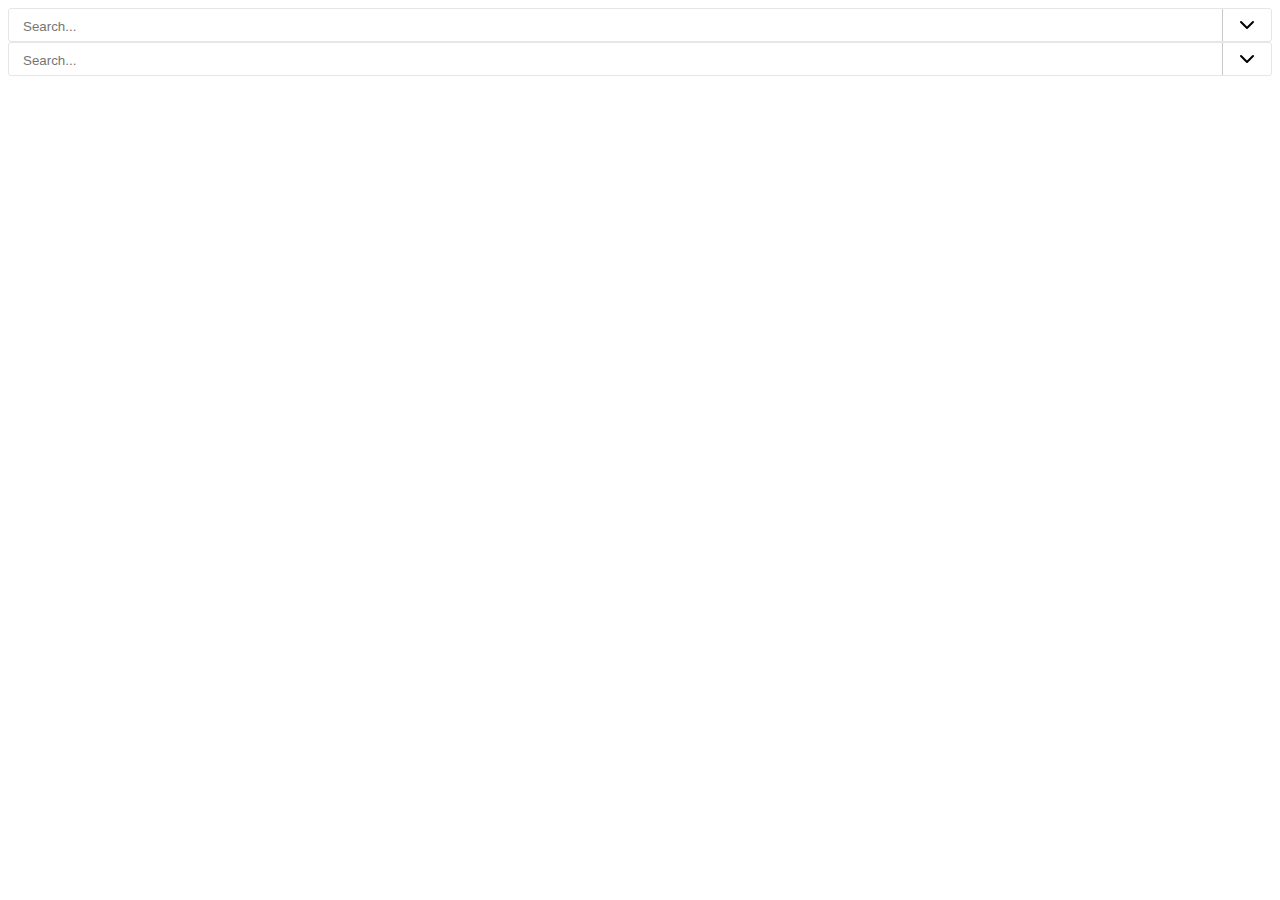
<file: layout/combobox.html>
<!DOCTYPE html>
<html lang="en">
<head>
    <meta charset="UTF-8">
    <meta name="viewport" content="width=device-width, initial-scale=1.0">
    <title>combobox</title>
    <link rel="stylesheet" href="../css/components/combobox.css">
</head>
<body>
    <div class="m-combobox">
        <input type="text" name="roles" hidden>
        <div class="input-wrapper">
            <div class="tag-container">
                <input type="text" class="search-input" placeholder="Search...">
            </div>
            <div class="dropdown"><img class="icon" src="/assets/icon/btn-next-page.svg" alt=""></div>
        </div>
        <div class="options-container">
            <label><input type="checkbox" value="Nhân viên" class="select-all">Chọn tất cả</label>
            <label><input type="checkbox" value="Nhân viên">Nhân viên</label>
            <label><input type="checkbox" value="Trưởng phòng">Trưởng phòng</label>
            <label><input type="checkbox" value="Giám đốc">Giám đốc</label>
            <label><input type="checkbox" value="Chủ tich">Chủ tich</label>
            <label><input type="checkbox" value="Dev">Dev</label>
            <label><input type="checkbox" value="Kế toán">Kế toán</label>
        </div>
    </div>
    <div class="m-combobox">
        <input type="text" name="roles" hidden>
        <div class="input-wrapper">
            <div class="tag-container">
                <input type="text" class="search-input" placeholder="Search...">
            </div>
            <div class="dropdown"><img class="icon" src="/assets/icon/btn-next-page.svg" alt=""></div>
        </div>
        <div class="options-container">
            <label><input type="checkbox" value="Nhân viên" class="select-all">Chọn tất cả</label>
            <label><input type="checkbox" value="Nhân viên">Nhân viên</label>
            <label><input type="checkbox" value="Trưởng phòng">Trưởng phòng</label>
            <label><input type="checkbox" value="Giám đốc">Giám đốc</label>
            <label><input type="checkbox" value="Chủ tich">Chủ tich</label>
            <label><input type="checkbox" value="Dev">Dev</label>
            <label><input type="checkbox" value="Kế toán">Kế toán</label>
        </div>
    </div>
    <script src="/js/components/combobox.js"></script>
</body>
</html>
</file>
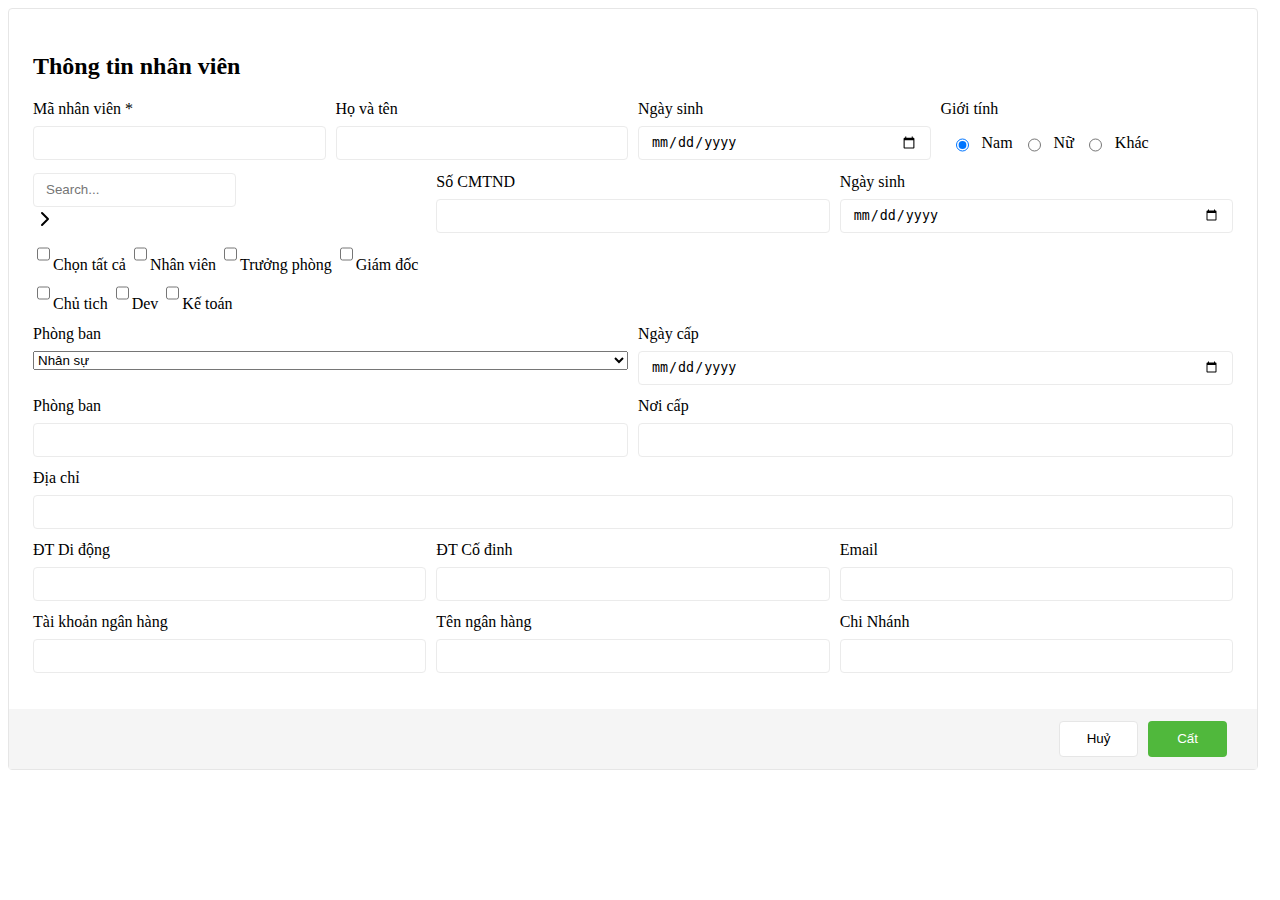
<file: layout/form.html>
<!DOCTYPE html>
<html lang="en">

<head>
    <meta charset="UTF-8">
    <meta name="viewport" content="width=device-width, initial-scale=1.0">
    <title>Document</title>
    <link rel="stylesheet" href="../css/components/form.css">
</head>

<body>
    <form action="" class="add-form">
        <div class="form-header">
            <h2>Thông tin nhân viên</h2>
        </div>
        <div class="form-content">
            <div class="form-group">
                <div class="form-group__item m-input">
                    <label for="employee-code">Mã nhân viên <span class="warning">*</span></label>
                    <input type="text" name="employee-code" id="employee-code">
                </div>
                <div class="form-group__item m-input">
                    <label for="full-name">Họ và tên</label>
                    <input type="text" name="full-name" id="full-name">
                </div>
                <div class="form-group__item m-input">
                    <label for="birthday">Ngày sinh</label>
                    <input type="date" name="birthday" id="birthday">
                </div>
                <div class="form-group__item m-input">
                    <label for="sex">Giới tính</label>
                    <div class="radio-group">
                        <label></label><input type="radio" name="sex" value="Nam" checked>Nam</label>
                        <input type="radio" name="sex" value="Nữ"> <span>Nữ</span>
                        <input type="radio" name="sex"> <span>Khác</span>
                    </div>
                </div>
            </div>
            <div class="form-group">
                <div class="form-group__item m-input role" >
                    <div class="m-combobox">
        <input type="text" name="roles" hidden>
        <div class="input-wrapper">
            <div class="tag-container">
                <input type="text" class="search-input" placeholder="Search...">
            </div>
            <div class="dropdown"><img class="icon" src="/assets/icon/btn-next-page.svg" alt=""></div>
        </div>
        <div class="options-container">
            <label><input type="checkbox" value="Nhân viên" class="select-all">Chọn tất cả</label>
            <label><input type="checkbox" value="Nhân viên">Nhân viên</label>
            <label><input type="checkbox" value="Trưởng phòng">Trưởng phòng</label>
            <label><input type="checkbox" value="Giám đốc">Giám đốc</label>
            <label><input type="checkbox" value="Chủ tich">Chủ tich</label>
            <label><input type="checkbox" value="Dev">Dev</label>
            <label><input type="checkbox" value="Kế toán">Kế toán</label>
        </div>
    </div>
                </div>
                <div class="form-group__item m-input" >
                    <label for="CMTND">Số CMTND</label>
                    <input type="text" name="CMTND" id="CMTND">
                </div>
                <div class="form-group__item m-input">
                    <label for="birthday">Ngày sinh</label>
                    <input type="date" name="birthday" id="birthday">
                </div>
            </div>
            <div class="form-group">
                <div class="form-group__item m-input">
                    <label for="department">Phòng ban</label>
                    <select name="department" id="department">
                        <option value="1">Nhân sự</option>
                        <option value="2">Kế toán</option>
                        <option value="3">Kinh doanh</option>
                    </select>
                </div>
                <div class="form-group__item m-input">
                    <label for="receiveddate">Ngày cấp</label>
                    <input type="date" name="receiveddate" id="receiveddate">
                </div>
            </div>
            <div class="form-group">
                <div class="form-group__item m-input">
                    <label for="department">Phòng ban</label>
                    <input type="text" id="department">
                </div>
                <div class="form-group__item m-input">
                    <label for="issuedby">Nơi cấp</label>
                    <input type="text" id="issuedby">
                </div>
            </div>
            <div class="form-group">
                <div class="form-group__item m-input">
                    <label for="address">Địa chỉ</label>
                    <input type="text" id="address">
                </div>
            </div>
            <div class="form-group">
                <div class="form-group__item m-input">
                    <label for="telephone">ĐT Di động</label>
                    <input type="text" id="telephone">
                </div>
                <div class="form-group__item m-input">
                    <label for="landline">ĐT Cố đinh</label>
                    <input type="text" id="landline">
                </div>
                <div class="form-group__item m-input">
                    <label for="email">Email</label>
                    <input type="email" id="email">
                </div>
            </div>
            <div class="form-group">
                <div class="form-group__item m-input">
                    <label for="bankaccount">Tài khoản ngân hàng</label>
                    <input type="text" id="bankaccount">
                </div>
                <div class="form-group__item m-input">
                    <label for="bank">Tên ngân hàng</label>
                    <input type="text" id="bank">
                </div>
                <div class="form-group__item m-input">
                    <label for="bankbranch">Chi Nhánh</label>
                    <input type="text" id="bankbranch">
                </div>
            </div>
            <div class="fix-footer"></div>
            <div class="form-footer">
                <button class="m-btn m-second-btn cancel-btn" type="button">Huỷ</button>
                <button class="m-btn m-main-btn submit-btn" type="button">Cất</button>
            </div>

    </form>
</body>

</html>
</file>
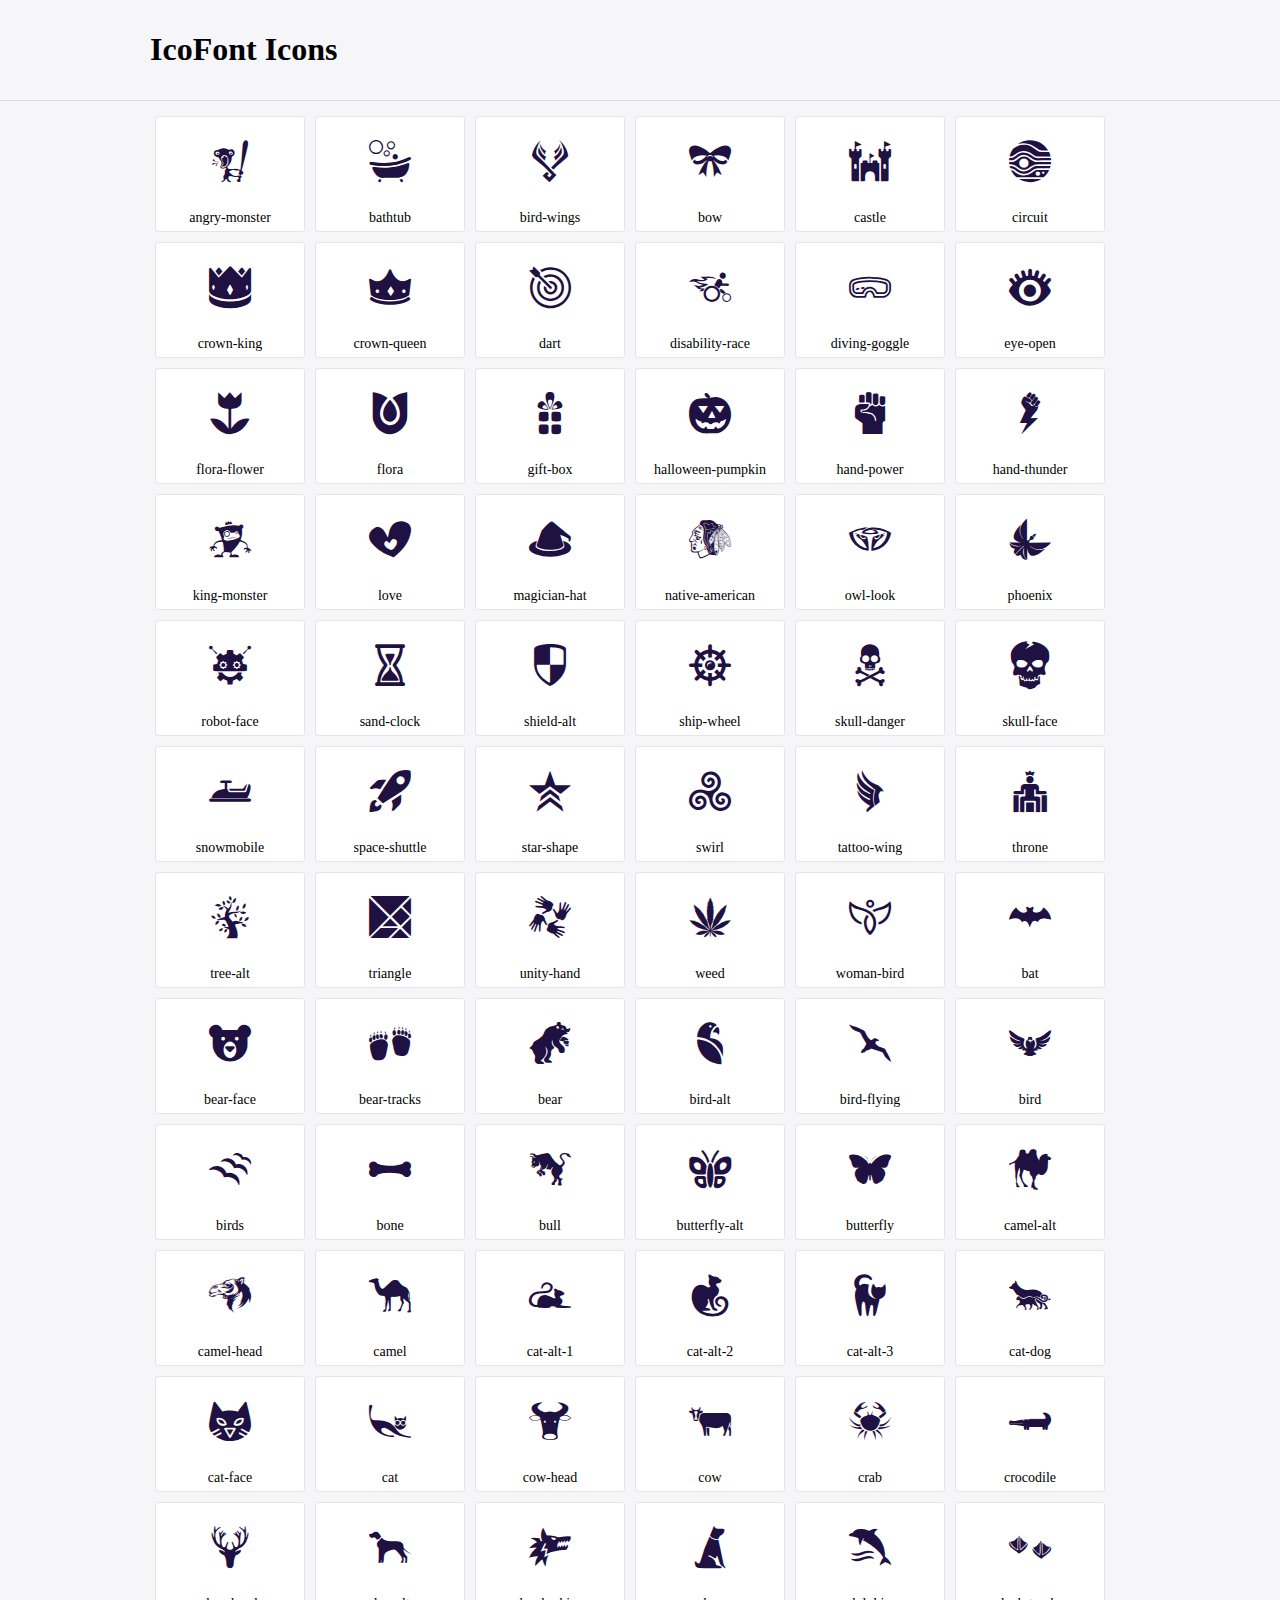
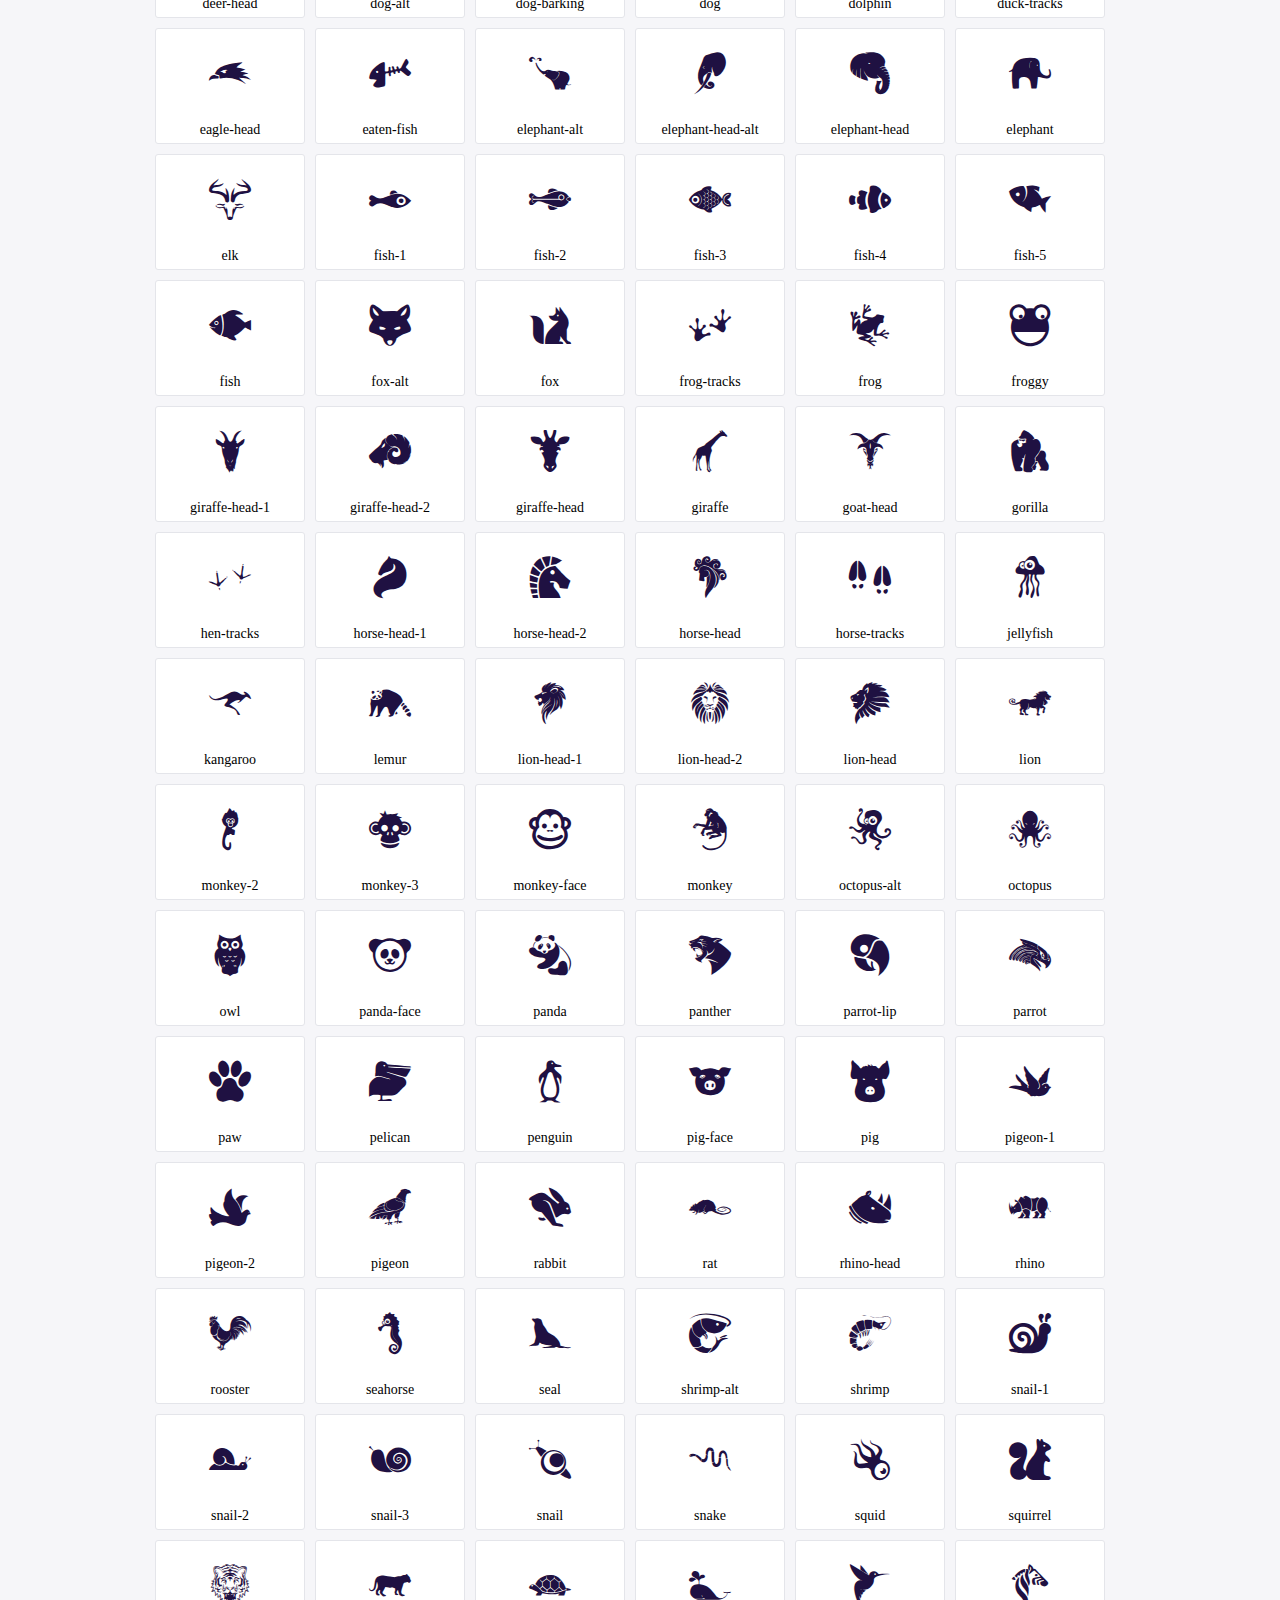
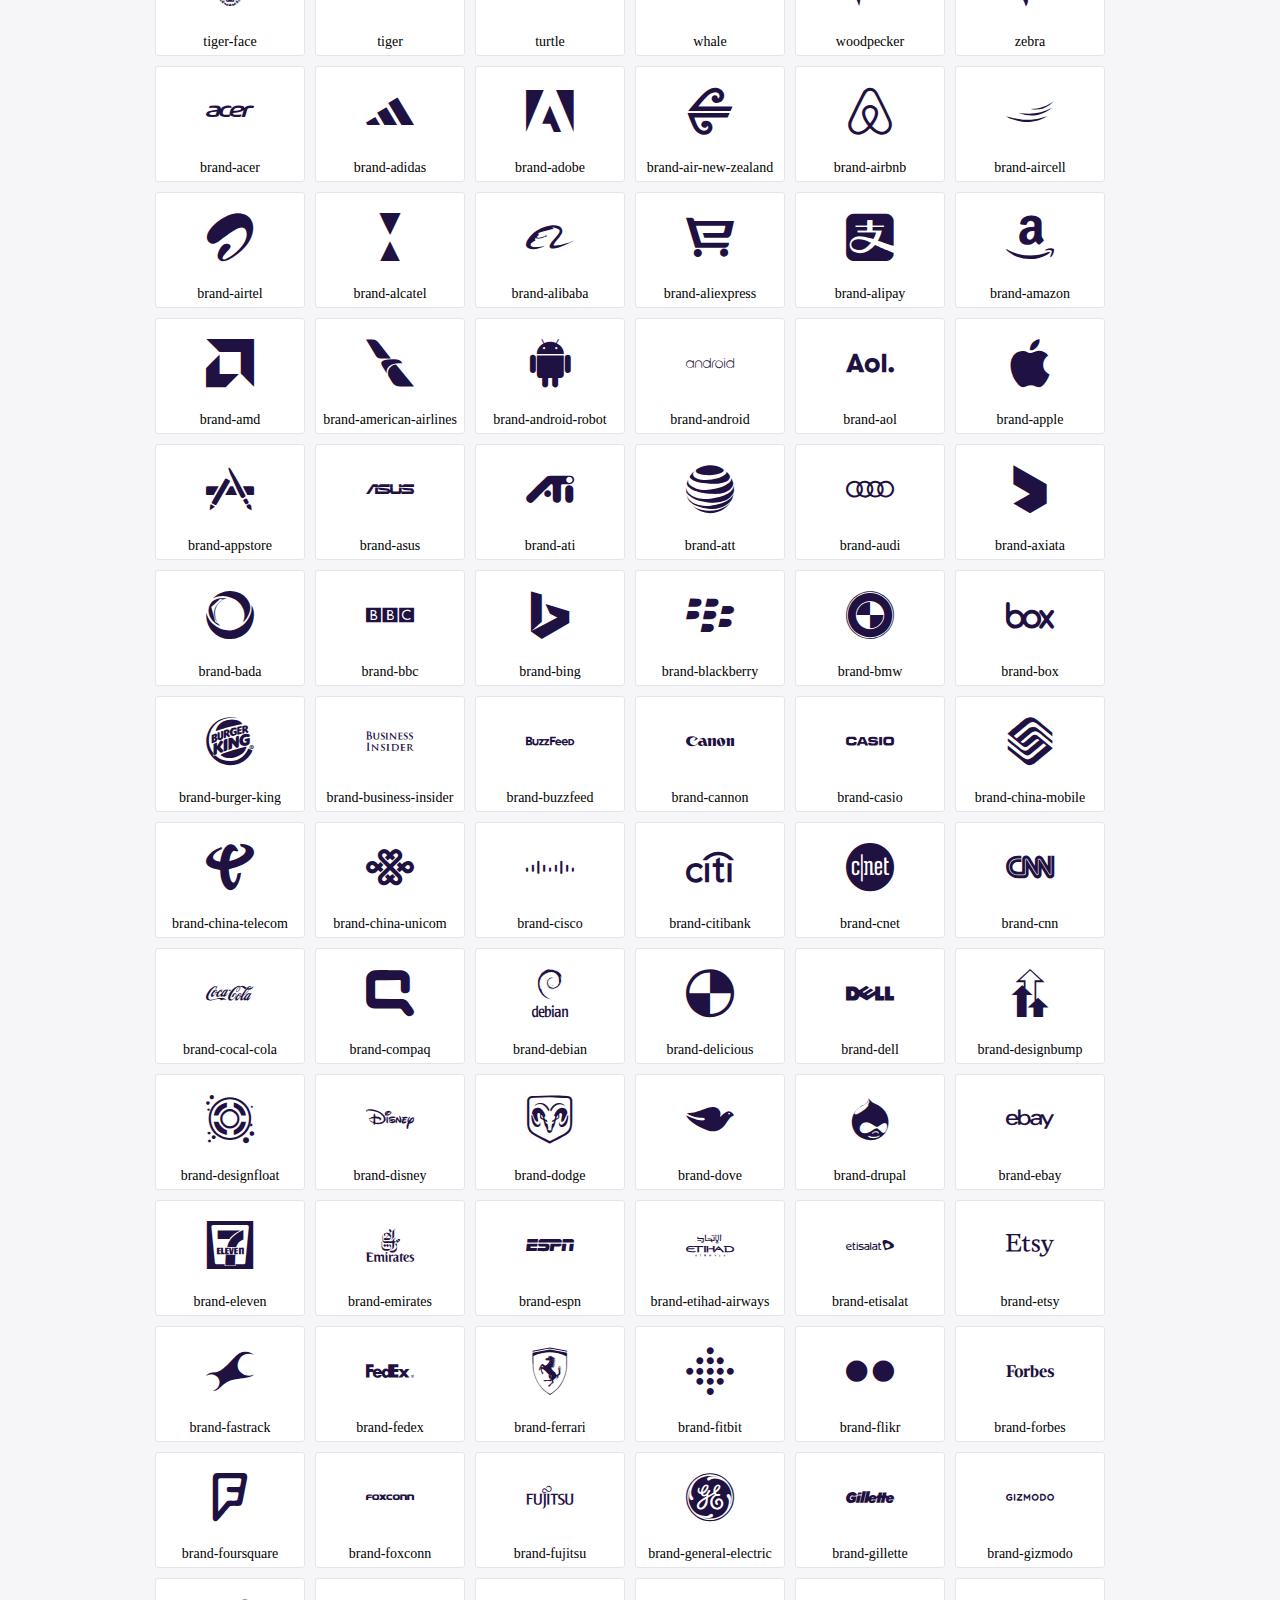
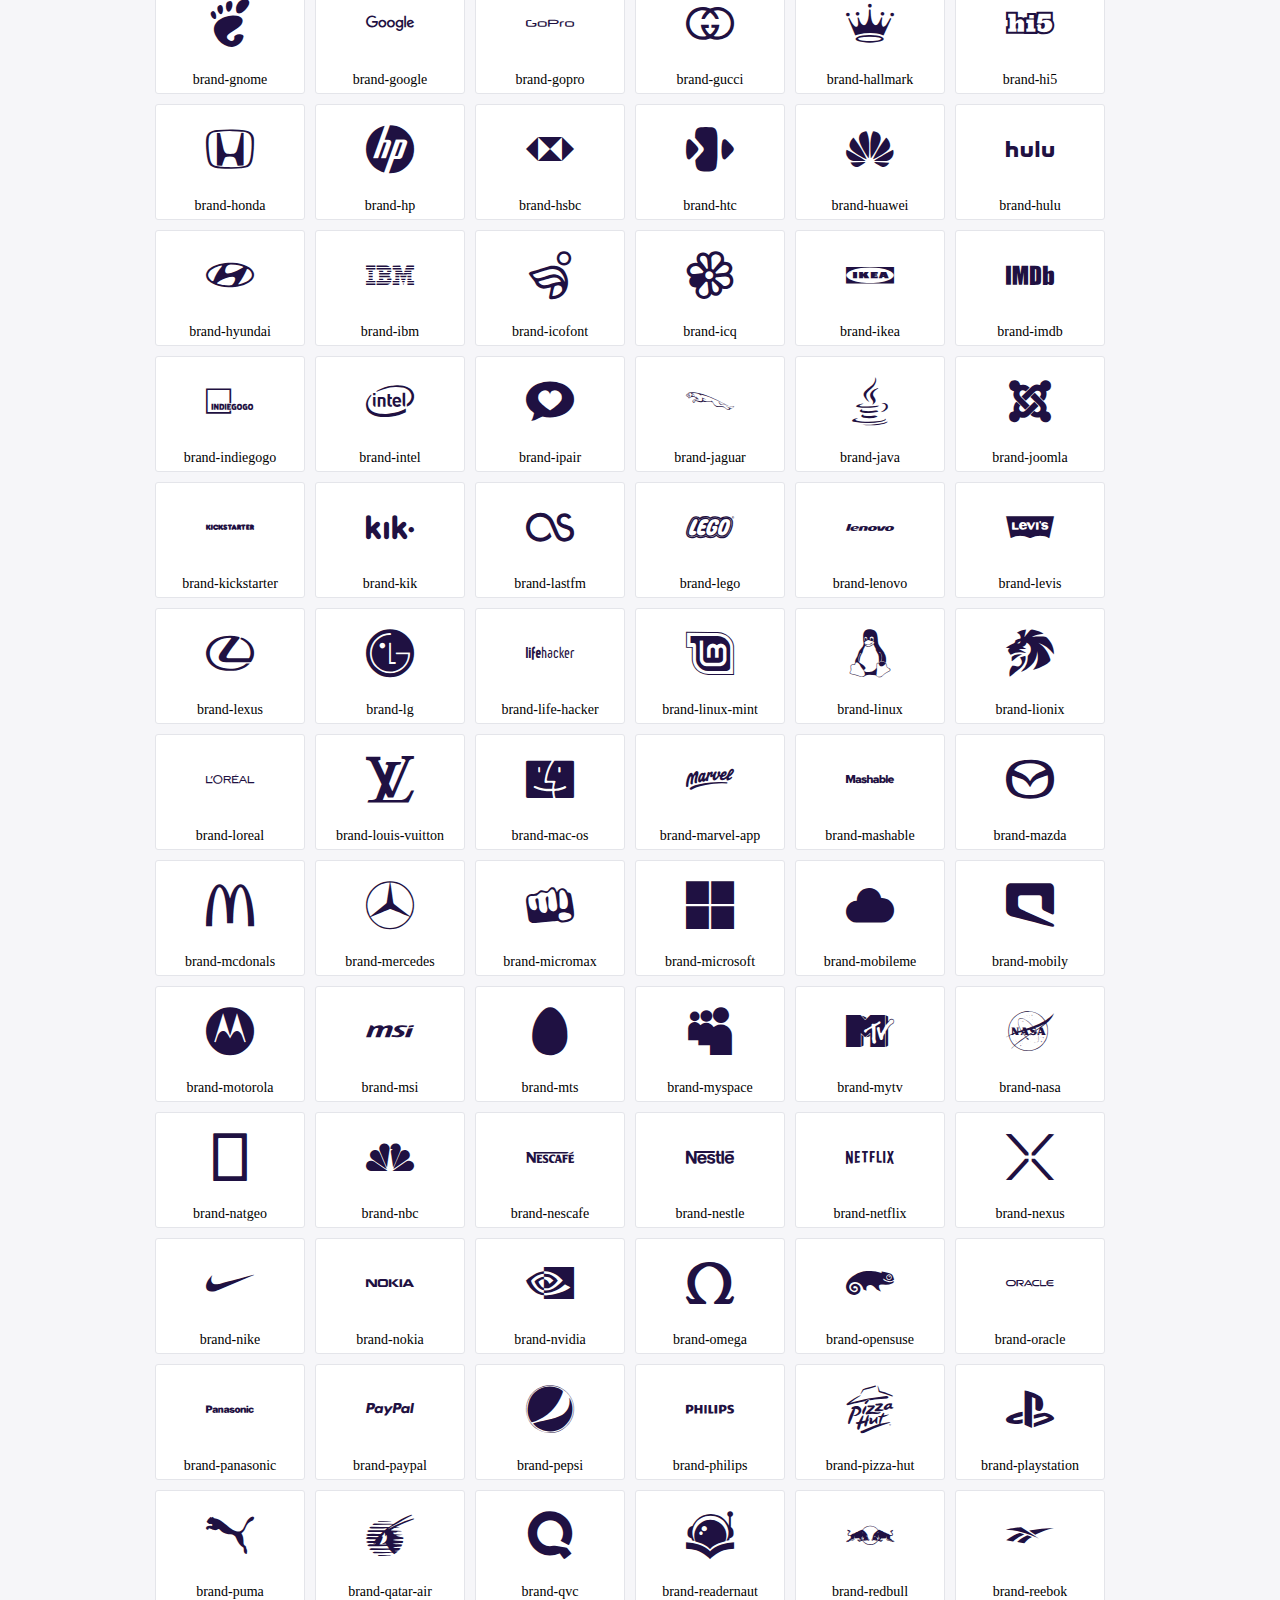
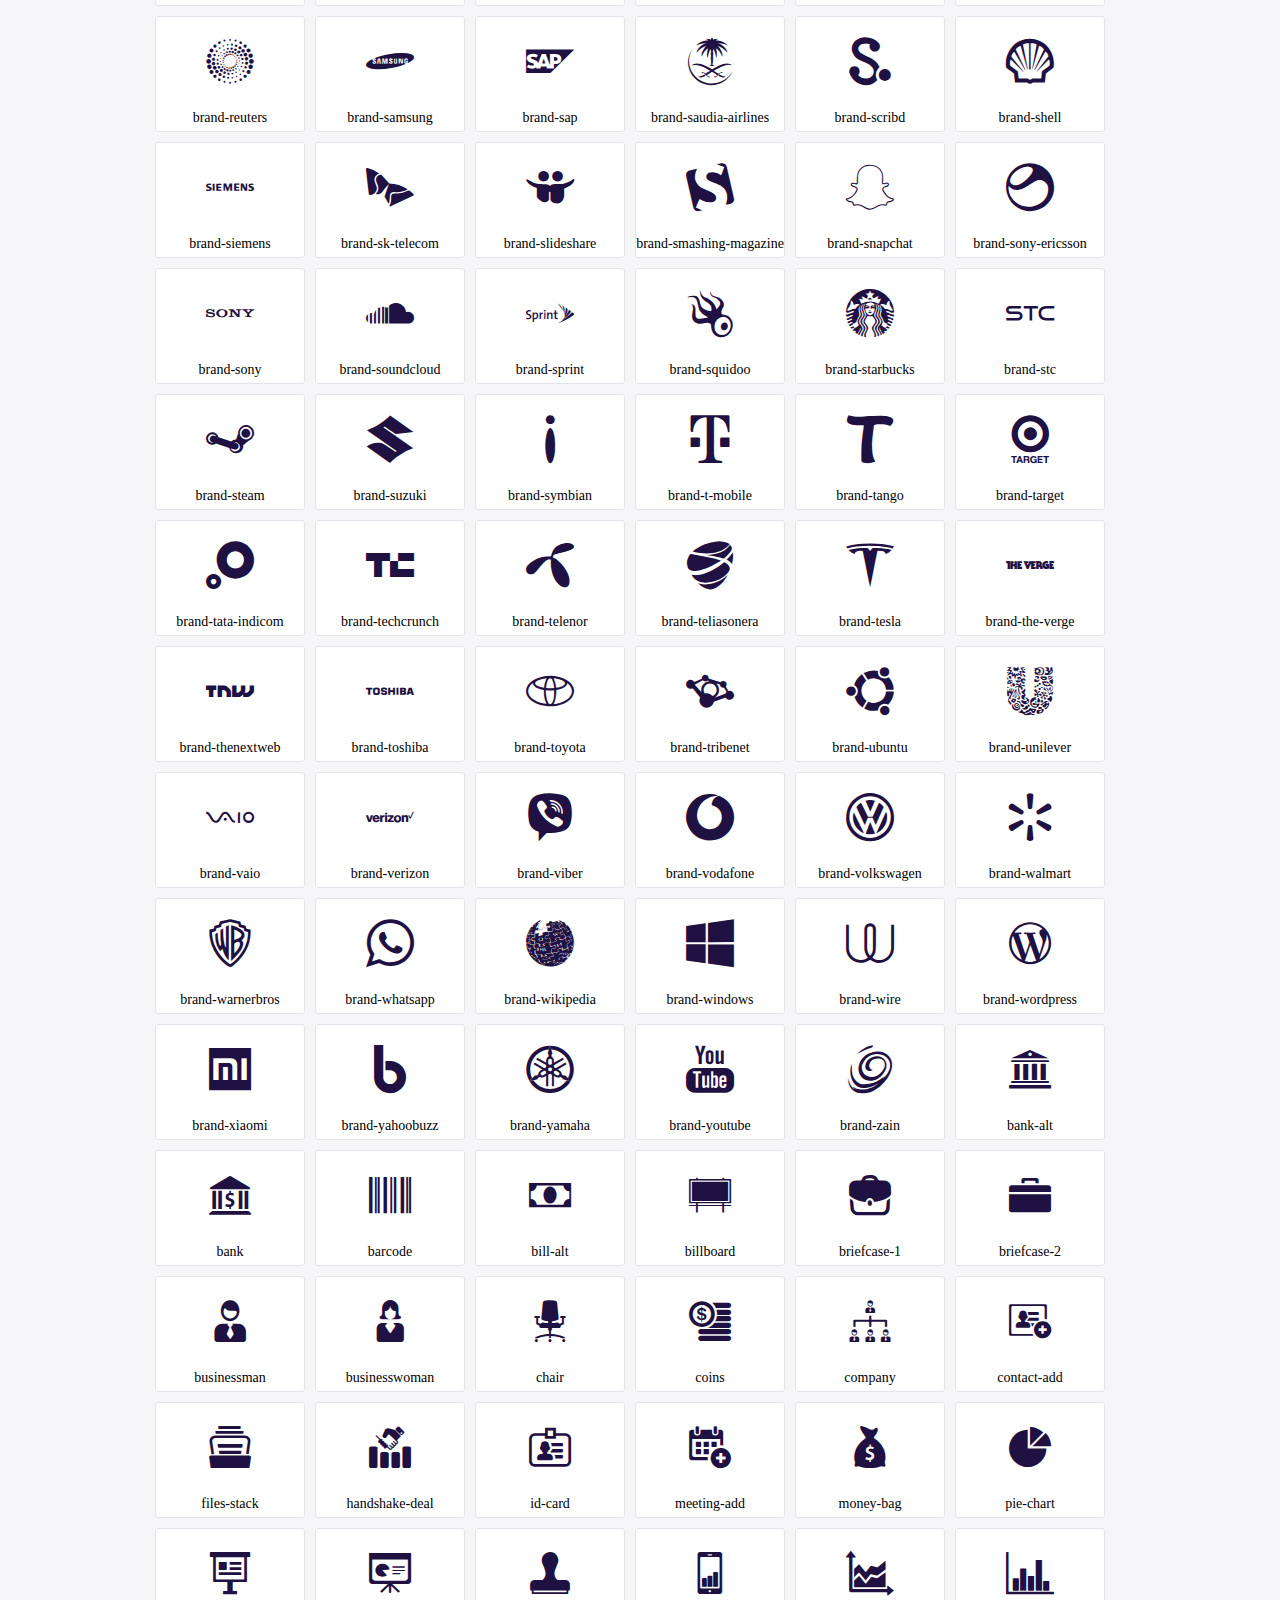
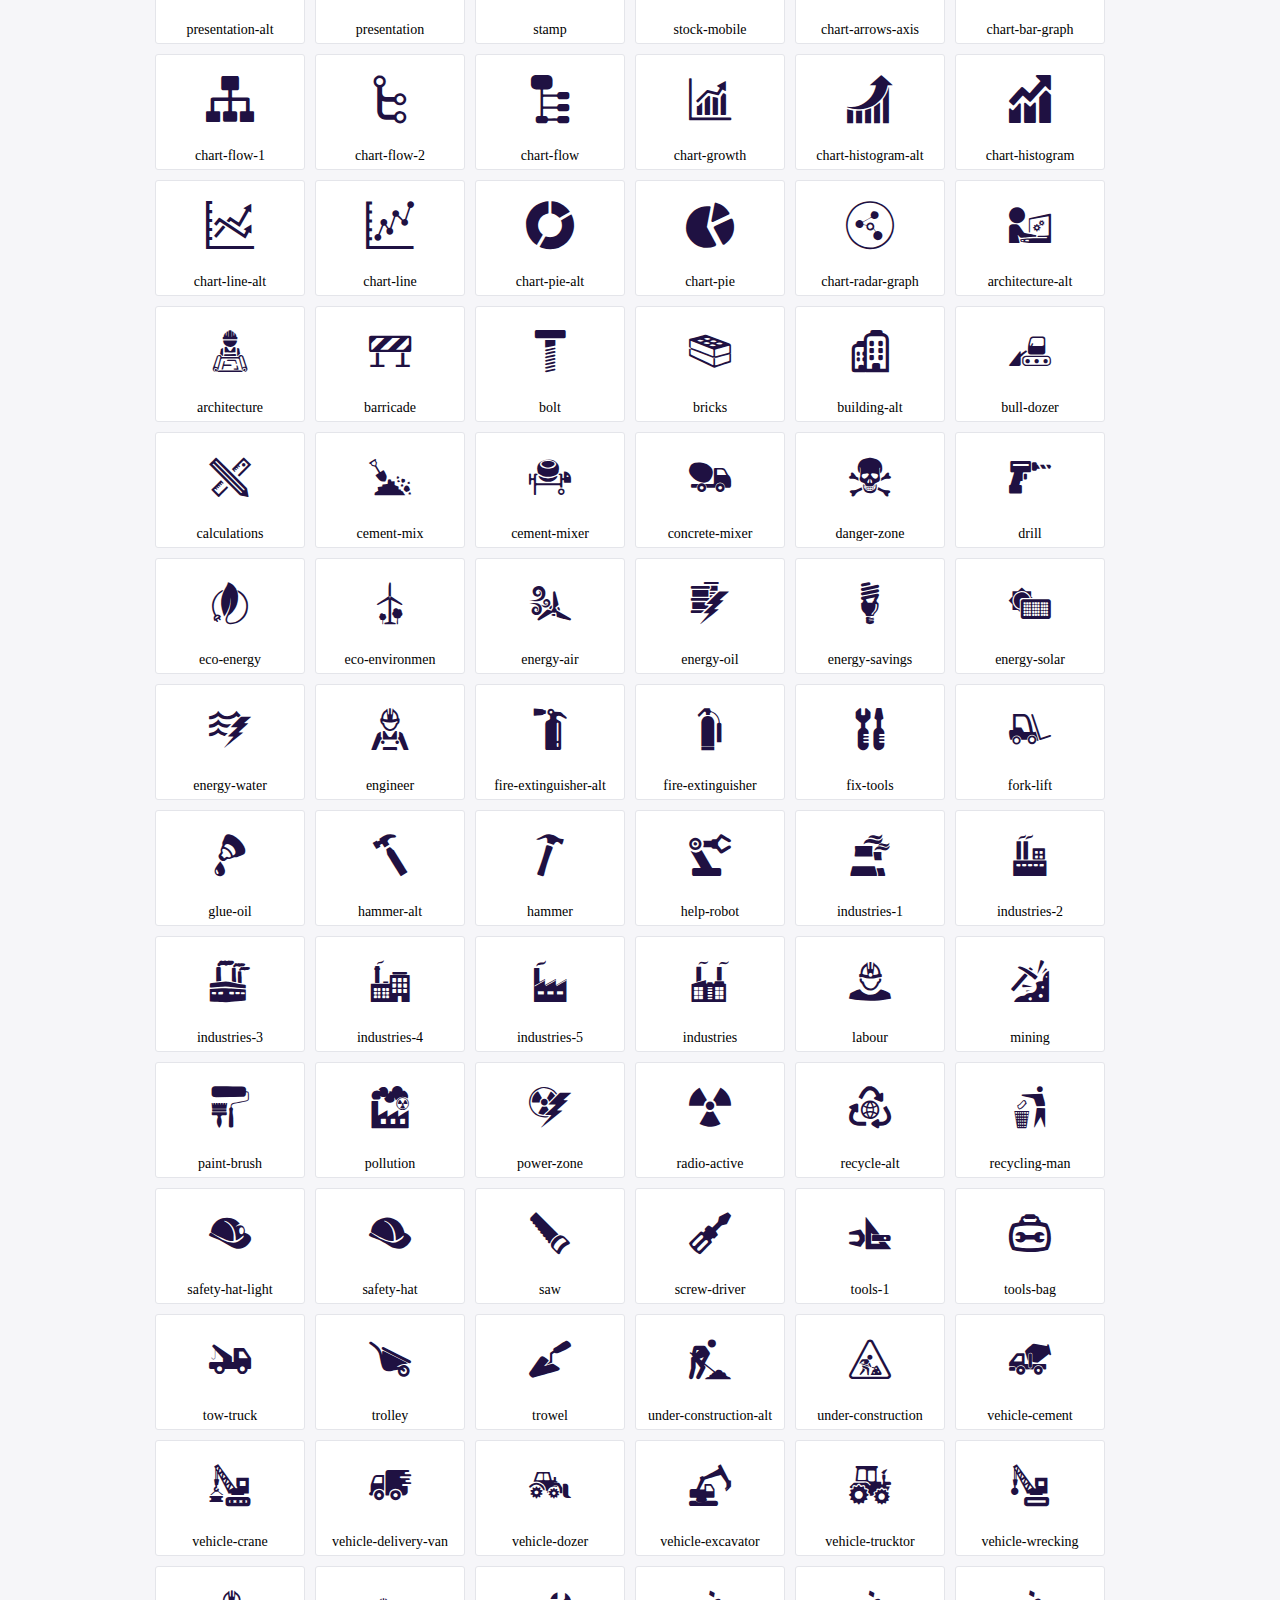
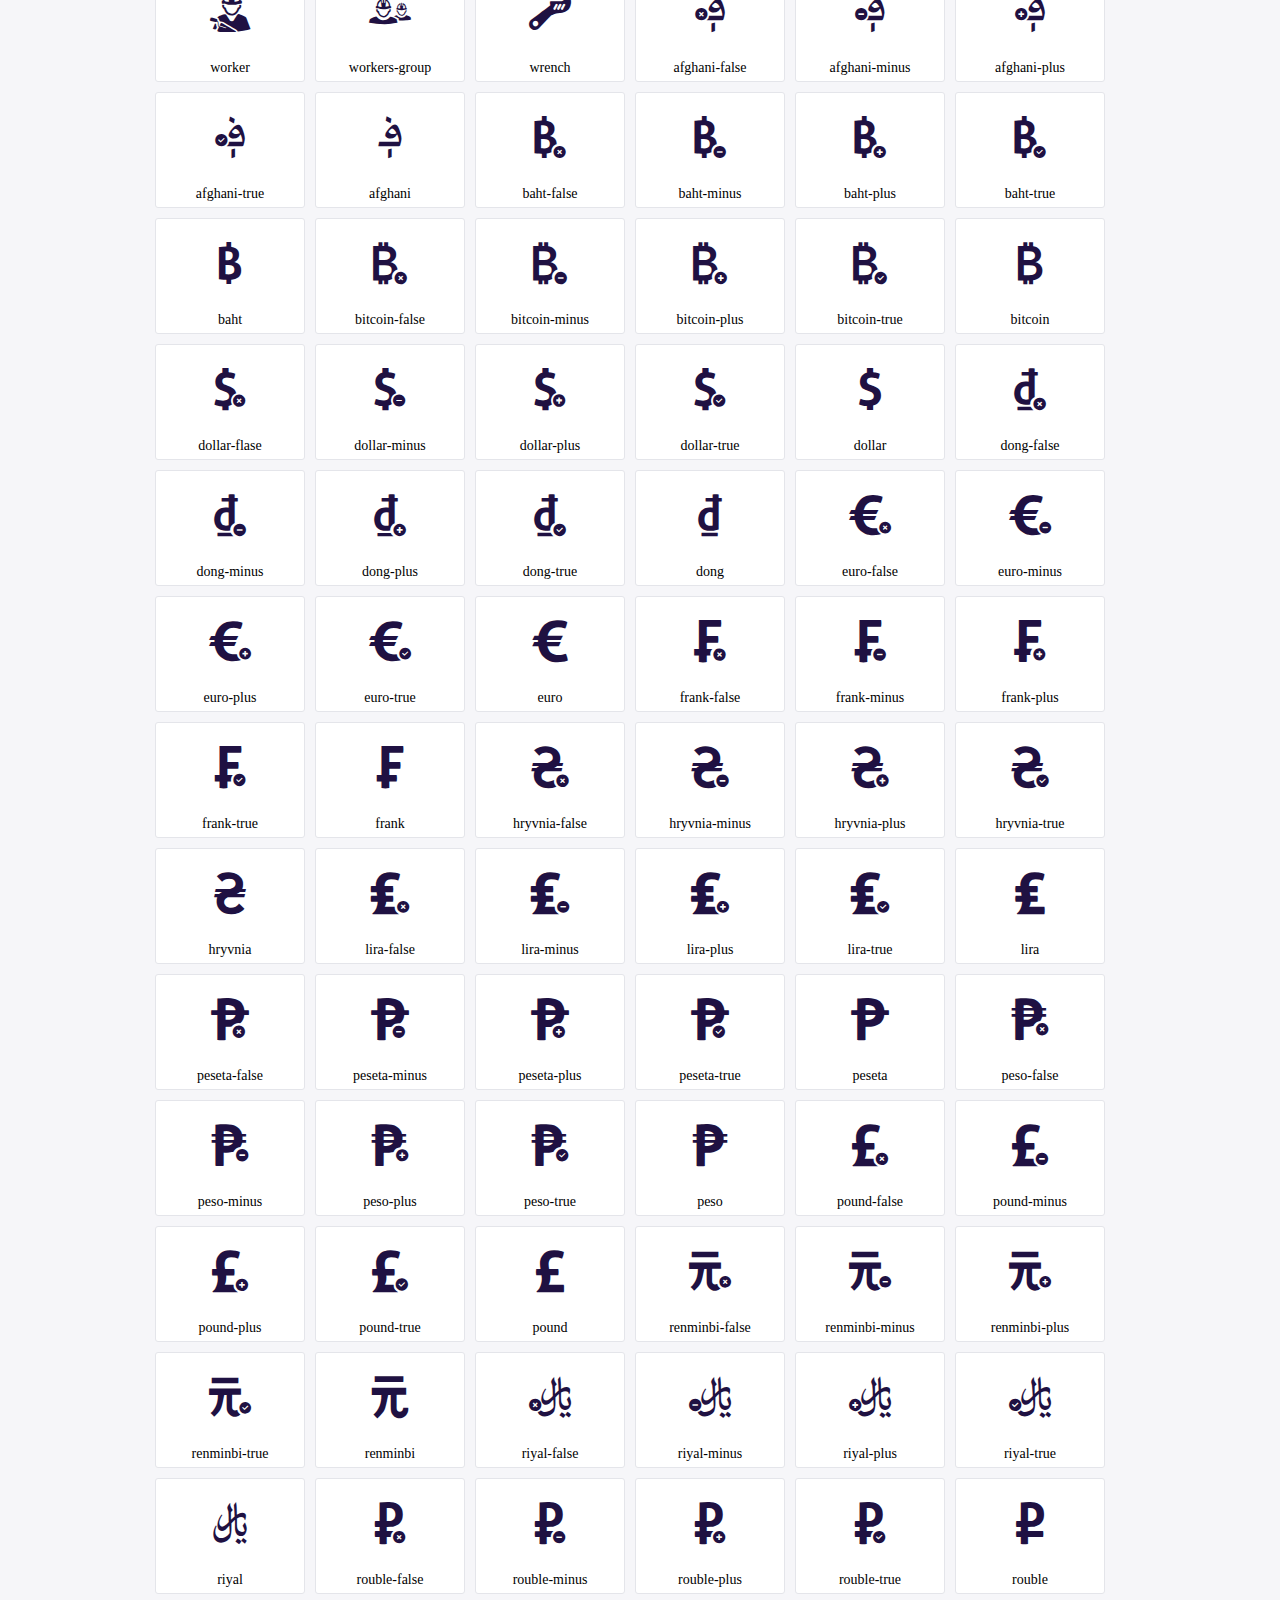
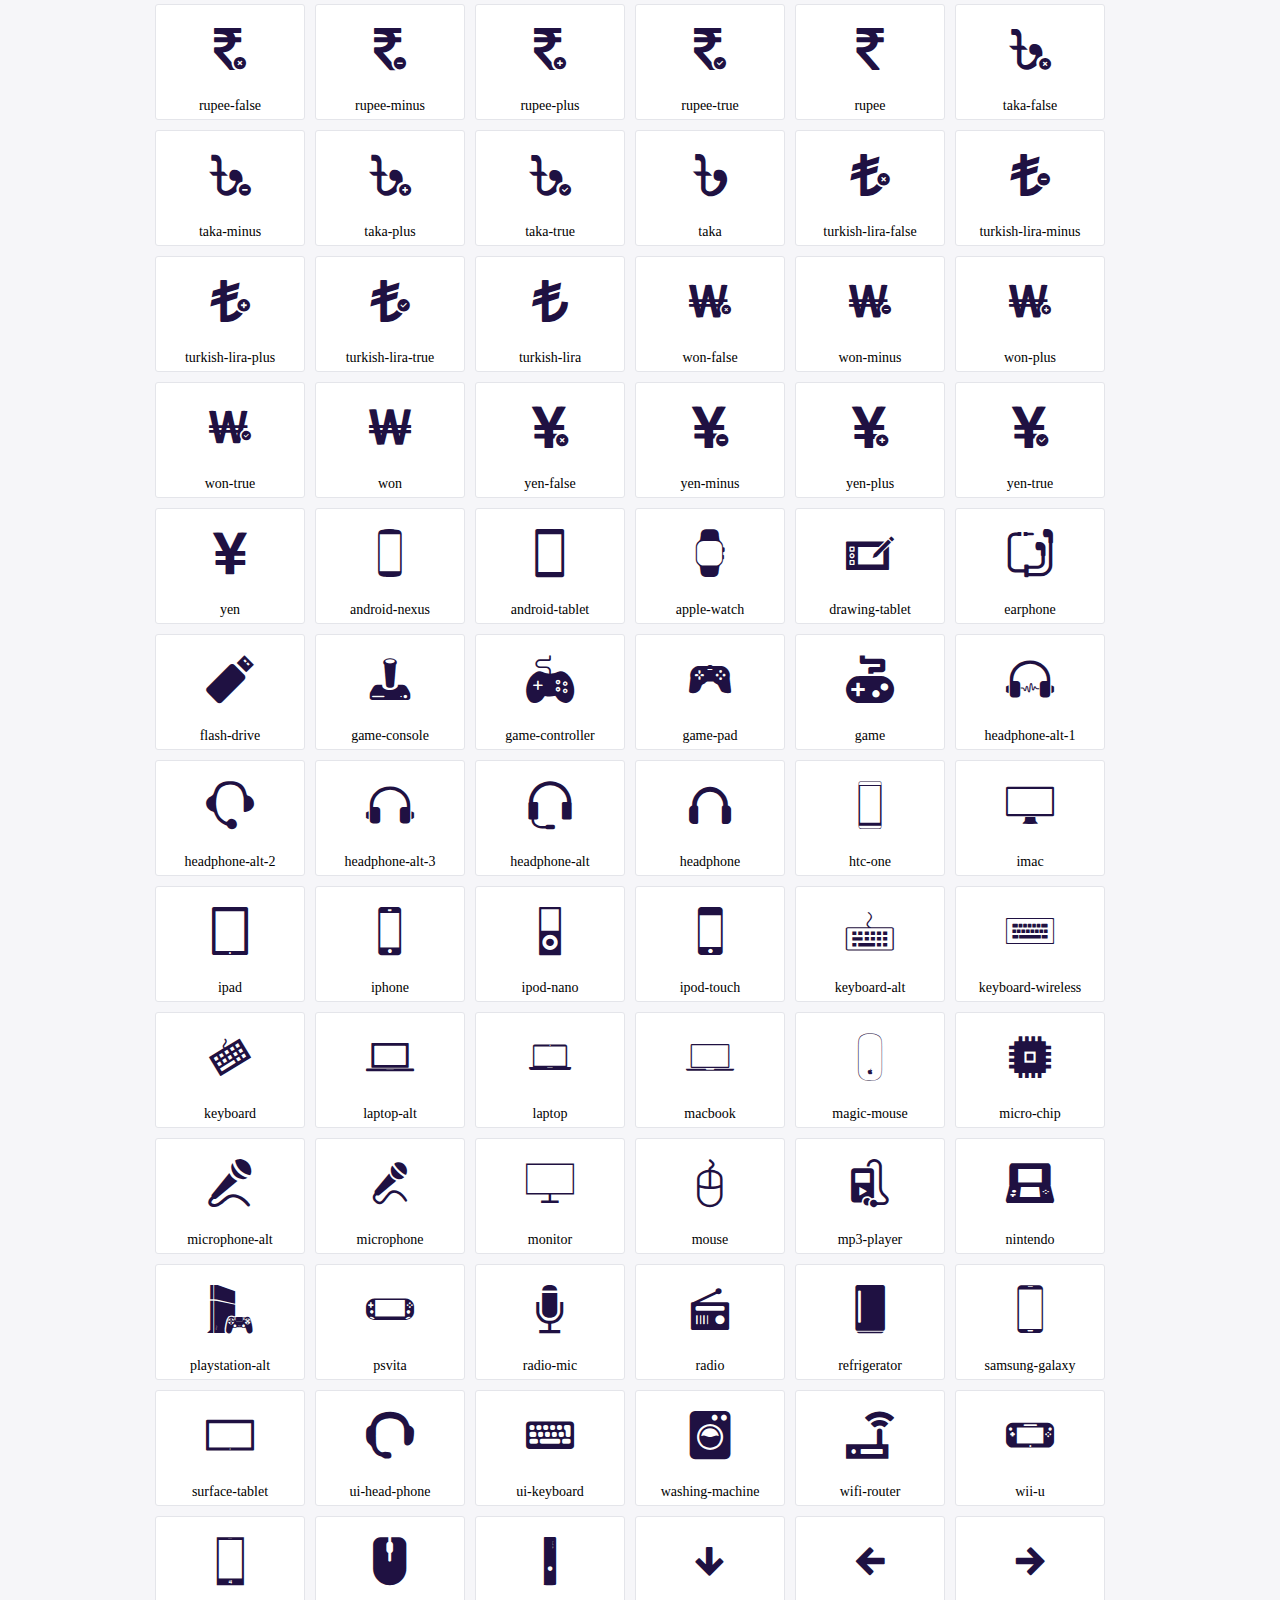
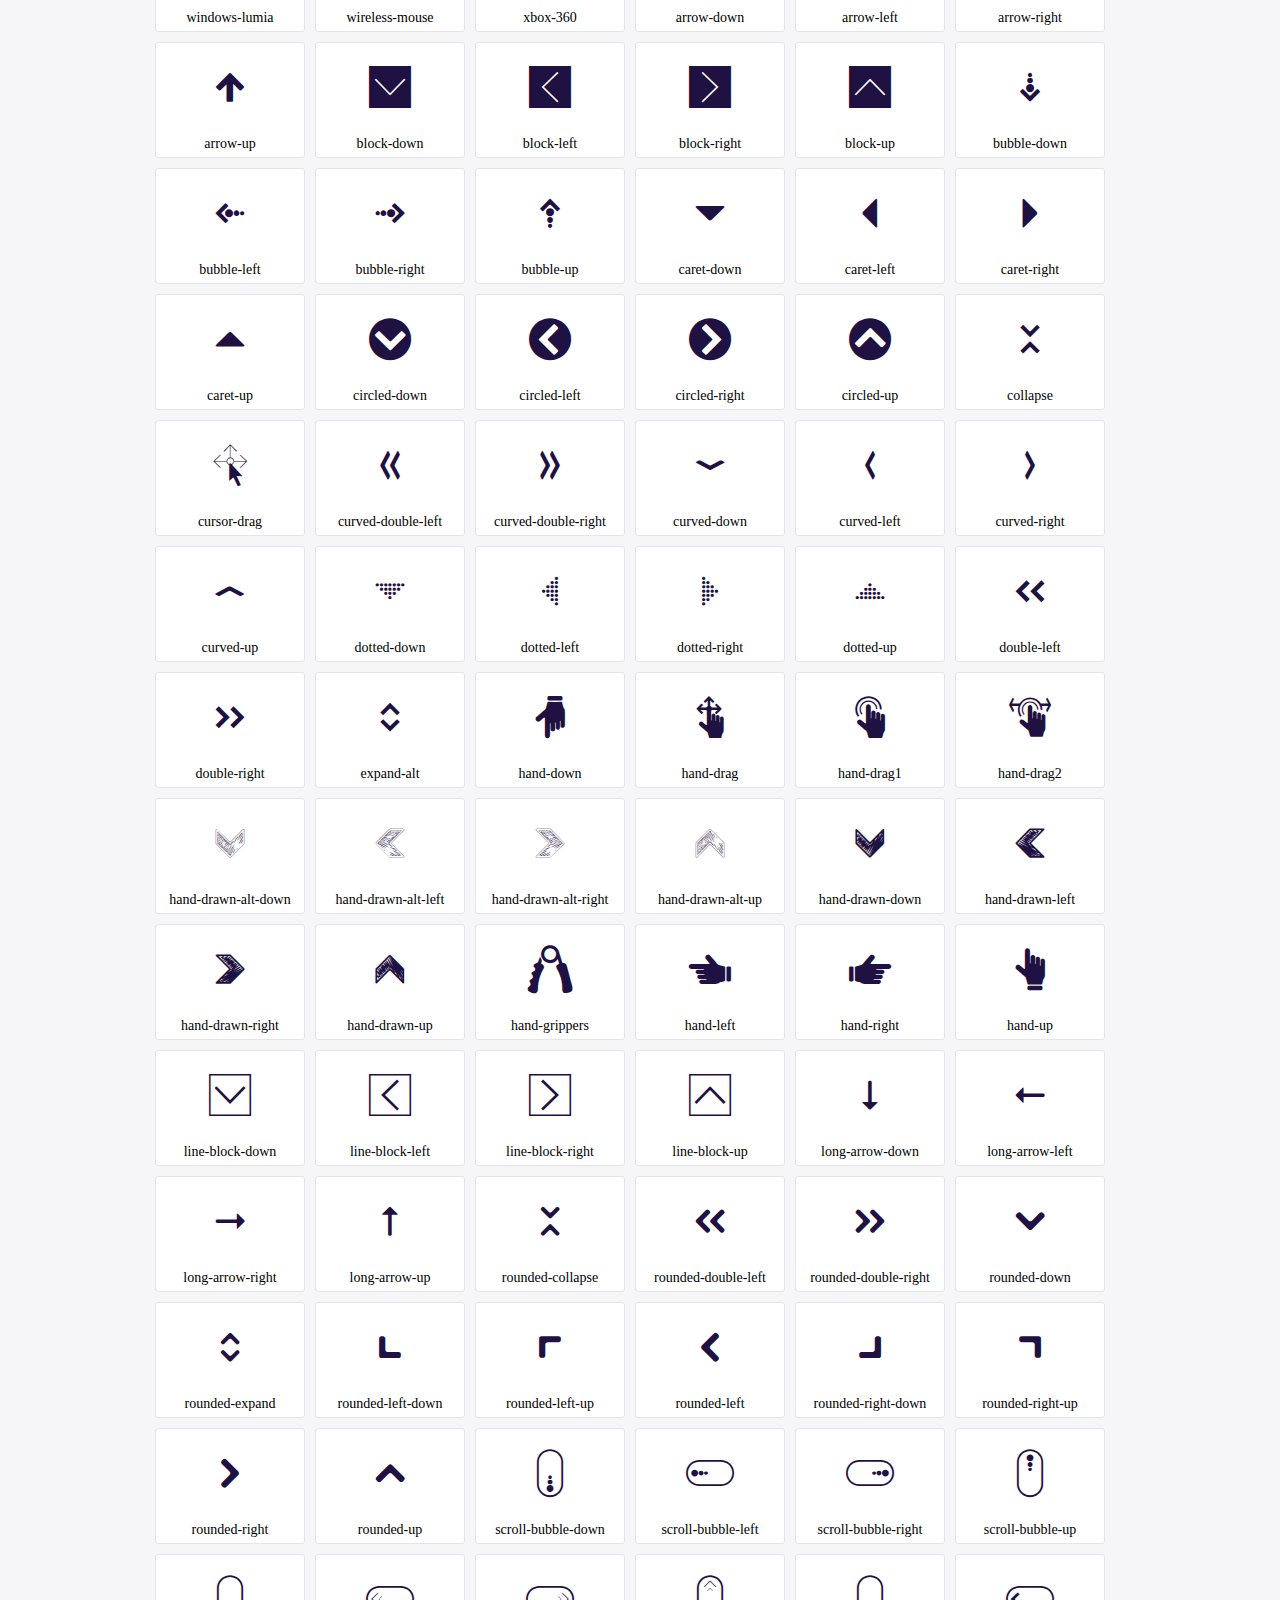
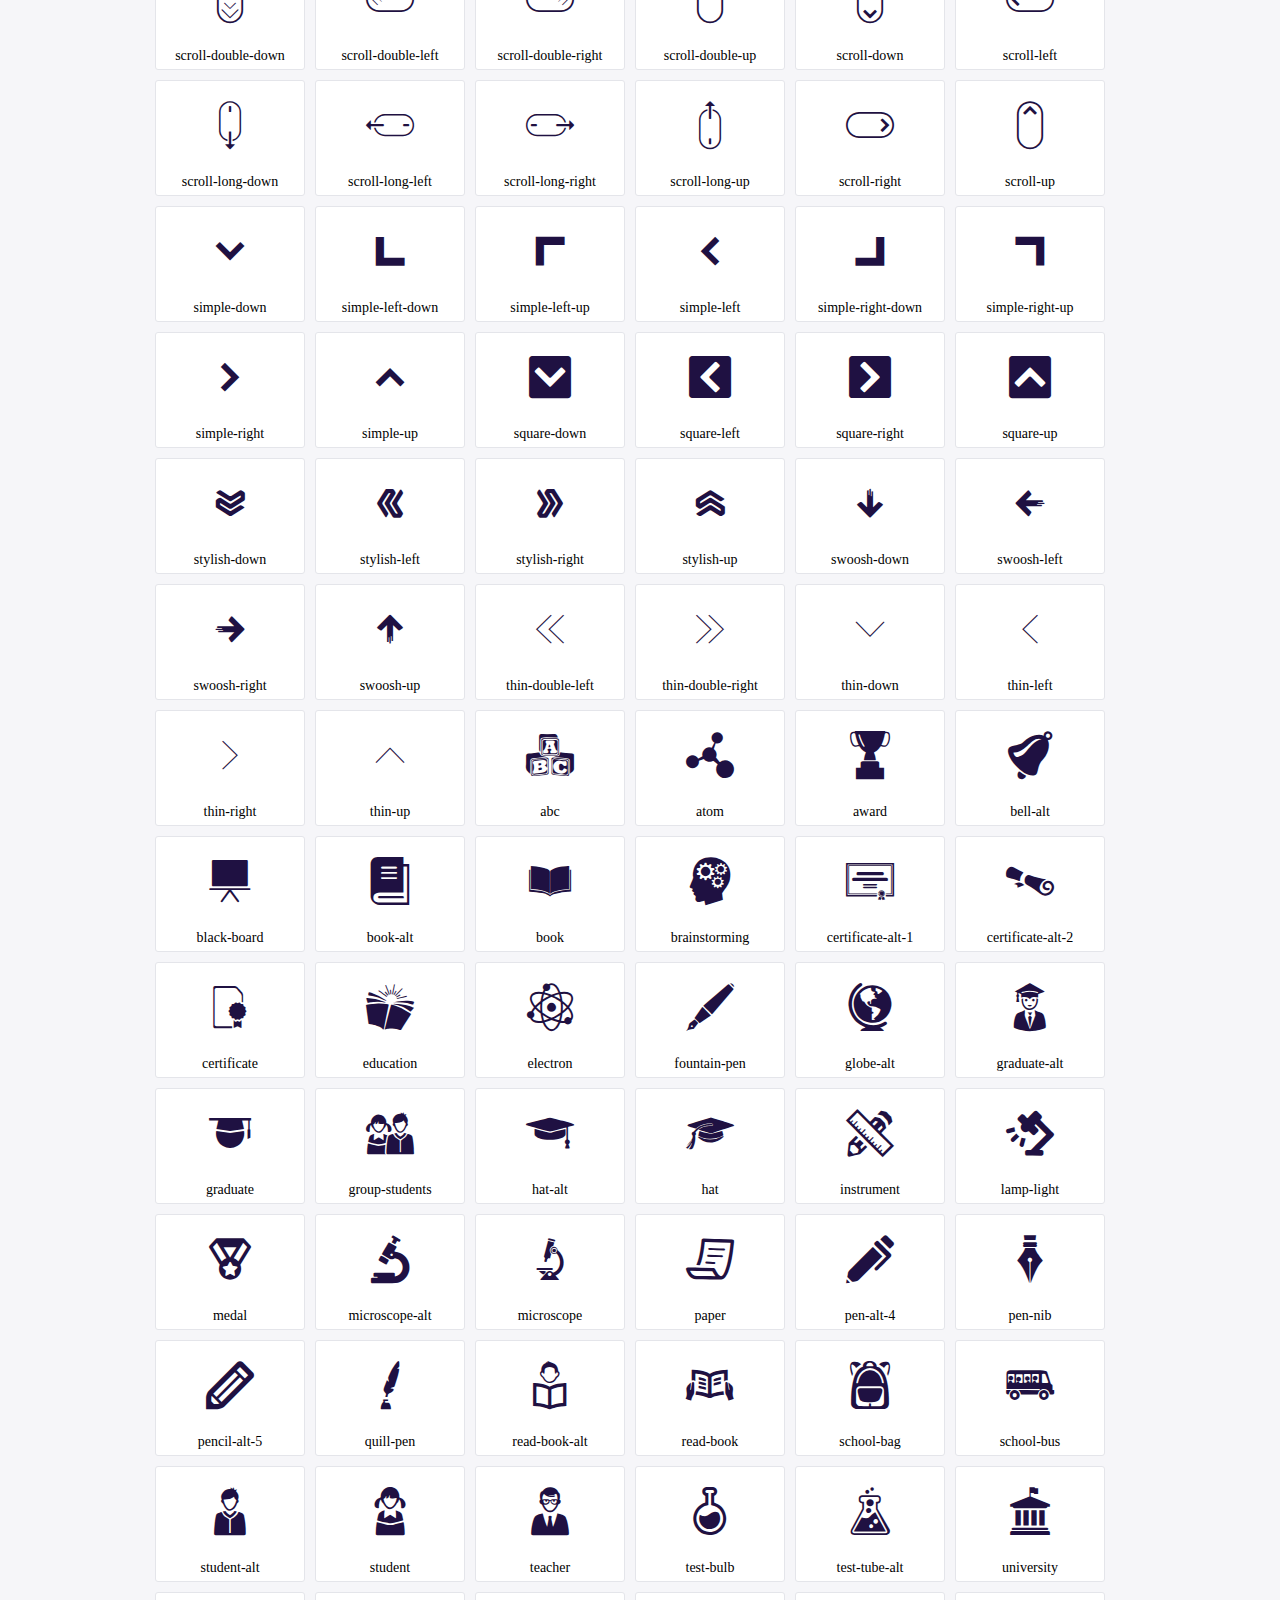
<file: assets/font/icofont/demo.html>
<!DOCTYPE html>
	<html>
	<head>
		<meta charset="utf-8">
		<title>Examples | IcoFont</title>
		<link rel="stylesheet" type="text/css" href="./icofont.min.css">
		<style type="text/css">
			body {
				margin: 0;
				padding: 0;
				background: #F6F6F9;
			}
			.header {
				border-bottom: 1px solid #DCDCE1;
				padding: 10px 0;
				margin-bottom: 10px;
			}
			.container {
				width: 980px;
				margin: 0 auto;
			}
			.ico-title {
				font-size: 2em;
			}
			.iconlist {
				margin: 0;
				padding: 0;
				list-style: none;
				text-align: center;
				width: 100%;
				display: flex;
				flex-wrap: wrap;
				flex-direction: row;
			}
			.iconlist li {
				position: relative;
				margin: 5px;
				width: 150px;
				cursor: pointer;
			}
			.iconlist li .icon-holder {
				position: relative;
				text-align: center;
				border-radius: 3px;
				overflow: hidden;
				padding-bottom: 5px;
				background: #ffffff;
				border: 1px solid #E4E5EA;
				transition: all 0.2s linear 0s;
			}
			.iconlist li .icon-holder:hover {
				background: #00C3DA;
				color: #ffffff;
			}
			.iconlist li .icon-holder:hover .icon i {
				color: #ffffff;
			}
			.iconlist li .icon-holder .icon {
				padding: 20px;
				text-align: center;
			}
			.iconlist li .icon-holder .icon i {
				font-size: 3em;
				color: #1F1142;
			}
			.iconlist li .icon-holder span {
				font-size: 14px;
				display: block;
				margin-top: 5px;
				border-radius: 3px;
			}
		</style>
	</head>
	<body>
	<div class="header">
		<div class="container">
			<h1 class="ico-title"> IcoFont Icons </h1>
		</div>
	</div>
	<div class="container">
		<ul class="iconlist">
		
		<li>
			<div class="icon-holder">
				<div class="icon"> 
					<i class="icofont-angry-monster"></i>
				</div> 
				<span> angry-monster </span>
			</div>
		</li>
		
		<li>
			<div class="icon-holder">
				<div class="icon"> 
					<i class="icofont-bathtub"></i>
				</div> 
				<span> bathtub </span>
			</div>
		</li>
		
		<li>
			<div class="icon-holder">
				<div class="icon"> 
					<i class="icofont-bird-wings"></i>
				</div> 
				<span> bird-wings </span>
			</div>
		</li>
		
		<li>
			<div class="icon-holder">
				<div class="icon"> 
					<i class="icofont-bow"></i>
				</div> 
				<span> bow </span>
			</div>
		</li>
		
		<li>
			<div class="icon-holder">
				<div class="icon"> 
					<i class="icofont-castle"></i>
				</div> 
				<span> castle </span>
			</div>
		</li>
		
		<li>
			<div class="icon-holder">
				<div class="icon"> 
					<i class="icofont-circuit"></i>
				</div> 
				<span> circuit </span>
			</div>
		</li>
		
		<li>
			<div class="icon-holder">
				<div class="icon"> 
					<i class="icofont-crown-king"></i>
				</div> 
				<span> crown-king </span>
			</div>
		</li>
		
		<li>
			<div class="icon-holder">
				<div class="icon"> 
					<i class="icofont-crown-queen"></i>
				</div> 
				<span> crown-queen </span>
			</div>
		</li>
		
		<li>
			<div class="icon-holder">
				<div class="icon"> 
					<i class="icofont-dart"></i>
				</div> 
				<span> dart </span>
			</div>
		</li>
		
		<li>
			<div class="icon-holder">
				<div class="icon"> 
					<i class="icofont-disability-race"></i>
				</div> 
				<span> disability-race </span>
			</div>
		</li>
		
		<li>
			<div class="icon-holder">
				<div class="icon"> 
					<i class="icofont-diving-goggle"></i>
				</div> 
				<span> diving-goggle </span>
			</div>
		</li>
		
		<li>
			<div class="icon-holder">
				<div class="icon"> 
					<i class="icofont-eye-open"></i>
				</div> 
				<span> eye-open </span>
			</div>
		</li>
		
		<li>
			<div class="icon-holder">
				<div class="icon"> 
					<i class="icofont-flora-flower"></i>
				</div> 
				<span> flora-flower </span>
			</div>
		</li>
		
		<li>
			<div class="icon-holder">
				<div class="icon"> 
					<i class="icofont-flora"></i>
				</div> 
				<span> flora </span>
			</div>
		</li>
		
		<li>
			<div class="icon-holder">
				<div class="icon"> 
					<i class="icofont-gift-box"></i>
				</div> 
				<span> gift-box </span>
			</div>
		</li>
		
		<li>
			<div class="icon-holder">
				<div class="icon"> 
					<i class="icofont-halloween-pumpkin"></i>
				</div> 
				<span> halloween-pumpkin </span>
			</div>
		</li>
		
		<li>
			<div class="icon-holder">
				<div class="icon"> 
					<i class="icofont-hand-power"></i>
				</div> 
				<span> hand-power </span>
			</div>
		</li>
		
		<li>
			<div class="icon-holder">
				<div class="icon"> 
					<i class="icofont-hand-thunder"></i>
				</div> 
				<span> hand-thunder </span>
			</div>
		</li>
		
		<li>
			<div class="icon-holder">
				<div class="icon"> 
					<i class="icofont-king-monster"></i>
				</div> 
				<span> king-monster </span>
			</div>
		</li>
		
		<li>
			<div class="icon-holder">
				<div class="icon"> 
					<i class="icofont-love"></i>
				</div> 
				<span> love </span>
			</div>
		</li>
		
		<li>
			<div class="icon-holder">
				<div class="icon"> 
					<i class="icofont-magician-hat"></i>
				</div> 
				<span> magician-hat </span>
			</div>
		</li>
		
		<li>
			<div class="icon-holder">
				<div class="icon"> 
					<i class="icofont-native-american"></i>
				</div> 
				<span> native-american </span>
			</div>
		</li>
		
		<li>
			<div class="icon-holder">
				<div class="icon"> 
					<i class="icofont-owl-look"></i>
				</div> 
				<span> owl-look </span>
			</div>
		</li>
		
		<li>
			<div class="icon-holder">
				<div class="icon"> 
					<i class="icofont-phoenix"></i>
				</div> 
				<span> phoenix </span>
			</div>
		</li>
		
		<li>
			<div class="icon-holder">
				<div class="icon"> 
					<i class="icofont-robot-face"></i>
				</div> 
				<span> robot-face </span>
			</div>
		</li>
		
		<li>
			<div class="icon-holder">
				<div class="icon"> 
					<i class="icofont-sand-clock"></i>
				</div> 
				<span> sand-clock </span>
			</div>
		</li>
		
		<li>
			<div class="icon-holder">
				<div class="icon"> 
					<i class="icofont-shield-alt"></i>
				</div> 
				<span> shield-alt </span>
			</div>
		</li>
		
		<li>
			<div class="icon-holder">
				<div class="icon"> 
					<i class="icofont-ship-wheel"></i>
				</div> 
				<span> ship-wheel </span>
			</div>
		</li>
		
		<li>
			<div class="icon-holder">
				<div class="icon"> 
					<i class="icofont-skull-danger"></i>
				</div> 
				<span> skull-danger </span>
			</div>
		</li>
		
		<li>
			<div class="icon-holder">
				<div class="icon"> 
					<i class="icofont-skull-face"></i>
				</div> 
				<span> skull-face </span>
			</div>
		</li>
		
		<li>
			<div class="icon-holder">
				<div class="icon"> 
					<i class="icofont-snowmobile"></i>
				</div> 
				<span> snowmobile </span>
			</div>
		</li>
		
		<li>
			<div class="icon-holder">
				<div class="icon"> 
					<i class="icofont-space-shuttle"></i>
				</div> 
				<span> space-shuttle </span>
			</div>
		</li>
		
		<li>
			<div class="icon-holder">
				<div class="icon"> 
					<i class="icofont-star-shape"></i>
				</div> 
				<span> star-shape </span>
			</div>
		</li>
		
		<li>
			<div class="icon-holder">
				<div class="icon"> 
					<i class="icofont-swirl"></i>
				</div> 
				<span> swirl </span>
			</div>
		</li>
		
		<li>
			<div class="icon-holder">
				<div class="icon"> 
					<i class="icofont-tattoo-wing"></i>
				</div> 
				<span> tattoo-wing </span>
			</div>
		</li>
		
		<li>
			<div class="icon-holder">
				<div class="icon"> 
					<i class="icofont-throne"></i>
				</div> 
				<span> throne </span>
			</div>
		</li>
		
		<li>
			<div class="icon-holder">
				<div class="icon"> 
					<i class="icofont-tree-alt"></i>
				</div> 
				<span> tree-alt </span>
			</div>
		</li>
		
		<li>
			<div class="icon-holder">
				<div class="icon"> 
					<i class="icofont-triangle"></i>
				</div> 
				<span> triangle </span>
			</div>
		</li>
		
		<li>
			<div class="icon-holder">
				<div class="icon"> 
					<i class="icofont-unity-hand"></i>
				</div> 
				<span> unity-hand </span>
			</div>
		</li>
		
		<li>
			<div class="icon-holder">
				<div class="icon"> 
					<i class="icofont-weed"></i>
				</div> 
				<span> weed </span>
			</div>
		</li>
		
		<li>
			<div class="icon-holder">
				<div class="icon"> 
					<i class="icofont-woman-bird"></i>
				</div> 
				<span> woman-bird </span>
			</div>
		</li>
		
		<li>
			<div class="icon-holder">
				<div class="icon"> 
					<i class="icofont-bat"></i>
				</div> 
				<span> bat </span>
			</div>
		</li>
		
		<li>
			<div class="icon-holder">
				<div class="icon"> 
					<i class="icofont-bear-face"></i>
				</div> 
				<span> bear-face </span>
			</div>
		</li>
		
		<li>
			<div class="icon-holder">
				<div class="icon"> 
					<i class="icofont-bear-tracks"></i>
				</div> 
				<span> bear-tracks </span>
			</div>
		</li>
		
		<li>
			<div class="icon-holder">
				<div class="icon"> 
					<i class="icofont-bear"></i>
				</div> 
				<span> bear </span>
			</div>
		</li>
		
		<li>
			<div class="icon-holder">
				<div class="icon"> 
					<i class="icofont-bird-alt"></i>
				</div> 
				<span> bird-alt </span>
			</div>
		</li>
		
		<li>
			<div class="icon-holder">
				<div class="icon"> 
					<i class="icofont-bird-flying"></i>
				</div> 
				<span> bird-flying </span>
			</div>
		</li>
		
		<li>
			<div class="icon-holder">
				<div class="icon"> 
					<i class="icofont-bird"></i>
				</div> 
				<span> bird </span>
			</div>
		</li>
		
		<li>
			<div class="icon-holder">
				<div class="icon"> 
					<i class="icofont-birds"></i>
				</div> 
				<span> birds </span>
			</div>
		</li>
		
		<li>
			<div class="icon-holder">
				<div class="icon"> 
					<i class="icofont-bone"></i>
				</div> 
				<span> bone </span>
			</div>
		</li>
		
		<li>
			<div class="icon-holder">
				<div class="icon"> 
					<i class="icofont-bull"></i>
				</div> 
				<span> bull </span>
			</div>
		</li>
		
		<li>
			<div class="icon-holder">
				<div class="icon"> 
					<i class="icofont-butterfly-alt"></i>
				</div> 
				<span> butterfly-alt </span>
			</div>
		</li>
		
		<li>
			<div class="icon-holder">
				<div class="icon"> 
					<i class="icofont-butterfly"></i>
				</div> 
				<span> butterfly </span>
			</div>
		</li>
		
		<li>
			<div class="icon-holder">
				<div class="icon"> 
					<i class="icofont-camel-alt"></i>
				</div> 
				<span> camel-alt </span>
			</div>
		</li>
		
		<li>
			<div class="icon-holder">
				<div class="icon"> 
					<i class="icofont-camel-head"></i>
				</div> 
				<span> camel-head </span>
			</div>
		</li>
		
		<li>
			<div class="icon-holder">
				<div class="icon"> 
					<i class="icofont-camel"></i>
				</div> 
				<span> camel </span>
			</div>
		</li>
		
		<li>
			<div class="icon-holder">
				<div class="icon"> 
					<i class="icofont-cat-alt-1"></i>
				</div> 
				<span> cat-alt-1 </span>
			</div>
		</li>
		
		<li>
			<div class="icon-holder">
				<div class="icon"> 
					<i class="icofont-cat-alt-2"></i>
				</div> 
				<span> cat-alt-2 </span>
			</div>
		</li>
		
		<li>
			<div class="icon-holder">
				<div class="icon"> 
					<i class="icofont-cat-alt-3"></i>
				</div> 
				<span> cat-alt-3 </span>
			</div>
		</li>
		
		<li>
			<div class="icon-holder">
				<div class="icon"> 
					<i class="icofont-cat-dog"></i>
				</div> 
				<span> cat-dog </span>
			</div>
		</li>
		
		<li>
			<div class="icon-holder">
				<div class="icon"> 
					<i class="icofont-cat-face"></i>
				</div> 
				<span> cat-face </span>
			</div>
		</li>
		
		<li>
			<div class="icon-holder">
				<div class="icon"> 
					<i class="icofont-cat"></i>
				</div> 
				<span> cat </span>
			</div>
		</li>
		
		<li>
			<div class="icon-holder">
				<div class="icon"> 
					<i class="icofont-cow-head"></i>
				</div> 
				<span> cow-head </span>
			</div>
		</li>
		
		<li>
			<div class="icon-holder">
				<div class="icon"> 
					<i class="icofont-cow"></i>
				</div> 
				<span> cow </span>
			</div>
		</li>
		
		<li>
			<div class="icon-holder">
				<div class="icon"> 
					<i class="icofont-crab"></i>
				</div> 
				<span> crab </span>
			</div>
		</li>
		
		<li>
			<div class="icon-holder">
				<div class="icon"> 
					<i class="icofont-crocodile"></i>
				</div> 
				<span> crocodile </span>
			</div>
		</li>
		
		<li>
			<div class="icon-holder">
				<div class="icon"> 
					<i class="icofont-deer-head"></i>
				</div> 
				<span> deer-head </span>
			</div>
		</li>
		
		<li>
			<div class="icon-holder">
				<div class="icon"> 
					<i class="icofont-dog-alt"></i>
				</div> 
				<span> dog-alt </span>
			</div>
		</li>
		
		<li>
			<div class="icon-holder">
				<div class="icon"> 
					<i class="icofont-dog-barking"></i>
				</div> 
				<span> dog-barking </span>
			</div>
		</li>
		
		<li>
			<div class="icon-holder">
				<div class="icon"> 
					<i class="icofont-dog"></i>
				</div> 
				<span> dog </span>
			</div>
		</li>
		
		<li>
			<div class="icon-holder">
				<div class="icon"> 
					<i class="icofont-dolphin"></i>
				</div> 
				<span> dolphin </span>
			</div>
		</li>
		
		<li>
			<div class="icon-holder">
				<div class="icon"> 
					<i class="icofont-duck-tracks"></i>
				</div> 
				<span> duck-tracks </span>
			</div>
		</li>
		
		<li>
			<div class="icon-holder">
				<div class="icon"> 
					<i class="icofont-eagle-head"></i>
				</div> 
				<span> eagle-head </span>
			</div>
		</li>
		
		<li>
			<div class="icon-holder">
				<div class="icon"> 
					<i class="icofont-eaten-fish"></i>
				</div> 
				<span> eaten-fish </span>
			</div>
		</li>
		
		<li>
			<div class="icon-holder">
				<div class="icon"> 
					<i class="icofont-elephant-alt"></i>
				</div> 
				<span> elephant-alt </span>
			</div>
		</li>
		
		<li>
			<div class="icon-holder">
				<div class="icon"> 
					<i class="icofont-elephant-head-alt"></i>
				</div> 
				<span> elephant-head-alt </span>
			</div>
		</li>
		
		<li>
			<div class="icon-holder">
				<div class="icon"> 
					<i class="icofont-elephant-head"></i>
				</div> 
				<span> elephant-head </span>
			</div>
		</li>
		
		<li>
			<div class="icon-holder">
				<div class="icon"> 
					<i class="icofont-elephant"></i>
				</div> 
				<span> elephant </span>
			</div>
		</li>
		
		<li>
			<div class="icon-holder">
				<div class="icon"> 
					<i class="icofont-elk"></i>
				</div> 
				<span> elk </span>
			</div>
		</li>
		
		<li>
			<div class="icon-holder">
				<div class="icon"> 
					<i class="icofont-fish-1"></i>
				</div> 
				<span> fish-1 </span>
			</div>
		</li>
		
		<li>
			<div class="icon-holder">
				<div class="icon"> 
					<i class="icofont-fish-2"></i>
				</div> 
				<span> fish-2 </span>
			</div>
		</li>
		
		<li>
			<div class="icon-holder">
				<div class="icon"> 
					<i class="icofont-fish-3"></i>
				</div> 
				<span> fish-3 </span>
			</div>
		</li>
		
		<li>
			<div class="icon-holder">
				<div class="icon"> 
					<i class="icofont-fish-4"></i>
				</div> 
				<span> fish-4 </span>
			</div>
		</li>
		
		<li>
			<div class="icon-holder">
				<div class="icon"> 
					<i class="icofont-fish-5"></i>
				</div> 
				<span> fish-5 </span>
			</div>
		</li>
		
		<li>
			<div class="icon-holder">
				<div class="icon"> 
					<i class="icofont-fish"></i>
				</div> 
				<span> fish </span>
			</div>
		</li>
		
		<li>
			<div class="icon-holder">
				<div class="icon"> 
					<i class="icofont-fox-alt"></i>
				</div> 
				<span> fox-alt </span>
			</div>
		</li>
		
		<li>
			<div class="icon-holder">
				<div class="icon"> 
					<i class="icofont-fox"></i>
				</div> 
				<span> fox </span>
			</div>
		</li>
		
		<li>
			<div class="icon-holder">
				<div class="icon"> 
					<i class="icofont-frog-tracks"></i>
				</div> 
				<span> frog-tracks </span>
			</div>
		</li>
		
		<li>
			<div class="icon-holder">
				<div class="icon"> 
					<i class="icofont-frog"></i>
				</div> 
				<span> frog </span>
			</div>
		</li>
		
		<li>
			<div class="icon-holder">
				<div class="icon"> 
					<i class="icofont-froggy"></i>
				</div> 
				<span> froggy </span>
			</div>
		</li>
		
		<li>
			<div class="icon-holder">
				<div class="icon"> 
					<i class="icofont-giraffe-head-1"></i>
				</div> 
				<span> giraffe-head-1 </span>
			</div>
		</li>
		
		<li>
			<div class="icon-holder">
				<div class="icon"> 
					<i class="icofont-giraffe-head-2"></i>
				</div> 
				<span> giraffe-head-2 </span>
			</div>
		</li>
		
		<li>
			<div class="icon-holder">
				<div class="icon"> 
					<i class="icofont-giraffe-head"></i>
				</div> 
				<span> giraffe-head </span>
			</div>
		</li>
		
		<li>
			<div class="icon-holder">
				<div class="icon"> 
					<i class="icofont-giraffe"></i>
				</div> 
				<span> giraffe </span>
			</div>
		</li>
		
		<li>
			<div class="icon-holder">
				<div class="icon"> 
					<i class="icofont-goat-head"></i>
				</div> 
				<span> goat-head </span>
			</div>
		</li>
		
		<li>
			<div class="icon-holder">
				<div class="icon"> 
					<i class="icofont-gorilla"></i>
				</div> 
				<span> gorilla </span>
			</div>
		</li>
		
		<li>
			<div class="icon-holder">
				<div class="icon"> 
					<i class="icofont-hen-tracks"></i>
				</div> 
				<span> hen-tracks </span>
			</div>
		</li>
		
		<li>
			<div class="icon-holder">
				<div class="icon"> 
					<i class="icofont-horse-head-1"></i>
				</div> 
				<span> horse-head-1 </span>
			</div>
		</li>
		
		<li>
			<div class="icon-holder">
				<div class="icon"> 
					<i class="icofont-horse-head-2"></i>
				</div> 
				<span> horse-head-2 </span>
			</div>
		</li>
		
		<li>
			<div class="icon-holder">
				<div class="icon"> 
					<i class="icofont-horse-head"></i>
				</div> 
				<span> horse-head </span>
			</div>
		</li>
		
		<li>
			<div class="icon-holder">
				<div class="icon"> 
					<i class="icofont-horse-tracks"></i>
				</div> 
				<span> horse-tracks </span>
			</div>
		</li>
		
		<li>
			<div class="icon-holder">
				<div class="icon"> 
					<i class="icofont-jellyfish"></i>
				</div> 
				<span> jellyfish </span>
			</div>
		</li>
		
		<li>
			<div class="icon-holder">
				<div class="icon"> 
					<i class="icofont-kangaroo"></i>
				</div> 
				<span> kangaroo </span>
			</div>
		</li>
		
		<li>
			<div class="icon-holder">
				<div class="icon"> 
					<i class="icofont-lemur"></i>
				</div> 
				<span> lemur </span>
			</div>
		</li>
		
		<li>
			<div class="icon-holder">
				<div class="icon"> 
					<i class="icofont-lion-head-1"></i>
				</div> 
				<span> lion-head-1 </span>
			</div>
		</li>
		
		<li>
			<div class="icon-holder">
				<div class="icon"> 
					<i class="icofont-lion-head-2"></i>
				</div> 
				<span> lion-head-2 </span>
			</div>
		</li>
		
		<li>
			<div class="icon-holder">
				<div class="icon"> 
					<i class="icofont-lion-head"></i>
				</div> 
				<span> lion-head </span>
			</div>
		</li>
		
		<li>
			<div class="icon-holder">
				<div class="icon"> 
					<i class="icofont-lion"></i>
				</div> 
				<span> lion </span>
			</div>
		</li>
		
		<li>
			<div class="icon-holder">
				<div class="icon"> 
					<i class="icofont-monkey-2"></i>
				</div> 
				<span> monkey-2 </span>
			</div>
		</li>
		
		<li>
			<div class="icon-holder">
				<div class="icon"> 
					<i class="icofont-monkey-3"></i>
				</div> 
				<span> monkey-3 </span>
			</div>
		</li>
		
		<li>
			<div class="icon-holder">
				<div class="icon"> 
					<i class="icofont-monkey-face"></i>
				</div> 
				<span> monkey-face </span>
			</div>
		</li>
		
		<li>
			<div class="icon-holder">
				<div class="icon"> 
					<i class="icofont-monkey"></i>
				</div> 
				<span> monkey </span>
			</div>
		</li>
		
		<li>
			<div class="icon-holder">
				<div class="icon"> 
					<i class="icofont-octopus-alt"></i>
				</div> 
				<span> octopus-alt </span>
			</div>
		</li>
		
		<li>
			<div class="icon-holder">
				<div class="icon"> 
					<i class="icofont-octopus"></i>
				</div> 
				<span> octopus </span>
			</div>
		</li>
		
		<li>
			<div class="icon-holder">
				<div class="icon"> 
					<i class="icofont-owl"></i>
				</div> 
				<span> owl </span>
			</div>
		</li>
		
		<li>
			<div class="icon-holder">
				<div class="icon"> 
					<i class="icofont-panda-face"></i>
				</div> 
				<span> panda-face </span>
			</div>
		</li>
		
		<li>
			<div class="icon-holder">
				<div class="icon"> 
					<i class="icofont-panda"></i>
				</div> 
				<span> panda </span>
			</div>
		</li>
		
		<li>
			<div class="icon-holder">
				<div class="icon"> 
					<i class="icofont-panther"></i>
				</div> 
				<span> panther </span>
			</div>
		</li>
		
		<li>
			<div class="icon-holder">
				<div class="icon"> 
					<i class="icofont-parrot-lip"></i>
				</div> 
				<span> parrot-lip </span>
			</div>
		</li>
		
		<li>
			<div class="icon-holder">
				<div class="icon"> 
					<i class="icofont-parrot"></i>
				</div> 
				<span> parrot </span>
			</div>
		</li>
		
		<li>
			<div class="icon-holder">
				<div class="icon"> 
					<i class="icofont-paw"></i>
				</div> 
				<span> paw </span>
			</div>
		</li>
		
		<li>
			<div class="icon-holder">
				<div class="icon"> 
					<i class="icofont-pelican"></i>
				</div> 
				<span> pelican </span>
			</div>
		</li>
		
		<li>
			<div class="icon-holder">
				<div class="icon"> 
					<i class="icofont-penguin"></i>
				</div> 
				<span> penguin </span>
			</div>
		</li>
		
		<li>
			<div class="icon-holder">
				<div class="icon"> 
					<i class="icofont-pig-face"></i>
				</div> 
				<span> pig-face </span>
			</div>
		</li>
		
		<li>
			<div class="icon-holder">
				<div class="icon"> 
					<i class="icofont-pig"></i>
				</div> 
				<span> pig </span>
			</div>
		</li>
		
		<li>
			<div class="icon-holder">
				<div class="icon"> 
					<i class="icofont-pigeon-1"></i>
				</div> 
				<span> pigeon-1 </span>
			</div>
		</li>
		
		<li>
			<div class="icon-holder">
				<div class="icon"> 
					<i class="icofont-pigeon-2"></i>
				</div> 
				<span> pigeon-2 </span>
			</div>
		</li>
		
		<li>
			<div class="icon-holder">
				<div class="icon"> 
					<i class="icofont-pigeon"></i>
				</div> 
				<span> pigeon </span>
			</div>
		</li>
		
		<li>
			<div class="icon-holder">
				<div class="icon"> 
					<i class="icofont-rabbit"></i>
				</div> 
				<span> rabbit </span>
			</div>
		</li>
		
		<li>
			<div class="icon-holder">
				<div class="icon"> 
					<i class="icofont-rat"></i>
				</div> 
				<span> rat </span>
			</div>
		</li>
		
		<li>
			<div class="icon-holder">
				<div class="icon"> 
					<i class="icofont-rhino-head"></i>
				</div> 
				<span> rhino-head </span>
			</div>
		</li>
		
		<li>
			<div class="icon-holder">
				<div class="icon"> 
					<i class="icofont-rhino"></i>
				</div> 
				<span> rhino </span>
			</div>
		</li>
		
		<li>
			<div class="icon-holder">
				<div class="icon"> 
					<i class="icofont-rooster"></i>
				</div> 
				<span> rooster </span>
			</div>
		</li>
		
		<li>
			<div class="icon-holder">
				<div class="icon"> 
					<i class="icofont-seahorse"></i>
				</div> 
				<span> seahorse </span>
			</div>
		</li>
		
		<li>
			<div class="icon-holder">
				<div class="icon"> 
					<i class="icofont-seal"></i>
				</div> 
				<span> seal </span>
			</div>
		</li>
		
		<li>
			<div class="icon-holder">
				<div class="icon"> 
					<i class="icofont-shrimp-alt"></i>
				</div> 
				<span> shrimp-alt </span>
			</div>
		</li>
		
		<li>
			<div class="icon-holder">
				<div class="icon"> 
					<i class="icofont-shrimp"></i>
				</div> 
				<span> shrimp </span>
			</div>
		</li>
		
		<li>
			<div class="icon-holder">
				<div class="icon"> 
					<i class="icofont-snail-1"></i>
				</div> 
				<span> snail-1 </span>
			</div>
		</li>
		
		<li>
			<div class="icon-holder">
				<div class="icon"> 
					<i class="icofont-snail-2"></i>
				</div> 
				<span> snail-2 </span>
			</div>
		</li>
		
		<li>
			<div class="icon-holder">
				<div class="icon"> 
					<i class="icofont-snail-3"></i>
				</div> 
				<span> snail-3 </span>
			</div>
		</li>
		
		<li>
			<div class="icon-holder">
				<div class="icon"> 
					<i class="icofont-snail"></i>
				</div> 
				<span> snail </span>
			</div>
		</li>
		
		<li>
			<div class="icon-holder">
				<div class="icon"> 
					<i class="icofont-snake"></i>
				</div> 
				<span> snake </span>
			</div>
		</li>
		
		<li>
			<div class="icon-holder">
				<div class="icon"> 
					<i class="icofont-squid"></i>
				</div> 
				<span> squid </span>
			</div>
		</li>
		
		<li>
			<div class="icon-holder">
				<div class="icon"> 
					<i class="icofont-squirrel"></i>
				</div> 
				<span> squirrel </span>
			</div>
		</li>
		
		<li>
			<div class="icon-holder">
				<div class="icon"> 
					<i class="icofont-tiger-face"></i>
				</div> 
				<span> tiger-face </span>
			</div>
		</li>
		
		<li>
			<div class="icon-holder">
				<div class="icon"> 
					<i class="icofont-tiger"></i>
				</div> 
				<span> tiger </span>
			</div>
		</li>
		
		<li>
			<div class="icon-holder">
				<div class="icon"> 
					<i class="icofont-turtle"></i>
				</div> 
				<span> turtle </span>
			</div>
		</li>
		
		<li>
			<div class="icon-holder">
				<div class="icon"> 
					<i class="icofont-whale"></i>
				</div> 
				<span> whale </span>
			</div>
		</li>
		
		<li>
			<div class="icon-holder">
				<div class="icon"> 
					<i class="icofont-woodpecker"></i>
				</div> 
				<span> woodpecker </span>
			</div>
		</li>
		
		<li>
			<div class="icon-holder">
				<div class="icon"> 
					<i class="icofont-zebra"></i>
				</div> 
				<span> zebra </span>
			</div>
		</li>
		
		<li>
			<div class="icon-holder">
				<div class="icon"> 
					<i class="icofont-brand-acer"></i>
				</div> 
				<span> brand-acer </span>
			</div>
		</li>
		
		<li>
			<div class="icon-holder">
				<div class="icon"> 
					<i class="icofont-brand-adidas"></i>
				</div> 
				<span> brand-adidas </span>
			</div>
		</li>
		
		<li>
			<div class="icon-holder">
				<div class="icon"> 
					<i class="icofont-brand-adobe"></i>
				</div> 
				<span> brand-adobe </span>
			</div>
		</li>
		
		<li>
			<div class="icon-holder">
				<div class="icon"> 
					<i class="icofont-brand-air-new-zealand"></i>
				</div> 
				<span> brand-air-new-zealand </span>
			</div>
		</li>
		
		<li>
			<div class="icon-holder">
				<div class="icon"> 
					<i class="icofont-brand-airbnb"></i>
				</div> 
				<span> brand-airbnb </span>
			</div>
		</li>
		
		<li>
			<div class="icon-holder">
				<div class="icon"> 
					<i class="icofont-brand-aircell"></i>
				</div> 
				<span> brand-aircell </span>
			</div>
		</li>
		
		<li>
			<div class="icon-holder">
				<div class="icon"> 
					<i class="icofont-brand-airtel"></i>
				</div> 
				<span> brand-airtel </span>
			</div>
		</li>
		
		<li>
			<div class="icon-holder">
				<div class="icon"> 
					<i class="icofont-brand-alcatel"></i>
				</div> 
				<span> brand-alcatel </span>
			</div>
		</li>
		
		<li>
			<div class="icon-holder">
				<div class="icon"> 
					<i class="icofont-brand-alibaba"></i>
				</div> 
				<span> brand-alibaba </span>
			</div>
		</li>
		
		<li>
			<div class="icon-holder">
				<div class="icon"> 
					<i class="icofont-brand-aliexpress"></i>
				</div> 
				<span> brand-aliexpress </span>
			</div>
		</li>
		
		<li>
			<div class="icon-holder">
				<div class="icon"> 
					<i class="icofont-brand-alipay"></i>
				</div> 
				<span> brand-alipay </span>
			</div>
		</li>
		
		<li>
			<div class="icon-holder">
				<div class="icon"> 
					<i class="icofont-brand-amazon"></i>
				</div> 
				<span> brand-amazon </span>
			</div>
		</li>
		
		<li>
			<div class="icon-holder">
				<div class="icon"> 
					<i class="icofont-brand-amd"></i>
				</div> 
				<span> brand-amd </span>
			</div>
		</li>
		
		<li>
			<div class="icon-holder">
				<div class="icon"> 
					<i class="icofont-brand-american-airlines"></i>
				</div> 
				<span> brand-american-airlines </span>
			</div>
		</li>
		
		<li>
			<div class="icon-holder">
				<div class="icon"> 
					<i class="icofont-brand-android-robot"></i>
				</div> 
				<span> brand-android-robot </span>
			</div>
		</li>
		
		<li>
			<div class="icon-holder">
				<div class="icon"> 
					<i class="icofont-brand-android"></i>
				</div> 
				<span> brand-android </span>
			</div>
		</li>
		
		<li>
			<div class="icon-holder">
				<div class="icon"> 
					<i class="icofont-brand-aol"></i>
				</div> 
				<span> brand-aol </span>
			</div>
		</li>
		
		<li>
			<div class="icon-holder">
				<div class="icon"> 
					<i class="icofont-brand-apple"></i>
				</div> 
				<span> brand-apple </span>
			</div>
		</li>
		
		<li>
			<div class="icon-holder">
				<div class="icon"> 
					<i class="icofont-brand-appstore"></i>
				</div> 
				<span> brand-appstore </span>
			</div>
		</li>
		
		<li>
			<div class="icon-holder">
				<div class="icon"> 
					<i class="icofont-brand-asus"></i>
				</div> 
				<span> brand-asus </span>
			</div>
		</li>
		
		<li>
			<div class="icon-holder">
				<div class="icon"> 
					<i class="icofont-brand-ati"></i>
				</div> 
				<span> brand-ati </span>
			</div>
		</li>
		
		<li>
			<div class="icon-holder">
				<div class="icon"> 
					<i class="icofont-brand-att"></i>
				</div> 
				<span> brand-att </span>
			</div>
		</li>
		
		<li>
			<div class="icon-holder">
				<div class="icon"> 
					<i class="icofont-brand-audi"></i>
				</div> 
				<span> brand-audi </span>
			</div>
		</li>
		
		<li>
			<div class="icon-holder">
				<div class="icon"> 
					<i class="icofont-brand-axiata"></i>
				</div> 
				<span> brand-axiata </span>
			</div>
		</li>
		
		<li>
			<div class="icon-holder">
				<div class="icon"> 
					<i class="icofont-brand-bada"></i>
				</div> 
				<span> brand-bada </span>
			</div>
		</li>
		
		<li>
			<div class="icon-holder">
				<div class="icon"> 
					<i class="icofont-brand-bbc"></i>
				</div> 
				<span> brand-bbc </span>
			</div>
		</li>
		
		<li>
			<div class="icon-holder">
				<div class="icon"> 
					<i class="icofont-brand-bing"></i>
				</div> 
				<span> brand-bing </span>
			</div>
		</li>
		
		<li>
			<div class="icon-holder">
				<div class="icon"> 
					<i class="icofont-brand-blackberry"></i>
				</div> 
				<span> brand-blackberry </span>
			</div>
		</li>
		
		<li>
			<div class="icon-holder">
				<div class="icon"> 
					<i class="icofont-brand-bmw"></i>
				</div> 
				<span> brand-bmw </span>
			</div>
		</li>
		
		<li>
			<div class="icon-holder">
				<div class="icon"> 
					<i class="icofont-brand-box"></i>
				</div> 
				<span> brand-box </span>
			</div>
		</li>
		
		<li>
			<div class="icon-holder">
				<div class="icon"> 
					<i class="icofont-brand-burger-king"></i>
				</div> 
				<span> brand-burger-king </span>
			</div>
		</li>
		
		<li>
			<div class="icon-holder">
				<div class="icon"> 
					<i class="icofont-brand-business-insider"></i>
				</div> 
				<span> brand-business-insider </span>
			</div>
		</li>
		
		<li>
			<div class="icon-holder">
				<div class="icon"> 
					<i class="icofont-brand-buzzfeed"></i>
				</div> 
				<span> brand-buzzfeed </span>
			</div>
		</li>
		
		<li>
			<div class="icon-holder">
				<div class="icon"> 
					<i class="icofont-brand-cannon"></i>
				</div> 
				<span> brand-cannon </span>
			</div>
		</li>
		
		<li>
			<div class="icon-holder">
				<div class="icon"> 
					<i class="icofont-brand-casio"></i>
				</div> 
				<span> brand-casio </span>
			</div>
		</li>
		
		<li>
			<div class="icon-holder">
				<div class="icon"> 
					<i class="icofont-brand-china-mobile"></i>
				</div> 
				<span> brand-china-mobile </span>
			</div>
		</li>
		
		<li>
			<div class="icon-holder">
				<div class="icon"> 
					<i class="icofont-brand-china-telecom"></i>
				</div> 
				<span> brand-china-telecom </span>
			</div>
		</li>
		
		<li>
			<div class="icon-holder">
				<div class="icon"> 
					<i class="icofont-brand-china-unicom"></i>
				</div> 
				<span> brand-china-unicom </span>
			</div>
		</li>
		
		<li>
			<div class="icon-holder">
				<div class="icon"> 
					<i class="icofont-brand-cisco"></i>
				</div> 
				<span> brand-cisco </span>
			</div>
		</li>
		
		<li>
			<div class="icon-holder">
				<div class="icon"> 
					<i class="icofont-brand-citibank"></i>
				</div> 
				<span> brand-citibank </span>
			</div>
		</li>
		
		<li>
			<div class="icon-holder">
				<div class="icon"> 
					<i class="icofont-brand-cnet"></i>
				</div> 
				<span> brand-cnet </span>
			</div>
		</li>
		
		<li>
			<div class="icon-holder">
				<div class="icon"> 
					<i class="icofont-brand-cnn"></i>
				</div> 
				<span> brand-cnn </span>
			</div>
		</li>
		
		<li>
			<div class="icon-holder">
				<div class="icon"> 
					<i class="icofont-brand-cocal-cola"></i>
				</div> 
				<span> brand-cocal-cola </span>
			</div>
		</li>
		
		<li>
			<div class="icon-holder">
				<div class="icon"> 
					<i class="icofont-brand-compaq"></i>
				</div> 
				<span> brand-compaq </span>
			</div>
		</li>
		
		<li>
			<div class="icon-holder">
				<div class="icon"> 
					<i class="icofont-brand-debian"></i>
				</div> 
				<span> brand-debian </span>
			</div>
		</li>
		
		<li>
			<div class="icon-holder">
				<div class="icon"> 
					<i class="icofont-brand-delicious"></i>
				</div> 
				<span> brand-delicious </span>
			</div>
		</li>
		
		<li>
			<div class="icon-holder">
				<div class="icon"> 
					<i class="icofont-brand-dell"></i>
				</div> 
				<span> brand-dell </span>
			</div>
		</li>
		
		<li>
			<div class="icon-holder">
				<div class="icon"> 
					<i class="icofont-brand-designbump"></i>
				</div> 
				<span> brand-designbump </span>
			</div>
		</li>
		
		<li>
			<div class="icon-holder">
				<div class="icon"> 
					<i class="icofont-brand-designfloat"></i>
				</div> 
				<span> brand-designfloat </span>
			</div>
		</li>
		
		<li>
			<div class="icon-holder">
				<div class="icon"> 
					<i class="icofont-brand-disney"></i>
				</div> 
				<span> brand-disney </span>
			</div>
		</li>
		
		<li>
			<div class="icon-holder">
				<div class="icon"> 
					<i class="icofont-brand-dodge"></i>
				</div> 
				<span> brand-dodge </span>
			</div>
		</li>
		
		<li>
			<div class="icon-holder">
				<div class="icon"> 
					<i class="icofont-brand-dove"></i>
				</div> 
				<span> brand-dove </span>
			</div>
		</li>
		
		<li>
			<div class="icon-holder">
				<div class="icon"> 
					<i class="icofont-brand-drupal"></i>
				</div> 
				<span> brand-drupal </span>
			</div>
		</li>
		
		<li>
			<div class="icon-holder">
				<div class="icon"> 
					<i class="icofont-brand-ebay"></i>
				</div> 
				<span> brand-ebay </span>
			</div>
		</li>
		
		<li>
			<div class="icon-holder">
				<div class="icon"> 
					<i class="icofont-brand-eleven"></i>
				</div> 
				<span> brand-eleven </span>
			</div>
		</li>
		
		<li>
			<div class="icon-holder">
				<div class="icon"> 
					<i class="icofont-brand-emirates"></i>
				</div> 
				<span> brand-emirates </span>
			</div>
		</li>
		
		<li>
			<div class="icon-holder">
				<div class="icon"> 
					<i class="icofont-brand-espn"></i>
				</div> 
				<span> brand-espn </span>
			</div>
		</li>
		
		<li>
			<div class="icon-holder">
				<div class="icon"> 
					<i class="icofont-brand-etihad-airways"></i>
				</div> 
				<span> brand-etihad-airways </span>
			</div>
		</li>
		
		<li>
			<div class="icon-holder">
				<div class="icon"> 
					<i class="icofont-brand-etisalat"></i>
				</div> 
				<span> brand-etisalat </span>
			</div>
		</li>
		
		<li>
			<div class="icon-holder">
				<div class="icon"> 
					<i class="icofont-brand-etsy"></i>
				</div> 
				<span> brand-etsy </span>
			</div>
		</li>
		
		<li>
			<div class="icon-holder">
				<div class="icon"> 
					<i class="icofont-brand-fastrack"></i>
				</div> 
				<span> brand-fastrack </span>
			</div>
		</li>
		
		<li>
			<div class="icon-holder">
				<div class="icon"> 
					<i class="icofont-brand-fedex"></i>
				</div> 
				<span> brand-fedex </span>
			</div>
		</li>
		
		<li>
			<div class="icon-holder">
				<div class="icon"> 
					<i class="icofont-brand-ferrari"></i>
				</div> 
				<span> brand-ferrari </span>
			</div>
		</li>
		
		<li>
			<div class="icon-holder">
				<div class="icon"> 
					<i class="icofont-brand-fitbit"></i>
				</div> 
				<span> brand-fitbit </span>
			</div>
		</li>
		
		<li>
			<div class="icon-holder">
				<div class="icon"> 
					<i class="icofont-brand-flikr"></i>
				</div> 
				<span> brand-flikr </span>
			</div>
		</li>
		
		<li>
			<div class="icon-holder">
				<div class="icon"> 
					<i class="icofont-brand-forbes"></i>
				</div> 
				<span> brand-forbes </span>
			</div>
		</li>
		
		<li>
			<div class="icon-holder">
				<div class="icon"> 
					<i class="icofont-brand-foursquare"></i>
				</div> 
				<span> brand-foursquare </span>
			</div>
		</li>
		
		<li>
			<div class="icon-holder">
				<div class="icon"> 
					<i class="icofont-brand-foxconn"></i>
				</div> 
				<span> brand-foxconn </span>
			</div>
		</li>
		
		<li>
			<div class="icon-holder">
				<div class="icon"> 
					<i class="icofont-brand-fujitsu"></i>
				</div> 
				<span> brand-fujitsu </span>
			</div>
		</li>
		
		<li>
			<div class="icon-holder">
				<div class="icon"> 
					<i class="icofont-brand-general-electric"></i>
				</div> 
				<span> brand-general-electric </span>
			</div>
		</li>
		
		<li>
			<div class="icon-holder">
				<div class="icon"> 
					<i class="icofont-brand-gillette"></i>
				</div> 
				<span> brand-gillette </span>
			</div>
		</li>
		
		<li>
			<div class="icon-holder">
				<div class="icon"> 
					<i class="icofont-brand-gizmodo"></i>
				</div> 
				<span> brand-gizmodo </span>
			</div>
		</li>
		
		<li>
			<div class="icon-holder">
				<div class="icon"> 
					<i class="icofont-brand-gnome"></i>
				</div> 
				<span> brand-gnome </span>
			</div>
		</li>
		
		<li>
			<div class="icon-holder">
				<div class="icon"> 
					<i class="icofont-brand-google"></i>
				</div> 
				<span> brand-google </span>
			</div>
		</li>
		
		<li>
			<div class="icon-holder">
				<div class="icon"> 
					<i class="icofont-brand-gopro"></i>
				</div> 
				<span> brand-gopro </span>
			</div>
		</li>
		
		<li>
			<div class="icon-holder">
				<div class="icon"> 
					<i class="icofont-brand-gucci"></i>
				</div> 
				<span> brand-gucci </span>
			</div>
		</li>
		
		<li>
			<div class="icon-holder">
				<div class="icon"> 
					<i class="icofont-brand-hallmark"></i>
				</div> 
				<span> brand-hallmark </span>
			</div>
		</li>
		
		<li>
			<div class="icon-holder">
				<div class="icon"> 
					<i class="icofont-brand-hi5"></i>
				</div> 
				<span> brand-hi5 </span>
			</div>
		</li>
		
		<li>
			<div class="icon-holder">
				<div class="icon"> 
					<i class="icofont-brand-honda"></i>
				</div> 
				<span> brand-honda </span>
			</div>
		</li>
		
		<li>
			<div class="icon-holder">
				<div class="icon"> 
					<i class="icofont-brand-hp"></i>
				</div> 
				<span> brand-hp </span>
			</div>
		</li>
		
		<li>
			<div class="icon-holder">
				<div class="icon"> 
					<i class="icofont-brand-hsbc"></i>
				</div> 
				<span> brand-hsbc </span>
			</div>
		</li>
		
		<li>
			<div class="icon-holder">
				<div class="icon"> 
					<i class="icofont-brand-htc"></i>
				</div> 
				<span> brand-htc </span>
			</div>
		</li>
		
		<li>
			<div class="icon-holder">
				<div class="icon"> 
					<i class="icofont-brand-huawei"></i>
				</div> 
				<span> brand-huawei </span>
			</div>
		</li>
		
		<li>
			<div class="icon-holder">
				<div class="icon"> 
					<i class="icofont-brand-hulu"></i>
				</div> 
				<span> brand-hulu </span>
			</div>
		</li>
		
		<li>
			<div class="icon-holder">
				<div class="icon"> 
					<i class="icofont-brand-hyundai"></i>
				</div> 
				<span> brand-hyundai </span>
			</div>
		</li>
		
		<li>
			<div class="icon-holder">
				<div class="icon"> 
					<i class="icofont-brand-ibm"></i>
				</div> 
				<span> brand-ibm </span>
			</div>
		</li>
		
		<li>
			<div class="icon-holder">
				<div class="icon"> 
					<i class="icofont-brand-icofont"></i>
				</div> 
				<span> brand-icofont </span>
			</div>
		</li>
		
		<li>
			<div class="icon-holder">
				<div class="icon"> 
					<i class="icofont-brand-icq"></i>
				</div> 
				<span> brand-icq </span>
			</div>
		</li>
		
		<li>
			<div class="icon-holder">
				<div class="icon"> 
					<i class="icofont-brand-ikea"></i>
				</div> 
				<span> brand-ikea </span>
			</div>
		</li>
		
		<li>
			<div class="icon-holder">
				<div class="icon"> 
					<i class="icofont-brand-imdb"></i>
				</div> 
				<span> brand-imdb </span>
			</div>
		</li>
		
		<li>
			<div class="icon-holder">
				<div class="icon"> 
					<i class="icofont-brand-indiegogo"></i>
				</div> 
				<span> brand-indiegogo </span>
			</div>
		</li>
		
		<li>
			<div class="icon-holder">
				<div class="icon"> 
					<i class="icofont-brand-intel"></i>
				</div> 
				<span> brand-intel </span>
			</div>
		</li>
		
		<li>
			<div class="icon-holder">
				<div class="icon"> 
					<i class="icofont-brand-ipair"></i>
				</div> 
				<span> brand-ipair </span>
			</div>
		</li>
		
		<li>
			<div class="icon-holder">
				<div class="icon"> 
					<i class="icofont-brand-jaguar"></i>
				</div> 
				<span> brand-jaguar </span>
			</div>
		</li>
		
		<li>
			<div class="icon-holder">
				<div class="icon"> 
					<i class="icofont-brand-java"></i>
				</div> 
				<span> brand-java </span>
			</div>
		</li>
		
		<li>
			<div class="icon-holder">
				<div class="icon"> 
					<i class="icofont-brand-joomla"></i>
				</div> 
				<span> brand-joomla </span>
			</div>
		</li>
		
		<li>
			<div class="icon-holder">
				<div class="icon"> 
					<i class="icofont-brand-kickstarter"></i>
				</div> 
				<span> brand-kickstarter </span>
			</div>
		</li>
		
		<li>
			<div class="icon-holder">
				<div class="icon"> 
					<i class="icofont-brand-kik"></i>
				</div> 
				<span> brand-kik </span>
			</div>
		</li>
		
		<li>
			<div class="icon-holder">
				<div class="icon"> 
					<i class="icofont-brand-lastfm"></i>
				</div> 
				<span> brand-lastfm </span>
			</div>
		</li>
		
		<li>
			<div class="icon-holder">
				<div class="icon"> 
					<i class="icofont-brand-lego"></i>
				</div> 
				<span> brand-lego </span>
			</div>
		</li>
		
		<li>
			<div class="icon-holder">
				<div class="icon"> 
					<i class="icofont-brand-lenovo"></i>
				</div> 
				<span> brand-lenovo </span>
			</div>
		</li>
		
		<li>
			<div class="icon-holder">
				<div class="icon"> 
					<i class="icofont-brand-levis"></i>
				</div> 
				<span> brand-levis </span>
			</div>
		</li>
		
		<li>
			<div class="icon-holder">
				<div class="icon"> 
					<i class="icofont-brand-lexus"></i>
				</div> 
				<span> brand-lexus </span>
			</div>
		</li>
		
		<li>
			<div class="icon-holder">
				<div class="icon"> 
					<i class="icofont-brand-lg"></i>
				</div> 
				<span> brand-lg </span>
			</div>
		</li>
		
		<li>
			<div class="icon-holder">
				<div class="icon"> 
					<i class="icofont-brand-life-hacker"></i>
				</div> 
				<span> brand-life-hacker </span>
			</div>
		</li>
		
		<li>
			<div class="icon-holder">
				<div class="icon"> 
					<i class="icofont-brand-linux-mint"></i>
				</div> 
				<span> brand-linux-mint </span>
			</div>
		</li>
		
		<li>
			<div class="icon-holder">
				<div class="icon"> 
					<i class="icofont-brand-linux"></i>
				</div> 
				<span> brand-linux </span>
			</div>
		</li>
		
		<li>
			<div class="icon-holder">
				<div class="icon"> 
					<i class="icofont-brand-lionix"></i>
				</div> 
				<span> brand-lionix </span>
			</div>
		</li>
		
		<li>
			<div class="icon-holder">
				<div class="icon"> 
					<i class="icofont-brand-loreal"></i>
				</div> 
				<span> brand-loreal </span>
			</div>
		</li>
		
		<li>
			<div class="icon-holder">
				<div class="icon"> 
					<i class="icofont-brand-louis-vuitton"></i>
				</div> 
				<span> brand-louis-vuitton </span>
			</div>
		</li>
		
		<li>
			<div class="icon-holder">
				<div class="icon"> 
					<i class="icofont-brand-mac-os"></i>
				</div> 
				<span> brand-mac-os </span>
			</div>
		</li>
		
		<li>
			<div class="icon-holder">
				<div class="icon"> 
					<i class="icofont-brand-marvel-app"></i>
				</div> 
				<span> brand-marvel-app </span>
			</div>
		</li>
		
		<li>
			<div class="icon-holder">
				<div class="icon"> 
					<i class="icofont-brand-mashable"></i>
				</div> 
				<span> brand-mashable </span>
			</div>
		</li>
		
		<li>
			<div class="icon-holder">
				<div class="icon"> 
					<i class="icofont-brand-mazda"></i>
				</div> 
				<span> brand-mazda </span>
			</div>
		</li>
		
		<li>
			<div class="icon-holder">
				<div class="icon"> 
					<i class="icofont-brand-mcdonals"></i>
				</div> 
				<span> brand-mcdonals </span>
			</div>
		</li>
		
		<li>
			<div class="icon-holder">
				<div class="icon"> 
					<i class="icofont-brand-mercedes"></i>
				</div> 
				<span> brand-mercedes </span>
			</div>
		</li>
		
		<li>
			<div class="icon-holder">
				<div class="icon"> 
					<i class="icofont-brand-micromax"></i>
				</div> 
				<span> brand-micromax </span>
			</div>
		</li>
		
		<li>
			<div class="icon-holder">
				<div class="icon"> 
					<i class="icofont-brand-microsoft"></i>
				</div> 
				<span> brand-microsoft </span>
			</div>
		</li>
		
		<li>
			<div class="icon-holder">
				<div class="icon"> 
					<i class="icofont-brand-mobileme"></i>
				</div> 
				<span> brand-mobileme </span>
			</div>
		</li>
		
		<li>
			<div class="icon-holder">
				<div class="icon"> 
					<i class="icofont-brand-mobily"></i>
				</div> 
				<span> brand-mobily </span>
			</div>
		</li>
		
		<li>
			<div class="icon-holder">
				<div class="icon"> 
					<i class="icofont-brand-motorola"></i>
				</div> 
				<span> brand-motorola </span>
			</div>
		</li>
		
		<li>
			<div class="icon-holder">
				<div class="icon"> 
					<i class="icofont-brand-msi"></i>
				</div> 
				<span> brand-msi </span>
			</div>
		</li>
		
		<li>
			<div class="icon-holder">
				<div class="icon"> 
					<i class="icofont-brand-mts"></i>
				</div> 
				<span> brand-mts </span>
			</div>
		</li>
		
		<li>
			<div class="icon-holder">
				<div class="icon"> 
					<i class="icofont-brand-myspace"></i>
				</div> 
				<span> brand-myspace </span>
			</div>
		</li>
		
		<li>
			<div class="icon-holder">
				<div class="icon"> 
					<i class="icofont-brand-mytv"></i>
				</div> 
				<span> brand-mytv </span>
			</div>
		</li>
		
		<li>
			<div class="icon-holder">
				<div class="icon"> 
					<i class="icofont-brand-nasa"></i>
				</div> 
				<span> brand-nasa </span>
			</div>
		</li>
		
		<li>
			<div class="icon-holder">
				<div class="icon"> 
					<i class="icofont-brand-natgeo"></i>
				</div> 
				<span> brand-natgeo </span>
			</div>
		</li>
		
		<li>
			<div class="icon-holder">
				<div class="icon"> 
					<i class="icofont-brand-nbc"></i>
				</div> 
				<span> brand-nbc </span>
			</div>
		</li>
		
		<li>
			<div class="icon-holder">
				<div class="icon"> 
					<i class="icofont-brand-nescafe"></i>
				</div> 
				<span> brand-nescafe </span>
			</div>
		</li>
		
		<li>
			<div class="icon-holder">
				<div class="icon"> 
					<i class="icofont-brand-nestle"></i>
				</div> 
				<span> brand-nestle </span>
			</div>
		</li>
		
		<li>
			<div class="icon-holder">
				<div class="icon"> 
					<i class="icofont-brand-netflix"></i>
				</div> 
				<span> brand-netflix </span>
			</div>
		</li>
		
		<li>
			<div class="icon-holder">
				<div class="icon"> 
					<i class="icofont-brand-nexus"></i>
				</div> 
				<span> brand-nexus </span>
			</div>
		</li>
		
		<li>
			<div class="icon-holder">
				<div class="icon"> 
					<i class="icofont-brand-nike"></i>
				</div> 
				<span> brand-nike </span>
			</div>
		</li>
		
		<li>
			<div class="icon-holder">
				<div class="icon"> 
					<i class="icofont-brand-nokia"></i>
				</div> 
				<span> brand-nokia </span>
			</div>
		</li>
		
		<li>
			<div class="icon-holder">
				<div class="icon"> 
					<i class="icofont-brand-nvidia"></i>
				</div> 
				<span> brand-nvidia </span>
			</div>
		</li>
		
		<li>
			<div class="icon-holder">
				<div class="icon"> 
					<i class="icofont-brand-omega"></i>
				</div> 
				<span> brand-omega </span>
			</div>
		</li>
		
		<li>
			<div class="icon-holder">
				<div class="icon"> 
					<i class="icofont-brand-opensuse"></i>
				</div> 
				<span> brand-opensuse </span>
			</div>
		</li>
		
		<li>
			<div class="icon-holder">
				<div class="icon"> 
					<i class="icofont-brand-oracle"></i>
				</div> 
				<span> brand-oracle </span>
			</div>
		</li>
		
		<li>
			<div class="icon-holder">
				<div class="icon"> 
					<i class="icofont-brand-panasonic"></i>
				</div> 
				<span> brand-panasonic </span>
			</div>
		</li>
		
		<li>
			<div class="icon-holder">
				<div class="icon"> 
					<i class="icofont-brand-paypal"></i>
				</div> 
				<span> brand-paypal </span>
			</div>
		</li>
		
		<li>
			<div class="icon-holder">
				<div class="icon"> 
					<i class="icofont-brand-pepsi"></i>
				</div> 
				<span> brand-pepsi </span>
			</div>
		</li>
		
		<li>
			<div class="icon-holder">
				<div class="icon"> 
					<i class="icofont-brand-philips"></i>
				</div> 
				<span> brand-philips </span>
			</div>
		</li>
		
		<li>
			<div class="icon-holder">
				<div class="icon"> 
					<i class="icofont-brand-pizza-hut"></i>
				</div> 
				<span> brand-pizza-hut </span>
			</div>
		</li>
		
		<li>
			<div class="icon-holder">
				<div class="icon"> 
					<i class="icofont-brand-playstation"></i>
				</div> 
				<span> brand-playstation </span>
			</div>
		</li>
		
		<li>
			<div class="icon-holder">
				<div class="icon"> 
					<i class="icofont-brand-puma"></i>
				</div> 
				<span> brand-puma </span>
			</div>
		</li>
		
		<li>
			<div class="icon-holder">
				<div class="icon"> 
					<i class="icofont-brand-qatar-air"></i>
				</div> 
				<span> brand-qatar-air </span>
			</div>
		</li>
		
		<li>
			<div class="icon-holder">
				<div class="icon"> 
					<i class="icofont-brand-qvc"></i>
				</div> 
				<span> brand-qvc </span>
			</div>
		</li>
		
		<li>
			<div class="icon-holder">
				<div class="icon"> 
					<i class="icofont-brand-readernaut"></i>
				</div> 
				<span> brand-readernaut </span>
			</div>
		</li>
		
		<li>
			<div class="icon-holder">
				<div class="icon"> 
					<i class="icofont-brand-redbull"></i>
				</div> 
				<span> brand-redbull </span>
			</div>
		</li>
		
		<li>
			<div class="icon-holder">
				<div class="icon"> 
					<i class="icofont-brand-reebok"></i>
				</div> 
				<span> brand-reebok </span>
			</div>
		</li>
		
		<li>
			<div class="icon-holder">
				<div class="icon"> 
					<i class="icofont-brand-reuters"></i>
				</div> 
				<span> brand-reuters </span>
			</div>
		</li>
		
		<li>
			<div class="icon-holder">
				<div class="icon"> 
					<i class="icofont-brand-samsung"></i>
				</div> 
				<span> brand-samsung </span>
			</div>
		</li>
		
		<li>
			<div class="icon-holder">
				<div class="icon"> 
					<i class="icofont-brand-sap"></i>
				</div> 
				<span> brand-sap </span>
			</div>
		</li>
		
		<li>
			<div class="icon-holder">
				<div class="icon"> 
					<i class="icofont-brand-saudia-airlines"></i>
				</div> 
				<span> brand-saudia-airlines </span>
			</div>
		</li>
		
		<li>
			<div class="icon-holder">
				<div class="icon"> 
					<i class="icofont-brand-scribd"></i>
				</div> 
				<span> brand-scribd </span>
			</div>
		</li>
		
		<li>
			<div class="icon-holder">
				<div class="icon"> 
					<i class="icofont-brand-shell"></i>
				</div> 
				<span> brand-shell </span>
			</div>
		</li>
		
		<li>
			<div class="icon-holder">
				<div class="icon"> 
					<i class="icofont-brand-siemens"></i>
				</div> 
				<span> brand-siemens </span>
			</div>
		</li>
		
		<li>
			<div class="icon-holder">
				<div class="icon"> 
					<i class="icofont-brand-sk-telecom"></i>
				</div> 
				<span> brand-sk-telecom </span>
			</div>
		</li>
		
		<li>
			<div class="icon-holder">
				<div class="icon"> 
					<i class="icofont-brand-slideshare"></i>
				</div> 
				<span> brand-slideshare </span>
			</div>
		</li>
		
		<li>
			<div class="icon-holder">
				<div class="icon"> 
					<i class="icofont-brand-smashing-magazine"></i>
				</div> 
				<span> brand-smashing-magazine </span>
			</div>
		</li>
		
		<li>
			<div class="icon-holder">
				<div class="icon"> 
					<i class="icofont-brand-snapchat"></i>
				</div> 
				<span> brand-snapchat </span>
			</div>
		</li>
		
		<li>
			<div class="icon-holder">
				<div class="icon"> 
					<i class="icofont-brand-sony-ericsson"></i>
				</div> 
				<span> brand-sony-ericsson </span>
			</div>
		</li>
		
		<li>
			<div class="icon-holder">
				<div class="icon"> 
					<i class="icofont-brand-sony"></i>
				</div> 
				<span> brand-sony </span>
			</div>
		</li>
		
		<li>
			<div class="icon-holder">
				<div class="icon"> 
					<i class="icofont-brand-soundcloud"></i>
				</div> 
				<span> brand-soundcloud </span>
			</div>
		</li>
		
		<li>
			<div class="icon-holder">
				<div class="icon"> 
					<i class="icofont-brand-sprint"></i>
				</div> 
				<span> brand-sprint </span>
			</div>
		</li>
		
		<li>
			<div class="icon-holder">
				<div class="icon"> 
					<i class="icofont-brand-squidoo"></i>
				</div> 
				<span> brand-squidoo </span>
			</div>
		</li>
		
		<li>
			<div class="icon-holder">
				<div class="icon"> 
					<i class="icofont-brand-starbucks"></i>
				</div> 
				<span> brand-starbucks </span>
			</div>
		</li>
		
		<li>
			<div class="icon-holder">
				<div class="icon"> 
					<i class="icofont-brand-stc"></i>
				</div> 
				<span> brand-stc </span>
			</div>
		</li>
		
		<li>
			<div class="icon-holder">
				<div class="icon"> 
					<i class="icofont-brand-steam"></i>
				</div> 
				<span> brand-steam </span>
			</div>
		</li>
		
		<li>
			<div class="icon-holder">
				<div class="icon"> 
					<i class="icofont-brand-suzuki"></i>
				</div> 
				<span> brand-suzuki </span>
			</div>
		</li>
		
		<li>
			<div class="icon-holder">
				<div class="icon"> 
					<i class="icofont-brand-symbian"></i>
				</div> 
				<span> brand-symbian </span>
			</div>
		</li>
		
		<li>
			<div class="icon-holder">
				<div class="icon"> 
					<i class="icofont-brand-t-mobile"></i>
				</div> 
				<span> brand-t-mobile </span>
			</div>
		</li>
		
		<li>
			<div class="icon-holder">
				<div class="icon"> 
					<i class="icofont-brand-tango"></i>
				</div> 
				<span> brand-tango </span>
			</div>
		</li>
		
		<li>
			<div class="icon-holder">
				<div class="icon"> 
					<i class="icofont-brand-target"></i>
				</div> 
				<span> brand-target </span>
			</div>
		</li>
		
		<li>
			<div class="icon-holder">
				<div class="icon"> 
					<i class="icofont-brand-tata-indicom"></i>
				</div> 
				<span> brand-tata-indicom </span>
			</div>
		</li>
		
		<li>
			<div class="icon-holder">
				<div class="icon"> 
					<i class="icofont-brand-techcrunch"></i>
				</div> 
				<span> brand-techcrunch </span>
			</div>
		</li>
		
		<li>
			<div class="icon-holder">
				<div class="icon"> 
					<i class="icofont-brand-telenor"></i>
				</div> 
				<span> brand-telenor </span>
			</div>
		</li>
		
		<li>
			<div class="icon-holder">
				<div class="icon"> 
					<i class="icofont-brand-teliasonera"></i>
				</div> 
				<span> brand-teliasonera </span>
			</div>
		</li>
		
		<li>
			<div class="icon-holder">
				<div class="icon"> 
					<i class="icofont-brand-tesla"></i>
				</div> 
				<span> brand-tesla </span>
			</div>
		</li>
		
		<li>
			<div class="icon-holder">
				<div class="icon"> 
					<i class="icofont-brand-the-verge"></i>
				</div> 
				<span> brand-the-verge </span>
			</div>
		</li>
		
		<li>
			<div class="icon-holder">
				<div class="icon"> 
					<i class="icofont-brand-thenextweb"></i>
				</div> 
				<span> brand-thenextweb </span>
			</div>
		</li>
		
		<li>
			<div class="icon-holder">
				<div class="icon"> 
					<i class="icofont-brand-toshiba"></i>
				</div> 
				<span> brand-toshiba </span>
			</div>
		</li>
		
		<li>
			<div class="icon-holder">
				<div class="icon"> 
					<i class="icofont-brand-toyota"></i>
				</div> 
				<span> brand-toyota </span>
			</div>
		</li>
		
		<li>
			<div class="icon-holder">
				<div class="icon"> 
					<i class="icofont-brand-tribenet"></i>
				</div> 
				<span> brand-tribenet </span>
			</div>
		</li>
		
		<li>
			<div class="icon-holder">
				<div class="icon"> 
					<i class="icofont-brand-ubuntu"></i>
				</div> 
				<span> brand-ubuntu </span>
			</div>
		</li>
		
		<li>
			<div class="icon-holder">
				<div class="icon"> 
					<i class="icofont-brand-unilever"></i>
				</div> 
				<span> brand-unilever </span>
			</div>
		</li>
		
		<li>
			<div class="icon-holder">
				<div class="icon"> 
					<i class="icofont-brand-vaio"></i>
				</div> 
				<span> brand-vaio </span>
			</div>
		</li>
		
		<li>
			<div class="icon-holder">
				<div class="icon"> 
					<i class="icofont-brand-verizon"></i>
				</div> 
				<span> brand-verizon </span>
			</div>
		</li>
		
		<li>
			<div class="icon-holder">
				<div class="icon"> 
					<i class="icofont-brand-viber"></i>
				</div> 
				<span> brand-viber </span>
			</div>
		</li>
		
		<li>
			<div class="icon-holder">
				<div class="icon"> 
					<i class="icofont-brand-vodafone"></i>
				</div> 
				<span> brand-vodafone </span>
			</div>
		</li>
		
		<li>
			<div class="icon-holder">
				<div class="icon"> 
					<i class="icofont-brand-volkswagen"></i>
				</div> 
				<span> brand-volkswagen </span>
			</div>
		</li>
		
		<li>
			<div class="icon-holder">
				<div class="icon"> 
					<i class="icofont-brand-walmart"></i>
				</div> 
				<span> brand-walmart </span>
			</div>
		</li>
		
		<li>
			<div class="icon-holder">
				<div class="icon"> 
					<i class="icofont-brand-warnerbros"></i>
				</div> 
				<span> brand-warnerbros </span>
			</div>
		</li>
		
		<li>
			<div class="icon-holder">
				<div class="icon"> 
					<i class="icofont-brand-whatsapp"></i>
				</div> 
				<span> brand-whatsapp </span>
			</div>
		</li>
		
		<li>
			<div class="icon-holder">
				<div class="icon"> 
					<i class="icofont-brand-wikipedia"></i>
				</div> 
				<span> brand-wikipedia </span>
			</div>
		</li>
		
		<li>
			<div class="icon-holder">
				<div class="icon"> 
					<i class="icofont-brand-windows"></i>
				</div> 
				<span> brand-windows </span>
			</div>
		</li>
		
		<li>
			<div class="icon-holder">
				<div class="icon"> 
					<i class="icofont-brand-wire"></i>
				</div> 
				<span> brand-wire </span>
			</div>
		</li>
		
		<li>
			<div class="icon-holder">
				<div class="icon"> 
					<i class="icofont-brand-wordpress"></i>
				</div> 
				<span> brand-wordpress </span>
			</div>
		</li>
		
		<li>
			<div class="icon-holder">
				<div class="icon"> 
					<i class="icofont-brand-xiaomi"></i>
				</div> 
				<span> brand-xiaomi </span>
			</div>
		</li>
		
		<li>
			<div class="icon-holder">
				<div class="icon"> 
					<i class="icofont-brand-yahoobuzz"></i>
				</div> 
				<span> brand-yahoobuzz </span>
			</div>
		</li>
		
		<li>
			<div class="icon-holder">
				<div class="icon"> 
					<i class="icofont-brand-yamaha"></i>
				</div> 
				<span> brand-yamaha </span>
			</div>
		</li>
		
		<li>
			<div class="icon-holder">
				<div class="icon"> 
					<i class="icofont-brand-youtube"></i>
				</div> 
				<span> brand-youtube </span>
			</div>
		</li>
		
		<li>
			<div class="icon-holder">
				<div class="icon"> 
					<i class="icofont-brand-zain"></i>
				</div> 
				<span> brand-zain </span>
			</div>
		</li>
		
		<li>
			<div class="icon-holder">
				<div class="icon"> 
					<i class="icofont-bank-alt"></i>
				</div> 
				<span> bank-alt </span>
			</div>
		</li>
		
		<li>
			<div class="icon-holder">
				<div class="icon"> 
					<i class="icofont-bank"></i>
				</div> 
				<span> bank </span>
			</div>
		</li>
		
		<li>
			<div class="icon-holder">
				<div class="icon"> 
					<i class="icofont-barcode"></i>
				</div> 
				<span> barcode </span>
			</div>
		</li>
		
		<li>
			<div class="icon-holder">
				<div class="icon"> 
					<i class="icofont-bill-alt"></i>
				</div> 
				<span> bill-alt </span>
			</div>
		</li>
		
		<li>
			<div class="icon-holder">
				<div class="icon"> 
					<i class="icofont-billboard"></i>
				</div> 
				<span> billboard </span>
			</div>
		</li>
		
		<li>
			<div class="icon-holder">
				<div class="icon"> 
					<i class="icofont-briefcase-1"></i>
				</div> 
				<span> briefcase-1 </span>
			</div>
		</li>
		
		<li>
			<div class="icon-holder">
				<div class="icon"> 
					<i class="icofont-briefcase-2"></i>
				</div> 
				<span> briefcase-2 </span>
			</div>
		</li>
		
		<li>
			<div class="icon-holder">
				<div class="icon"> 
					<i class="icofont-businessman"></i>
				</div> 
				<span> businessman </span>
			</div>
		</li>
		
		<li>
			<div class="icon-holder">
				<div class="icon"> 
					<i class="icofont-businesswoman"></i>
				</div> 
				<span> businesswoman </span>
			</div>
		</li>
		
		<li>
			<div class="icon-holder">
				<div class="icon"> 
					<i class="icofont-chair"></i>
				</div> 
				<span> chair </span>
			</div>
		</li>
		
		<li>
			<div class="icon-holder">
				<div class="icon"> 
					<i class="icofont-coins"></i>
				</div> 
				<span> coins </span>
			</div>
		</li>
		
		<li>
			<div class="icon-holder">
				<div class="icon"> 
					<i class="icofont-company"></i>
				</div> 
				<span> company </span>
			</div>
		</li>
		
		<li>
			<div class="icon-holder">
				<div class="icon"> 
					<i class="icofont-contact-add"></i>
				</div> 
				<span> contact-add </span>
			</div>
		</li>
		
		<li>
			<div class="icon-holder">
				<div class="icon"> 
					<i class="icofont-files-stack"></i>
				</div> 
				<span> files-stack </span>
			</div>
		</li>
		
		<li>
			<div class="icon-holder">
				<div class="icon"> 
					<i class="icofont-handshake-deal"></i>
				</div> 
				<span> handshake-deal </span>
			</div>
		</li>
		
		<li>
			<div class="icon-holder">
				<div class="icon"> 
					<i class="icofont-id-card"></i>
				</div> 
				<span> id-card </span>
			</div>
		</li>
		
		<li>
			<div class="icon-holder">
				<div class="icon"> 
					<i class="icofont-meeting-add"></i>
				</div> 
				<span> meeting-add </span>
			</div>
		</li>
		
		<li>
			<div class="icon-holder">
				<div class="icon"> 
					<i class="icofont-money-bag"></i>
				</div> 
				<span> money-bag </span>
			</div>
		</li>
		
		<li>
			<div class="icon-holder">
				<div class="icon"> 
					<i class="icofont-pie-chart"></i>
				</div> 
				<span> pie-chart </span>
			</div>
		</li>
		
		<li>
			<div class="icon-holder">
				<div class="icon"> 
					<i class="icofont-presentation-alt"></i>
				</div> 
				<span> presentation-alt </span>
			</div>
		</li>
		
		<li>
			<div class="icon-holder">
				<div class="icon"> 
					<i class="icofont-presentation"></i>
				</div> 
				<span> presentation </span>
			</div>
		</li>
		
		<li>
			<div class="icon-holder">
				<div class="icon"> 
					<i class="icofont-stamp"></i>
				</div> 
				<span> stamp </span>
			</div>
		</li>
		
		<li>
			<div class="icon-holder">
				<div class="icon"> 
					<i class="icofont-stock-mobile"></i>
				</div> 
				<span> stock-mobile </span>
			</div>
		</li>
		
		<li>
			<div class="icon-holder">
				<div class="icon"> 
					<i class="icofont-chart-arrows-axis"></i>
				</div> 
				<span> chart-arrows-axis </span>
			</div>
		</li>
		
		<li>
			<div class="icon-holder">
				<div class="icon"> 
					<i class="icofont-chart-bar-graph"></i>
				</div> 
				<span> chart-bar-graph </span>
			</div>
		</li>
		
		<li>
			<div class="icon-holder">
				<div class="icon"> 
					<i class="icofont-chart-flow-1"></i>
				</div> 
				<span> chart-flow-1 </span>
			</div>
		</li>
		
		<li>
			<div class="icon-holder">
				<div class="icon"> 
					<i class="icofont-chart-flow-2"></i>
				</div> 
				<span> chart-flow-2 </span>
			</div>
		</li>
		
		<li>
			<div class="icon-holder">
				<div class="icon"> 
					<i class="icofont-chart-flow"></i>
				</div> 
				<span> chart-flow </span>
			</div>
		</li>
		
		<li>
			<div class="icon-holder">
				<div class="icon"> 
					<i class="icofont-chart-growth"></i>
				</div> 
				<span> chart-growth </span>
			</div>
		</li>
		
		<li>
			<div class="icon-holder">
				<div class="icon"> 
					<i class="icofont-chart-histogram-alt"></i>
				</div> 
				<span> chart-histogram-alt </span>
			</div>
		</li>
		
		<li>
			<div class="icon-holder">
				<div class="icon"> 
					<i class="icofont-chart-histogram"></i>
				</div> 
				<span> chart-histogram </span>
			</div>
		</li>
		
		<li>
			<div class="icon-holder">
				<div class="icon"> 
					<i class="icofont-chart-line-alt"></i>
				</div> 
				<span> chart-line-alt </span>
			</div>
		</li>
		
		<li>
			<div class="icon-holder">
				<div class="icon"> 
					<i class="icofont-chart-line"></i>
				</div> 
				<span> chart-line </span>
			</div>
		</li>
		
		<li>
			<div class="icon-holder">
				<div class="icon"> 
					<i class="icofont-chart-pie-alt"></i>
				</div> 
				<span> chart-pie-alt </span>
			</div>
		</li>
		
		<li>
			<div class="icon-holder">
				<div class="icon"> 
					<i class="icofont-chart-pie"></i>
				</div> 
				<span> chart-pie </span>
			</div>
		</li>
		
		<li>
			<div class="icon-holder">
				<div class="icon"> 
					<i class="icofont-chart-radar-graph"></i>
				</div> 
				<span> chart-radar-graph </span>
			</div>
		</li>
		
		<li>
			<div class="icon-holder">
				<div class="icon"> 
					<i class="icofont-architecture-alt"></i>
				</div> 
				<span> architecture-alt </span>
			</div>
		</li>
		
		<li>
			<div class="icon-holder">
				<div class="icon"> 
					<i class="icofont-architecture"></i>
				</div> 
				<span> architecture </span>
			</div>
		</li>
		
		<li>
			<div class="icon-holder">
				<div class="icon"> 
					<i class="icofont-barricade"></i>
				</div> 
				<span> barricade </span>
			</div>
		</li>
		
		<li>
			<div class="icon-holder">
				<div class="icon"> 
					<i class="icofont-bolt"></i>
				</div> 
				<span> bolt </span>
			</div>
		</li>
		
		<li>
			<div class="icon-holder">
				<div class="icon"> 
					<i class="icofont-bricks"></i>
				</div> 
				<span> bricks </span>
			</div>
		</li>
		
		<li>
			<div class="icon-holder">
				<div class="icon"> 
					<i class="icofont-building-alt"></i>
				</div> 
				<span> building-alt </span>
			</div>
		</li>
		
		<li>
			<div class="icon-holder">
				<div class="icon"> 
					<i class="icofont-bull-dozer"></i>
				</div> 
				<span> bull-dozer </span>
			</div>
		</li>
		
		<li>
			<div class="icon-holder">
				<div class="icon"> 
					<i class="icofont-calculations"></i>
				</div> 
				<span> calculations </span>
			</div>
		</li>
		
		<li>
			<div class="icon-holder">
				<div class="icon"> 
					<i class="icofont-cement-mix"></i>
				</div> 
				<span> cement-mix </span>
			</div>
		</li>
		
		<li>
			<div class="icon-holder">
				<div class="icon"> 
					<i class="icofont-cement-mixer"></i>
				</div> 
				<span> cement-mixer </span>
			</div>
		</li>
		
		<li>
			<div class="icon-holder">
				<div class="icon"> 
					<i class="icofont-concrete-mixer"></i>
				</div> 
				<span> concrete-mixer </span>
			</div>
		</li>
		
		<li>
			<div class="icon-holder">
				<div class="icon"> 
					<i class="icofont-danger-zone"></i>
				</div> 
				<span> danger-zone </span>
			</div>
		</li>
		
		<li>
			<div class="icon-holder">
				<div class="icon"> 
					<i class="icofont-drill"></i>
				</div> 
				<span> drill </span>
			</div>
		</li>
		
		<li>
			<div class="icon-holder">
				<div class="icon"> 
					<i class="icofont-eco-energy"></i>
				</div> 
				<span> eco-energy </span>
			</div>
		</li>
		
		<li>
			<div class="icon-holder">
				<div class="icon"> 
					<i class="icofont-eco-environmen"></i>
				</div> 
				<span> eco-environmen </span>
			</div>
		</li>
		
		<li>
			<div class="icon-holder">
				<div class="icon"> 
					<i class="icofont-energy-air"></i>
				</div> 
				<span> energy-air </span>
			</div>
		</li>
		
		<li>
			<div class="icon-holder">
				<div class="icon"> 
					<i class="icofont-energy-oil"></i>
				</div> 
				<span> energy-oil </span>
			</div>
		</li>
		
		<li>
			<div class="icon-holder">
				<div class="icon"> 
					<i class="icofont-energy-savings"></i>
				</div> 
				<span> energy-savings </span>
			</div>
		</li>
		
		<li>
			<div class="icon-holder">
				<div class="icon"> 
					<i class="icofont-energy-solar"></i>
				</div> 
				<span> energy-solar </span>
			</div>
		</li>
		
		<li>
			<div class="icon-holder">
				<div class="icon"> 
					<i class="icofont-energy-water"></i>
				</div> 
				<span> energy-water </span>
			</div>
		</li>
		
		<li>
			<div class="icon-holder">
				<div class="icon"> 
					<i class="icofont-engineer"></i>
				</div> 
				<span> engineer </span>
			</div>
		</li>
		
		<li>
			<div class="icon-holder">
				<div class="icon"> 
					<i class="icofont-fire-extinguisher-alt"></i>
				</div> 
				<span> fire-extinguisher-alt </span>
			</div>
		</li>
		
		<li>
			<div class="icon-holder">
				<div class="icon"> 
					<i class="icofont-fire-extinguisher"></i>
				</div> 
				<span> fire-extinguisher </span>
			</div>
		</li>
		
		<li>
			<div class="icon-holder">
				<div class="icon"> 
					<i class="icofont-fix-tools"></i>
				</div> 
				<span> fix-tools </span>
			</div>
		</li>
		
		<li>
			<div class="icon-holder">
				<div class="icon"> 
					<i class="icofont-fork-lift"></i>
				</div> 
				<span> fork-lift </span>
			</div>
		</li>
		
		<li>
			<div class="icon-holder">
				<div class="icon"> 
					<i class="icofont-glue-oil"></i>
				</div> 
				<span> glue-oil </span>
			</div>
		</li>
		
		<li>
			<div class="icon-holder">
				<div class="icon"> 
					<i class="icofont-hammer-alt"></i>
				</div> 
				<span> hammer-alt </span>
			</div>
		</li>
		
		<li>
			<div class="icon-holder">
				<div class="icon"> 
					<i class="icofont-hammer"></i>
				</div> 
				<span> hammer </span>
			</div>
		</li>
		
		<li>
			<div class="icon-holder">
				<div class="icon"> 
					<i class="icofont-help-robot"></i>
				</div> 
				<span> help-robot </span>
			</div>
		</li>
		
		<li>
			<div class="icon-holder">
				<div class="icon"> 
					<i class="icofont-industries-1"></i>
				</div> 
				<span> industries-1 </span>
			</div>
		</li>
		
		<li>
			<div class="icon-holder">
				<div class="icon"> 
					<i class="icofont-industries-2"></i>
				</div> 
				<span> industries-2 </span>
			</div>
		</li>
		
		<li>
			<div class="icon-holder">
				<div class="icon"> 
					<i class="icofont-industries-3"></i>
				</div> 
				<span> industries-3 </span>
			</div>
		</li>
		
		<li>
			<div class="icon-holder">
				<div class="icon"> 
					<i class="icofont-industries-4"></i>
				</div> 
				<span> industries-4 </span>
			</div>
		</li>
		
		<li>
			<div class="icon-holder">
				<div class="icon"> 
					<i class="icofont-industries-5"></i>
				</div> 
				<span> industries-5 </span>
			</div>
		</li>
		
		<li>
			<div class="icon-holder">
				<div class="icon"> 
					<i class="icofont-industries"></i>
				</div> 
				<span> industries </span>
			</div>
		</li>
		
		<li>
			<div class="icon-holder">
				<div class="icon"> 
					<i class="icofont-labour"></i>
				</div> 
				<span> labour </span>
			</div>
		</li>
		
		<li>
			<div class="icon-holder">
				<div class="icon"> 
					<i class="icofont-mining"></i>
				</div> 
				<span> mining </span>
			</div>
		</li>
		
		<li>
			<div class="icon-holder">
				<div class="icon"> 
					<i class="icofont-paint-brush"></i>
				</div> 
				<span> paint-brush </span>
			</div>
		</li>
		
		<li>
			<div class="icon-holder">
				<div class="icon"> 
					<i class="icofont-pollution"></i>
				</div> 
				<span> pollution </span>
			</div>
		</li>
		
		<li>
			<div class="icon-holder">
				<div class="icon"> 
					<i class="icofont-power-zone"></i>
				</div> 
				<span> power-zone </span>
			</div>
		</li>
		
		<li>
			<div class="icon-holder">
				<div class="icon"> 
					<i class="icofont-radio-active"></i>
				</div> 
				<span> radio-active </span>
			</div>
		</li>
		
		<li>
			<div class="icon-holder">
				<div class="icon"> 
					<i class="icofont-recycle-alt"></i>
				</div> 
				<span> recycle-alt </span>
			</div>
		</li>
		
		<li>
			<div class="icon-holder">
				<div class="icon"> 
					<i class="icofont-recycling-man"></i>
				</div> 
				<span> recycling-man </span>
			</div>
		</li>
		
		<li>
			<div class="icon-holder">
				<div class="icon"> 
					<i class="icofont-safety-hat-light"></i>
				</div> 
				<span> safety-hat-light </span>
			</div>
		</li>
		
		<li>
			<div class="icon-holder">
				<div class="icon"> 
					<i class="icofont-safety-hat"></i>
				</div> 
				<span> safety-hat </span>
			</div>
		</li>
		
		<li>
			<div class="icon-holder">
				<div class="icon"> 
					<i class="icofont-saw"></i>
				</div> 
				<span> saw </span>
			</div>
		</li>
		
		<li>
			<div class="icon-holder">
				<div class="icon"> 
					<i class="icofont-screw-driver"></i>
				</div> 
				<span> screw-driver </span>
			</div>
		</li>
		
		<li>
			<div class="icon-holder">
				<div class="icon"> 
					<i class="icofont-tools-1"></i>
				</div> 
				<span> tools-1 </span>
			</div>
		</li>
		
		<li>
			<div class="icon-holder">
				<div class="icon"> 
					<i class="icofont-tools-bag"></i>
				</div> 
				<span> tools-bag </span>
			</div>
		</li>
		
		<li>
			<div class="icon-holder">
				<div class="icon"> 
					<i class="icofont-tow-truck"></i>
				</div> 
				<span> tow-truck </span>
			</div>
		</li>
		
		<li>
			<div class="icon-holder">
				<div class="icon"> 
					<i class="icofont-trolley"></i>
				</div> 
				<span> trolley </span>
			</div>
		</li>
		
		<li>
			<div class="icon-holder">
				<div class="icon"> 
					<i class="icofont-trowel"></i>
				</div> 
				<span> trowel </span>
			</div>
		</li>
		
		<li>
			<div class="icon-holder">
				<div class="icon"> 
					<i class="icofont-under-construction-alt"></i>
				</div> 
				<span> under-construction-alt </span>
			</div>
		</li>
		
		<li>
			<div class="icon-holder">
				<div class="icon"> 
					<i class="icofont-under-construction"></i>
				</div> 
				<span> under-construction </span>
			</div>
		</li>
		
		<li>
			<div class="icon-holder">
				<div class="icon"> 
					<i class="icofont-vehicle-cement"></i>
				</div> 
				<span> vehicle-cement </span>
			</div>
		</li>
		
		<li>
			<div class="icon-holder">
				<div class="icon"> 
					<i class="icofont-vehicle-crane"></i>
				</div> 
				<span> vehicle-crane </span>
			</div>
		</li>
		
		<li>
			<div class="icon-holder">
				<div class="icon"> 
					<i class="icofont-vehicle-delivery-van"></i>
				</div> 
				<span> vehicle-delivery-van </span>
			</div>
		</li>
		
		<li>
			<div class="icon-holder">
				<div class="icon"> 
					<i class="icofont-vehicle-dozer"></i>
				</div> 
				<span> vehicle-dozer </span>
			</div>
		</li>
		
		<li>
			<div class="icon-holder">
				<div class="icon"> 
					<i class="icofont-vehicle-excavator"></i>
				</div> 
				<span> vehicle-excavator </span>
			</div>
		</li>
		
		<li>
			<div class="icon-holder">
				<div class="icon"> 
					<i class="icofont-vehicle-trucktor"></i>
				</div> 
				<span> vehicle-trucktor </span>
			</div>
		</li>
		
		<li>
			<div class="icon-holder">
				<div class="icon"> 
					<i class="icofont-vehicle-wrecking"></i>
				</div> 
				<span> vehicle-wrecking </span>
			</div>
		</li>
		
		<li>
			<div class="icon-holder">
				<div class="icon"> 
					<i class="icofont-worker"></i>
				</div> 
				<span> worker </span>
			</div>
		</li>
		
		<li>
			<div class="icon-holder">
				<div class="icon"> 
					<i class="icofont-workers-group"></i>
				</div> 
				<span> workers-group </span>
			</div>
		</li>
		
		<li>
			<div class="icon-holder">
				<div class="icon"> 
					<i class="icofont-wrench"></i>
				</div> 
				<span> wrench </span>
			</div>
		</li>
		
		<li>
			<div class="icon-holder">
				<div class="icon"> 
					<i class="icofont-afghani-false"></i>
				</div> 
				<span> afghani-false </span>
			</div>
		</li>
		
		<li>
			<div class="icon-holder">
				<div class="icon"> 
					<i class="icofont-afghani-minus"></i>
				</div> 
				<span> afghani-minus </span>
			</div>
		</li>
		
		<li>
			<div class="icon-holder">
				<div class="icon"> 
					<i class="icofont-afghani-plus"></i>
				</div> 
				<span> afghani-plus </span>
			</div>
		</li>
		
		<li>
			<div class="icon-holder">
				<div class="icon"> 
					<i class="icofont-afghani-true"></i>
				</div> 
				<span> afghani-true </span>
			</div>
		</li>
		
		<li>
			<div class="icon-holder">
				<div class="icon"> 
					<i class="icofont-afghani"></i>
				</div> 
				<span> afghani </span>
			</div>
		</li>
		
		<li>
			<div class="icon-holder">
				<div class="icon"> 
					<i class="icofont-baht-false"></i>
				</div> 
				<span> baht-false </span>
			</div>
		</li>
		
		<li>
			<div class="icon-holder">
				<div class="icon"> 
					<i class="icofont-baht-minus"></i>
				</div> 
				<span> baht-minus </span>
			</div>
		</li>
		
		<li>
			<div class="icon-holder">
				<div class="icon"> 
					<i class="icofont-baht-plus"></i>
				</div> 
				<span> baht-plus </span>
			</div>
		</li>
		
		<li>
			<div class="icon-holder">
				<div class="icon"> 
					<i class="icofont-baht-true"></i>
				</div> 
				<span> baht-true </span>
			</div>
		</li>
		
		<li>
			<div class="icon-holder">
				<div class="icon"> 
					<i class="icofont-baht"></i>
				</div> 
				<span> baht </span>
			</div>
		</li>
		
		<li>
			<div class="icon-holder">
				<div class="icon"> 
					<i class="icofont-bitcoin-false"></i>
				</div> 
				<span> bitcoin-false </span>
			</div>
		</li>
		
		<li>
			<div class="icon-holder">
				<div class="icon"> 
					<i class="icofont-bitcoin-minus"></i>
				</div> 
				<span> bitcoin-minus </span>
			</div>
		</li>
		
		<li>
			<div class="icon-holder">
				<div class="icon"> 
					<i class="icofont-bitcoin-plus"></i>
				</div> 
				<span> bitcoin-plus </span>
			</div>
		</li>
		
		<li>
			<div class="icon-holder">
				<div class="icon"> 
					<i class="icofont-bitcoin-true"></i>
				</div> 
				<span> bitcoin-true </span>
			</div>
		</li>
		
		<li>
			<div class="icon-holder">
				<div class="icon"> 
					<i class="icofont-bitcoin"></i>
				</div> 
				<span> bitcoin </span>
			</div>
		</li>
		
		<li>
			<div class="icon-holder">
				<div class="icon"> 
					<i class="icofont-dollar-flase"></i>
				</div> 
				<span> dollar-flase </span>
			</div>
		</li>
		
		<li>
			<div class="icon-holder">
				<div class="icon"> 
					<i class="icofont-dollar-minus"></i>
				</div> 
				<span> dollar-minus </span>
			</div>
		</li>
		
		<li>
			<div class="icon-holder">
				<div class="icon"> 
					<i class="icofont-dollar-plus"></i>
				</div> 
				<span> dollar-plus </span>
			</div>
		</li>
		
		<li>
			<div class="icon-holder">
				<div class="icon"> 
					<i class="icofont-dollar-true"></i>
				</div> 
				<span> dollar-true </span>
			</div>
		</li>
		
		<li>
			<div class="icon-holder">
				<div class="icon"> 
					<i class="icofont-dollar"></i>
				</div> 
				<span> dollar </span>
			</div>
		</li>
		
		<li>
			<div class="icon-holder">
				<div class="icon"> 
					<i class="icofont-dong-false"></i>
				</div> 
				<span> dong-false </span>
			</div>
		</li>
		
		<li>
			<div class="icon-holder">
				<div class="icon"> 
					<i class="icofont-dong-minus"></i>
				</div> 
				<span> dong-minus </span>
			</div>
		</li>
		
		<li>
			<div class="icon-holder">
				<div class="icon"> 
					<i class="icofont-dong-plus"></i>
				</div> 
				<span> dong-plus </span>
			</div>
		</li>
		
		<li>
			<div class="icon-holder">
				<div class="icon"> 
					<i class="icofont-dong-true"></i>
				</div> 
				<span> dong-true </span>
			</div>
		</li>
		
		<li>
			<div class="icon-holder">
				<div class="icon"> 
					<i class="icofont-dong"></i>
				</div> 
				<span> dong </span>
			</div>
		</li>
		
		<li>
			<div class="icon-holder">
				<div class="icon"> 
					<i class="icofont-euro-false"></i>
				</div> 
				<span> euro-false </span>
			</div>
		</li>
		
		<li>
			<div class="icon-holder">
				<div class="icon"> 
					<i class="icofont-euro-minus"></i>
				</div> 
				<span> euro-minus </span>
			</div>
		</li>
		
		<li>
			<div class="icon-holder">
				<div class="icon"> 
					<i class="icofont-euro-plus"></i>
				</div> 
				<span> euro-plus </span>
			</div>
		</li>
		
		<li>
			<div class="icon-holder">
				<div class="icon"> 
					<i class="icofont-euro-true"></i>
				</div> 
				<span> euro-true </span>
			</div>
		</li>
		
		<li>
			<div class="icon-holder">
				<div class="icon"> 
					<i class="icofont-euro"></i>
				</div> 
				<span> euro </span>
			</div>
		</li>
		
		<li>
			<div class="icon-holder">
				<div class="icon"> 
					<i class="icofont-frank-false"></i>
				</div> 
				<span> frank-false </span>
			</div>
		</li>
		
		<li>
			<div class="icon-holder">
				<div class="icon"> 
					<i class="icofont-frank-minus"></i>
				</div> 
				<span> frank-minus </span>
			</div>
		</li>
		
		<li>
			<div class="icon-holder">
				<div class="icon"> 
					<i class="icofont-frank-plus"></i>
				</div> 
				<span> frank-plus </span>
			</div>
		</li>
		
		<li>
			<div class="icon-holder">
				<div class="icon"> 
					<i class="icofont-frank-true"></i>
				</div> 
				<span> frank-true </span>
			</div>
		</li>
		
		<li>
			<div class="icon-holder">
				<div class="icon"> 
					<i class="icofont-frank"></i>
				</div> 
				<span> frank </span>
			</div>
		</li>
		
		<li>
			<div class="icon-holder">
				<div class="icon"> 
					<i class="icofont-hryvnia-false"></i>
				</div> 
				<span> hryvnia-false </span>
			</div>
		</li>
		
		<li>
			<div class="icon-holder">
				<div class="icon"> 
					<i class="icofont-hryvnia-minus"></i>
				</div> 
				<span> hryvnia-minus </span>
			</div>
		</li>
		
		<li>
			<div class="icon-holder">
				<div class="icon"> 
					<i class="icofont-hryvnia-plus"></i>
				</div> 
				<span> hryvnia-plus </span>
			</div>
		</li>
		
		<li>
			<div class="icon-holder">
				<div class="icon"> 
					<i class="icofont-hryvnia-true"></i>
				</div> 
				<span> hryvnia-true </span>
			</div>
		</li>
		
		<li>
			<div class="icon-holder">
				<div class="icon"> 
					<i class="icofont-hryvnia"></i>
				</div> 
				<span> hryvnia </span>
			</div>
		</li>
		
		<li>
			<div class="icon-holder">
				<div class="icon"> 
					<i class="icofont-lira-false"></i>
				</div> 
				<span> lira-false </span>
			</div>
		</li>
		
		<li>
			<div class="icon-holder">
				<div class="icon"> 
					<i class="icofont-lira-minus"></i>
				</div> 
				<span> lira-minus </span>
			</div>
		</li>
		
		<li>
			<div class="icon-holder">
				<div class="icon"> 
					<i class="icofont-lira-plus"></i>
				</div> 
				<span> lira-plus </span>
			</div>
		</li>
		
		<li>
			<div class="icon-holder">
				<div class="icon"> 
					<i class="icofont-lira-true"></i>
				</div> 
				<span> lira-true </span>
			</div>
		</li>
		
		<li>
			<div class="icon-holder">
				<div class="icon"> 
					<i class="icofont-lira"></i>
				</div> 
				<span> lira </span>
			</div>
		</li>
		
		<li>
			<div class="icon-holder">
				<div class="icon"> 
					<i class="icofont-peseta-false"></i>
				</div> 
				<span> peseta-false </span>
			</div>
		</li>
		
		<li>
			<div class="icon-holder">
				<div class="icon"> 
					<i class="icofont-peseta-minus"></i>
				</div> 
				<span> peseta-minus </span>
			</div>
		</li>
		
		<li>
			<div class="icon-holder">
				<div class="icon"> 
					<i class="icofont-peseta-plus"></i>
				</div> 
				<span> peseta-plus </span>
			</div>
		</li>
		
		<li>
			<div class="icon-holder">
				<div class="icon"> 
					<i class="icofont-peseta-true"></i>
				</div> 
				<span> peseta-true </span>
			</div>
		</li>
		
		<li>
			<div class="icon-holder">
				<div class="icon"> 
					<i class="icofont-peseta"></i>
				</div> 
				<span> peseta </span>
			</div>
		</li>
		
		<li>
			<div class="icon-holder">
				<div class="icon"> 
					<i class="icofont-peso-false"></i>
				</div> 
				<span> peso-false </span>
			</div>
		</li>
		
		<li>
			<div class="icon-holder">
				<div class="icon"> 
					<i class="icofont-peso-minus"></i>
				</div> 
				<span> peso-minus </span>
			</div>
		</li>
		
		<li>
			<div class="icon-holder">
				<div class="icon"> 
					<i class="icofont-peso-plus"></i>
				</div> 
				<span> peso-plus </span>
			</div>
		</li>
		
		<li>
			<div class="icon-holder">
				<div class="icon"> 
					<i class="icofont-peso-true"></i>
				</div> 
				<span> peso-true </span>
			</div>
		</li>
		
		<li>
			<div class="icon-holder">
				<div class="icon"> 
					<i class="icofont-peso"></i>
				</div> 
				<span> peso </span>
			</div>
		</li>
		
		<li>
			<div class="icon-holder">
				<div class="icon"> 
					<i class="icofont-pound-false"></i>
				</div> 
				<span> pound-false </span>
			</div>
		</li>
		
		<li>
			<div class="icon-holder">
				<div class="icon"> 
					<i class="icofont-pound-minus"></i>
				</div> 
				<span> pound-minus </span>
			</div>
		</li>
		
		<li>
			<div class="icon-holder">
				<div class="icon"> 
					<i class="icofont-pound-plus"></i>
				</div> 
				<span> pound-plus </span>
			</div>
		</li>
		
		<li>
			<div class="icon-holder">
				<div class="icon"> 
					<i class="icofont-pound-true"></i>
				</div> 
				<span> pound-true </span>
			</div>
		</li>
		
		<li>
			<div class="icon-holder">
				<div class="icon"> 
					<i class="icofont-pound"></i>
				</div> 
				<span> pound </span>
			</div>
		</li>
		
		<li>
			<div class="icon-holder">
				<div class="icon"> 
					<i class="icofont-renminbi-false"></i>
				</div> 
				<span> renminbi-false </span>
			</div>
		</li>
		
		<li>
			<div class="icon-holder">
				<div class="icon"> 
					<i class="icofont-renminbi-minus"></i>
				</div> 
				<span> renminbi-minus </span>
			</div>
		</li>
		
		<li>
			<div class="icon-holder">
				<div class="icon"> 
					<i class="icofont-renminbi-plus"></i>
				</div> 
				<span> renminbi-plus </span>
			</div>
		</li>
		
		<li>
			<div class="icon-holder">
				<div class="icon"> 
					<i class="icofont-renminbi-true"></i>
				</div> 
				<span> renminbi-true </span>
			</div>
		</li>
		
		<li>
			<div class="icon-holder">
				<div class="icon"> 
					<i class="icofont-renminbi"></i>
				</div> 
				<span> renminbi </span>
			</div>
		</li>
		
		<li>
			<div class="icon-holder">
				<div class="icon"> 
					<i class="icofont-riyal-false"></i>
				</div> 
				<span> riyal-false </span>
			</div>
		</li>
		
		<li>
			<div class="icon-holder">
				<div class="icon"> 
					<i class="icofont-riyal-minus"></i>
				</div> 
				<span> riyal-minus </span>
			</div>
		</li>
		
		<li>
			<div class="icon-holder">
				<div class="icon"> 
					<i class="icofont-riyal-plus"></i>
				</div> 
				<span> riyal-plus </span>
			</div>
		</li>
		
		<li>
			<div class="icon-holder">
				<div class="icon"> 
					<i class="icofont-riyal-true"></i>
				</div> 
				<span> riyal-true </span>
			</div>
		</li>
		
		<li>
			<div class="icon-holder">
				<div class="icon"> 
					<i class="icofont-riyal"></i>
				</div> 
				<span> riyal </span>
			</div>
		</li>
		
		<li>
			<div class="icon-holder">
				<div class="icon"> 
					<i class="icofont-rouble-false"></i>
				</div> 
				<span> rouble-false </span>
			</div>
		</li>
		
		<li>
			<div class="icon-holder">
				<div class="icon"> 
					<i class="icofont-rouble-minus"></i>
				</div> 
				<span> rouble-minus </span>
			</div>
		</li>
		
		<li>
			<div class="icon-holder">
				<div class="icon"> 
					<i class="icofont-rouble-plus"></i>
				</div> 
				<span> rouble-plus </span>
			</div>
		</li>
		
		<li>
			<div class="icon-holder">
				<div class="icon"> 
					<i class="icofont-rouble-true"></i>
				</div> 
				<span> rouble-true </span>
			</div>
		</li>
		
		<li>
			<div class="icon-holder">
				<div class="icon"> 
					<i class="icofont-rouble"></i>
				</div> 
				<span> rouble </span>
			</div>
		</li>
		
		<li>
			<div class="icon-holder">
				<div class="icon"> 
					<i class="icofont-rupee-false"></i>
				</div> 
				<span> rupee-false </span>
			</div>
		</li>
		
		<li>
			<div class="icon-holder">
				<div class="icon"> 
					<i class="icofont-rupee-minus"></i>
				</div> 
				<span> rupee-minus </span>
			</div>
		</li>
		
		<li>
			<div class="icon-holder">
				<div class="icon"> 
					<i class="icofont-rupee-plus"></i>
				</div> 
				<span> rupee-plus </span>
			</div>
		</li>
		
		<li>
			<div class="icon-holder">
				<div class="icon"> 
					<i class="icofont-rupee-true"></i>
				</div> 
				<span> rupee-true </span>
			</div>
		</li>
		
		<li>
			<div class="icon-holder">
				<div class="icon"> 
					<i class="icofont-rupee"></i>
				</div> 
				<span> rupee </span>
			</div>
		</li>
		
		<li>
			<div class="icon-holder">
				<div class="icon"> 
					<i class="icofont-taka-false"></i>
				</div> 
				<span> taka-false </span>
			</div>
		</li>
		
		<li>
			<div class="icon-holder">
				<div class="icon"> 
					<i class="icofont-taka-minus"></i>
				</div> 
				<span> taka-minus </span>
			</div>
		</li>
		
		<li>
			<div class="icon-holder">
				<div class="icon"> 
					<i class="icofont-taka-plus"></i>
				</div> 
				<span> taka-plus </span>
			</div>
		</li>
		
		<li>
			<div class="icon-holder">
				<div class="icon"> 
					<i class="icofont-taka-true"></i>
				</div> 
				<span> taka-true </span>
			</div>
		</li>
		
		<li>
			<div class="icon-holder">
				<div class="icon"> 
					<i class="icofont-taka"></i>
				</div> 
				<span> taka </span>
			</div>
		</li>
		
		<li>
			<div class="icon-holder">
				<div class="icon"> 
					<i class="icofont-turkish-lira-false"></i>
				</div> 
				<span> turkish-lira-false </span>
			</div>
		</li>
		
		<li>
			<div class="icon-holder">
				<div class="icon"> 
					<i class="icofont-turkish-lira-minus"></i>
				</div> 
				<span> turkish-lira-minus </span>
			</div>
		</li>
		
		<li>
			<div class="icon-holder">
				<div class="icon"> 
					<i class="icofont-turkish-lira-plus"></i>
				</div> 
				<span> turkish-lira-plus </span>
			</div>
		</li>
		
		<li>
			<div class="icon-holder">
				<div class="icon"> 
					<i class="icofont-turkish-lira-true"></i>
				</div> 
				<span> turkish-lira-true </span>
			</div>
		</li>
		
		<li>
			<div class="icon-holder">
				<div class="icon"> 
					<i class="icofont-turkish-lira"></i>
				</div> 
				<span> turkish-lira </span>
			</div>
		</li>
		
		<li>
			<div class="icon-holder">
				<div class="icon"> 
					<i class="icofont-won-false"></i>
				</div> 
				<span> won-false </span>
			</div>
		</li>
		
		<li>
			<div class="icon-holder">
				<div class="icon"> 
					<i class="icofont-won-minus"></i>
				</div> 
				<span> won-minus </span>
			</div>
		</li>
		
		<li>
			<div class="icon-holder">
				<div class="icon"> 
					<i class="icofont-won-plus"></i>
				</div> 
				<span> won-plus </span>
			</div>
		</li>
		
		<li>
			<div class="icon-holder">
				<div class="icon"> 
					<i class="icofont-won-true"></i>
				</div> 
				<span> won-true </span>
			</div>
		</li>
		
		<li>
			<div class="icon-holder">
				<div class="icon"> 
					<i class="icofont-won"></i>
				</div> 
				<span> won </span>
			</div>
		</li>
		
		<li>
			<div class="icon-holder">
				<div class="icon"> 
					<i class="icofont-yen-false"></i>
				</div> 
				<span> yen-false </span>
			</div>
		</li>
		
		<li>
			<div class="icon-holder">
				<div class="icon"> 
					<i class="icofont-yen-minus"></i>
				</div> 
				<span> yen-minus </span>
			</div>
		</li>
		
		<li>
			<div class="icon-holder">
				<div class="icon"> 
					<i class="icofont-yen-plus"></i>
				</div> 
				<span> yen-plus </span>
			</div>
		</li>
		
		<li>
			<div class="icon-holder">
				<div class="icon"> 
					<i class="icofont-yen-true"></i>
				</div> 
				<span> yen-true </span>
			</div>
		</li>
		
		<li>
			<div class="icon-holder">
				<div class="icon"> 
					<i class="icofont-yen"></i>
				</div> 
				<span> yen </span>
			</div>
		</li>
		
		<li>
			<div class="icon-holder">
				<div class="icon"> 
					<i class="icofont-android-nexus"></i>
				</div> 
				<span> android-nexus </span>
			</div>
		</li>
		
		<li>
			<div class="icon-holder">
				<div class="icon"> 
					<i class="icofont-android-tablet"></i>
				</div> 
				<span> android-tablet </span>
			</div>
		</li>
		
		<li>
			<div class="icon-holder">
				<div class="icon"> 
					<i class="icofont-apple-watch"></i>
				</div> 
				<span> apple-watch </span>
			</div>
		</li>
		
		<li>
			<div class="icon-holder">
				<div class="icon"> 
					<i class="icofont-drawing-tablet"></i>
				</div> 
				<span> drawing-tablet </span>
			</div>
		</li>
		
		<li>
			<div class="icon-holder">
				<div class="icon"> 
					<i class="icofont-earphone"></i>
				</div> 
				<span> earphone </span>
			</div>
		</li>
		
		<li>
			<div class="icon-holder">
				<div class="icon"> 
					<i class="icofont-flash-drive"></i>
				</div> 
				<span> flash-drive </span>
			</div>
		</li>
		
		<li>
			<div class="icon-holder">
				<div class="icon"> 
					<i class="icofont-game-console"></i>
				</div> 
				<span> game-console </span>
			</div>
		</li>
		
		<li>
			<div class="icon-holder">
				<div class="icon"> 
					<i class="icofont-game-controller"></i>
				</div> 
				<span> game-controller </span>
			</div>
		</li>
		
		<li>
			<div class="icon-holder">
				<div class="icon"> 
					<i class="icofont-game-pad"></i>
				</div> 
				<span> game-pad </span>
			</div>
		</li>
		
		<li>
			<div class="icon-holder">
				<div class="icon"> 
					<i class="icofont-game"></i>
				</div> 
				<span> game </span>
			</div>
		</li>
		
		<li>
			<div class="icon-holder">
				<div class="icon"> 
					<i class="icofont-headphone-alt-1"></i>
				</div> 
				<span> headphone-alt-1 </span>
			</div>
		</li>
		
		<li>
			<div class="icon-holder">
				<div class="icon"> 
					<i class="icofont-headphone-alt-2"></i>
				</div> 
				<span> headphone-alt-2 </span>
			</div>
		</li>
		
		<li>
			<div class="icon-holder">
				<div class="icon"> 
					<i class="icofont-headphone-alt-3"></i>
				</div> 
				<span> headphone-alt-3 </span>
			</div>
		</li>
		
		<li>
			<div class="icon-holder">
				<div class="icon"> 
					<i class="icofont-headphone-alt"></i>
				</div> 
				<span> headphone-alt </span>
			</div>
		</li>
		
		<li>
			<div class="icon-holder">
				<div class="icon"> 
					<i class="icofont-headphone"></i>
				</div> 
				<span> headphone </span>
			</div>
		</li>
		
		<li>
			<div class="icon-holder">
				<div class="icon"> 
					<i class="icofont-htc-one"></i>
				</div> 
				<span> htc-one </span>
			</div>
		</li>
		
		<li>
			<div class="icon-holder">
				<div class="icon"> 
					<i class="icofont-imac"></i>
				</div> 
				<span> imac </span>
			</div>
		</li>
		
		<li>
			<div class="icon-holder">
				<div class="icon"> 
					<i class="icofont-ipad"></i>
				</div> 
				<span> ipad </span>
			</div>
		</li>
		
		<li>
			<div class="icon-holder">
				<div class="icon"> 
					<i class="icofont-iphone"></i>
				</div> 
				<span> iphone </span>
			</div>
		</li>
		
		<li>
			<div class="icon-holder">
				<div class="icon"> 
					<i class="icofont-ipod-nano"></i>
				</div> 
				<span> ipod-nano </span>
			</div>
		</li>
		
		<li>
			<div class="icon-holder">
				<div class="icon"> 
					<i class="icofont-ipod-touch"></i>
				</div> 
				<span> ipod-touch </span>
			</div>
		</li>
		
		<li>
			<div class="icon-holder">
				<div class="icon"> 
					<i class="icofont-keyboard-alt"></i>
				</div> 
				<span> keyboard-alt </span>
			</div>
		</li>
		
		<li>
			<div class="icon-holder">
				<div class="icon"> 
					<i class="icofont-keyboard-wireless"></i>
				</div> 
				<span> keyboard-wireless </span>
			</div>
		</li>
		
		<li>
			<div class="icon-holder">
				<div class="icon"> 
					<i class="icofont-keyboard"></i>
				</div> 
				<span> keyboard </span>
			</div>
		</li>
		
		<li>
			<div class="icon-holder">
				<div class="icon"> 
					<i class="icofont-laptop-alt"></i>
				</div> 
				<span> laptop-alt </span>
			</div>
		</li>
		
		<li>
			<div class="icon-holder">
				<div class="icon"> 
					<i class="icofont-laptop"></i>
				</div> 
				<span> laptop </span>
			</div>
		</li>
		
		<li>
			<div class="icon-holder">
				<div class="icon"> 
					<i class="icofont-macbook"></i>
				</div> 
				<span> macbook </span>
			</div>
		</li>
		
		<li>
			<div class="icon-holder">
				<div class="icon"> 
					<i class="icofont-magic-mouse"></i>
				</div> 
				<span> magic-mouse </span>
			</div>
		</li>
		
		<li>
			<div class="icon-holder">
				<div class="icon"> 
					<i class="icofont-micro-chip"></i>
				</div> 
				<span> micro-chip </span>
			</div>
		</li>
		
		<li>
			<div class="icon-holder">
				<div class="icon"> 
					<i class="icofont-microphone-alt"></i>
				</div> 
				<span> microphone-alt </span>
			</div>
		</li>
		
		<li>
			<div class="icon-holder">
				<div class="icon"> 
					<i class="icofont-microphone"></i>
				</div> 
				<span> microphone </span>
			</div>
		</li>
		
		<li>
			<div class="icon-holder">
				<div class="icon"> 
					<i class="icofont-monitor"></i>
				</div> 
				<span> monitor </span>
			</div>
		</li>
		
		<li>
			<div class="icon-holder">
				<div class="icon"> 
					<i class="icofont-mouse"></i>
				</div> 
				<span> mouse </span>
			</div>
		</li>
		
		<li>
			<div class="icon-holder">
				<div class="icon"> 
					<i class="icofont-mp3-player"></i>
				</div> 
				<span> mp3-player </span>
			</div>
		</li>
		
		<li>
			<div class="icon-holder">
				<div class="icon"> 
					<i class="icofont-nintendo"></i>
				</div> 
				<span> nintendo </span>
			</div>
		</li>
		
		<li>
			<div class="icon-holder">
				<div class="icon"> 
					<i class="icofont-playstation-alt"></i>
				</div> 
				<span> playstation-alt </span>
			</div>
		</li>
		
		<li>
			<div class="icon-holder">
				<div class="icon"> 
					<i class="icofont-psvita"></i>
				</div> 
				<span> psvita </span>
			</div>
		</li>
		
		<li>
			<div class="icon-holder">
				<div class="icon"> 
					<i class="icofont-radio-mic"></i>
				</div> 
				<span> radio-mic </span>
			</div>
		</li>
		
		<li>
			<div class="icon-holder">
				<div class="icon"> 
					<i class="icofont-radio"></i>
				</div> 
				<span> radio </span>
			</div>
		</li>
		
		<li>
			<div class="icon-holder">
				<div class="icon"> 
					<i class="icofont-refrigerator"></i>
				</div> 
				<span> refrigerator </span>
			</div>
		</li>
		
		<li>
			<div class="icon-holder">
				<div class="icon"> 
					<i class="icofont-samsung-galaxy"></i>
				</div> 
				<span> samsung-galaxy </span>
			</div>
		</li>
		
		<li>
			<div class="icon-holder">
				<div class="icon"> 
					<i class="icofont-surface-tablet"></i>
				</div> 
				<span> surface-tablet </span>
			</div>
		</li>
		
		<li>
			<div class="icon-holder">
				<div class="icon"> 
					<i class="icofont-ui-head-phone"></i>
				</div> 
				<span> ui-head-phone </span>
			</div>
		</li>
		
		<li>
			<div class="icon-holder">
				<div class="icon"> 
					<i class="icofont-ui-keyboard"></i>
				</div> 
				<span> ui-keyboard </span>
			</div>
		</li>
		
		<li>
			<div class="icon-holder">
				<div class="icon"> 
					<i class="icofont-washing-machine"></i>
				</div> 
				<span> washing-machine </span>
			</div>
		</li>
		
		<li>
			<div class="icon-holder">
				<div class="icon"> 
					<i class="icofont-wifi-router"></i>
				</div> 
				<span> wifi-router </span>
			</div>
		</li>
		
		<li>
			<div class="icon-holder">
				<div class="icon"> 
					<i class="icofont-wii-u"></i>
				</div> 
				<span> wii-u </span>
			</div>
		</li>
		
		<li>
			<div class="icon-holder">
				<div class="icon"> 
					<i class="icofont-windows-lumia"></i>
				</div> 
				<span> windows-lumia </span>
			</div>
		</li>
		
		<li>
			<div class="icon-holder">
				<div class="icon"> 
					<i class="icofont-wireless-mouse"></i>
				</div> 
				<span> wireless-mouse </span>
			</div>
		</li>
		
		<li>
			<div class="icon-holder">
				<div class="icon"> 
					<i class="icofont-xbox-360"></i>
				</div> 
				<span> xbox-360 </span>
			</div>
		</li>
		
		<li>
			<div class="icon-holder">
				<div class="icon"> 
					<i class="icofont-arrow-down"></i>
				</div> 
				<span> arrow-down </span>
			</div>
		</li>
		
		<li>
			<div class="icon-holder">
				<div class="icon"> 
					<i class="icofont-arrow-left"></i>
				</div> 
				<span> arrow-left </span>
			</div>
		</li>
		
		<li>
			<div class="icon-holder">
				<div class="icon"> 
					<i class="icofont-arrow-right"></i>
				</div> 
				<span> arrow-right </span>
			</div>
		</li>
		
		<li>
			<div class="icon-holder">
				<div class="icon"> 
					<i class="icofont-arrow-up"></i>
				</div> 
				<span> arrow-up </span>
			</div>
		</li>
		
		<li>
			<div class="icon-holder">
				<div class="icon"> 
					<i class="icofont-block-down"></i>
				</div> 
				<span> block-down </span>
			</div>
		</li>
		
		<li>
			<div class="icon-holder">
				<div class="icon"> 
					<i class="icofont-block-left"></i>
				</div> 
				<span> block-left </span>
			</div>
		</li>
		
		<li>
			<div class="icon-holder">
				<div class="icon"> 
					<i class="icofont-block-right"></i>
				</div> 
				<span> block-right </span>
			</div>
		</li>
		
		<li>
			<div class="icon-holder">
				<div class="icon"> 
					<i class="icofont-block-up"></i>
				</div> 
				<span> block-up </span>
			</div>
		</li>
		
		<li>
			<div class="icon-holder">
				<div class="icon"> 
					<i class="icofont-bubble-down"></i>
				</div> 
				<span> bubble-down </span>
			</div>
		</li>
		
		<li>
			<div class="icon-holder">
				<div class="icon"> 
					<i class="icofont-bubble-left"></i>
				</div> 
				<span> bubble-left </span>
			</div>
		</li>
		
		<li>
			<div class="icon-holder">
				<div class="icon"> 
					<i class="icofont-bubble-right"></i>
				</div> 
				<span> bubble-right </span>
			</div>
		</li>
		
		<li>
			<div class="icon-holder">
				<div class="icon"> 
					<i class="icofont-bubble-up"></i>
				</div> 
				<span> bubble-up </span>
			</div>
		</li>
		
		<li>
			<div class="icon-holder">
				<div class="icon"> 
					<i class="icofont-caret-down"></i>
				</div> 
				<span> caret-down </span>
			</div>
		</li>
		
		<li>
			<div class="icon-holder">
				<div class="icon"> 
					<i class="icofont-caret-left"></i>
				</div> 
				<span> caret-left </span>
			</div>
		</li>
		
		<li>
			<div class="icon-holder">
				<div class="icon"> 
					<i class="icofont-caret-right"></i>
				</div> 
				<span> caret-right </span>
			</div>
		</li>
		
		<li>
			<div class="icon-holder">
				<div class="icon"> 
					<i class="icofont-caret-up"></i>
				</div> 
				<span> caret-up </span>
			</div>
		</li>
		
		<li>
			<div class="icon-holder">
				<div class="icon"> 
					<i class="icofont-circled-down"></i>
				</div> 
				<span> circled-down </span>
			</div>
		</li>
		
		<li>
			<div class="icon-holder">
				<div class="icon"> 
					<i class="icofont-circled-left"></i>
				</div> 
				<span> circled-left </span>
			</div>
		</li>
		
		<li>
			<div class="icon-holder">
				<div class="icon"> 
					<i class="icofont-circled-right"></i>
				</div> 
				<span> circled-right </span>
			</div>
		</li>
		
		<li>
			<div class="icon-holder">
				<div class="icon"> 
					<i class="icofont-circled-up"></i>
				</div> 
				<span> circled-up </span>
			</div>
		</li>
		
		<li>
			<div class="icon-holder">
				<div class="icon"> 
					<i class="icofont-collapse"></i>
				</div> 
				<span> collapse </span>
			</div>
		</li>
		
		<li>
			<div class="icon-holder">
				<div class="icon"> 
					<i class="icofont-cursor-drag"></i>
				</div> 
				<span> cursor-drag </span>
			</div>
		</li>
		
		<li>
			<div class="icon-holder">
				<div class="icon"> 
					<i class="icofont-curved-double-left"></i>
				</div> 
				<span> curved-double-left </span>
			</div>
		</li>
		
		<li>
			<div class="icon-holder">
				<div class="icon"> 
					<i class="icofont-curved-double-right"></i>
				</div> 
				<span> curved-double-right </span>
			</div>
		</li>
		
		<li>
			<div class="icon-holder">
				<div class="icon"> 
					<i class="icofont-curved-down"></i>
				</div> 
				<span> curved-down </span>
			</div>
		</li>
		
		<li>
			<div class="icon-holder">
				<div class="icon"> 
					<i class="icofont-curved-left"></i>
				</div> 
				<span> curved-left </span>
			</div>
		</li>
		
		<li>
			<div class="icon-holder">
				<div class="icon"> 
					<i class="icofont-curved-right"></i>
				</div> 
				<span> curved-right </span>
			</div>
		</li>
		
		<li>
			<div class="icon-holder">
				<div class="icon"> 
					<i class="icofont-curved-up"></i>
				</div> 
				<span> curved-up </span>
			</div>
		</li>
		
		<li>
			<div class="icon-holder">
				<div class="icon"> 
					<i class="icofont-dotted-down"></i>
				</div> 
				<span> dotted-down </span>
			</div>
		</li>
		
		<li>
			<div class="icon-holder">
				<div class="icon"> 
					<i class="icofont-dotted-left"></i>
				</div> 
				<span> dotted-left </span>
			</div>
		</li>
		
		<li>
			<div class="icon-holder">
				<div class="icon"> 
					<i class="icofont-dotted-right"></i>
				</div> 
				<span> dotted-right </span>
			</div>
		</li>
		
		<li>
			<div class="icon-holder">
				<div class="icon"> 
					<i class="icofont-dotted-up"></i>
				</div> 
				<span> dotted-up </span>
			</div>
		</li>
		
		<li>
			<div class="icon-holder">
				<div class="icon"> 
					<i class="icofont-double-left"></i>
				</div> 
				<span> double-left </span>
			</div>
		</li>
		
		<li>
			<div class="icon-holder">
				<div class="icon"> 
					<i class="icofont-double-right"></i>
				</div> 
				<span> double-right </span>
			</div>
		</li>
		
		<li>
			<div class="icon-holder">
				<div class="icon"> 
					<i class="icofont-expand-alt"></i>
				</div> 
				<span> expand-alt </span>
			</div>
		</li>
		
		<li>
			<div class="icon-holder">
				<div class="icon"> 
					<i class="icofont-hand-down"></i>
				</div> 
				<span> hand-down </span>
			</div>
		</li>
		
		<li>
			<div class="icon-holder">
				<div class="icon"> 
					<i class="icofont-hand-drag"></i>
				</div> 
				<span> hand-drag </span>
			</div>
		</li>
		
		<li>
			<div class="icon-holder">
				<div class="icon"> 
					<i class="icofont-hand-drag1"></i>
				</div> 
				<span> hand-drag1 </span>
			</div>
		</li>
		
		<li>
			<div class="icon-holder">
				<div class="icon"> 
					<i class="icofont-hand-drag2"></i>
				</div> 
				<span> hand-drag2 </span>
			</div>
		</li>
		
		<li>
			<div class="icon-holder">
				<div class="icon"> 
					<i class="icofont-hand-drawn-alt-down"></i>
				</div> 
				<span> hand-drawn-alt-down </span>
			</div>
		</li>
		
		<li>
			<div class="icon-holder">
				<div class="icon"> 
					<i class="icofont-hand-drawn-alt-left"></i>
				</div> 
				<span> hand-drawn-alt-left </span>
			</div>
		</li>
		
		<li>
			<div class="icon-holder">
				<div class="icon"> 
					<i class="icofont-hand-drawn-alt-right"></i>
				</div> 
				<span> hand-drawn-alt-right </span>
			</div>
		</li>
		
		<li>
			<div class="icon-holder">
				<div class="icon"> 
					<i class="icofont-hand-drawn-alt-up"></i>
				</div> 
				<span> hand-drawn-alt-up </span>
			</div>
		</li>
		
		<li>
			<div class="icon-holder">
				<div class="icon"> 
					<i class="icofont-hand-drawn-down"></i>
				</div> 
				<span> hand-drawn-down </span>
			</div>
		</li>
		
		<li>
			<div class="icon-holder">
				<div class="icon"> 
					<i class="icofont-hand-drawn-left"></i>
				</div> 
				<span> hand-drawn-left </span>
			</div>
		</li>
		
		<li>
			<div class="icon-holder">
				<div class="icon"> 
					<i class="icofont-hand-drawn-right"></i>
				</div> 
				<span> hand-drawn-right </span>
			</div>
		</li>
		
		<li>
			<div class="icon-holder">
				<div class="icon"> 
					<i class="icofont-hand-drawn-up"></i>
				</div> 
				<span> hand-drawn-up </span>
			</div>
		</li>
		
		<li>
			<div class="icon-holder">
				<div class="icon"> 
					<i class="icofont-hand-grippers"></i>
				</div> 
				<span> hand-grippers </span>
			</div>
		</li>
		
		<li>
			<div class="icon-holder">
				<div class="icon"> 
					<i class="icofont-hand-left"></i>
				</div> 
				<span> hand-left </span>
			</div>
		</li>
		
		<li>
			<div class="icon-holder">
				<div class="icon"> 
					<i class="icofont-hand-right"></i>
				</div> 
				<span> hand-right </span>
			</div>
		</li>
		
		<li>
			<div class="icon-holder">
				<div class="icon"> 
					<i class="icofont-hand-up"></i>
				</div> 
				<span> hand-up </span>
			</div>
		</li>
		
		<li>
			<div class="icon-holder">
				<div class="icon"> 
					<i class="icofont-line-block-down"></i>
				</div> 
				<span> line-block-down </span>
			</div>
		</li>
		
		<li>
			<div class="icon-holder">
				<div class="icon"> 
					<i class="icofont-line-block-left"></i>
				</div> 
				<span> line-block-left </span>
			</div>
		</li>
		
		<li>
			<div class="icon-holder">
				<div class="icon"> 
					<i class="icofont-line-block-right"></i>
				</div> 
				<span> line-block-right </span>
			</div>
		</li>
		
		<li>
			<div class="icon-holder">
				<div class="icon"> 
					<i class="icofont-line-block-up"></i>
				</div> 
				<span> line-block-up </span>
			</div>
		</li>
		
		<li>
			<div class="icon-holder">
				<div class="icon"> 
					<i class="icofont-long-arrow-down"></i>
				</div> 
				<span> long-arrow-down </span>
			</div>
		</li>
		
		<li>
			<div class="icon-holder">
				<div class="icon"> 
					<i class="icofont-long-arrow-left"></i>
				</div> 
				<span> long-arrow-left </span>
			</div>
		</li>
		
		<li>
			<div class="icon-holder">
				<div class="icon"> 
					<i class="icofont-long-arrow-right"></i>
				</div> 
				<span> long-arrow-right </span>
			</div>
		</li>
		
		<li>
			<div class="icon-holder">
				<div class="icon"> 
					<i class="icofont-long-arrow-up"></i>
				</div> 
				<span> long-arrow-up </span>
			</div>
		</li>
		
		<li>
			<div class="icon-holder">
				<div class="icon"> 
					<i class="icofont-rounded-collapse"></i>
				</div> 
				<span> rounded-collapse </span>
			</div>
		</li>
		
		<li>
			<div class="icon-holder">
				<div class="icon"> 
					<i class="icofont-rounded-double-left"></i>
				</div> 
				<span> rounded-double-left </span>
			</div>
		</li>
		
		<li>
			<div class="icon-holder">
				<div class="icon"> 
					<i class="icofont-rounded-double-right"></i>
				</div> 
				<span> rounded-double-right </span>
			</div>
		</li>
		
		<li>
			<div class="icon-holder">
				<div class="icon"> 
					<i class="icofont-rounded-down"></i>
				</div> 
				<span> rounded-down </span>
			</div>
		</li>
		
		<li>
			<div class="icon-holder">
				<div class="icon"> 
					<i class="icofont-rounded-expand"></i>
				</div> 
				<span> rounded-expand </span>
			</div>
		</li>
		
		<li>
			<div class="icon-holder">
				<div class="icon"> 
					<i class="icofont-rounded-left-down"></i>
				</div> 
				<span> rounded-left-down </span>
			</div>
		</li>
		
		<li>
			<div class="icon-holder">
				<div class="icon"> 
					<i class="icofont-rounded-left-up"></i>
				</div> 
				<span> rounded-left-up </span>
			</div>
		</li>
		
		<li>
			<div class="icon-holder">
				<div class="icon"> 
					<i class="icofont-rounded-left"></i>
				</div> 
				<span> rounded-left </span>
			</div>
		</li>
		
		<li>
			<div class="icon-holder">
				<div class="icon"> 
					<i class="icofont-rounded-right-down"></i>
				</div> 
				<span> rounded-right-down </span>
			</div>
		</li>
		
		<li>
			<div class="icon-holder">
				<div class="icon"> 
					<i class="icofont-rounded-right-up"></i>
				</div> 
				<span> rounded-right-up </span>
			</div>
		</li>
		
		<li>
			<div class="icon-holder">
				<div class="icon"> 
					<i class="icofont-rounded-right"></i>
				</div> 
				<span> rounded-right </span>
			</div>
		</li>
		
		<li>
			<div class="icon-holder">
				<div class="icon"> 
					<i class="icofont-rounded-up"></i>
				</div> 
				<span> rounded-up </span>
			</div>
		</li>
		
		<li>
			<div class="icon-holder">
				<div class="icon"> 
					<i class="icofont-scroll-bubble-down"></i>
				</div> 
				<span> scroll-bubble-down </span>
			</div>
		</li>
		
		<li>
			<div class="icon-holder">
				<div class="icon"> 
					<i class="icofont-scroll-bubble-left"></i>
				</div> 
				<span> scroll-bubble-left </span>
			</div>
		</li>
		
		<li>
			<div class="icon-holder">
				<div class="icon"> 
					<i class="icofont-scroll-bubble-right"></i>
				</div> 
				<span> scroll-bubble-right </span>
			</div>
		</li>
		
		<li>
			<div class="icon-holder">
				<div class="icon"> 
					<i class="icofont-scroll-bubble-up"></i>
				</div> 
				<span> scroll-bubble-up </span>
			</div>
		</li>
		
		<li>
			<div class="icon-holder">
				<div class="icon"> 
					<i class="icofont-scroll-double-down"></i>
				</div> 
				<span> scroll-double-down </span>
			</div>
		</li>
		
		<li>
			<div class="icon-holder">
				<div class="icon"> 
					<i class="icofont-scroll-double-left"></i>
				</div> 
				<span> scroll-double-left </span>
			</div>
		</li>
		
		<li>
			<div class="icon-holder">
				<div class="icon"> 
					<i class="icofont-scroll-double-right"></i>
				</div> 
				<span> scroll-double-right </span>
			</div>
		</li>
		
		<li>
			<div class="icon-holder">
				<div class="icon"> 
					<i class="icofont-scroll-double-up"></i>
				</div> 
				<span> scroll-double-up </span>
			</div>
		</li>
		
		<li>
			<div class="icon-holder">
				<div class="icon"> 
					<i class="icofont-scroll-down"></i>
				</div> 
				<span> scroll-down </span>
			</div>
		</li>
		
		<li>
			<div class="icon-holder">
				<div class="icon"> 
					<i class="icofont-scroll-left"></i>
				</div> 
				<span> scroll-left </span>
			</div>
		</li>
		
		<li>
			<div class="icon-holder">
				<div class="icon"> 
					<i class="icofont-scroll-long-down"></i>
				</div> 
				<span> scroll-long-down </span>
			</div>
		</li>
		
		<li>
			<div class="icon-holder">
				<div class="icon"> 
					<i class="icofont-scroll-long-left"></i>
				</div> 
				<span> scroll-long-left </span>
			</div>
		</li>
		
		<li>
			<div class="icon-holder">
				<div class="icon"> 
					<i class="icofont-scroll-long-right"></i>
				</div> 
				<span> scroll-long-right </span>
			</div>
		</li>
		
		<li>
			<div class="icon-holder">
				<div class="icon"> 
					<i class="icofont-scroll-long-up"></i>
				</div> 
				<span> scroll-long-up </span>
			</div>
		</li>
		
		<li>
			<div class="icon-holder">
				<div class="icon"> 
					<i class="icofont-scroll-right"></i>
				</div> 
				<span> scroll-right </span>
			</div>
		</li>
		
		<li>
			<div class="icon-holder">
				<div class="icon"> 
					<i class="icofont-scroll-up"></i>
				</div> 
				<span> scroll-up </span>
			</div>
		</li>
		
		<li>
			<div class="icon-holder">
				<div class="icon"> 
					<i class="icofont-simple-down"></i>
				</div> 
				<span> simple-down </span>
			</div>
		</li>
		
		<li>
			<div class="icon-holder">
				<div class="icon"> 
					<i class="icofont-simple-left-down"></i>
				</div> 
				<span> simple-left-down </span>
			</div>
		</li>
		
		<li>
			<div class="icon-holder">
				<div class="icon"> 
					<i class="icofont-simple-left-up"></i>
				</div> 
				<span> simple-left-up </span>
			</div>
		</li>
		
		<li>
			<div class="icon-holder">
				<div class="icon"> 
					<i class="icofont-simple-left"></i>
				</div> 
				<span> simple-left </span>
			</div>
		</li>
		
		<li>
			<div class="icon-holder">
				<div class="icon"> 
					<i class="icofont-simple-right-down"></i>
				</div> 
				<span> simple-right-down </span>
			</div>
		</li>
		
		<li>
			<div class="icon-holder">
				<div class="icon"> 
					<i class="icofont-simple-right-up"></i>
				</div> 
				<span> simple-right-up </span>
			</div>
		</li>
		
		<li>
			<div class="icon-holder">
				<div class="icon"> 
					<i class="icofont-simple-right"></i>
				</div> 
				<span> simple-right </span>
			</div>
		</li>
		
		<li>
			<div class="icon-holder">
				<div class="icon"> 
					<i class="icofont-simple-up"></i>
				</div> 
				<span> simple-up </span>
			</div>
		</li>
		
		<li>
			<div class="icon-holder">
				<div class="icon"> 
					<i class="icofont-square-down"></i>
				</div> 
				<span> square-down </span>
			</div>
		</li>
		
		<li>
			<div class="icon-holder">
				<div class="icon"> 
					<i class="icofont-square-left"></i>
				</div> 
				<span> square-left </span>
			</div>
		</li>
		
		<li>
			<div class="icon-holder">
				<div class="icon"> 
					<i class="icofont-square-right"></i>
				</div> 
				<span> square-right </span>
			</div>
		</li>
		
		<li>
			<div class="icon-holder">
				<div class="icon"> 
					<i class="icofont-square-up"></i>
				</div> 
				<span> square-up </span>
			</div>
		</li>
		
		<li>
			<div class="icon-holder">
				<div class="icon"> 
					<i class="icofont-stylish-down"></i>
				</div> 
				<span> stylish-down </span>
			</div>
		</li>
		
		<li>
			<div class="icon-holder">
				<div class="icon"> 
					<i class="icofont-stylish-left"></i>
				</div> 
				<span> stylish-left </span>
			</div>
		</li>
		
		<li>
			<div class="icon-holder">
				<div class="icon"> 
					<i class="icofont-stylish-right"></i>
				</div> 
				<span> stylish-right </span>
			</div>
		</li>
		
		<li>
			<div class="icon-holder">
				<div class="icon"> 
					<i class="icofont-stylish-up"></i>
				</div> 
				<span> stylish-up </span>
			</div>
		</li>
		
		<li>
			<div class="icon-holder">
				<div class="icon"> 
					<i class="icofont-swoosh-down"></i>
				</div> 
				<span> swoosh-down </span>
			</div>
		</li>
		
		<li>
			<div class="icon-holder">
				<div class="icon"> 
					<i class="icofont-swoosh-left"></i>
				</div> 
				<span> swoosh-left </span>
			</div>
		</li>
		
		<li>
			<div class="icon-holder">
				<div class="icon"> 
					<i class="icofont-swoosh-right"></i>
				</div> 
				<span> swoosh-right </span>
			</div>
		</li>
		
		<li>
			<div class="icon-holder">
				<div class="icon"> 
					<i class="icofont-swoosh-up"></i>
				</div> 
				<span> swoosh-up </span>
			</div>
		</li>
		
		<li>
			<div class="icon-holder">
				<div class="icon"> 
					<i class="icofont-thin-double-left"></i>
				</div> 
				<span> thin-double-left </span>
			</div>
		</li>
		
		<li>
			<div class="icon-holder">
				<div class="icon"> 
					<i class="icofont-thin-double-right"></i>
				</div> 
				<span> thin-double-right </span>
			</div>
		</li>
		
		<li>
			<div class="icon-holder">
				<div class="icon"> 
					<i class="icofont-thin-down"></i>
				</div> 
				<span> thin-down </span>
			</div>
		</li>
		
		<li>
			<div class="icon-holder">
				<div class="icon"> 
					<i class="icofont-thin-left"></i>
				</div> 
				<span> thin-left </span>
			</div>
		</li>
		
		<li>
			<div class="icon-holder">
				<div class="icon"> 
					<i class="icofont-thin-right"></i>
				</div> 
				<span> thin-right </span>
			</div>
		</li>
		
		<li>
			<div class="icon-holder">
				<div class="icon"> 
					<i class="icofont-thin-up"></i>
				</div> 
				<span> thin-up </span>
			</div>
		</li>
		
		<li>
			<div class="icon-holder">
				<div class="icon"> 
					<i class="icofont-abc"></i>
				</div> 
				<span> abc </span>
			</div>
		</li>
		
		<li>
			<div class="icon-holder">
				<div class="icon"> 
					<i class="icofont-atom"></i>
				</div> 
				<span> atom </span>
			</div>
		</li>
		
		<li>
			<div class="icon-holder">
				<div class="icon"> 
					<i class="icofont-award"></i>
				</div> 
				<span> award </span>
			</div>
		</li>
		
		<li>
			<div class="icon-holder">
				<div class="icon"> 
					<i class="icofont-bell-alt"></i>
				</div> 
				<span> bell-alt </span>
			</div>
		</li>
		
		<li>
			<div class="icon-holder">
				<div class="icon"> 
					<i class="icofont-black-board"></i>
				</div> 
				<span> black-board </span>
			</div>
		</li>
		
		<li>
			<div class="icon-holder">
				<div class="icon"> 
					<i class="icofont-book-alt"></i>
				</div> 
				<span> book-alt </span>
			</div>
		</li>
		
		<li>
			<div class="icon-holder">
				<div class="icon"> 
					<i class="icofont-book"></i>
				</div> 
				<span> book </span>
			</div>
		</li>
		
		<li>
			<div class="icon-holder">
				<div class="icon"> 
					<i class="icofont-brainstorming"></i>
				</div> 
				<span> brainstorming </span>
			</div>
		</li>
		
		<li>
			<div class="icon-holder">
				<div class="icon"> 
					<i class="icofont-certificate-alt-1"></i>
				</div> 
				<span> certificate-alt-1 </span>
			</div>
		</li>
		
		<li>
			<div class="icon-holder">
				<div class="icon"> 
					<i class="icofont-certificate-alt-2"></i>
				</div> 
				<span> certificate-alt-2 </span>
			</div>
		</li>
		
		<li>
			<div class="icon-holder">
				<div class="icon"> 
					<i class="icofont-certificate"></i>
				</div> 
				<span> certificate </span>
			</div>
		</li>
		
		<li>
			<div class="icon-holder">
				<div class="icon"> 
					<i class="icofont-education"></i>
				</div> 
				<span> education </span>
			</div>
		</li>
		
		<li>
			<div class="icon-holder">
				<div class="icon"> 
					<i class="icofont-electron"></i>
				</div> 
				<span> electron </span>
			</div>
		</li>
		
		<li>
			<div class="icon-holder">
				<div class="icon"> 
					<i class="icofont-fountain-pen"></i>
				</div> 
				<span> fountain-pen </span>
			</div>
		</li>
		
		<li>
			<div class="icon-holder">
				<div class="icon"> 
					<i class="icofont-globe-alt"></i>
				</div> 
				<span> globe-alt </span>
			</div>
		</li>
		
		<li>
			<div class="icon-holder">
				<div class="icon"> 
					<i class="icofont-graduate-alt"></i>
				</div> 
				<span> graduate-alt </span>
			</div>
		</li>
		
		<li>
			<div class="icon-holder">
				<div class="icon"> 
					<i class="icofont-graduate"></i>
				</div> 
				<span> graduate </span>
			</div>
		</li>
		
		<li>
			<div class="icon-holder">
				<div class="icon"> 
					<i class="icofont-group-students"></i>
				</div> 
				<span> group-students </span>
			</div>
		</li>
		
		<li>
			<div class="icon-holder">
				<div class="icon"> 
					<i class="icofont-hat-alt"></i>
				</div> 
				<span> hat-alt </span>
			</div>
		</li>
		
		<li>
			<div class="icon-holder">
				<div class="icon"> 
					<i class="icofont-hat"></i>
				</div> 
				<span> hat </span>
			</div>
		</li>
		
		<li>
			<div class="icon-holder">
				<div class="icon"> 
					<i class="icofont-instrument"></i>
				</div> 
				<span> instrument </span>
			</div>
		</li>
		
		<li>
			<div class="icon-holder">
				<div class="icon"> 
					<i class="icofont-lamp-light"></i>
				</div> 
				<span> lamp-light </span>
			</div>
		</li>
		
		<li>
			<div class="icon-holder">
				<div class="icon"> 
					<i class="icofont-medal"></i>
				</div> 
				<span> medal </span>
			</div>
		</li>
		
		<li>
			<div class="icon-holder">
				<div class="icon"> 
					<i class="icofont-microscope-alt"></i>
				</div> 
				<span> microscope-alt </span>
			</div>
		</li>
		
		<li>
			<div class="icon-holder">
				<div class="icon"> 
					<i class="icofont-microscope"></i>
				</div> 
				<span> microscope </span>
			</div>
		</li>
		
		<li>
			<div class="icon-holder">
				<div class="icon"> 
					<i class="icofont-paper"></i>
				</div> 
				<span> paper </span>
			</div>
		</li>
		
		<li>
			<div class="icon-holder">
				<div class="icon"> 
					<i class="icofont-pen-alt-4"></i>
				</div> 
				<span> pen-alt-4 </span>
			</div>
		</li>
		
		<li>
			<div class="icon-holder">
				<div class="icon"> 
					<i class="icofont-pen-nib"></i>
				</div> 
				<span> pen-nib </span>
			</div>
		</li>
		
		<li>
			<div class="icon-holder">
				<div class="icon"> 
					<i class="icofont-pencil-alt-5"></i>
				</div> 
				<span> pencil-alt-5 </span>
			</div>
		</li>
		
		<li>
			<div class="icon-holder">
				<div class="icon"> 
					<i class="icofont-quill-pen"></i>
				</div> 
				<span> quill-pen </span>
			</div>
		</li>
		
		<li>
			<div class="icon-holder">
				<div class="icon"> 
					<i class="icofont-read-book-alt"></i>
				</div> 
				<span> read-book-alt </span>
			</div>
		</li>
		
		<li>
			<div class="icon-holder">
				<div class="icon"> 
					<i class="icofont-read-book"></i>
				</div> 
				<span> read-book </span>
			</div>
		</li>
		
		<li>
			<div class="icon-holder">
				<div class="icon"> 
					<i class="icofont-school-bag"></i>
				</div> 
				<span> school-bag </span>
			</div>
		</li>
		
		<li>
			<div class="icon-holder">
				<div class="icon"> 
					<i class="icofont-school-bus"></i>
				</div> 
				<span> school-bus </span>
			</div>
		</li>
		
		<li>
			<div class="icon-holder">
				<div class="icon"> 
					<i class="icofont-student-alt"></i>
				</div> 
				<span> student-alt </span>
			</div>
		</li>
		
		<li>
			<div class="icon-holder">
				<div class="icon"> 
					<i class="icofont-student"></i>
				</div> 
				<span> student </span>
			</div>
		</li>
		
		<li>
			<div class="icon-holder">
				<div class="icon"> 
					<i class="icofont-teacher"></i>
				</div> 
				<span> teacher </span>
			</div>
		</li>
		
		<li>
			<div class="icon-holder">
				<div class="icon"> 
					<i class="icofont-test-bulb"></i>
				</div> 
				<span> test-bulb </span>
			</div>
		</li>
		
		<li>
			<div class="icon-holder">
				<div class="icon"> 
					<i class="icofont-test-tube-alt"></i>
				</div> 
				<span> test-tube-alt </span>
			</div>
		</li>
		
		<li>
			<div class="icon-holder">
				<div class="icon"> 
					<i class="icofont-university"></i>
				</div> 
				<span> university </span>
			</div>
		</li>
		
		<li>
			<div class="icon-holder">
				<div class="icon"> 
					<i class="icofont-angry"></i>
				</div> 
				<span> angry </span>
			</div>
		</li>
		
		<li>
			<div class="icon-holder">
				<div class="icon"> 
					<i class="icofont-astonished"></i>
				</div> 
				<span> astonished </span>
			</div>
		</li>
		
		<li>
			<div class="icon-holder">
				<div class="icon"> 
					<i class="icofont-confounded"></i>
				</div> 
				<span> confounded </span>
			</div>
		</li>
		
		<li>
			<div class="icon-holder">
				<div class="icon"> 
					<i class="icofont-confused"></i>
				</div> 
				<span> confused </span>
			</div>
		</li>
		
		<li>
			<div class="icon-holder">
				<div class="icon"> 
					<i class="icofont-crying"></i>
				</div> 
				<span> crying </span>
			</div>
		</li>
		
		<li>
			<div class="icon-holder">
				<div class="icon"> 
					<i class="icofont-dizzy"></i>
				</div> 
				<span> dizzy </span>
			</div>
		</li>
		
		<li>
			<div class="icon-holder">
				<div class="icon"> 
					<i class="icofont-expressionless"></i>
				</div> 
				<span> expressionless </span>
			</div>
		</li>
		
		<li>
			<div class="icon-holder">
				<div class="icon"> 
					<i class="icofont-heart-eyes"></i>
				</div> 
				<span> heart-eyes </span>
			</div>
		</li>
		
		<li>
			<div class="icon-holder">
				<div class="icon"> 
					<i class="icofont-laughing"></i>
				</div> 
				<span> laughing </span>
			</div>
		</li>
		
		<li>
			<div class="icon-holder">
				<div class="icon"> 
					<i class="icofont-nerd-smile"></i>
				</div> 
				<span> nerd-smile </span>
			</div>
		</li>
		
		<li>
			<div class="icon-holder">
				<div class="icon"> 
					<i class="icofont-open-mouth"></i>
				</div> 
				<span> open-mouth </span>
			</div>
		</li>
		
		<li>
			<div class="icon-holder">
				<div class="icon"> 
					<i class="icofont-rage"></i>
				</div> 
				<span> rage </span>
			</div>
		</li>
		
		<li>
			<div class="icon-holder">
				<div class="icon"> 
					<i class="icofont-rolling-eyes"></i>
				</div> 
				<span> rolling-eyes </span>
			</div>
		</li>
		
		<li>
			<div class="icon-holder">
				<div class="icon"> 
					<i class="icofont-sad"></i>
				</div> 
				<span> sad </span>
			</div>
		</li>
		
		<li>
			<div class="icon-holder">
				<div class="icon"> 
					<i class="icofont-simple-smile"></i>
				</div> 
				<span> simple-smile </span>
			</div>
		</li>
		
		<li>
			<div class="icon-holder">
				<div class="icon"> 
					<i class="icofont-slightly-smile"></i>
				</div> 
				<span> slightly-smile </span>
			</div>
		</li>
		
		<li>
			<div class="icon-holder">
				<div class="icon"> 
					<i class="icofont-smirk"></i>
				</div> 
				<span> smirk </span>
			</div>
		</li>
		
		<li>
			<div class="icon-holder">
				<div class="icon"> 
					<i class="icofont-stuck-out-tongue"></i>
				</div> 
				<span> stuck-out-tongue </span>
			</div>
		</li>
		
		<li>
			<div class="icon-holder">
				<div class="icon"> 
					<i class="icofont-wink-smile"></i>
				</div> 
				<span> wink-smile </span>
			</div>
		</li>
		
		<li>
			<div class="icon-holder">
				<div class="icon"> 
					<i class="icofont-worried"></i>
				</div> 
				<span> worried </span>
			</div>
		</li>
		
		<li>
			<div class="icon-holder">
				<div class="icon"> 
					<i class="icofont-file-alt"></i>
				</div> 
				<span> file-alt </span>
			</div>
		</li>
		
		<li>
			<div class="icon-holder">
				<div class="icon"> 
					<i class="icofont-file-audio"></i>
				</div> 
				<span> file-audio </span>
			</div>
		</li>
		
		<li>
			<div class="icon-holder">
				<div class="icon"> 
					<i class="icofont-file-avi-mp4"></i>
				</div> 
				<span> file-avi-mp4 </span>
			</div>
		</li>
		
		<li>
			<div class="icon-holder">
				<div class="icon"> 
					<i class="icofont-file-bmp"></i>
				</div> 
				<span> file-bmp </span>
			</div>
		</li>
		
		<li>
			<div class="icon-holder">
				<div class="icon"> 
					<i class="icofont-file-code"></i>
				</div> 
				<span> file-code </span>
			</div>
		</li>
		
		<li>
			<div class="icon-holder">
				<div class="icon"> 
					<i class="icofont-file-css"></i>
				</div> 
				<span> file-css </span>
			</div>
		</li>
		
		<li>
			<div class="icon-holder">
				<div class="icon"> 
					<i class="icofont-file-document"></i>
				</div> 
				<span> file-document </span>
			</div>
		</li>
		
		<li>
			<div class="icon-holder">
				<div class="icon"> 
					<i class="icofont-file-eps"></i>
				</div> 
				<span> file-eps </span>
			</div>
		</li>
		
		<li>
			<div class="icon-holder">
				<div class="icon"> 
					<i class="icofont-file-excel"></i>
				</div> 
				<span> file-excel </span>
			</div>
		</li>
		
		<li>
			<div class="icon-holder">
				<div class="icon"> 
					<i class="icofont-file-exe"></i>
				</div> 
				<span> file-exe </span>
			</div>
		</li>
		
		<li>
			<div class="icon-holder">
				<div class="icon"> 
					<i class="icofont-file-file"></i>
				</div> 
				<span> file-file </span>
			</div>
		</li>
		
		<li>
			<div class="icon-holder">
				<div class="icon"> 
					<i class="icofont-file-flv"></i>
				</div> 
				<span> file-flv </span>
			</div>
		</li>
		
		<li>
			<div class="icon-holder">
				<div class="icon"> 
					<i class="icofont-file-gif"></i>
				</div> 
				<span> file-gif </span>
			</div>
		</li>
		
		<li>
			<div class="icon-holder">
				<div class="icon"> 
					<i class="icofont-file-html5"></i>
				</div> 
				<span> file-html5 </span>
			</div>
		</li>
		
		<li>
			<div class="icon-holder">
				<div class="icon"> 
					<i class="icofont-file-image"></i>
				</div> 
				<span> file-image </span>
			</div>
		</li>
		
		<li>
			<div class="icon-holder">
				<div class="icon"> 
					<i class="icofont-file-iso"></i>
				</div> 
				<span> file-iso </span>
			</div>
		</li>
		
		<li>
			<div class="icon-holder">
				<div class="icon"> 
					<i class="icofont-file-java"></i>
				</div> 
				<span> file-java </span>
			</div>
		</li>
		
		<li>
			<div class="icon-holder">
				<div class="icon"> 
					<i class="icofont-file-javascript"></i>
				</div> 
				<span> file-javascript </span>
			</div>
		</li>
		
		<li>
			<div class="icon-holder">
				<div class="icon"> 
					<i class="icofont-file-jpg"></i>
				</div> 
				<span> file-jpg </span>
			</div>
		</li>
		
		<li>
			<div class="icon-holder">
				<div class="icon"> 
					<i class="icofont-file-midi"></i>
				</div> 
				<span> file-midi </span>
			</div>
		</li>
		
		<li>
			<div class="icon-holder">
				<div class="icon"> 
					<i class="icofont-file-mov"></i>
				</div> 
				<span> file-mov </span>
			</div>
		</li>
		
		<li>
			<div class="icon-holder">
				<div class="icon"> 
					<i class="icofont-file-mp3"></i>
				</div> 
				<span> file-mp3 </span>
			</div>
		</li>
		
		<li>
			<div class="icon-holder">
				<div class="icon"> 
					<i class="icofont-file-pdf"></i>
				</div> 
				<span> file-pdf </span>
			</div>
		</li>
		
		<li>
			<div class="icon-holder">
				<div class="icon"> 
					<i class="icofont-file-php"></i>
				</div> 
				<span> file-php </span>
			</div>
		</li>
		
		<li>
			<div class="icon-holder">
				<div class="icon"> 
					<i class="icofont-file-png"></i>
				</div> 
				<span> file-png </span>
			</div>
		</li>
		
		<li>
			<div class="icon-holder">
				<div class="icon"> 
					<i class="icofont-file-powerpoint"></i>
				</div> 
				<span> file-powerpoint </span>
			</div>
		</li>
		
		<li>
			<div class="icon-holder">
				<div class="icon"> 
					<i class="icofont-file-presentation"></i>
				</div> 
				<span> file-presentation </span>
			</div>
		</li>
		
		<li>
			<div class="icon-holder">
				<div class="icon"> 
					<i class="icofont-file-psb"></i>
				</div> 
				<span> file-psb </span>
			</div>
		</li>
		
		<li>
			<div class="icon-holder">
				<div class="icon"> 
					<i class="icofont-file-psd"></i>
				</div> 
				<span> file-psd </span>
			</div>
		</li>
		
		<li>
			<div class="icon-holder">
				<div class="icon"> 
					<i class="icofont-file-python"></i>
				</div> 
				<span> file-python </span>
			</div>
		</li>
		
		<li>
			<div class="icon-holder">
				<div class="icon"> 
					<i class="icofont-file-ruby"></i>
				</div> 
				<span> file-ruby </span>
			</div>
		</li>
		
		<li>
			<div class="icon-holder">
				<div class="icon"> 
					<i class="icofont-file-spreadsheet"></i>
				</div> 
				<span> file-spreadsheet </span>
			</div>
		</li>
		
		<li>
			<div class="icon-holder">
				<div class="icon"> 
					<i class="icofont-file-sql"></i>
				</div> 
				<span> file-sql </span>
			</div>
		</li>
		
		<li>
			<div class="icon-holder">
				<div class="icon"> 
					<i class="icofont-file-svg"></i>
				</div> 
				<span> file-svg </span>
			</div>
		</li>
		
		<li>
			<div class="icon-holder">
				<div class="icon"> 
					<i class="icofont-file-text"></i>
				</div> 
				<span> file-text </span>
			</div>
		</li>
		
		<li>
			<div class="icon-holder">
				<div class="icon"> 
					<i class="icofont-file-tiff"></i>
				</div> 
				<span> file-tiff </span>
			</div>
		</li>
		
		<li>
			<div class="icon-holder">
				<div class="icon"> 
					<i class="icofont-file-video"></i>
				</div> 
				<span> file-video </span>
			</div>
		</li>
		
		<li>
			<div class="icon-holder">
				<div class="icon"> 
					<i class="icofont-file-wave"></i>
				</div> 
				<span> file-wave </span>
			</div>
		</li>
		
		<li>
			<div class="icon-holder">
				<div class="icon"> 
					<i class="icofont-file-wmv"></i>
				</div> 
				<span> file-wmv </span>
			</div>
		</li>
		
		<li>
			<div class="icon-holder">
				<div class="icon"> 
					<i class="icofont-file-word"></i>
				</div> 
				<span> file-word </span>
			</div>
		</li>
		
		<li>
			<div class="icon-holder">
				<div class="icon"> 
					<i class="icofont-file-zip"></i>
				</div> 
				<span> file-zip </span>
			</div>
		</li>
		
		<li>
			<div class="icon-holder">
				<div class="icon"> 
					<i class="icofont-cycling-alt"></i>
				</div> 
				<span> cycling-alt </span>
			</div>
		</li>
		
		<li>
			<div class="icon-holder">
				<div class="icon"> 
					<i class="icofont-cycling"></i>
				</div> 
				<span> cycling </span>
			</div>
		</li>
		
		<li>
			<div class="icon-holder">
				<div class="icon"> 
					<i class="icofont-dumbbell"></i>
				</div> 
				<span> dumbbell </span>
			</div>
		</li>
		
		<li>
			<div class="icon-holder">
				<div class="icon"> 
					<i class="icofont-dumbbells"></i>
				</div> 
				<span> dumbbells </span>
			</div>
		</li>
		
		<li>
			<div class="icon-holder">
				<div class="icon"> 
					<i class="icofont-gym-alt-1"></i>
				</div> 
				<span> gym-alt-1 </span>
			</div>
		</li>
		
		<li>
			<div class="icon-holder">
				<div class="icon"> 
					<i class="icofont-gym-alt-2"></i>
				</div> 
				<span> gym-alt-2 </span>
			</div>
		</li>
		
		<li>
			<div class="icon-holder">
				<div class="icon"> 
					<i class="icofont-gym-alt-3"></i>
				</div> 
				<span> gym-alt-3 </span>
			</div>
		</li>
		
		<li>
			<div class="icon-holder">
				<div class="icon"> 
					<i class="icofont-gym"></i>
				</div> 
				<span> gym </span>
			</div>
		</li>
		
		<li>
			<div class="icon-holder">
				<div class="icon"> 
					<i class="icofont-muscle-weight"></i>
				</div> 
				<span> muscle-weight </span>
			</div>
		</li>
		
		<li>
			<div class="icon-holder">
				<div class="icon"> 
					<i class="icofont-muscle"></i>
				</div> 
				<span> muscle </span>
			</div>
		</li>
		
		<li>
			<div class="icon-holder">
				<div class="icon"> 
					<i class="icofont-apple"></i>
				</div> 
				<span> apple </span>
			</div>
		</li>
		
		<li>
			<div class="icon-holder">
				<div class="icon"> 
					<i class="icofont-arabian-coffee"></i>
				</div> 
				<span> arabian-coffee </span>
			</div>
		</li>
		
		<li>
			<div class="icon-holder">
				<div class="icon"> 
					<i class="icofont-artichoke"></i>
				</div> 
				<span> artichoke </span>
			</div>
		</li>
		
		<li>
			<div class="icon-holder">
				<div class="icon"> 
					<i class="icofont-asparagus"></i>
				</div> 
				<span> asparagus </span>
			</div>
		</li>
		
		<li>
			<div class="icon-holder">
				<div class="icon"> 
					<i class="icofont-avocado"></i>
				</div> 
				<span> avocado </span>
			</div>
		</li>
		
		<li>
			<div class="icon-holder">
				<div class="icon"> 
					<i class="icofont-baby-food"></i>
				</div> 
				<span> baby-food </span>
			</div>
		</li>
		
		<li>
			<div class="icon-holder">
				<div class="icon"> 
					<i class="icofont-banana"></i>
				</div> 
				<span> banana </span>
			</div>
		</li>
		
		<li>
			<div class="icon-holder">
				<div class="icon"> 
					<i class="icofont-bbq"></i>
				</div> 
				<span> bbq </span>
			</div>
		</li>
		
		<li>
			<div class="icon-holder">
				<div class="icon"> 
					<i class="icofont-beans"></i>
				</div> 
				<span> beans </span>
			</div>
		</li>
		
		<li>
			<div class="icon-holder">
				<div class="icon"> 
					<i class="icofont-beer"></i>
				</div> 
				<span> beer </span>
			</div>
		</li>
		
		<li>
			<div class="icon-holder">
				<div class="icon"> 
					<i class="icofont-bell-pepper-capsicum"></i>
				</div> 
				<span> bell-pepper-capsicum </span>
			</div>
		</li>
		
		<li>
			<div class="icon-holder">
				<div class="icon"> 
					<i class="icofont-birthday-cake"></i>
				</div> 
				<span> birthday-cake </span>
			</div>
		</li>
		
		<li>
			<div class="icon-holder">
				<div class="icon"> 
					<i class="icofont-bread"></i>
				</div> 
				<span> bread </span>
			</div>
		</li>
		
		<li>
			<div class="icon-holder">
				<div class="icon"> 
					<i class="icofont-broccoli"></i>
				</div> 
				<span> broccoli </span>
			</div>
		</li>
		
		<li>
			<div class="icon-holder">
				<div class="icon"> 
					<i class="icofont-burger"></i>
				</div> 
				<span> burger </span>
			</div>
		</li>
		
		<li>
			<div class="icon-holder">
				<div class="icon"> 
					<i class="icofont-cabbage"></i>
				</div> 
				<span> cabbage </span>
			</div>
		</li>
		
		<li>
			<div class="icon-holder">
				<div class="icon"> 
					<i class="icofont-carrot"></i>
				</div> 
				<span> carrot </span>
			</div>
		</li>
		
		<li>
			<div class="icon-holder">
				<div class="icon"> 
					<i class="icofont-cauli-flower"></i>
				</div> 
				<span> cauli-flower </span>
			</div>
		</li>
		
		<li>
			<div class="icon-holder">
				<div class="icon"> 
					<i class="icofont-cheese"></i>
				</div> 
				<span> cheese </span>
			</div>
		</li>
		
		<li>
			<div class="icon-holder">
				<div class="icon"> 
					<i class="icofont-chef"></i>
				</div> 
				<span> chef </span>
			</div>
		</li>
		
		<li>
			<div class="icon-holder">
				<div class="icon"> 
					<i class="icofont-cherry"></i>
				</div> 
				<span> cherry </span>
			</div>
		</li>
		
		<li>
			<div class="icon-holder">
				<div class="icon"> 
					<i class="icofont-chicken-fry"></i>
				</div> 
				<span> chicken-fry </span>
			</div>
		</li>
		
		<li>
			<div class="icon-holder">
				<div class="icon"> 
					<i class="icofont-chicken"></i>
				</div> 
				<span> chicken </span>
			</div>
		</li>
		
		<li>
			<div class="icon-holder">
				<div class="icon"> 
					<i class="icofont-cocktail"></i>
				</div> 
				<span> cocktail </span>
			</div>
		</li>
		
		<li>
			<div class="icon-holder">
				<div class="icon"> 
					<i class="icofont-coconut-water"></i>
				</div> 
				<span> coconut-water </span>
			</div>
		</li>
		
		<li>
			<div class="icon-holder">
				<div class="icon"> 
					<i class="icofont-coconut"></i>
				</div> 
				<span> coconut </span>
			</div>
		</li>
		
		<li>
			<div class="icon-holder">
				<div class="icon"> 
					<i class="icofont-coffee-alt"></i>
				</div> 
				<span> coffee-alt </span>
			</div>
		</li>
		
		<li>
			<div class="icon-holder">
				<div class="icon"> 
					<i class="icofont-coffee-cup"></i>
				</div> 
				<span> coffee-cup </span>
			</div>
		</li>
		
		<li>
			<div class="icon-holder">
				<div class="icon"> 
					<i class="icofont-coffee-mug"></i>
				</div> 
				<span> coffee-mug </span>
			</div>
		</li>
		
		<li>
			<div class="icon-holder">
				<div class="icon"> 
					<i class="icofont-coffee-pot"></i>
				</div> 
				<span> coffee-pot </span>
			</div>
		</li>
		
		<li>
			<div class="icon-holder">
				<div class="icon"> 
					<i class="icofont-cola"></i>
				</div> 
				<span> cola </span>
			</div>
		</li>
		
		<li>
			<div class="icon-holder">
				<div class="icon"> 
					<i class="icofont-corn"></i>
				</div> 
				<span> corn </span>
			</div>
		</li>
		
		<li>
			<div class="icon-holder">
				<div class="icon"> 
					<i class="icofont-croissant"></i>
				</div> 
				<span> croissant </span>
			</div>
		</li>
		
		<li>
			<div class="icon-holder">
				<div class="icon"> 
					<i class="icofont-crop-plant"></i>
				</div> 
				<span> crop-plant </span>
			</div>
		</li>
		
		<li>
			<div class="icon-holder">
				<div class="icon"> 
					<i class="icofont-cucumber"></i>
				</div> 
				<span> cucumber </span>
			</div>
		</li>
		
		<li>
			<div class="icon-holder">
				<div class="icon"> 
					<i class="icofont-culinary"></i>
				</div> 
				<span> culinary </span>
			</div>
		</li>
		
		<li>
			<div class="icon-holder">
				<div class="icon"> 
					<i class="icofont-cup-cake"></i>
				</div> 
				<span> cup-cake </span>
			</div>
		</li>
		
		<li>
			<div class="icon-holder">
				<div class="icon"> 
					<i class="icofont-dining-table"></i>
				</div> 
				<span> dining-table </span>
			</div>
		</li>
		
		<li>
			<div class="icon-holder">
				<div class="icon"> 
					<i class="icofont-donut"></i>
				</div> 
				<span> donut </span>
			</div>
		</li>
		
		<li>
			<div class="icon-holder">
				<div class="icon"> 
					<i class="icofont-egg-plant"></i>
				</div> 
				<span> egg-plant </span>
			</div>
		</li>
		
		<li>
			<div class="icon-holder">
				<div class="icon"> 
					<i class="icofont-egg-poached"></i>
				</div> 
				<span> egg-poached </span>
			</div>
		</li>
		
		<li>
			<div class="icon-holder">
				<div class="icon"> 
					<i class="icofont-farmer-alt"></i>
				</div> 
				<span> farmer-alt </span>
			</div>
		</li>
		
		<li>
			<div class="icon-holder">
				<div class="icon"> 
					<i class="icofont-farmer"></i>
				</div> 
				<span> farmer </span>
			</div>
		</li>
		
		<li>
			<div class="icon-holder">
				<div class="icon"> 
					<i class="icofont-fast-food"></i>
				</div> 
				<span> fast-food </span>
			</div>
		</li>
		
		<li>
			<div class="icon-holder">
				<div class="icon"> 
					<i class="icofont-food-basket"></i>
				</div> 
				<span> food-basket </span>
			</div>
		</li>
		
		<li>
			<div class="icon-holder">
				<div class="icon"> 
					<i class="icofont-food-cart"></i>
				</div> 
				<span> food-cart </span>
			</div>
		</li>
		
		<li>
			<div class="icon-holder">
				<div class="icon"> 
					<i class="icofont-fork-and-knife"></i>
				</div> 
				<span> fork-and-knife </span>
			</div>
		</li>
		
		<li>
			<div class="icon-holder">
				<div class="icon"> 
					<i class="icofont-french-fries"></i>
				</div> 
				<span> french-fries </span>
			</div>
		</li>
		
		<li>
			<div class="icon-holder">
				<div class="icon"> 
					<i class="icofont-fruits"></i>
				</div> 
				<span> fruits </span>
			</div>
		</li>
		
		<li>
			<div class="icon-holder">
				<div class="icon"> 
					<i class="icofont-grapes"></i>
				</div> 
				<span> grapes </span>
			</div>
		</li>
		
		<li>
			<div class="icon-holder">
				<div class="icon"> 
					<i class="icofont-honey"></i>
				</div> 
				<span> honey </span>
			</div>
		</li>
		
		<li>
			<div class="icon-holder">
				<div class="icon"> 
					<i class="icofont-hot-dog"></i>
				</div> 
				<span> hot-dog </span>
			</div>
		</li>
		
		<li>
			<div class="icon-holder">
				<div class="icon"> 
					<i class="icofont-ice-cream-alt"></i>
				</div> 
				<span> ice-cream-alt </span>
			</div>
		</li>
		
		<li>
			<div class="icon-holder">
				<div class="icon"> 
					<i class="icofont-ice-cream"></i>
				</div> 
				<span> ice-cream </span>
			</div>
		</li>
		
		<li>
			<div class="icon-holder">
				<div class="icon"> 
					<i class="icofont-juice"></i>
				</div> 
				<span> juice </span>
			</div>
		</li>
		
		<li>
			<div class="icon-holder">
				<div class="icon"> 
					<i class="icofont-ketchup"></i>
				</div> 
				<span> ketchup </span>
			</div>
		</li>
		
		<li>
			<div class="icon-holder">
				<div class="icon"> 
					<i class="icofont-kiwi"></i>
				</div> 
				<span> kiwi </span>
			</div>
		</li>
		
		<li>
			<div class="icon-holder">
				<div class="icon"> 
					<i class="icofont-layered-cake"></i>
				</div> 
				<span> layered-cake </span>
			</div>
		</li>
		
		<li>
			<div class="icon-holder">
				<div class="icon"> 
					<i class="icofont-lemon-alt"></i>
				</div> 
				<span> lemon-alt </span>
			</div>
		</li>
		
		<li>
			<div class="icon-holder">
				<div class="icon"> 
					<i class="icofont-lemon"></i>
				</div> 
				<span> lemon </span>
			</div>
		</li>
		
		<li>
			<div class="icon-holder">
				<div class="icon"> 
					<i class="icofont-lobster"></i>
				</div> 
				<span> lobster </span>
			</div>
		</li>
		
		<li>
			<div class="icon-holder">
				<div class="icon"> 
					<i class="icofont-mango"></i>
				</div> 
				<span> mango </span>
			</div>
		</li>
		
		<li>
			<div class="icon-holder">
				<div class="icon"> 
					<i class="icofont-milk"></i>
				</div> 
				<span> milk </span>
			</div>
		</li>
		
		<li>
			<div class="icon-holder">
				<div class="icon"> 
					<i class="icofont-mushroom"></i>
				</div> 
				<span> mushroom </span>
			</div>
		</li>
		
		<li>
			<div class="icon-holder">
				<div class="icon"> 
					<i class="icofont-noodles"></i>
				</div> 
				<span> noodles </span>
			</div>
		</li>
		
		<li>
			<div class="icon-holder">
				<div class="icon"> 
					<i class="icofont-onion"></i>
				</div> 
				<span> onion </span>
			</div>
		</li>
		
		<li>
			<div class="icon-holder">
				<div class="icon"> 
					<i class="icofont-orange"></i>
				</div> 
				<span> orange </span>
			</div>
		</li>
		
		<li>
			<div class="icon-holder">
				<div class="icon"> 
					<i class="icofont-pear"></i>
				</div> 
				<span> pear </span>
			</div>
		</li>
		
		<li>
			<div class="icon-holder">
				<div class="icon"> 
					<i class="icofont-peas"></i>
				</div> 
				<span> peas </span>
			</div>
		</li>
		
		<li>
			<div class="icon-holder">
				<div class="icon"> 
					<i class="icofont-pepper"></i>
				</div> 
				<span> pepper </span>
			</div>
		</li>
		
		<li>
			<div class="icon-holder">
				<div class="icon"> 
					<i class="icofont-pie-alt"></i>
				</div> 
				<span> pie-alt </span>
			</div>
		</li>
		
		<li>
			<div class="icon-holder">
				<div class="icon"> 
					<i class="icofont-pie"></i>
				</div> 
				<span> pie </span>
			</div>
		</li>
		
		<li>
			<div class="icon-holder">
				<div class="icon"> 
					<i class="icofont-pineapple"></i>
				</div> 
				<span> pineapple </span>
			</div>
		</li>
		
		<li>
			<div class="icon-holder">
				<div class="icon"> 
					<i class="icofont-pizza-slice"></i>
				</div> 
				<span> pizza-slice </span>
			</div>
		</li>
		
		<li>
			<div class="icon-holder">
				<div class="icon"> 
					<i class="icofont-pizza"></i>
				</div> 
				<span> pizza </span>
			</div>
		</li>
		
		<li>
			<div class="icon-holder">
				<div class="icon"> 
					<i class="icofont-plant"></i>
				</div> 
				<span> plant </span>
			</div>
		</li>
		
		<li>
			<div class="icon-holder">
				<div class="icon"> 
					<i class="icofont-popcorn"></i>
				</div> 
				<span> popcorn </span>
			</div>
		</li>
		
		<li>
			<div class="icon-holder">
				<div class="icon"> 
					<i class="icofont-potato"></i>
				</div> 
				<span> potato </span>
			</div>
		</li>
		
		<li>
			<div class="icon-holder">
				<div class="icon"> 
					<i class="icofont-pumpkin"></i>
				</div> 
				<span> pumpkin </span>
			</div>
		</li>
		
		<li>
			<div class="icon-holder">
				<div class="icon"> 
					<i class="icofont-raddish"></i>
				</div> 
				<span> raddish </span>
			</div>
		</li>
		
		<li>
			<div class="icon-holder">
				<div class="icon"> 
					<i class="icofont-restaurant-menu"></i>
				</div> 
				<span> restaurant-menu </span>
			</div>
		</li>
		
		<li>
			<div class="icon-holder">
				<div class="icon"> 
					<i class="icofont-restaurant"></i>
				</div> 
				<span> restaurant </span>
			</div>
		</li>
		
		<li>
			<div class="icon-holder">
				<div class="icon"> 
					<i class="icofont-salt-and-pepper"></i>
				</div> 
				<span> salt-and-pepper </span>
			</div>
		</li>
		
		<li>
			<div class="icon-holder">
				<div class="icon"> 
					<i class="icofont-sandwich"></i>
				</div> 
				<span> sandwich </span>
			</div>
		</li>
		
		<li>
			<div class="icon-holder">
				<div class="icon"> 
					<i class="icofont-sausage"></i>
				</div> 
				<span> sausage </span>
			</div>
		</li>
		
		<li>
			<div class="icon-holder">
				<div class="icon"> 
					<i class="icofont-soft-drinks"></i>
				</div> 
				<span> soft-drinks </span>
			</div>
		</li>
		
		<li>
			<div class="icon-holder">
				<div class="icon"> 
					<i class="icofont-soup-bowl"></i>
				</div> 
				<span> soup-bowl </span>
			</div>
		</li>
		
		<li>
			<div class="icon-holder">
				<div class="icon"> 
					<i class="icofont-spoon-and-fork"></i>
				</div> 
				<span> spoon-and-fork </span>
			</div>
		</li>
		
		<li>
			<div class="icon-holder">
				<div class="icon"> 
					<i class="icofont-steak"></i>
				</div> 
				<span> steak </span>
			</div>
		</li>
		
		<li>
			<div class="icon-holder">
				<div class="icon"> 
					<i class="icofont-strawberry"></i>
				</div> 
				<span> strawberry </span>
			</div>
		</li>
		
		<li>
			<div class="icon-holder">
				<div class="icon"> 
					<i class="icofont-sub-sandwich"></i>
				</div> 
				<span> sub-sandwich </span>
			</div>
		</li>
		
		<li>
			<div class="icon-holder">
				<div class="icon"> 
					<i class="icofont-sushi"></i>
				</div> 
				<span> sushi </span>
			</div>
		</li>
		
		<li>
			<div class="icon-holder">
				<div class="icon"> 
					<i class="icofont-taco"></i>
				</div> 
				<span> taco </span>
			</div>
		</li>
		
		<li>
			<div class="icon-holder">
				<div class="icon"> 
					<i class="icofont-tea-pot"></i>
				</div> 
				<span> tea-pot </span>
			</div>
		</li>
		
		<li>
			<div class="icon-holder">
				<div class="icon"> 
					<i class="icofont-tea"></i>
				</div> 
				<span> tea </span>
			</div>
		</li>
		
		<li>
			<div class="icon-holder">
				<div class="icon"> 
					<i class="icofont-tomato"></i>
				</div> 
				<span> tomato </span>
			</div>
		</li>
		
		<li>
			<div class="icon-holder">
				<div class="icon"> 
					<i class="icofont-watermelon"></i>
				</div> 
				<span> watermelon </span>
			</div>
		</li>
		
		<li>
			<div class="icon-holder">
				<div class="icon"> 
					<i class="icofont-wheat"></i>
				</div> 
				<span> wheat </span>
			</div>
		</li>
		
		<li>
			<div class="icon-holder">
				<div class="icon"> 
					<i class="icofont-baby-backpack"></i>
				</div> 
				<span> baby-backpack </span>
			</div>
		</li>
		
		<li>
			<div class="icon-holder">
				<div class="icon"> 
					<i class="icofont-baby-cloth"></i>
				</div> 
				<span> baby-cloth </span>
			</div>
		</li>
		
		<li>
			<div class="icon-holder">
				<div class="icon"> 
					<i class="icofont-baby-milk-bottle"></i>
				</div> 
				<span> baby-milk-bottle </span>
			</div>
		</li>
		
		<li>
			<div class="icon-holder">
				<div class="icon"> 
					<i class="icofont-baby-trolley"></i>
				</div> 
				<span> baby-trolley </span>
			</div>
		</li>
		
		<li>
			<div class="icon-holder">
				<div class="icon"> 
					<i class="icofont-baby"></i>
				</div> 
				<span> baby </span>
			</div>
		</li>
		
		<li>
			<div class="icon-holder">
				<div class="icon"> 
					<i class="icofont-candy"></i>
				</div> 
				<span> candy </span>
			</div>
		</li>
		
		<li>
			<div class="icon-holder">
				<div class="icon"> 
					<i class="icofont-holding-hands"></i>
				</div> 
				<span> holding-hands </span>
			</div>
		</li>
		
		<li>
			<div class="icon-holder">
				<div class="icon"> 
					<i class="icofont-infant-nipple"></i>
				</div> 
				<span> infant-nipple </span>
			</div>
		</li>
		
		<li>
			<div class="icon-holder">
				<div class="icon"> 
					<i class="icofont-kids-scooter"></i>
				</div> 
				<span> kids-scooter </span>
			</div>
		</li>
		
		<li>
			<div class="icon-holder">
				<div class="icon"> 
					<i class="icofont-safety-pin"></i>
				</div> 
				<span> safety-pin </span>
			</div>
		</li>
		
		<li>
			<div class="icon-holder">
				<div class="icon"> 
					<i class="icofont-teddy-bear"></i>
				</div> 
				<span> teddy-bear </span>
			</div>
		</li>
		
		<li>
			<div class="icon-holder">
				<div class="icon"> 
					<i class="icofont-toy-ball"></i>
				</div> 
				<span> toy-ball </span>
			</div>
		</li>
		
		<li>
			<div class="icon-holder">
				<div class="icon"> 
					<i class="icofont-toy-cat"></i>
				</div> 
				<span> toy-cat </span>
			</div>
		</li>
		
		<li>
			<div class="icon-holder">
				<div class="icon"> 
					<i class="icofont-toy-duck"></i>
				</div> 
				<span> toy-duck </span>
			</div>
		</li>
		
		<li>
			<div class="icon-holder">
				<div class="icon"> 
					<i class="icofont-toy-elephant"></i>
				</div> 
				<span> toy-elephant </span>
			</div>
		</li>
		
		<li>
			<div class="icon-holder">
				<div class="icon"> 
					<i class="icofont-toy-hand"></i>
				</div> 
				<span> toy-hand </span>
			</div>
		</li>
		
		<li>
			<div class="icon-holder">
				<div class="icon"> 
					<i class="icofont-toy-horse"></i>
				</div> 
				<span> toy-horse </span>
			</div>
		</li>
		
		<li>
			<div class="icon-holder">
				<div class="icon"> 
					<i class="icofont-toy-lattu"></i>
				</div> 
				<span> toy-lattu </span>
			</div>
		</li>
		
		<li>
			<div class="icon-holder">
				<div class="icon"> 
					<i class="icofont-toy-train"></i>
				</div> 
				<span> toy-train </span>
			</div>
		</li>
		
		<li>
			<div class="icon-holder">
				<div class="icon"> 
					<i class="icofont-burglar"></i>
				</div> 
				<span> burglar </span>
			</div>
		</li>
		
		<li>
			<div class="icon-holder">
				<div class="icon"> 
					<i class="icofont-cannon-firing"></i>
				</div> 
				<span> cannon-firing </span>
			</div>
		</li>
		
		<li>
			<div class="icon-holder">
				<div class="icon"> 
					<i class="icofont-cc-camera"></i>
				</div> 
				<span> cc-camera </span>
			</div>
		</li>
		
		<li>
			<div class="icon-holder">
				<div class="icon"> 
					<i class="icofont-cop-badge"></i>
				</div> 
				<span> cop-badge </span>
			</div>
		</li>
		
		<li>
			<div class="icon-holder">
				<div class="icon"> 
					<i class="icofont-cop"></i>
				</div> 
				<span> cop </span>
			</div>
		</li>
		
		<li>
			<div class="icon-holder">
				<div class="icon"> 
					<i class="icofont-court-hammer"></i>
				</div> 
				<span> court-hammer </span>
			</div>
		</li>
		
		<li>
			<div class="icon-holder">
				<div class="icon"> 
					<i class="icofont-court"></i>
				</div> 
				<span> court </span>
			</div>
		</li>
		
		<li>
			<div class="icon-holder">
				<div class="icon"> 
					<i class="icofont-finger-print"></i>
				</div> 
				<span> finger-print </span>
			</div>
		</li>
		
		<li>
			<div class="icon-holder">
				<div class="icon"> 
					<i class="icofont-gavel"></i>
				</div> 
				<span> gavel </span>
			</div>
		</li>
		
		<li>
			<div class="icon-holder">
				<div class="icon"> 
					<i class="icofont-handcuff-alt"></i>
				</div> 
				<span> handcuff-alt </span>
			</div>
		</li>
		
		<li>
			<div class="icon-holder">
				<div class="icon"> 
					<i class="icofont-handcuff"></i>
				</div> 
				<span> handcuff </span>
			</div>
		</li>
		
		<li>
			<div class="icon-holder">
				<div class="icon"> 
					<i class="icofont-investigation"></i>
				</div> 
				<span> investigation </span>
			</div>
		</li>
		
		<li>
			<div class="icon-holder">
				<div class="icon"> 
					<i class="icofont-investigator"></i>
				</div> 
				<span> investigator </span>
			</div>
		</li>
		
		<li>
			<div class="icon-holder">
				<div class="icon"> 
					<i class="icofont-jail"></i>
				</div> 
				<span> jail </span>
			</div>
		</li>
		
		<li>
			<div class="icon-holder">
				<div class="icon"> 
					<i class="icofont-judge"></i>
				</div> 
				<span> judge </span>
			</div>
		</li>
		
		<li>
			<div class="icon-holder">
				<div class="icon"> 
					<i class="icofont-law-alt-1"></i>
				</div> 
				<span> law-alt-1 </span>
			</div>
		</li>
		
		<li>
			<div class="icon-holder">
				<div class="icon"> 
					<i class="icofont-law-alt-2"></i>
				</div> 
				<span> law-alt-2 </span>
			</div>
		</li>
		
		<li>
			<div class="icon-holder">
				<div class="icon"> 
					<i class="icofont-law-alt-3"></i>
				</div> 
				<span> law-alt-3 </span>
			</div>
		</li>
		
		<li>
			<div class="icon-holder">
				<div class="icon"> 
					<i class="icofont-law-book"></i>
				</div> 
				<span> law-book </span>
			</div>
		</li>
		
		<li>
			<div class="icon-holder">
				<div class="icon"> 
					<i class="icofont-law-document"></i>
				</div> 
				<span> law-document </span>
			</div>
		</li>
		
		<li>
			<div class="icon-holder">
				<div class="icon"> 
					<i class="icofont-law-order"></i>
				</div> 
				<span> law-order </span>
			</div>
		</li>
		
		<li>
			<div class="icon-holder">
				<div class="icon"> 
					<i class="icofont-law-protect"></i>
				</div> 
				<span> law-protect </span>
			</div>
		</li>
		
		<li>
			<div class="icon-holder">
				<div class="icon"> 
					<i class="icofont-law-scales"></i>
				</div> 
				<span> law-scales </span>
			</div>
		</li>
		
		<li>
			<div class="icon-holder">
				<div class="icon"> 
					<i class="icofont-law"></i>
				</div> 
				<span> law </span>
			</div>
		</li>
		
		<li>
			<div class="icon-holder">
				<div class="icon"> 
					<i class="icofont-lawyer-alt-1"></i>
				</div> 
				<span> lawyer-alt-1 </span>
			</div>
		</li>
		
		<li>
			<div class="icon-holder">
				<div class="icon"> 
					<i class="icofont-lawyer-alt-2"></i>
				</div> 
				<span> lawyer-alt-2 </span>
			</div>
		</li>
		
		<li>
			<div class="icon-holder">
				<div class="icon"> 
					<i class="icofont-lawyer"></i>
				</div> 
				<span> lawyer </span>
			</div>
		</li>
		
		<li>
			<div class="icon-holder">
				<div class="icon"> 
					<i class="icofont-legal"></i>
				</div> 
				<span> legal </span>
			</div>
		</li>
		
		<li>
			<div class="icon-holder">
				<div class="icon"> 
					<i class="icofont-pistol"></i>
				</div> 
				<span> pistol </span>
			</div>
		</li>
		
		<li>
			<div class="icon-holder">
				<div class="icon"> 
					<i class="icofont-police-badge"></i>
				</div> 
				<span> police-badge </span>
			</div>
		</li>
		
		<li>
			<div class="icon-holder">
				<div class="icon"> 
					<i class="icofont-police-cap"></i>
				</div> 
				<span> police-cap </span>
			</div>
		</li>
		
		<li>
			<div class="icon-holder">
				<div class="icon"> 
					<i class="icofont-police-car-alt-1"></i>
				</div> 
				<span> police-car-alt-1 </span>
			</div>
		</li>
		
		<li>
			<div class="icon-holder">
				<div class="icon"> 
					<i class="icofont-police-car-alt-2"></i>
				</div> 
				<span> police-car-alt-2 </span>
			</div>
		</li>
		
		<li>
			<div class="icon-holder">
				<div class="icon"> 
					<i class="icofont-police-car"></i>
				</div> 
				<span> police-car </span>
			</div>
		</li>
		
		<li>
			<div class="icon-holder">
				<div class="icon"> 
					<i class="icofont-police-hat"></i>
				</div> 
				<span> police-hat </span>
			</div>
		</li>
		
		<li>
			<div class="icon-holder">
				<div class="icon"> 
					<i class="icofont-police-van"></i>
				</div> 
				<span> police-van </span>
			</div>
		</li>
		
		<li>
			<div class="icon-holder">
				<div class="icon"> 
					<i class="icofont-police"></i>
				</div> 
				<span> police </span>
			</div>
		</li>
		
		<li>
			<div class="icon-holder">
				<div class="icon"> 
					<i class="icofont-thief-alt"></i>
				</div> 
				<span> thief-alt </span>
			</div>
		</li>
		
		<li>
			<div class="icon-holder">
				<div class="icon"> 
					<i class="icofont-thief"></i>
				</div> 
				<span> thief </span>
			</div>
		</li>
		
		<li>
			<div class="icon-holder">
				<div class="icon"> 
					<i class="icofont-abacus-alt"></i>
				</div> 
				<span> abacus-alt </span>
			</div>
		</li>
		
		<li>
			<div class="icon-holder">
				<div class="icon"> 
					<i class="icofont-abacus"></i>
				</div> 
				<span> abacus </span>
			</div>
		</li>
		
		<li>
			<div class="icon-holder">
				<div class="icon"> 
					<i class="icofont-angle-180"></i>
				</div> 
				<span> angle-180 </span>
			</div>
		</li>
		
		<li>
			<div class="icon-holder">
				<div class="icon"> 
					<i class="icofont-angle-45"></i>
				</div> 
				<span> angle-45 </span>
			</div>
		</li>
		
		<li>
			<div class="icon-holder">
				<div class="icon"> 
					<i class="icofont-angle-90"></i>
				</div> 
				<span> angle-90 </span>
			</div>
		</li>
		
		<li>
			<div class="icon-holder">
				<div class="icon"> 
					<i class="icofont-angle"></i>
				</div> 
				<span> angle </span>
			</div>
		</li>
		
		<li>
			<div class="icon-holder">
				<div class="icon"> 
					<i class="icofont-calculator-alt-1"></i>
				</div> 
				<span> calculator-alt-1 </span>
			</div>
		</li>
		
		<li>
			<div class="icon-holder">
				<div class="icon"> 
					<i class="icofont-calculator-alt-2"></i>
				</div> 
				<span> calculator-alt-2 </span>
			</div>
		</li>
		
		<li>
			<div class="icon-holder">
				<div class="icon"> 
					<i class="icofont-calculator"></i>
				</div> 
				<span> calculator </span>
			</div>
		</li>
		
		<li>
			<div class="icon-holder">
				<div class="icon"> 
					<i class="icofont-circle-ruler-alt"></i>
				</div> 
				<span> circle-ruler-alt </span>
			</div>
		</li>
		
		<li>
			<div class="icon-holder">
				<div class="icon"> 
					<i class="icofont-circle-ruler"></i>
				</div> 
				<span> circle-ruler </span>
			</div>
		</li>
		
		<li>
			<div class="icon-holder">
				<div class="icon"> 
					<i class="icofont-compass-alt-1"></i>
				</div> 
				<span> compass-alt-1 </span>
			</div>
		</li>
		
		<li>
			<div class="icon-holder">
				<div class="icon"> 
					<i class="icofont-compass-alt-2"></i>
				</div> 
				<span> compass-alt-2 </span>
			</div>
		</li>
		
		<li>
			<div class="icon-holder">
				<div class="icon"> 
					<i class="icofont-compass-alt-3"></i>
				</div> 
				<span> compass-alt-3 </span>
			</div>
		</li>
		
		<li>
			<div class="icon-holder">
				<div class="icon"> 
					<i class="icofont-compass-alt-4"></i>
				</div> 
				<span> compass-alt-4 </span>
			</div>
		</li>
		
		<li>
			<div class="icon-holder">
				<div class="icon"> 
					<i class="icofont-golden-ratio"></i>
				</div> 
				<span> golden-ratio </span>
			</div>
		</li>
		
		<li>
			<div class="icon-holder">
				<div class="icon"> 
					<i class="icofont-marker-alt-1"></i>
				</div> 
				<span> marker-alt-1 </span>
			</div>
		</li>
		
		<li>
			<div class="icon-holder">
				<div class="icon"> 
					<i class="icofont-marker-alt-2"></i>
				</div> 
				<span> marker-alt-2 </span>
			</div>
		</li>
		
		<li>
			<div class="icon-holder">
				<div class="icon"> 
					<i class="icofont-marker-alt-3"></i>
				</div> 
				<span> marker-alt-3 </span>
			</div>
		</li>
		
		<li>
			<div class="icon-holder">
				<div class="icon"> 
					<i class="icofont-marker"></i>
				</div> 
				<span> marker </span>
			</div>
		</li>
		
		<li>
			<div class="icon-holder">
				<div class="icon"> 
					<i class="icofont-math"></i>
				</div> 
				<span> math </span>
			</div>
		</li>
		
		<li>
			<div class="icon-holder">
				<div class="icon"> 
					<i class="icofont-mathematical-alt-1"></i>
				</div> 
				<span> mathematical-alt-1 </span>
			</div>
		</li>
		
		<li>
			<div class="icon-holder">
				<div class="icon"> 
					<i class="icofont-mathematical-alt-2"></i>
				</div> 
				<span> mathematical-alt-2 </span>
			</div>
		</li>
		
		<li>
			<div class="icon-holder">
				<div class="icon"> 
					<i class="icofont-mathematical"></i>
				</div> 
				<span> mathematical </span>
			</div>
		</li>
		
		<li>
			<div class="icon-holder">
				<div class="icon"> 
					<i class="icofont-pen-alt-1"></i>
				</div> 
				<span> pen-alt-1 </span>
			</div>
		</li>
		
		<li>
			<div class="icon-holder">
				<div class="icon"> 
					<i class="icofont-pen-alt-2"></i>
				</div> 
				<span> pen-alt-2 </span>
			</div>
		</li>
		
		<li>
			<div class="icon-holder">
				<div class="icon"> 
					<i class="icofont-pen-alt-3"></i>
				</div> 
				<span> pen-alt-3 </span>
			</div>
		</li>
		
		<li>
			<div class="icon-holder">
				<div class="icon"> 
					<i class="icofont-pen-holder-alt-1"></i>
				</div> 
				<span> pen-holder-alt-1 </span>
			</div>
		</li>
		
		<li>
			<div class="icon-holder">
				<div class="icon"> 
					<i class="icofont-pen-holder"></i>
				</div> 
				<span> pen-holder </span>
			</div>
		</li>
		
		<li>
			<div class="icon-holder">
				<div class="icon"> 
					<i class="icofont-pen"></i>
				</div> 
				<span> pen </span>
			</div>
		</li>
		
		<li>
			<div class="icon-holder">
				<div class="icon"> 
					<i class="icofont-pencil-alt-1"></i>
				</div> 
				<span> pencil-alt-1 </span>
			</div>
		</li>
		
		<li>
			<div class="icon-holder">
				<div class="icon"> 
					<i class="icofont-pencil-alt-2"></i>
				</div> 
				<span> pencil-alt-2 </span>
			</div>
		</li>
		
		<li>
			<div class="icon-holder">
				<div class="icon"> 
					<i class="icofont-pencil-alt-3"></i>
				</div> 
				<span> pencil-alt-3 </span>
			</div>
		</li>
		
		<li>
			<div class="icon-holder">
				<div class="icon"> 
					<i class="icofont-pencil-alt-4"></i>
				</div> 
				<span> pencil-alt-4 </span>
			</div>
		</li>
		
		<li>
			<div class="icon-holder">
				<div class="icon"> 
					<i class="icofont-pencil"></i>
				</div> 
				<span> pencil </span>
			</div>
		</li>
		
		<li>
			<div class="icon-holder">
				<div class="icon"> 
					<i class="icofont-ruler-alt-1"></i>
				</div> 
				<span> ruler-alt-1 </span>
			</div>
		</li>
		
		<li>
			<div class="icon-holder">
				<div class="icon"> 
					<i class="icofont-ruler-alt-2"></i>
				</div> 
				<span> ruler-alt-2 </span>
			</div>
		</li>
		
		<li>
			<div class="icon-holder">
				<div class="icon"> 
					<i class="icofont-ruler-compass-alt"></i>
				</div> 
				<span> ruler-compass-alt </span>
			</div>
		</li>
		
		<li>
			<div class="icon-holder">
				<div class="icon"> 
					<i class="icofont-ruler-compass"></i>
				</div> 
				<span> ruler-compass </span>
			</div>
		</li>
		
		<li>
			<div class="icon-holder">
				<div class="icon"> 
					<i class="icofont-ruler-pencil-alt-1"></i>
				</div> 
				<span> ruler-pencil-alt-1 </span>
			</div>
		</li>
		
		<li>
			<div class="icon-holder">
				<div class="icon"> 
					<i class="icofont-ruler-pencil-alt-2"></i>
				</div> 
				<span> ruler-pencil-alt-2 </span>
			</div>
		</li>
		
		<li>
			<div class="icon-holder">
				<div class="icon"> 
					<i class="icofont-ruler-pencil"></i>
				</div> 
				<span> ruler-pencil </span>
			</div>
		</li>
		
		<li>
			<div class="icon-holder">
				<div class="icon"> 
					<i class="icofont-ruler"></i>
				</div> 
				<span> ruler </span>
			</div>
		</li>
		
		<li>
			<div class="icon-holder">
				<div class="icon"> 
					<i class="icofont-rulers-alt"></i>
				</div> 
				<span> rulers-alt </span>
			</div>
		</li>
		
		<li>
			<div class="icon-holder">
				<div class="icon"> 
					<i class="icofont-rulers"></i>
				</div> 
				<span> rulers </span>
			</div>
		</li>
		
		<li>
			<div class="icon-holder">
				<div class="icon"> 
					<i class="icofont-square-root"></i>
				</div> 
				<span> square-root </span>
			</div>
		</li>
		
		<li>
			<div class="icon-holder">
				<div class="icon"> 
					<i class="icofont-ui-calculator"></i>
				</div> 
				<span> ui-calculator </span>
			</div>
		</li>
		
		<li>
			<div class="icon-holder">
				<div class="icon"> 
					<i class="icofont-aids"></i>
				</div> 
				<span> aids </span>
			</div>
		</li>
		
		<li>
			<div class="icon-holder">
				<div class="icon"> 
					<i class="icofont-ambulance-crescent"></i>
				</div> 
				<span> ambulance-crescent </span>
			</div>
		</li>
		
		<li>
			<div class="icon-holder">
				<div class="icon"> 
					<i class="icofont-ambulance-cross"></i>
				</div> 
				<span> ambulance-cross </span>
			</div>
		</li>
		
		<li>
			<div class="icon-holder">
				<div class="icon"> 
					<i class="icofont-ambulance"></i>
				</div> 
				<span> ambulance </span>
			</div>
		</li>
		
		<li>
			<div class="icon-holder">
				<div class="icon"> 
					<i class="icofont-autism"></i>
				</div> 
				<span> autism </span>
			</div>
		</li>
		
		<li>
			<div class="icon-holder">
				<div class="icon"> 
					<i class="icofont-bandage"></i>
				</div> 
				<span> bandage </span>
			</div>
		</li>
		
		<li>
			<div class="icon-holder">
				<div class="icon"> 
					<i class="icofont-blind"></i>
				</div> 
				<span> blind </span>
			</div>
		</li>
		
		<li>
			<div class="icon-holder">
				<div class="icon"> 
					<i class="icofont-blood-drop"></i>
				</div> 
				<span> blood-drop </span>
			</div>
		</li>
		
		<li>
			<div class="icon-holder">
				<div class="icon"> 
					<i class="icofont-blood-test"></i>
				</div> 
				<span> blood-test </span>
			</div>
		</li>
		
		<li>
			<div class="icon-holder">
				<div class="icon"> 
					<i class="icofont-blood"></i>
				</div> 
				<span> blood </span>
			</div>
		</li>
		
		<li>
			<div class="icon-holder">
				<div class="icon"> 
					<i class="icofont-brain-alt"></i>
				</div> 
				<span> brain-alt </span>
			</div>
		</li>
		
		<li>
			<div class="icon-holder">
				<div class="icon"> 
					<i class="icofont-brain"></i>
				</div> 
				<span> brain </span>
			</div>
		</li>
		
		<li>
			<div class="icon-holder">
				<div class="icon"> 
					<i class="icofont-capsule"></i>
				</div> 
				<span> capsule </span>
			</div>
		</li>
		
		<li>
			<div class="icon-holder">
				<div class="icon"> 
					<i class="icofont-crutch"></i>
				</div> 
				<span> crutch </span>
			</div>
		</li>
		
		<li>
			<div class="icon-holder">
				<div class="icon"> 
					<i class="icofont-disabled"></i>
				</div> 
				<span> disabled </span>
			</div>
		</li>
		
		<li>
			<div class="icon-holder">
				<div class="icon"> 
					<i class="icofont-dna-alt-1"></i>
				</div> 
				<span> dna-alt-1 </span>
			</div>
		</li>
		
		<li>
			<div class="icon-holder">
				<div class="icon"> 
					<i class="icofont-dna-alt-2"></i>
				</div> 
				<span> dna-alt-2 </span>
			</div>
		</li>
		
		<li>
			<div class="icon-holder">
				<div class="icon"> 
					<i class="icofont-dna"></i>
				</div> 
				<span> dna </span>
			</div>
		</li>
		
		<li>
			<div class="icon-holder">
				<div class="icon"> 
					<i class="icofont-doctor-alt"></i>
				</div> 
				<span> doctor-alt </span>
			</div>
		</li>
		
		<li>
			<div class="icon-holder">
				<div class="icon"> 
					<i class="icofont-doctor"></i>
				</div> 
				<span> doctor </span>
			</div>
		</li>
		
		<li>
			<div class="icon-holder">
				<div class="icon"> 
					<i class="icofont-drug-pack"></i>
				</div> 
				<span> drug-pack </span>
			</div>
		</li>
		
		<li>
			<div class="icon-holder">
				<div class="icon"> 
					<i class="icofont-drug"></i>
				</div> 
				<span> drug </span>
			</div>
		</li>
		
		<li>
			<div class="icon-holder">
				<div class="icon"> 
					<i class="icofont-first-aid-alt"></i>
				</div> 
				<span> first-aid-alt </span>
			</div>
		</li>
		
		<li>
			<div class="icon-holder">
				<div class="icon"> 
					<i class="icofont-first-aid"></i>
				</div> 
				<span> first-aid </span>
			</div>
		</li>
		
		<li>
			<div class="icon-holder">
				<div class="icon"> 
					<i class="icofont-heart-beat-alt"></i>
				</div> 
				<span> heart-beat-alt </span>
			</div>
		</li>
		
		<li>
			<div class="icon-holder">
				<div class="icon"> 
					<i class="icofont-heart-beat"></i>
				</div> 
				<span> heart-beat </span>
			</div>
		</li>
		
		<li>
			<div class="icon-holder">
				<div class="icon"> 
					<i class="icofont-heartbeat"></i>
				</div> 
				<span> heartbeat </span>
			</div>
		</li>
		
		<li>
			<div class="icon-holder">
				<div class="icon"> 
					<i class="icofont-herbal"></i>
				</div> 
				<span> herbal </span>
			</div>
		</li>
		
		<li>
			<div class="icon-holder">
				<div class="icon"> 
					<i class="icofont-hospital"></i>
				</div> 
				<span> hospital </span>
			</div>
		</li>
		
		<li>
			<div class="icon-holder">
				<div class="icon"> 
					<i class="icofont-icu"></i>
				</div> 
				<span> icu </span>
			</div>
		</li>
		
		<li>
			<div class="icon-holder">
				<div class="icon"> 
					<i class="icofont-injection-syringe"></i>
				</div> 
				<span> injection-syringe </span>
			</div>
		</li>
		
		<li>
			<div class="icon-holder">
				<div class="icon"> 
					<i class="icofont-laboratory"></i>
				</div> 
				<span> laboratory </span>
			</div>
		</li>
		
		<li>
			<div class="icon-holder">
				<div class="icon"> 
					<i class="icofont-medical-sign-alt"></i>
				</div> 
				<span> medical-sign-alt </span>
			</div>
		</li>
		
		<li>
			<div class="icon-holder">
				<div class="icon"> 
					<i class="icofont-medical-sign"></i>
				</div> 
				<span> medical-sign </span>
			</div>
		</li>
		
		<li>
			<div class="icon-holder">
				<div class="icon"> 
					<i class="icofont-nurse-alt"></i>
				</div> 
				<span> nurse-alt </span>
			</div>
		</li>
		
		<li>
			<div class="icon-holder">
				<div class="icon"> 
					<i class="icofont-nurse"></i>
				</div> 
				<span> nurse </span>
			</div>
		</li>
		
		<li>
			<div class="icon-holder">
				<div class="icon"> 
					<i class="icofont-nursing-home"></i>
				</div> 
				<span> nursing-home </span>
			</div>
		</li>
		
		<li>
			<div class="icon-holder">
				<div class="icon"> 
					<i class="icofont-operation-theater"></i>
				</div> 
				<span> operation-theater </span>
			</div>
		</li>
		
		<li>
			<div class="icon-holder">
				<div class="icon"> 
					<i class="icofont-paralysis-disability"></i>
				</div> 
				<span> paralysis-disability </span>
			</div>
		</li>
		
		<li>
			<div class="icon-holder">
				<div class="icon"> 
					<i class="icofont-patient-bed"></i>
				</div> 
				<span> patient-bed </span>
			</div>
		</li>
		
		<li>
			<div class="icon-holder">
				<div class="icon"> 
					<i class="icofont-patient-file"></i>
				</div> 
				<span> patient-file </span>
			</div>
		</li>
		
		<li>
			<div class="icon-holder">
				<div class="icon"> 
					<i class="icofont-pills"></i>
				</div> 
				<span> pills </span>
			</div>
		</li>
		
		<li>
			<div class="icon-holder">
				<div class="icon"> 
					<i class="icofont-prescription"></i>
				</div> 
				<span> prescription </span>
			</div>
		</li>
		
		<li>
			<div class="icon-holder">
				<div class="icon"> 
					<i class="icofont-pulse"></i>
				</div> 
				<span> pulse </span>
			</div>
		</li>
		
		<li>
			<div class="icon-holder">
				<div class="icon"> 
					<i class="icofont-stethoscope-alt"></i>
				</div> 
				<span> stethoscope-alt </span>
			</div>
		</li>
		
		<li>
			<div class="icon-holder">
				<div class="icon"> 
					<i class="icofont-stethoscope"></i>
				</div> 
				<span> stethoscope </span>
			</div>
		</li>
		
		<li>
			<div class="icon-holder">
				<div class="icon"> 
					<i class="icofont-stretcher"></i>
				</div> 
				<span> stretcher </span>
			</div>
		</li>
		
		<li>
			<div class="icon-holder">
				<div class="icon"> 
					<i class="icofont-surgeon-alt"></i>
				</div> 
				<span> surgeon-alt </span>
			</div>
		</li>
		
		<li>
			<div class="icon-holder">
				<div class="icon"> 
					<i class="icofont-surgeon"></i>
				</div> 
				<span> surgeon </span>
			</div>
		</li>
		
		<li>
			<div class="icon-holder">
				<div class="icon"> 
					<i class="icofont-tablets"></i>
				</div> 
				<span> tablets </span>
			</div>
		</li>
		
		<li>
			<div class="icon-holder">
				<div class="icon"> 
					<i class="icofont-test-bottle"></i>
				</div> 
				<span> test-bottle </span>
			</div>
		</li>
		
		<li>
			<div class="icon-holder">
				<div class="icon"> 
					<i class="icofont-test-tube"></i>
				</div> 
				<span> test-tube </span>
			</div>
		</li>
		
		<li>
			<div class="icon-holder">
				<div class="icon"> 
					<i class="icofont-thermometer-alt"></i>
				</div> 
				<span> thermometer-alt </span>
			</div>
		</li>
		
		<li>
			<div class="icon-holder">
				<div class="icon"> 
					<i class="icofont-thermometer"></i>
				</div> 
				<span> thermometer </span>
			</div>
		</li>
		
		<li>
			<div class="icon-holder">
				<div class="icon"> 
					<i class="icofont-tooth"></i>
				</div> 
				<span> tooth </span>
			</div>
		</li>
		
		<li>
			<div class="icon-holder">
				<div class="icon"> 
					<i class="icofont-xray"></i>
				</div> 
				<span> xray </span>
			</div>
		</li>
		
		<li>
			<div class="icon-holder">
				<div class="icon"> 
					<i class="icofont-ui-add"></i>
				</div> 
				<span> ui-add </span>
			</div>
		</li>
		
		<li>
			<div class="icon-holder">
				<div class="icon"> 
					<i class="icofont-ui-alarm"></i>
				</div> 
				<span> ui-alarm </span>
			</div>
		</li>
		
		<li>
			<div class="icon-holder">
				<div class="icon"> 
					<i class="icofont-ui-battery"></i>
				</div> 
				<span> ui-battery </span>
			</div>
		</li>
		
		<li>
			<div class="icon-holder">
				<div class="icon"> 
					<i class="icofont-ui-block"></i>
				</div> 
				<span> ui-block </span>
			</div>
		</li>
		
		<li>
			<div class="icon-holder">
				<div class="icon"> 
					<i class="icofont-ui-bluetooth"></i>
				</div> 
				<span> ui-bluetooth </span>
			</div>
		</li>
		
		<li>
			<div class="icon-holder">
				<div class="icon"> 
					<i class="icofont-ui-brightness"></i>
				</div> 
				<span> ui-brightness </span>
			</div>
		</li>
		
		<li>
			<div class="icon-holder">
				<div class="icon"> 
					<i class="icofont-ui-browser"></i>
				</div> 
				<span> ui-browser </span>
			</div>
		</li>
		
		<li>
			<div class="icon-holder">
				<div class="icon"> 
					<i class="icofont-ui-calendar"></i>
				</div> 
				<span> ui-calendar </span>
			</div>
		</li>
		
		<li>
			<div class="icon-holder">
				<div class="icon"> 
					<i class="icofont-ui-call"></i>
				</div> 
				<span> ui-call </span>
			</div>
		</li>
		
		<li>
			<div class="icon-holder">
				<div class="icon"> 
					<i class="icofont-ui-camera"></i>
				</div> 
				<span> ui-camera </span>
			</div>
		</li>
		
		<li>
			<div class="icon-holder">
				<div class="icon"> 
					<i class="icofont-ui-cart"></i>
				</div> 
				<span> ui-cart </span>
			</div>
		</li>
		
		<li>
			<div class="icon-holder">
				<div class="icon"> 
					<i class="icofont-ui-cell-phone"></i>
				</div> 
				<span> ui-cell-phone </span>
			</div>
		</li>
		
		<li>
			<div class="icon-holder">
				<div class="icon"> 
					<i class="icofont-ui-chat"></i>
				</div> 
				<span> ui-chat </span>
			</div>
		</li>
		
		<li>
			<div class="icon-holder">
				<div class="icon"> 
					<i class="icofont-ui-check"></i>
				</div> 
				<span> ui-check </span>
			</div>
		</li>
		
		<li>
			<div class="icon-holder">
				<div class="icon"> 
					<i class="icofont-ui-clip-board"></i>
				</div> 
				<span> ui-clip-board </span>
			</div>
		</li>
		
		<li>
			<div class="icon-holder">
				<div class="icon"> 
					<i class="icofont-ui-clip"></i>
				</div> 
				<span> ui-clip </span>
			</div>
		</li>
		
		<li>
			<div class="icon-holder">
				<div class="icon"> 
					<i class="icofont-ui-clock"></i>
				</div> 
				<span> ui-clock </span>
			</div>
		</li>
		
		<li>
			<div class="icon-holder">
				<div class="icon"> 
					<i class="icofont-ui-close"></i>
				</div> 
				<span> ui-close </span>
			</div>
		</li>
		
		<li>
			<div class="icon-holder">
				<div class="icon"> 
					<i class="icofont-ui-contact-list"></i>
				</div> 
				<span> ui-contact-list </span>
			</div>
		</li>
		
		<li>
			<div class="icon-holder">
				<div class="icon"> 
					<i class="icofont-ui-copy"></i>
				</div> 
				<span> ui-copy </span>
			</div>
		</li>
		
		<li>
			<div class="icon-holder">
				<div class="icon"> 
					<i class="icofont-ui-cut"></i>
				</div> 
				<span> ui-cut </span>
			</div>
		</li>
		
		<li>
			<div class="icon-holder">
				<div class="icon"> 
					<i class="icofont-ui-delete"></i>
				</div> 
				<span> ui-delete </span>
			</div>
		</li>
		
		<li>
			<div class="icon-holder">
				<div class="icon"> 
					<i class="icofont-ui-dial-phone"></i>
				</div> 
				<span> ui-dial-phone </span>
			</div>
		</li>
		
		<li>
			<div class="icon-holder">
				<div class="icon"> 
					<i class="icofont-ui-edit"></i>
				</div> 
				<span> ui-edit </span>
			</div>
		</li>
		
		<li>
			<div class="icon-holder">
				<div class="icon"> 
					<i class="icofont-ui-email"></i>
				</div> 
				<span> ui-email </span>
			</div>
		</li>
		
		<li>
			<div class="icon-holder">
				<div class="icon"> 
					<i class="icofont-ui-file"></i>
				</div> 
				<span> ui-file </span>
			</div>
		</li>
		
		<li>
			<div class="icon-holder">
				<div class="icon"> 
					<i class="icofont-ui-fire-wall"></i>
				</div> 
				<span> ui-fire-wall </span>
			</div>
		</li>
		
		<li>
			<div class="icon-holder">
				<div class="icon"> 
					<i class="icofont-ui-flash-light"></i>
				</div> 
				<span> ui-flash-light </span>
			</div>
		</li>
		
		<li>
			<div class="icon-holder">
				<div class="icon"> 
					<i class="icofont-ui-flight"></i>
				</div> 
				<span> ui-flight </span>
			</div>
		</li>
		
		<li>
			<div class="icon-holder">
				<div class="icon"> 
					<i class="icofont-ui-folder"></i>
				</div> 
				<span> ui-folder </span>
			</div>
		</li>
		
		<li>
			<div class="icon-holder">
				<div class="icon"> 
					<i class="icofont-ui-game"></i>
				</div> 
				<span> ui-game </span>
			</div>
		</li>
		
		<li>
			<div class="icon-holder">
				<div class="icon"> 
					<i class="icofont-ui-handicapped"></i>
				</div> 
				<span> ui-handicapped </span>
			</div>
		</li>
		
		<li>
			<div class="icon-holder">
				<div class="icon"> 
					<i class="icofont-ui-home"></i>
				</div> 
				<span> ui-home </span>
			</div>
		</li>
		
		<li>
			<div class="icon-holder">
				<div class="icon"> 
					<i class="icofont-ui-image"></i>
				</div> 
				<span> ui-image </span>
			</div>
		</li>
		
		<li>
			<div class="icon-holder">
				<div class="icon"> 
					<i class="icofont-ui-laoding"></i>
				</div> 
				<span> ui-laoding </span>
			</div>
		</li>
		
		<li>
			<div class="icon-holder">
				<div class="icon"> 
					<i class="icofont-ui-lock"></i>
				</div> 
				<span> ui-lock </span>
			</div>
		</li>
		
		<li>
			<div class="icon-holder">
				<div class="icon"> 
					<i class="icofont-ui-love-add"></i>
				</div> 
				<span> ui-love-add </span>
			</div>
		</li>
		
		<li>
			<div class="icon-holder">
				<div class="icon"> 
					<i class="icofont-ui-love-broken"></i>
				</div> 
				<span> ui-love-broken </span>
			</div>
		</li>
		
		<li>
			<div class="icon-holder">
				<div class="icon"> 
					<i class="icofont-ui-love-remove"></i>
				</div> 
				<span> ui-love-remove </span>
			</div>
		</li>
		
		<li>
			<div class="icon-holder">
				<div class="icon"> 
					<i class="icofont-ui-love"></i>
				</div> 
				<span> ui-love </span>
			</div>
		</li>
		
		<li>
			<div class="icon-holder">
				<div class="icon"> 
					<i class="icofont-ui-map"></i>
				</div> 
				<span> ui-map </span>
			</div>
		</li>
		
		<li>
			<div class="icon-holder">
				<div class="icon"> 
					<i class="icofont-ui-message"></i>
				</div> 
				<span> ui-message </span>
			</div>
		</li>
		
		<li>
			<div class="icon-holder">
				<div class="icon"> 
					<i class="icofont-ui-messaging"></i>
				</div> 
				<span> ui-messaging </span>
			</div>
		</li>
		
		<li>
			<div class="icon-holder">
				<div class="icon"> 
					<i class="icofont-ui-movie"></i>
				</div> 
				<span> ui-movie </span>
			</div>
		</li>
		
		<li>
			<div class="icon-holder">
				<div class="icon"> 
					<i class="icofont-ui-music-player"></i>
				</div> 
				<span> ui-music-player </span>
			</div>
		</li>
		
		<li>
			<div class="icon-holder">
				<div class="icon"> 
					<i class="icofont-ui-music"></i>
				</div> 
				<span> ui-music </span>
			</div>
		</li>
		
		<li>
			<div class="icon-holder">
				<div class="icon"> 
					<i class="icofont-ui-mute"></i>
				</div> 
				<span> ui-mute </span>
			</div>
		</li>
		
		<li>
			<div class="icon-holder">
				<div class="icon"> 
					<i class="icofont-ui-network"></i>
				</div> 
				<span> ui-network </span>
			</div>
		</li>
		
		<li>
			<div class="icon-holder">
				<div class="icon"> 
					<i class="icofont-ui-next"></i>
				</div> 
				<span> ui-next </span>
			</div>
		</li>
		
		<li>
			<div class="icon-holder">
				<div class="icon"> 
					<i class="icofont-ui-note"></i>
				</div> 
				<span> ui-note </span>
			</div>
		</li>
		
		<li>
			<div class="icon-holder">
				<div class="icon"> 
					<i class="icofont-ui-office"></i>
				</div> 
				<span> ui-office </span>
			</div>
		</li>
		
		<li>
			<div class="icon-holder">
				<div class="icon"> 
					<i class="icofont-ui-password"></i>
				</div> 
				<span> ui-password </span>
			</div>
		</li>
		
		<li>
			<div class="icon-holder">
				<div class="icon"> 
					<i class="icofont-ui-pause"></i>
				</div> 
				<span> ui-pause </span>
			</div>
		</li>
		
		<li>
			<div class="icon-holder">
				<div class="icon"> 
					<i class="icofont-ui-play-stop"></i>
				</div> 
				<span> ui-play-stop </span>
			</div>
		</li>
		
		<li>
			<div class="icon-holder">
				<div class="icon"> 
					<i class="icofont-ui-play"></i>
				</div> 
				<span> ui-play </span>
			</div>
		</li>
		
		<li>
			<div class="icon-holder">
				<div class="icon"> 
					<i class="icofont-ui-pointer"></i>
				</div> 
				<span> ui-pointer </span>
			</div>
		</li>
		
		<li>
			<div class="icon-holder">
				<div class="icon"> 
					<i class="icofont-ui-power"></i>
				</div> 
				<span> ui-power </span>
			</div>
		</li>
		
		<li>
			<div class="icon-holder">
				<div class="icon"> 
					<i class="icofont-ui-press"></i>
				</div> 
				<span> ui-press </span>
			</div>
		</li>
		
		<li>
			<div class="icon-holder">
				<div class="icon"> 
					<i class="icofont-ui-previous"></i>
				</div> 
				<span> ui-previous </span>
			</div>
		</li>
		
		<li>
			<div class="icon-holder">
				<div class="icon"> 
					<i class="icofont-ui-rate-add"></i>
				</div> 
				<span> ui-rate-add </span>
			</div>
		</li>
		
		<li>
			<div class="icon-holder">
				<div class="icon"> 
					<i class="icofont-ui-rate-blank"></i>
				</div> 
				<span> ui-rate-blank </span>
			</div>
		</li>
		
		<li>
			<div class="icon-holder">
				<div class="icon"> 
					<i class="icofont-ui-rate-remove"></i>
				</div> 
				<span> ui-rate-remove </span>
			</div>
		</li>
		
		<li>
			<div class="icon-holder">
				<div class="icon"> 
					<i class="icofont-ui-rating"></i>
				</div> 
				<span> ui-rating </span>
			</div>
		</li>
		
		<li>
			<div class="icon-holder">
				<div class="icon"> 
					<i class="icofont-ui-record"></i>
				</div> 
				<span> ui-record </span>
			</div>
		</li>
		
		<li>
			<div class="icon-holder">
				<div class="icon"> 
					<i class="icofont-ui-remove"></i>
				</div> 
				<span> ui-remove </span>
			</div>
		</li>
		
		<li>
			<div class="icon-holder">
				<div class="icon"> 
					<i class="icofont-ui-reply"></i>
				</div> 
				<span> ui-reply </span>
			</div>
		</li>
		
		<li>
			<div class="icon-holder">
				<div class="icon"> 
					<i class="icofont-ui-rotation"></i>
				</div> 
				<span> ui-rotation </span>
			</div>
		</li>
		
		<li>
			<div class="icon-holder">
				<div class="icon"> 
					<i class="icofont-ui-rss"></i>
				</div> 
				<span> ui-rss </span>
			</div>
		</li>
		
		<li>
			<div class="icon-holder">
				<div class="icon"> 
					<i class="icofont-ui-search"></i>
				</div> 
				<span> ui-search </span>
			</div>
		</li>
		
		<li>
			<div class="icon-holder">
				<div class="icon"> 
					<i class="icofont-ui-settings"></i>
				</div> 
				<span> ui-settings </span>
			</div>
		</li>
		
		<li>
			<div class="icon-holder">
				<div class="icon"> 
					<i class="icofont-ui-social-link"></i>
				</div> 
				<span> ui-social-link </span>
			</div>
		</li>
		
		<li>
			<div class="icon-holder">
				<div class="icon"> 
					<i class="icofont-ui-tag"></i>
				</div> 
				<span> ui-tag </span>
			</div>
		</li>
		
		<li>
			<div class="icon-holder">
				<div class="icon"> 
					<i class="icofont-ui-text-chat"></i>
				</div> 
				<span> ui-text-chat </span>
			</div>
		</li>
		
		<li>
			<div class="icon-holder">
				<div class="icon"> 
					<i class="icofont-ui-text-loading"></i>
				</div> 
				<span> ui-text-loading </span>
			</div>
		</li>
		
		<li>
			<div class="icon-holder">
				<div class="icon"> 
					<i class="icofont-ui-theme"></i>
				</div> 
				<span> ui-theme </span>
			</div>
		</li>
		
		<li>
			<div class="icon-holder">
				<div class="icon"> 
					<i class="icofont-ui-timer"></i>
				</div> 
				<span> ui-timer </span>
			</div>
		</li>
		
		<li>
			<div class="icon-holder">
				<div class="icon"> 
					<i class="icofont-ui-touch-phone"></i>
				</div> 
				<span> ui-touch-phone </span>
			</div>
		</li>
		
		<li>
			<div class="icon-holder">
				<div class="icon"> 
					<i class="icofont-ui-travel"></i>
				</div> 
				<span> ui-travel </span>
			</div>
		</li>
		
		<li>
			<div class="icon-holder">
				<div class="icon"> 
					<i class="icofont-ui-unlock"></i>
				</div> 
				<span> ui-unlock </span>
			</div>
		</li>
		
		<li>
			<div class="icon-holder">
				<div class="icon"> 
					<i class="icofont-ui-user-group"></i>
				</div> 
				<span> ui-user-group </span>
			</div>
		</li>
		
		<li>
			<div class="icon-holder">
				<div class="icon"> 
					<i class="icofont-ui-user"></i>
				</div> 
				<span> ui-user </span>
			</div>
		</li>
		
		<li>
			<div class="icon-holder">
				<div class="icon"> 
					<i class="icofont-ui-v-card"></i>
				</div> 
				<span> ui-v-card </span>
			</div>
		</li>
		
		<li>
			<div class="icon-holder">
				<div class="icon"> 
					<i class="icofont-ui-video-chat"></i>
				</div> 
				<span> ui-video-chat </span>
			</div>
		</li>
		
		<li>
			<div class="icon-holder">
				<div class="icon"> 
					<i class="icofont-ui-video-message"></i>
				</div> 
				<span> ui-video-message </span>
			</div>
		</li>
		
		<li>
			<div class="icon-holder">
				<div class="icon"> 
					<i class="icofont-ui-video-play"></i>
				</div> 
				<span> ui-video-play </span>
			</div>
		</li>
		
		<li>
			<div class="icon-holder">
				<div class="icon"> 
					<i class="icofont-ui-video"></i>
				</div> 
				<span> ui-video </span>
			</div>
		</li>
		
		<li>
			<div class="icon-holder">
				<div class="icon"> 
					<i class="icofont-ui-volume"></i>
				</div> 
				<span> ui-volume </span>
			</div>
		</li>
		
		<li>
			<div class="icon-holder">
				<div class="icon"> 
					<i class="icofont-ui-weather"></i>
				</div> 
				<span> ui-weather </span>
			</div>
		</li>
		
		<li>
			<div class="icon-holder">
				<div class="icon"> 
					<i class="icofont-ui-wifi"></i>
				</div> 
				<span> ui-wifi </span>
			</div>
		</li>
		
		<li>
			<div class="icon-holder">
				<div class="icon"> 
					<i class="icofont-ui-zoom-in"></i>
				</div> 
				<span> ui-zoom-in </span>
			</div>
		</li>
		
		<li>
			<div class="icon-holder">
				<div class="icon"> 
					<i class="icofont-ui-zoom-out"></i>
				</div> 
				<span> ui-zoom-out </span>
			</div>
		</li>
		
		<li>
			<div class="icon-holder">
				<div class="icon"> 
					<i class="icofont-cassette-player"></i>
				</div> 
				<span> cassette-player </span>
			</div>
		</li>
		
		<li>
			<div class="icon-holder">
				<div class="icon"> 
					<i class="icofont-cassette"></i>
				</div> 
				<span> cassette </span>
			</div>
		</li>
		
		<li>
			<div class="icon-holder">
				<div class="icon"> 
					<i class="icofont-forward"></i>
				</div> 
				<span> forward </span>
			</div>
		</li>
		
		<li>
			<div class="icon-holder">
				<div class="icon"> 
					<i class="icofont-guiter"></i>
				</div> 
				<span> guiter </span>
			</div>
		</li>
		
		<li>
			<div class="icon-holder">
				<div class="icon"> 
					<i class="icofont-movie"></i>
				</div> 
				<span> movie </span>
			</div>
		</li>
		
		<li>
			<div class="icon-holder">
				<div class="icon"> 
					<i class="icofont-multimedia"></i>
				</div> 
				<span> multimedia </span>
			</div>
		</li>
		
		<li>
			<div class="icon-holder">
				<div class="icon"> 
					<i class="icofont-music-alt"></i>
				</div> 
				<span> music-alt </span>
			</div>
		</li>
		
		<li>
			<div class="icon-holder">
				<div class="icon"> 
					<i class="icofont-music-disk"></i>
				</div> 
				<span> music-disk </span>
			</div>
		</li>
		
		<li>
			<div class="icon-holder">
				<div class="icon"> 
					<i class="icofont-music-note"></i>
				</div> 
				<span> music-note </span>
			</div>
		</li>
		
		<li>
			<div class="icon-holder">
				<div class="icon"> 
					<i class="icofont-music-notes"></i>
				</div> 
				<span> music-notes </span>
			</div>
		</li>
		
		<li>
			<div class="icon-holder">
				<div class="icon"> 
					<i class="icofont-music"></i>
				</div> 
				<span> music </span>
			</div>
		</li>
		
		<li>
			<div class="icon-holder">
				<div class="icon"> 
					<i class="icofont-mute-volume"></i>
				</div> 
				<span> mute-volume </span>
			</div>
		</li>
		
		<li>
			<div class="icon-holder">
				<div class="icon"> 
					<i class="icofont-pause"></i>
				</div> 
				<span> pause </span>
			</div>
		</li>
		
		<li>
			<div class="icon-holder">
				<div class="icon"> 
					<i class="icofont-play-alt-1"></i>
				</div> 
				<span> play-alt-1 </span>
			</div>
		</li>
		
		<li>
			<div class="icon-holder">
				<div class="icon"> 
					<i class="icofont-play-alt-2"></i>
				</div> 
				<span> play-alt-2 </span>
			</div>
		</li>
		
		<li>
			<div class="icon-holder">
				<div class="icon"> 
					<i class="icofont-play-alt-3"></i>
				</div> 
				<span> play-alt-3 </span>
			</div>
		</li>
		
		<li>
			<div class="icon-holder">
				<div class="icon"> 
					<i class="icofont-play-pause"></i>
				</div> 
				<span> play-pause </span>
			</div>
		</li>
		
		<li>
			<div class="icon-holder">
				<div class="icon"> 
					<i class="icofont-play"></i>
				</div> 
				<span> play </span>
			</div>
		</li>
		
		<li>
			<div class="icon-holder">
				<div class="icon"> 
					<i class="icofont-record"></i>
				</div> 
				<span> record </span>
			</div>
		</li>
		
		<li>
			<div class="icon-holder">
				<div class="icon"> 
					<i class="icofont-retro-music-disk"></i>
				</div> 
				<span> retro-music-disk </span>
			</div>
		</li>
		
		<li>
			<div class="icon-holder">
				<div class="icon"> 
					<i class="icofont-rewind"></i>
				</div> 
				<span> rewind </span>
			</div>
		</li>
		
		<li>
			<div class="icon-holder">
				<div class="icon"> 
					<i class="icofont-song-notes"></i>
				</div> 
				<span> song-notes </span>
			</div>
		</li>
		
		<li>
			<div class="icon-holder">
				<div class="icon"> 
					<i class="icofont-sound-wave-alt"></i>
				</div> 
				<span> sound-wave-alt </span>
			</div>
		</li>
		
		<li>
			<div class="icon-holder">
				<div class="icon"> 
					<i class="icofont-sound-wave"></i>
				</div> 
				<span> sound-wave </span>
			</div>
		</li>
		
		<li>
			<div class="icon-holder">
				<div class="icon"> 
					<i class="icofont-stop"></i>
				</div> 
				<span> stop </span>
			</div>
		</li>
		
		<li>
			<div class="icon-holder">
				<div class="icon"> 
					<i class="icofont-video-alt"></i>
				</div> 
				<span> video-alt </span>
			</div>
		</li>
		
		<li>
			<div class="icon-holder">
				<div class="icon"> 
					<i class="icofont-video-cam"></i>
				</div> 
				<span> video-cam </span>
			</div>
		</li>
		
		<li>
			<div class="icon-holder">
				<div class="icon"> 
					<i class="icofont-video-clapper"></i>
				</div> 
				<span> video-clapper </span>
			</div>
		</li>
		
		<li>
			<div class="icon-holder">
				<div class="icon"> 
					<i class="icofont-video"></i>
				</div> 
				<span> video </span>
			</div>
		</li>
		
		<li>
			<div class="icon-holder">
				<div class="icon"> 
					<i class="icofont-volume-bar"></i>
				</div> 
				<span> volume-bar </span>
			</div>
		</li>
		
		<li>
			<div class="icon-holder">
				<div class="icon"> 
					<i class="icofont-volume-down"></i>
				</div> 
				<span> volume-down </span>
			</div>
		</li>
		
		<li>
			<div class="icon-holder">
				<div class="icon"> 
					<i class="icofont-volume-mute"></i>
				</div> 
				<span> volume-mute </span>
			</div>
		</li>
		
		<li>
			<div class="icon-holder">
				<div class="icon"> 
					<i class="icofont-volume-off"></i>
				</div> 
				<span> volume-off </span>
			</div>
		</li>
		
		<li>
			<div class="icon-holder">
				<div class="icon"> 
					<i class="icofont-volume-up"></i>
				</div> 
				<span> volume-up </span>
			</div>
		</li>
		
		<li>
			<div class="icon-holder">
				<div class="icon"> 
					<i class="icofont-youtube-play"></i>
				</div> 
				<span> youtube-play </span>
			</div>
		</li>
		
		<li>
			<div class="icon-holder">
				<div class="icon"> 
					<i class="icofont-2checkout-alt"></i>
				</div> 
				<span> 2checkout-alt </span>
			</div>
		</li>
		
		<li>
			<div class="icon-holder">
				<div class="icon"> 
					<i class="icofont-2checkout"></i>
				</div> 
				<span> 2checkout </span>
			</div>
		</li>
		
		<li>
			<div class="icon-holder">
				<div class="icon"> 
					<i class="icofont-amazon-alt"></i>
				</div> 
				<span> amazon-alt </span>
			</div>
		</li>
		
		<li>
			<div class="icon-holder">
				<div class="icon"> 
					<i class="icofont-amazon"></i>
				</div> 
				<span> amazon </span>
			</div>
		</li>
		
		<li>
			<div class="icon-holder">
				<div class="icon"> 
					<i class="icofont-american-express-alt"></i>
				</div> 
				<span> american-express-alt </span>
			</div>
		</li>
		
		<li>
			<div class="icon-holder">
				<div class="icon"> 
					<i class="icofont-american-express"></i>
				</div> 
				<span> american-express </span>
			</div>
		</li>
		
		<li>
			<div class="icon-holder">
				<div class="icon"> 
					<i class="icofont-apple-pay-alt"></i>
				</div> 
				<span> apple-pay-alt </span>
			</div>
		</li>
		
		<li>
			<div class="icon-holder">
				<div class="icon"> 
					<i class="icofont-apple-pay"></i>
				</div> 
				<span> apple-pay </span>
			</div>
		</li>
		
		<li>
			<div class="icon-holder">
				<div class="icon"> 
					<i class="icofont-bank-transfer-alt"></i>
				</div> 
				<span> bank-transfer-alt </span>
			</div>
		</li>
		
		<li>
			<div class="icon-holder">
				<div class="icon"> 
					<i class="icofont-bank-transfer"></i>
				</div> 
				<span> bank-transfer </span>
			</div>
		</li>
		
		<li>
			<div class="icon-holder">
				<div class="icon"> 
					<i class="icofont-braintree-alt"></i>
				</div> 
				<span> braintree-alt </span>
			</div>
		</li>
		
		<li>
			<div class="icon-holder">
				<div class="icon"> 
					<i class="icofont-braintree"></i>
				</div> 
				<span> braintree </span>
			</div>
		</li>
		
		<li>
			<div class="icon-holder">
				<div class="icon"> 
					<i class="icofont-cash-on-delivery-alt"></i>
				</div> 
				<span> cash-on-delivery-alt </span>
			</div>
		</li>
		
		<li>
			<div class="icon-holder">
				<div class="icon"> 
					<i class="icofont-cash-on-delivery"></i>
				</div> 
				<span> cash-on-delivery </span>
			</div>
		</li>
		
		<li>
			<div class="icon-holder">
				<div class="icon"> 
					<i class="icofont-diners-club-alt-1"></i>
				</div> 
				<span> diners-club-alt-1 </span>
			</div>
		</li>
		
		<li>
			<div class="icon-holder">
				<div class="icon"> 
					<i class="icofont-diners-club-alt-2"></i>
				</div> 
				<span> diners-club-alt-2 </span>
			</div>
		</li>
		
		<li>
			<div class="icon-holder">
				<div class="icon"> 
					<i class="icofont-diners-club-alt-3"></i>
				</div> 
				<span> diners-club-alt-3 </span>
			</div>
		</li>
		
		<li>
			<div class="icon-holder">
				<div class="icon"> 
					<i class="icofont-diners-club"></i>
				</div> 
				<span> diners-club </span>
			</div>
		</li>
		
		<li>
			<div class="icon-holder">
				<div class="icon"> 
					<i class="icofont-discover-alt"></i>
				</div> 
				<span> discover-alt </span>
			</div>
		</li>
		
		<li>
			<div class="icon-holder">
				<div class="icon"> 
					<i class="icofont-discover"></i>
				</div> 
				<span> discover </span>
			</div>
		</li>
		
		<li>
			<div class="icon-holder">
				<div class="icon"> 
					<i class="icofont-eway-alt"></i>
				</div> 
				<span> eway-alt </span>
			</div>
		</li>
		
		<li>
			<div class="icon-holder">
				<div class="icon"> 
					<i class="icofont-eway"></i>
				</div> 
				<span> eway </span>
			</div>
		</li>
		
		<li>
			<div class="icon-holder">
				<div class="icon"> 
					<i class="icofont-google-wallet-alt-1"></i>
				</div> 
				<span> google-wallet-alt-1 </span>
			</div>
		</li>
		
		<li>
			<div class="icon-holder">
				<div class="icon"> 
					<i class="icofont-google-wallet-alt-2"></i>
				</div> 
				<span> google-wallet-alt-2 </span>
			</div>
		</li>
		
		<li>
			<div class="icon-holder">
				<div class="icon"> 
					<i class="icofont-google-wallet-alt-3"></i>
				</div> 
				<span> google-wallet-alt-3 </span>
			</div>
		</li>
		
		<li>
			<div class="icon-holder">
				<div class="icon"> 
					<i class="icofont-google-wallet"></i>
				</div> 
				<span> google-wallet </span>
			</div>
		</li>
		
		<li>
			<div class="icon-holder">
				<div class="icon"> 
					<i class="icofont-jcb-alt"></i>
				</div> 
				<span> jcb-alt </span>
			</div>
		</li>
		
		<li>
			<div class="icon-holder">
				<div class="icon"> 
					<i class="icofont-jcb"></i>
				</div> 
				<span> jcb </span>
			</div>
		</li>
		
		<li>
			<div class="icon-holder">
				<div class="icon"> 
					<i class="icofont-maestro-alt"></i>
				</div> 
				<span> maestro-alt </span>
			</div>
		</li>
		
		<li>
			<div class="icon-holder">
				<div class="icon"> 
					<i class="icofont-maestro"></i>
				</div> 
				<span> maestro </span>
			</div>
		</li>
		
		<li>
			<div class="icon-holder">
				<div class="icon"> 
					<i class="icofont-mastercard-alt"></i>
				</div> 
				<span> mastercard-alt </span>
			</div>
		</li>
		
		<li>
			<div class="icon-holder">
				<div class="icon"> 
					<i class="icofont-mastercard"></i>
				</div> 
				<span> mastercard </span>
			</div>
		</li>
		
		<li>
			<div class="icon-holder">
				<div class="icon"> 
					<i class="icofont-payoneer-alt"></i>
				</div> 
				<span> payoneer-alt </span>
			</div>
		</li>
		
		<li>
			<div class="icon-holder">
				<div class="icon"> 
					<i class="icofont-payoneer"></i>
				</div> 
				<span> payoneer </span>
			</div>
		</li>
		
		<li>
			<div class="icon-holder">
				<div class="icon"> 
					<i class="icofont-paypal-alt"></i>
				</div> 
				<span> paypal-alt </span>
			</div>
		</li>
		
		<li>
			<div class="icon-holder">
				<div class="icon"> 
					<i class="icofont-paypal"></i>
				</div> 
				<span> paypal </span>
			</div>
		</li>
		
		<li>
			<div class="icon-holder">
				<div class="icon"> 
					<i class="icofont-sage-alt"></i>
				</div> 
				<span> sage-alt </span>
			</div>
		</li>
		
		<li>
			<div class="icon-holder">
				<div class="icon"> 
					<i class="icofont-sage"></i>
				</div> 
				<span> sage </span>
			</div>
		</li>
		
		<li>
			<div class="icon-holder">
				<div class="icon"> 
					<i class="icofont-skrill-alt"></i>
				</div> 
				<span> skrill-alt </span>
			</div>
		</li>
		
		<li>
			<div class="icon-holder">
				<div class="icon"> 
					<i class="icofont-skrill"></i>
				</div> 
				<span> skrill </span>
			</div>
		</li>
		
		<li>
			<div class="icon-holder">
				<div class="icon"> 
					<i class="icofont-stripe-alt"></i>
				</div> 
				<span> stripe-alt </span>
			</div>
		</li>
		
		<li>
			<div class="icon-holder">
				<div class="icon"> 
					<i class="icofont-stripe"></i>
				</div> 
				<span> stripe </span>
			</div>
		</li>
		
		<li>
			<div class="icon-holder">
				<div class="icon"> 
					<i class="icofont-visa-alt"></i>
				</div> 
				<span> visa-alt </span>
			</div>
		</li>
		
		<li>
			<div class="icon-holder">
				<div class="icon"> 
					<i class="icofont-visa-electron"></i>
				</div> 
				<span> visa-electron </span>
			</div>
		</li>
		
		<li>
			<div class="icon-holder">
				<div class="icon"> 
					<i class="icofont-visa"></i>
				</div> 
				<span> visa </span>
			</div>
		</li>
		
		<li>
			<div class="icon-holder">
				<div class="icon"> 
					<i class="icofont-western-union-alt"></i>
				</div> 
				<span> western-union-alt </span>
			</div>
		</li>
		
		<li>
			<div class="icon-holder">
				<div class="icon"> 
					<i class="icofont-western-union"></i>
				</div> 
				<span> western-union </span>
			</div>
		</li>
		
		<li>
			<div class="icon-holder">
				<div class="icon"> 
					<i class="icofont-boy"></i>
				</div> 
				<span> boy </span>
			</div>
		</li>
		
		<li>
			<div class="icon-holder">
				<div class="icon"> 
					<i class="icofont-business-man-alt-1"></i>
				</div> 
				<span> business-man-alt-1 </span>
			</div>
		</li>
		
		<li>
			<div class="icon-holder">
				<div class="icon"> 
					<i class="icofont-business-man-alt-2"></i>
				</div> 
				<span> business-man-alt-2 </span>
			</div>
		</li>
		
		<li>
			<div class="icon-holder">
				<div class="icon"> 
					<i class="icofont-business-man-alt-3"></i>
				</div> 
				<span> business-man-alt-3 </span>
			</div>
		</li>
		
		<li>
			<div class="icon-holder">
				<div class="icon"> 
					<i class="icofont-business-man"></i>
				</div> 
				<span> business-man </span>
			</div>
		</li>
		
		<li>
			<div class="icon-holder">
				<div class="icon"> 
					<i class="icofont-female"></i>
				</div> 
				<span> female </span>
			</div>
		</li>
		
		<li>
			<div class="icon-holder">
				<div class="icon"> 
					<i class="icofont-funky-man"></i>
				</div> 
				<span> funky-man </span>
			</div>
		</li>
		
		<li>
			<div class="icon-holder">
				<div class="icon"> 
					<i class="icofont-girl-alt"></i>
				</div> 
				<span> girl-alt </span>
			</div>
		</li>
		
		<li>
			<div class="icon-holder">
				<div class="icon"> 
					<i class="icofont-girl"></i>
				</div> 
				<span> girl </span>
			</div>
		</li>
		
		<li>
			<div class="icon-holder">
				<div class="icon"> 
					<i class="icofont-group"></i>
				</div> 
				<span> group </span>
			</div>
		</li>
		
		<li>
			<div class="icon-holder">
				<div class="icon"> 
					<i class="icofont-hotel-boy-alt"></i>
				</div> 
				<span> hotel-boy-alt </span>
			</div>
		</li>
		
		<li>
			<div class="icon-holder">
				<div class="icon"> 
					<i class="icofont-hotel-boy"></i>
				</div> 
				<span> hotel-boy </span>
			</div>
		</li>
		
		<li>
			<div class="icon-holder">
				<div class="icon"> 
					<i class="icofont-kid"></i>
				</div> 
				<span> kid </span>
			</div>
		</li>
		
		<li>
			<div class="icon-holder">
				<div class="icon"> 
					<i class="icofont-man-in-glasses"></i>
				</div> 
				<span> man-in-glasses </span>
			</div>
		</li>
		
		<li>
			<div class="icon-holder">
				<div class="icon"> 
					<i class="icofont-people"></i>
				</div> 
				<span> people </span>
			</div>
		</li>
		
		<li>
			<div class="icon-holder">
				<div class="icon"> 
					<i class="icofont-support"></i>
				</div> 
				<span> support </span>
			</div>
		</li>
		
		<li>
			<div class="icon-holder">
				<div class="icon"> 
					<i class="icofont-user-alt-1"></i>
				</div> 
				<span> user-alt-1 </span>
			</div>
		</li>
		
		<li>
			<div class="icon-holder">
				<div class="icon"> 
					<i class="icofont-user-alt-2"></i>
				</div> 
				<span> user-alt-2 </span>
			</div>
		</li>
		
		<li>
			<div class="icon-holder">
				<div class="icon"> 
					<i class="icofont-user-alt-3"></i>
				</div> 
				<span> user-alt-3 </span>
			</div>
		</li>
		
		<li>
			<div class="icon-holder">
				<div class="icon"> 
					<i class="icofont-user-alt-4"></i>
				</div> 
				<span> user-alt-4 </span>
			</div>
		</li>
		
		<li>
			<div class="icon-holder">
				<div class="icon"> 
					<i class="icofont-user-alt-5"></i>
				</div> 
				<span> user-alt-5 </span>
			</div>
		</li>
		
		<li>
			<div class="icon-holder">
				<div class="icon"> 
					<i class="icofont-user-alt-6"></i>
				</div> 
				<span> user-alt-6 </span>
			</div>
		</li>
		
		<li>
			<div class="icon-holder">
				<div class="icon"> 
					<i class="icofont-user-alt-7"></i>
				</div> 
				<span> user-alt-7 </span>
			</div>
		</li>
		
		<li>
			<div class="icon-holder">
				<div class="icon"> 
					<i class="icofont-user-female"></i>
				</div> 
				<span> user-female </span>
			</div>
		</li>
		
		<li>
			<div class="icon-holder">
				<div class="icon"> 
					<i class="icofont-user-male"></i>
				</div> 
				<span> user-male </span>
			</div>
		</li>
		
		<li>
			<div class="icon-holder">
				<div class="icon"> 
					<i class="icofont-user-suited"></i>
				</div> 
				<span> user-suited </span>
			</div>
		</li>
		
		<li>
			<div class="icon-holder">
				<div class="icon"> 
					<i class="icofont-user"></i>
				</div> 
				<span> user </span>
			</div>
		</li>
		
		<li>
			<div class="icon-holder">
				<div class="icon"> 
					<i class="icofont-users-alt-1"></i>
				</div> 
				<span> users-alt-1 </span>
			</div>
		</li>
		
		<li>
			<div class="icon-holder">
				<div class="icon"> 
					<i class="icofont-users-alt-2"></i>
				</div> 
				<span> users-alt-2 </span>
			</div>
		</li>
		
		<li>
			<div class="icon-holder">
				<div class="icon"> 
					<i class="icofont-users-alt-3"></i>
				</div> 
				<span> users-alt-3 </span>
			</div>
		</li>
		
		<li>
			<div class="icon-holder">
				<div class="icon"> 
					<i class="icofont-users-alt-4"></i>
				</div> 
				<span> users-alt-4 </span>
			</div>
		</li>
		
		<li>
			<div class="icon-holder">
				<div class="icon"> 
					<i class="icofont-users-alt-5"></i>
				</div> 
				<span> users-alt-5 </span>
			</div>
		</li>
		
		<li>
			<div class="icon-holder">
				<div class="icon"> 
					<i class="icofont-users-alt-6"></i>
				</div> 
				<span> users-alt-6 </span>
			</div>
		</li>
		
		<li>
			<div class="icon-holder">
				<div class="icon"> 
					<i class="icofont-users-social"></i>
				</div> 
				<span> users-social </span>
			</div>
		</li>
		
		<li>
			<div class="icon-holder">
				<div class="icon"> 
					<i class="icofont-users"></i>
				</div> 
				<span> users </span>
			</div>
		</li>
		
		<li>
			<div class="icon-holder">
				<div class="icon"> 
					<i class="icofont-waiter-alt"></i>
				</div> 
				<span> waiter-alt </span>
			</div>
		</li>
		
		<li>
			<div class="icon-holder">
				<div class="icon"> 
					<i class="icofont-waiter"></i>
				</div> 
				<span> waiter </span>
			</div>
		</li>
		
		<li>
			<div class="icon-holder">
				<div class="icon"> 
					<i class="icofont-woman-in-glasses"></i>
				</div> 
				<span> woman-in-glasses </span>
			</div>
		</li>
		
		<li>
			<div class="icon-holder">
				<div class="icon"> 
					<i class="icofont-search-1"></i>
				</div> 
				<span> search-1 </span>
			</div>
		</li>
		
		<li>
			<div class="icon-holder">
				<div class="icon"> 
					<i class="icofont-search-2"></i>
				</div> 
				<span> search-2 </span>
			</div>
		</li>
		
		<li>
			<div class="icon-holder">
				<div class="icon"> 
					<i class="icofont-search-document"></i>
				</div> 
				<span> search-document </span>
			</div>
		</li>
		
		<li>
			<div class="icon-holder">
				<div class="icon"> 
					<i class="icofont-search-folder"></i>
				</div> 
				<span> search-folder </span>
			</div>
		</li>
		
		<li>
			<div class="icon-holder">
				<div class="icon"> 
					<i class="icofont-search-job"></i>
				</div> 
				<span> search-job </span>
			</div>
		</li>
		
		<li>
			<div class="icon-holder">
				<div class="icon"> 
					<i class="icofont-search-map"></i>
				</div> 
				<span> search-map </span>
			</div>
		</li>
		
		<li>
			<div class="icon-holder">
				<div class="icon"> 
					<i class="icofont-search-property"></i>
				</div> 
				<span> search-property </span>
			</div>
		</li>
		
		<li>
			<div class="icon-holder">
				<div class="icon"> 
					<i class="icofont-search-restaurant"></i>
				</div> 
				<span> search-restaurant </span>
			</div>
		</li>
		
		<li>
			<div class="icon-holder">
				<div class="icon"> 
					<i class="icofont-search-stock"></i>
				</div> 
				<span> search-stock </span>
			</div>
		</li>
		
		<li>
			<div class="icon-holder">
				<div class="icon"> 
					<i class="icofont-search-user"></i>
				</div> 
				<span> search-user </span>
			</div>
		</li>
		
		<li>
			<div class="icon-holder">
				<div class="icon"> 
					<i class="icofont-search"></i>
				</div> 
				<span> search </span>
			</div>
		</li>
		
		<li>
			<div class="icon-holder">
				<div class="icon"> 
					<i class="icofont-500px"></i>
				</div> 
				<span> 500px </span>
			</div>
		</li>
		
		<li>
			<div class="icon-holder">
				<div class="icon"> 
					<i class="icofont-aim"></i>
				</div> 
				<span> aim </span>
			</div>
		</li>
		
		<li>
			<div class="icon-holder">
				<div class="icon"> 
					<i class="icofont-badoo"></i>
				</div> 
				<span> badoo </span>
			</div>
		</li>
		
		<li>
			<div class="icon-holder">
				<div class="icon"> 
					<i class="icofont-baidu-tieba"></i>
				</div> 
				<span> baidu-tieba </span>
			</div>
		</li>
		
		<li>
			<div class="icon-holder">
				<div class="icon"> 
					<i class="icofont-bbm-messenger"></i>
				</div> 
				<span> bbm-messenger </span>
			</div>
		</li>
		
		<li>
			<div class="icon-holder">
				<div class="icon"> 
					<i class="icofont-bebo"></i>
				</div> 
				<span> bebo </span>
			</div>
		</li>
		
		<li>
			<div class="icon-holder">
				<div class="icon"> 
					<i class="icofont-behance"></i>
				</div> 
				<span> behance </span>
			</div>
		</li>
		
		<li>
			<div class="icon-holder">
				<div class="icon"> 
					<i class="icofont-blogger"></i>
				</div> 
				<span> blogger </span>
			</div>
		</li>
		
		<li>
			<div class="icon-holder">
				<div class="icon"> 
					<i class="icofont-bootstrap"></i>
				</div> 
				<span> bootstrap </span>
			</div>
		</li>
		
		<li>
			<div class="icon-holder">
				<div class="icon"> 
					<i class="icofont-brightkite"></i>
				</div> 
				<span> brightkite </span>
			</div>
		</li>
		
		<li>
			<div class="icon-holder">
				<div class="icon"> 
					<i class="icofont-cloudapp"></i>
				</div> 
				<span> cloudapp </span>
			</div>
		</li>
		
		<li>
			<div class="icon-holder">
				<div class="icon"> 
					<i class="icofont-concrete5"></i>
				</div> 
				<span> concrete5 </span>
			</div>
		</li>
		
		<li>
			<div class="icon-holder">
				<div class="icon"> 
					<i class="icofont-delicious"></i>
				</div> 
				<span> delicious </span>
			</div>
		</li>
		
		<li>
			<div class="icon-holder">
				<div class="icon"> 
					<i class="icofont-designbump"></i>
				</div> 
				<span> designbump </span>
			</div>
		</li>
		
		<li>
			<div class="icon-holder">
				<div class="icon"> 
					<i class="icofont-designfloat"></i>
				</div> 
				<span> designfloat </span>
			</div>
		</li>
		
		<li>
			<div class="icon-holder">
				<div class="icon"> 
					<i class="icofont-deviantart"></i>
				</div> 
				<span> deviantart </span>
			</div>
		</li>
		
		<li>
			<div class="icon-holder">
				<div class="icon"> 
					<i class="icofont-digg"></i>
				</div> 
				<span> digg </span>
			</div>
		</li>
		
		<li>
			<div class="icon-holder">
				<div class="icon"> 
					<i class="icofont-dotcms"></i>
				</div> 
				<span> dotcms </span>
			</div>
		</li>
		
		<li>
			<div class="icon-holder">
				<div class="icon"> 
					<i class="icofont-dribbble"></i>
				</div> 
				<span> dribbble </span>
			</div>
		</li>
		
		<li>
			<div class="icon-holder">
				<div class="icon"> 
					<i class="icofont-dribble"></i>
				</div> 
				<span> dribble </span>
			</div>
		</li>
		
		<li>
			<div class="icon-holder">
				<div class="icon"> 
					<i class="icofont-dropbox"></i>
				</div> 
				<span> dropbox </span>
			</div>
		</li>
		
		<li>
			<div class="icon-holder">
				<div class="icon"> 
					<i class="icofont-ebuddy"></i>
				</div> 
				<span> ebuddy </span>
			</div>
		</li>
		
		<li>
			<div class="icon-holder">
				<div class="icon"> 
					<i class="icofont-ello"></i>
				</div> 
				<span> ello </span>
			</div>
		</li>
		
		<li>
			<div class="icon-holder">
				<div class="icon"> 
					<i class="icofont-ember"></i>
				</div> 
				<span> ember </span>
			</div>
		</li>
		
		<li>
			<div class="icon-holder">
				<div class="icon"> 
					<i class="icofont-envato"></i>
				</div> 
				<span> envato </span>
			</div>
		</li>
		
		<li>
			<div class="icon-holder">
				<div class="icon"> 
					<i class="icofont-evernote"></i>
				</div> 
				<span> evernote </span>
			</div>
		</li>
		
		<li>
			<div class="icon-holder">
				<div class="icon"> 
					<i class="icofont-facebook-messenger"></i>
				</div> 
				<span> facebook-messenger </span>
			</div>
		</li>
		
		<li>
			<div class="icon-holder">
				<div class="icon"> 
					<i class="icofont-facebook"></i>
				</div> 
				<span> facebook </span>
			</div>
		</li>
		
		<li>
			<div class="icon-holder">
				<div class="icon"> 
					<i class="icofont-feedburner"></i>
				</div> 
				<span> feedburner </span>
			</div>
		</li>
		
		<li>
			<div class="icon-holder">
				<div class="icon"> 
					<i class="icofont-flikr"></i>
				</div> 
				<span> flikr </span>
			</div>
		</li>
		
		<li>
			<div class="icon-holder">
				<div class="icon"> 
					<i class="icofont-folkd"></i>
				</div> 
				<span> folkd </span>
			</div>
		</li>
		
		<li>
			<div class="icon-holder">
				<div class="icon"> 
					<i class="icofont-foursquare"></i>
				</div> 
				<span> foursquare </span>
			</div>
		</li>
		
		<li>
			<div class="icon-holder">
				<div class="icon"> 
					<i class="icofont-friendfeed"></i>
				</div> 
				<span> friendfeed </span>
			</div>
		</li>
		
		<li>
			<div class="icon-holder">
				<div class="icon"> 
					<i class="icofont-ghost"></i>
				</div> 
				<span> ghost </span>
			</div>
		</li>
		
		<li>
			<div class="icon-holder">
				<div class="icon"> 
					<i class="icofont-github"></i>
				</div> 
				<span> github </span>
			</div>
		</li>
		
		<li>
			<div class="icon-holder">
				<div class="icon"> 
					<i class="icofont-gnome"></i>
				</div> 
				<span> gnome </span>
			</div>
		</li>
		
		<li>
			<div class="icon-holder">
				<div class="icon"> 
					<i class="icofont-google-buzz"></i>
				</div> 
				<span> google-buzz </span>
			</div>
		</li>
		
		<li>
			<div class="icon-holder">
				<div class="icon"> 
					<i class="icofont-google-hangouts"></i>
				</div> 
				<span> google-hangouts </span>
			</div>
		</li>
		
		<li>
			<div class="icon-holder">
				<div class="icon"> 
					<i class="icofont-google-map"></i>
				</div> 
				<span> google-map </span>
			</div>
		</li>
		
		<li>
			<div class="icon-holder">
				<div class="icon"> 
					<i class="icofont-google-plus"></i>
				</div> 
				<span> google-plus </span>
			</div>
		</li>
		
		<li>
			<div class="icon-holder">
				<div class="icon"> 
					<i class="icofont-google-talk"></i>
				</div> 
				<span> google-talk </span>
			</div>
		</li>
		
		<li>
			<div class="icon-holder">
				<div class="icon"> 
					<i class="icofont-hype-machine"></i>
				</div> 
				<span> hype-machine </span>
			</div>
		</li>
		
		<li>
			<div class="icon-holder">
				<div class="icon"> 
					<i class="icofont-instagram"></i>
				</div> 
				<span> instagram </span>
			</div>
		</li>
		
		<li>
			<div class="icon-holder">
				<div class="icon"> 
					<i class="icofont-kakaotalk"></i>
				</div> 
				<span> kakaotalk </span>
			</div>
		</li>
		
		<li>
			<div class="icon-holder">
				<div class="icon"> 
					<i class="icofont-kickstarter"></i>
				</div> 
				<span> kickstarter </span>
			</div>
		</li>
		
		<li>
			<div class="icon-holder">
				<div class="icon"> 
					<i class="icofont-kik"></i>
				</div> 
				<span> kik </span>
			</div>
		</li>
		
		<li>
			<div class="icon-holder">
				<div class="icon"> 
					<i class="icofont-kiwibox"></i>
				</div> 
				<span> kiwibox </span>
			</div>
		</li>
		
		<li>
			<div class="icon-holder">
				<div class="icon"> 
					<i class="icofont-line-messenger"></i>
				</div> 
				<span> line-messenger </span>
			</div>
		</li>
		
		<li>
			<div class="icon-holder">
				<div class="icon"> 
					<i class="icofont-line"></i>
				</div> 
				<span> line </span>
			</div>
		</li>
		
		<li>
			<div class="icon-holder">
				<div class="icon"> 
					<i class="icofont-linkedin"></i>
				</div> 
				<span> linkedin </span>
			</div>
		</li>
		
		<li>
			<div class="icon-holder">
				<div class="icon"> 
					<i class="icofont-linux-mint"></i>
				</div> 
				<span> linux-mint </span>
			</div>
		</li>
		
		<li>
			<div class="icon-holder">
				<div class="icon"> 
					<i class="icofont-live-messenger"></i>
				</div> 
				<span> live-messenger </span>
			</div>
		</li>
		
		<li>
			<div class="icon-holder">
				<div class="icon"> 
					<i class="icofont-livejournal"></i>
				</div> 
				<span> livejournal </span>
			</div>
		</li>
		
		<li>
			<div class="icon-holder">
				<div class="icon"> 
					<i class="icofont-magento"></i>
				</div> 
				<span> magento </span>
			</div>
		</li>
		
		<li>
			<div class="icon-holder">
				<div class="icon"> 
					<i class="icofont-meetme"></i>
				</div> 
				<span> meetme </span>
			</div>
		</li>
		
		<li>
			<div class="icon-holder">
				<div class="icon"> 
					<i class="icofont-meetup"></i>
				</div> 
				<span> meetup </span>
			</div>
		</li>
		
		<li>
			<div class="icon-holder">
				<div class="icon"> 
					<i class="icofont-mixx"></i>
				</div> 
				<span> mixx </span>
			</div>
		</li>
		
		<li>
			<div class="icon-holder">
				<div class="icon"> 
					<i class="icofont-newsvine"></i>
				</div> 
				<span> newsvine </span>
			</div>
		</li>
		
		<li>
			<div class="icon-holder">
				<div class="icon"> 
					<i class="icofont-nimbuss"></i>
				</div> 
				<span> nimbuss </span>
			</div>
		</li>
		
		<li>
			<div class="icon-holder">
				<div class="icon"> 
					<i class="icofont-odnoklassniki"></i>
				</div> 
				<span> odnoklassniki </span>
			</div>
		</li>
		
		<li>
			<div class="icon-holder">
				<div class="icon"> 
					<i class="icofont-opencart"></i>
				</div> 
				<span> opencart </span>
			</div>
		</li>
		
		<li>
			<div class="icon-holder">
				<div class="icon"> 
					<i class="icofont-oscommerce"></i>
				</div> 
				<span> oscommerce </span>
			</div>
		</li>
		
		<li>
			<div class="icon-holder">
				<div class="icon"> 
					<i class="icofont-pandora"></i>
				</div> 
				<span> pandora </span>
			</div>
		</li>
		
		<li>
			<div class="icon-holder">
				<div class="icon"> 
					<i class="icofont-photobucket"></i>
				</div> 
				<span> photobucket </span>
			</div>
		</li>
		
		<li>
			<div class="icon-holder">
				<div class="icon"> 
					<i class="icofont-picasa"></i>
				</div> 
				<span> picasa </span>
			</div>
		</li>
		
		<li>
			<div class="icon-holder">
				<div class="icon"> 
					<i class="icofont-pinterest"></i>
				</div> 
				<span> pinterest </span>
			</div>
		</li>
		
		<li>
			<div class="icon-holder">
				<div class="icon"> 
					<i class="icofont-prestashop"></i>
				</div> 
				<span> prestashop </span>
			</div>
		</li>
		
		<li>
			<div class="icon-holder">
				<div class="icon"> 
					<i class="icofont-qik"></i>
				</div> 
				<span> qik </span>
			</div>
		</li>
		
		<li>
			<div class="icon-holder">
				<div class="icon"> 
					<i class="icofont-qq"></i>
				</div> 
				<span> qq </span>
			</div>
		</li>
		
		<li>
			<div class="icon-holder">
				<div class="icon"> 
					<i class="icofont-readernaut"></i>
				</div> 
				<span> readernaut </span>
			</div>
		</li>
		
		<li>
			<div class="icon-holder">
				<div class="icon"> 
					<i class="icofont-reddit"></i>
				</div> 
				<span> reddit </span>
			</div>
		</li>
		
		<li>
			<div class="icon-holder">
				<div class="icon"> 
					<i class="icofont-renren"></i>
				</div> 
				<span> renren </span>
			</div>
		</li>
		
		<li>
			<div class="icon-holder">
				<div class="icon"> 
					<i class="icofont-rss"></i>
				</div> 
				<span> rss </span>
			</div>
		</li>
		
		<li>
			<div class="icon-holder">
				<div class="icon"> 
					<i class="icofont-shopify"></i>
				</div> 
				<span> shopify </span>
			</div>
		</li>
		
		<li>
			<div class="icon-holder">
				<div class="icon"> 
					<i class="icofont-silverstripe"></i>
				</div> 
				<span> silverstripe </span>
			</div>
		</li>
		
		<li>
			<div class="icon-holder">
				<div class="icon"> 
					<i class="icofont-skype"></i>
				</div> 
				<span> skype </span>
			</div>
		</li>
		
		<li>
			<div class="icon-holder">
				<div class="icon"> 
					<i class="icofont-slack"></i>
				</div> 
				<span> slack </span>
			</div>
		</li>
		
		<li>
			<div class="icon-holder">
				<div class="icon"> 
					<i class="icofont-slashdot"></i>
				</div> 
				<span> slashdot </span>
			</div>
		</li>
		
		<li>
			<div class="icon-holder">
				<div class="icon"> 
					<i class="icofont-slidshare"></i>
				</div> 
				<span> slidshare </span>
			</div>
		</li>
		
		<li>
			<div class="icon-holder">
				<div class="icon"> 
					<i class="icofont-smugmug"></i>
				</div> 
				<span> smugmug </span>
			</div>
		</li>
		
		<li>
			<div class="icon-holder">
				<div class="icon"> 
					<i class="icofont-snapchat"></i>
				</div> 
				<span> snapchat </span>
			</div>
		</li>
		
		<li>
			<div class="icon-holder">
				<div class="icon"> 
					<i class="icofont-soundcloud"></i>
				</div> 
				<span> soundcloud </span>
			</div>
		</li>
		
		<li>
			<div class="icon-holder">
				<div class="icon"> 
					<i class="icofont-spotify"></i>
				</div> 
				<span> spotify </span>
			</div>
		</li>
		
		<li>
			<div class="icon-holder">
				<div class="icon"> 
					<i class="icofont-stack-exchange"></i>
				</div> 
				<span> stack-exchange </span>
			</div>
		</li>
		
		<li>
			<div class="icon-holder">
				<div class="icon"> 
					<i class="icofont-stack-overflow"></i>
				</div> 
				<span> stack-overflow </span>
			</div>
		</li>
		
		<li>
			<div class="icon-holder">
				<div class="icon"> 
					<i class="icofont-steam"></i>
				</div> 
				<span> steam </span>
			</div>
		</li>
		
		<li>
			<div class="icon-holder">
				<div class="icon"> 
					<i class="icofont-stumbleupon"></i>
				</div> 
				<span> stumbleupon </span>
			</div>
		</li>
		
		<li>
			<div class="icon-holder">
				<div class="icon"> 
					<i class="icofont-tagged"></i>
				</div> 
				<span> tagged </span>
			</div>
		</li>
		
		<li>
			<div class="icon-holder">
				<div class="icon"> 
					<i class="icofont-technorati"></i>
				</div> 
				<span> technorati </span>
			</div>
		</li>
		
		<li>
			<div class="icon-holder">
				<div class="icon"> 
					<i class="icofont-telegram"></i>
				</div> 
				<span> telegram </span>
			</div>
		</li>
		
		<li>
			<div class="icon-holder">
				<div class="icon"> 
					<i class="icofont-tinder"></i>
				</div> 
				<span> tinder </span>
			</div>
		</li>
		
		<li>
			<div class="icon-holder">
				<div class="icon"> 
					<i class="icofont-trello"></i>
				</div> 
				<span> trello </span>
			</div>
		</li>
		
		<li>
			<div class="icon-holder">
				<div class="icon"> 
					<i class="icofont-tumblr"></i>
				</div> 
				<span> tumblr </span>
			</div>
		</li>
		
		<li>
			<div class="icon-holder">
				<div class="icon"> 
					<i class="icofont-twitch"></i>
				</div> 
				<span> twitch </span>
			</div>
		</li>
		
		<li>
			<div class="icon-holder">
				<div class="icon"> 
					<i class="icofont-twitter"></i>
				</div> 
				<span> twitter </span>
			</div>
		</li>
		
		<li>
			<div class="icon-holder">
				<div class="icon"> 
					<i class="icofont-typo3"></i>
				</div> 
				<span> typo3 </span>
			</div>
		</li>
		
		<li>
			<div class="icon-holder">
				<div class="icon"> 
					<i class="icofont-ubercart"></i>
				</div> 
				<span> ubercart </span>
			</div>
		</li>
		
		<li>
			<div class="icon-holder">
				<div class="icon"> 
					<i class="icofont-viber"></i>
				</div> 
				<span> viber </span>
			</div>
		</li>
		
		<li>
			<div class="icon-holder">
				<div class="icon"> 
					<i class="icofont-viddler"></i>
				</div> 
				<span> viddler </span>
			</div>
		</li>
		
		<li>
			<div class="icon-holder">
				<div class="icon"> 
					<i class="icofont-vimeo"></i>
				</div> 
				<span> vimeo </span>
			</div>
		</li>
		
		<li>
			<div class="icon-holder">
				<div class="icon"> 
					<i class="icofont-vine"></i>
				</div> 
				<span> vine </span>
			</div>
		</li>
		
		<li>
			<div class="icon-holder">
				<div class="icon"> 
					<i class="icofont-virb"></i>
				</div> 
				<span> virb </span>
			</div>
		</li>
		
		<li>
			<div class="icon-holder">
				<div class="icon"> 
					<i class="icofont-virtuemart"></i>
				</div> 
				<span> virtuemart </span>
			</div>
		</li>
		
		<li>
			<div class="icon-holder">
				<div class="icon"> 
					<i class="icofont-vk"></i>
				</div> 
				<span> vk </span>
			</div>
		</li>
		
		<li>
			<div class="icon-holder">
				<div class="icon"> 
					<i class="icofont-wechat"></i>
				</div> 
				<span> wechat </span>
			</div>
		</li>
		
		<li>
			<div class="icon-holder">
				<div class="icon"> 
					<i class="icofont-weibo"></i>
				</div> 
				<span> weibo </span>
			</div>
		</li>
		
		<li>
			<div class="icon-holder">
				<div class="icon"> 
					<i class="icofont-whatsapp"></i>
				</div> 
				<span> whatsapp </span>
			</div>
		</li>
		
		<li>
			<div class="icon-holder">
				<div class="icon"> 
					<i class="icofont-xing"></i>
				</div> 
				<span> xing </span>
			</div>
		</li>
		
		<li>
			<div class="icon-holder">
				<div class="icon"> 
					<i class="icofont-yahoo"></i>
				</div> 
				<span> yahoo </span>
			</div>
		</li>
		
		<li>
			<div class="icon-holder">
				<div class="icon"> 
					<i class="icofont-yelp"></i>
				</div> 
				<span> yelp </span>
			</div>
		</li>
		
		<li>
			<div class="icon-holder">
				<div class="icon"> 
					<i class="icofont-youku"></i>
				</div> 
				<span> youku </span>
			</div>
		</li>
		
		<li>
			<div class="icon-holder">
				<div class="icon"> 
					<i class="icofont-youtube"></i>
				</div> 
				<span> youtube </span>
			</div>
		</li>
		
		<li>
			<div class="icon-holder">
				<div class="icon"> 
					<i class="icofont-zencart"></i>
				</div> 
				<span> zencart </span>
			</div>
		</li>
		
		<li>
			<div class="icon-holder">
				<div class="icon"> 
					<i class="icofont-badminton-birdie"></i>
				</div> 
				<span> badminton-birdie </span>
			</div>
		</li>
		
		<li>
			<div class="icon-holder">
				<div class="icon"> 
					<i class="icofont-baseball"></i>
				</div> 
				<span> baseball </span>
			</div>
		</li>
		
		<li>
			<div class="icon-holder">
				<div class="icon"> 
					<i class="icofont-baseballer"></i>
				</div> 
				<span> baseballer </span>
			</div>
		</li>
		
		<li>
			<div class="icon-holder">
				<div class="icon"> 
					<i class="icofont-basketball-hoop"></i>
				</div> 
				<span> basketball-hoop </span>
			</div>
		</li>
		
		<li>
			<div class="icon-holder">
				<div class="icon"> 
					<i class="icofont-basketball"></i>
				</div> 
				<span> basketball </span>
			</div>
		</li>
		
		<li>
			<div class="icon-holder">
				<div class="icon"> 
					<i class="icofont-billiard-ball"></i>
				</div> 
				<span> billiard-ball </span>
			</div>
		</li>
		
		<li>
			<div class="icon-holder">
				<div class="icon"> 
					<i class="icofont-boot-alt-1"></i>
				</div> 
				<span> boot-alt-1 </span>
			</div>
		</li>
		
		<li>
			<div class="icon-holder">
				<div class="icon"> 
					<i class="icofont-boot-alt-2"></i>
				</div> 
				<span> boot-alt-2 </span>
			</div>
		</li>
		
		<li>
			<div class="icon-holder">
				<div class="icon"> 
					<i class="icofont-boot"></i>
				</div> 
				<span> boot </span>
			</div>
		</li>
		
		<li>
			<div class="icon-holder">
				<div class="icon"> 
					<i class="icofont-bowling-alt"></i>
				</div> 
				<span> bowling-alt </span>
			</div>
		</li>
		
		<li>
			<div class="icon-holder">
				<div class="icon"> 
					<i class="icofont-bowling"></i>
				</div> 
				<span> bowling </span>
			</div>
		</li>
		
		<li>
			<div class="icon-holder">
				<div class="icon"> 
					<i class="icofont-canoe"></i>
				</div> 
				<span> canoe </span>
			</div>
		</li>
		
		<li>
			<div class="icon-holder">
				<div class="icon"> 
					<i class="icofont-cheer-leader"></i>
				</div> 
				<span> cheer-leader </span>
			</div>
		</li>
		
		<li>
			<div class="icon-holder">
				<div class="icon"> 
					<i class="icofont-climbing"></i>
				</div> 
				<span> climbing </span>
			</div>
		</li>
		
		<li>
			<div class="icon-holder">
				<div class="icon"> 
					<i class="icofont-corner"></i>
				</div> 
				<span> corner </span>
			</div>
		</li>
		
		<li>
			<div class="icon-holder">
				<div class="icon"> 
					<i class="icofont-field-alt"></i>
				</div> 
				<span> field-alt </span>
			</div>
		</li>
		
		<li>
			<div class="icon-holder">
				<div class="icon"> 
					<i class="icofont-field"></i>
				</div> 
				<span> field </span>
			</div>
		</li>
		
		<li>
			<div class="icon-holder">
				<div class="icon"> 
					<i class="icofont-football-alt"></i>
				</div> 
				<span> football-alt </span>
			</div>
		</li>
		
		<li>
			<div class="icon-holder">
				<div class="icon"> 
					<i class="icofont-football-american"></i>
				</div> 
				<span> football-american </span>
			</div>
		</li>
		
		<li>
			<div class="icon-holder">
				<div class="icon"> 
					<i class="icofont-football"></i>
				</div> 
				<span> football </span>
			</div>
		</li>
		
		<li>
			<div class="icon-holder">
				<div class="icon"> 
					<i class="icofont-foul"></i>
				</div> 
				<span> foul </span>
			</div>
		</li>
		
		<li>
			<div class="icon-holder">
				<div class="icon"> 
					<i class="icofont-goal-keeper"></i>
				</div> 
				<span> goal-keeper </span>
			</div>
		</li>
		
		<li>
			<div class="icon-holder">
				<div class="icon"> 
					<i class="icofont-goal"></i>
				</div> 
				<span> goal </span>
			</div>
		</li>
		
		<li>
			<div class="icon-holder">
				<div class="icon"> 
					<i class="icofont-golf-alt"></i>
				</div> 
				<span> golf-alt </span>
			</div>
		</li>
		
		<li>
			<div class="icon-holder">
				<div class="icon"> 
					<i class="icofont-golf-bag"></i>
				</div> 
				<span> golf-bag </span>
			</div>
		</li>
		
		<li>
			<div class="icon-holder">
				<div class="icon"> 
					<i class="icofont-golf-cart"></i>
				</div> 
				<span> golf-cart </span>
			</div>
		</li>
		
		<li>
			<div class="icon-holder">
				<div class="icon"> 
					<i class="icofont-golf-field"></i>
				</div> 
				<span> golf-field </span>
			</div>
		</li>
		
		<li>
			<div class="icon-holder">
				<div class="icon"> 
					<i class="icofont-golf"></i>
				</div> 
				<span> golf </span>
			</div>
		</li>
		
		<li>
			<div class="icon-holder">
				<div class="icon"> 
					<i class="icofont-golfer"></i>
				</div> 
				<span> golfer </span>
			</div>
		</li>
		
		<li>
			<div class="icon-holder">
				<div class="icon"> 
					<i class="icofont-helmet"></i>
				</div> 
				<span> helmet </span>
			</div>
		</li>
		
		<li>
			<div class="icon-holder">
				<div class="icon"> 
					<i class="icofont-hockey-alt"></i>
				</div> 
				<span> hockey-alt </span>
			</div>
		</li>
		
		<li>
			<div class="icon-holder">
				<div class="icon"> 
					<i class="icofont-hockey"></i>
				</div> 
				<span> hockey </span>
			</div>
		</li>
		
		<li>
			<div class="icon-holder">
				<div class="icon"> 
					<i class="icofont-ice-skate"></i>
				</div> 
				<span> ice-skate </span>
			</div>
		</li>
		
		<li>
			<div class="icon-holder">
				<div class="icon"> 
					<i class="icofont-jersey-alt"></i>
				</div> 
				<span> jersey-alt </span>
			</div>
		</li>
		
		<li>
			<div class="icon-holder">
				<div class="icon"> 
					<i class="icofont-jersey"></i>
				</div> 
				<span> jersey </span>
			</div>
		</li>
		
		<li>
			<div class="icon-holder">
				<div class="icon"> 
					<i class="icofont-jumping"></i>
				</div> 
				<span> jumping </span>
			</div>
		</li>
		
		<li>
			<div class="icon-holder">
				<div class="icon"> 
					<i class="icofont-kick"></i>
				</div> 
				<span> kick </span>
			</div>
		</li>
		
		<li>
			<div class="icon-holder">
				<div class="icon"> 
					<i class="icofont-leg"></i>
				</div> 
				<span> leg </span>
			</div>
		</li>
		
		<li>
			<div class="icon-holder">
				<div class="icon"> 
					<i class="icofont-match-review"></i>
				</div> 
				<span> match-review </span>
			</div>
		</li>
		
		<li>
			<div class="icon-holder">
				<div class="icon"> 
					<i class="icofont-medal-sport"></i>
				</div> 
				<span> medal-sport </span>
			</div>
		</li>
		
		<li>
			<div class="icon-holder">
				<div class="icon"> 
					<i class="icofont-offside"></i>
				</div> 
				<span> offside </span>
			</div>
		</li>
		
		<li>
			<div class="icon-holder">
				<div class="icon"> 
					<i class="icofont-olympic-logo"></i>
				</div> 
				<span> olympic-logo </span>
			</div>
		</li>
		
		<li>
			<div class="icon-holder">
				<div class="icon"> 
					<i class="icofont-olympic"></i>
				</div> 
				<span> olympic </span>
			</div>
		</li>
		
		<li>
			<div class="icon-holder">
				<div class="icon"> 
					<i class="icofont-padding"></i>
				</div> 
				<span> padding </span>
			</div>
		</li>
		
		<li>
			<div class="icon-holder">
				<div class="icon"> 
					<i class="icofont-penalty-card"></i>
				</div> 
				<span> penalty-card </span>
			</div>
		</li>
		
		<li>
			<div class="icon-holder">
				<div class="icon"> 
					<i class="icofont-racer"></i>
				</div> 
				<span> racer </span>
			</div>
		</li>
		
		<li>
			<div class="icon-holder">
				<div class="icon"> 
					<i class="icofont-racing-car"></i>
				</div> 
				<span> racing-car </span>
			</div>
		</li>
		
		<li>
			<div class="icon-holder">
				<div class="icon"> 
					<i class="icofont-racing-flag-alt"></i>
				</div> 
				<span> racing-flag-alt </span>
			</div>
		</li>
		
		<li>
			<div class="icon-holder">
				<div class="icon"> 
					<i class="icofont-racing-flag"></i>
				</div> 
				<span> racing-flag </span>
			</div>
		</li>
		
		<li>
			<div class="icon-holder">
				<div class="icon"> 
					<i class="icofont-racings-wheel"></i>
				</div> 
				<span> racings-wheel </span>
			</div>
		</li>
		
		<li>
			<div class="icon-holder">
				<div class="icon"> 
					<i class="icofont-referee"></i>
				</div> 
				<span> referee </span>
			</div>
		</li>
		
		<li>
			<div class="icon-holder">
				<div class="icon"> 
					<i class="icofont-refree-jersey"></i>
				</div> 
				<span> refree-jersey </span>
			</div>
		</li>
		
		<li>
			<div class="icon-holder">
				<div class="icon"> 
					<i class="icofont-result-sport"></i>
				</div> 
				<span> result-sport </span>
			</div>
		</li>
		
		<li>
			<div class="icon-holder">
				<div class="icon"> 
					<i class="icofont-rugby-ball"></i>
				</div> 
				<span> rugby-ball </span>
			</div>
		</li>
		
		<li>
			<div class="icon-holder">
				<div class="icon"> 
					<i class="icofont-rugby-player"></i>
				</div> 
				<span> rugby-player </span>
			</div>
		</li>
		
		<li>
			<div class="icon-holder">
				<div class="icon"> 
					<i class="icofont-rugby"></i>
				</div> 
				<span> rugby </span>
			</div>
		</li>
		
		<li>
			<div class="icon-holder">
				<div class="icon"> 
					<i class="icofont-runner-alt-1"></i>
				</div> 
				<span> runner-alt-1 </span>
			</div>
		</li>
		
		<li>
			<div class="icon-holder">
				<div class="icon"> 
					<i class="icofont-runner-alt-2"></i>
				</div> 
				<span> runner-alt-2 </span>
			</div>
		</li>
		
		<li>
			<div class="icon-holder">
				<div class="icon"> 
					<i class="icofont-runner"></i>
				</div> 
				<span> runner </span>
			</div>
		</li>
		
		<li>
			<div class="icon-holder">
				<div class="icon"> 
					<i class="icofont-score-board"></i>
				</div> 
				<span> score-board </span>
			</div>
		</li>
		
		<li>
			<div class="icon-holder">
				<div class="icon"> 
					<i class="icofont-skiing-man"></i>
				</div> 
				<span> skiing-man </span>
			</div>
		</li>
		
		<li>
			<div class="icon-holder">
				<div class="icon"> 
					<i class="icofont-skydiving-goggles"></i>
				</div> 
				<span> skydiving-goggles </span>
			</div>
		</li>
		
		<li>
			<div class="icon-holder">
				<div class="icon"> 
					<i class="icofont-snow-mobile"></i>
				</div> 
				<span> snow-mobile </span>
			</div>
		</li>
		
		<li>
			<div class="icon-holder">
				<div class="icon"> 
					<i class="icofont-steering"></i>
				</div> 
				<span> steering </span>
			</div>
		</li>
		
		<li>
			<div class="icon-holder">
				<div class="icon"> 
					<i class="icofont-stopwatch"></i>
				</div> 
				<span> stopwatch </span>
			</div>
		</li>
		
		<li>
			<div class="icon-holder">
				<div class="icon"> 
					<i class="icofont-substitute"></i>
				</div> 
				<span> substitute </span>
			</div>
		</li>
		
		<li>
			<div class="icon-holder">
				<div class="icon"> 
					<i class="icofont-swimmer"></i>
				</div> 
				<span> swimmer </span>
			</div>
		</li>
		
		<li>
			<div class="icon-holder">
				<div class="icon"> 
					<i class="icofont-table-tennis"></i>
				</div> 
				<span> table-tennis </span>
			</div>
		</li>
		
		<li>
			<div class="icon-holder">
				<div class="icon"> 
					<i class="icofont-team-alt"></i>
				</div> 
				<span> team-alt </span>
			</div>
		</li>
		
		<li>
			<div class="icon-holder">
				<div class="icon"> 
					<i class="icofont-team"></i>
				</div> 
				<span> team </span>
			</div>
		</li>
		
		<li>
			<div class="icon-holder">
				<div class="icon"> 
					<i class="icofont-tennis-player"></i>
				</div> 
				<span> tennis-player </span>
			</div>
		</li>
		
		<li>
			<div class="icon-holder">
				<div class="icon"> 
					<i class="icofont-tennis"></i>
				</div> 
				<span> tennis </span>
			</div>
		</li>
		
		<li>
			<div class="icon-holder">
				<div class="icon"> 
					<i class="icofont-tracking"></i>
				</div> 
				<span> tracking </span>
			</div>
		</li>
		
		<li>
			<div class="icon-holder">
				<div class="icon"> 
					<i class="icofont-trophy-alt"></i>
				</div> 
				<span> trophy-alt </span>
			</div>
		</li>
		
		<li>
			<div class="icon-holder">
				<div class="icon"> 
					<i class="icofont-trophy"></i>
				</div> 
				<span> trophy </span>
			</div>
		</li>
		
		<li>
			<div class="icon-holder">
				<div class="icon"> 
					<i class="icofont-volleyball-alt"></i>
				</div> 
				<span> volleyball-alt </span>
			</div>
		</li>
		
		<li>
			<div class="icon-holder">
				<div class="icon"> 
					<i class="icofont-volleyball-fire"></i>
				</div> 
				<span> volleyball-fire </span>
			</div>
		</li>
		
		<li>
			<div class="icon-holder">
				<div class="icon"> 
					<i class="icofont-volleyball"></i>
				</div> 
				<span> volleyball </span>
			</div>
		</li>
		
		<li>
			<div class="icon-holder">
				<div class="icon"> 
					<i class="icofont-water-bottle"></i>
				</div> 
				<span> water-bottle </span>
			</div>
		</li>
		
		<li>
			<div class="icon-holder">
				<div class="icon"> 
					<i class="icofont-whistle-alt"></i>
				</div> 
				<span> whistle-alt </span>
			</div>
		</li>
		
		<li>
			<div class="icon-holder">
				<div class="icon"> 
					<i class="icofont-whistle"></i>
				</div> 
				<span> whistle </span>
			</div>
		</li>
		
		<li>
			<div class="icon-holder">
				<div class="icon"> 
					<i class="icofont-win-trophy"></i>
				</div> 
				<span> win-trophy </span>
			</div>
		</li>
		
		<li>
			<div class="icon-holder">
				<div class="icon"> 
					<i class="icofont-align-center"></i>
				</div> 
				<span> align-center </span>
			</div>
		</li>
		
		<li>
			<div class="icon-holder">
				<div class="icon"> 
					<i class="icofont-align-left"></i>
				</div> 
				<span> align-left </span>
			</div>
		</li>
		
		<li>
			<div class="icon-holder">
				<div class="icon"> 
					<i class="icofont-align-right"></i>
				</div> 
				<span> align-right </span>
			</div>
		</li>
		
		<li>
			<div class="icon-holder">
				<div class="icon"> 
					<i class="icofont-all-caps"></i>
				</div> 
				<span> all-caps </span>
			</div>
		</li>
		
		<li>
			<div class="icon-holder">
				<div class="icon"> 
					<i class="icofont-bold"></i>
				</div> 
				<span> bold </span>
			</div>
		</li>
		
		<li>
			<div class="icon-holder">
				<div class="icon"> 
					<i class="icofont-brush"></i>
				</div> 
				<span> brush </span>
			</div>
		</li>
		
		<li>
			<div class="icon-holder">
				<div class="icon"> 
					<i class="icofont-clip-board"></i>
				</div> 
				<span> clip-board </span>
			</div>
		</li>
		
		<li>
			<div class="icon-holder">
				<div class="icon"> 
					<i class="icofont-code-alt"></i>
				</div> 
				<span> code-alt </span>
			</div>
		</li>
		
		<li>
			<div class="icon-holder">
				<div class="icon"> 
					<i class="icofont-color-bucket"></i>
				</div> 
				<span> color-bucket </span>
			</div>
		</li>
		
		<li>
			<div class="icon-holder">
				<div class="icon"> 
					<i class="icofont-color-picker"></i>
				</div> 
				<span> color-picker </span>
			</div>
		</li>
		
		<li>
			<div class="icon-holder">
				<div class="icon"> 
					<i class="icofont-copy-invert"></i>
				</div> 
				<span> copy-invert </span>
			</div>
		</li>
		
		<li>
			<div class="icon-holder">
				<div class="icon"> 
					<i class="icofont-copy"></i>
				</div> 
				<span> copy </span>
			</div>
		</li>
		
		<li>
			<div class="icon-holder">
				<div class="icon"> 
					<i class="icofont-cut"></i>
				</div> 
				<span> cut </span>
			</div>
		</li>
		
		<li>
			<div class="icon-holder">
				<div class="icon"> 
					<i class="icofont-delete-alt"></i>
				</div> 
				<span> delete-alt </span>
			</div>
		</li>
		
		<li>
			<div class="icon-holder">
				<div class="icon"> 
					<i class="icofont-edit-alt"></i>
				</div> 
				<span> edit-alt </span>
			</div>
		</li>
		
		<li>
			<div class="icon-holder">
				<div class="icon"> 
					<i class="icofont-eraser-alt"></i>
				</div> 
				<span> eraser-alt </span>
			</div>
		</li>
		
		<li>
			<div class="icon-holder">
				<div class="icon"> 
					<i class="icofont-font"></i>
				</div> 
				<span> font </span>
			</div>
		</li>
		
		<li>
			<div class="icon-holder">
				<div class="icon"> 
					<i class="icofont-heading"></i>
				</div> 
				<span> heading </span>
			</div>
		</li>
		
		<li>
			<div class="icon-holder">
				<div class="icon"> 
					<i class="icofont-indent"></i>
				</div> 
				<span> indent </span>
			</div>
		</li>
		
		<li>
			<div class="icon-holder">
				<div class="icon"> 
					<i class="icofont-italic-alt"></i>
				</div> 
				<span> italic-alt </span>
			</div>
		</li>
		
		<li>
			<div class="icon-holder">
				<div class="icon"> 
					<i class="icofont-italic"></i>
				</div> 
				<span> italic </span>
			</div>
		</li>
		
		<li>
			<div class="icon-holder">
				<div class="icon"> 
					<i class="icofont-justify-all"></i>
				</div> 
				<span> justify-all </span>
			</div>
		</li>
		
		<li>
			<div class="icon-holder">
				<div class="icon"> 
					<i class="icofont-justify-center"></i>
				</div> 
				<span> justify-center </span>
			</div>
		</li>
		
		<li>
			<div class="icon-holder">
				<div class="icon"> 
					<i class="icofont-justify-left"></i>
				</div> 
				<span> justify-left </span>
			</div>
		</li>
		
		<li>
			<div class="icon-holder">
				<div class="icon"> 
					<i class="icofont-justify-right"></i>
				</div> 
				<span> justify-right </span>
			</div>
		</li>
		
		<li>
			<div class="icon-holder">
				<div class="icon"> 
					<i class="icofont-link-broken"></i>
				</div> 
				<span> link-broken </span>
			</div>
		</li>
		
		<li>
			<div class="icon-holder">
				<div class="icon"> 
					<i class="icofont-outdent"></i>
				</div> 
				<span> outdent </span>
			</div>
		</li>
		
		<li>
			<div class="icon-holder">
				<div class="icon"> 
					<i class="icofont-paper-clip"></i>
				</div> 
				<span> paper-clip </span>
			</div>
		</li>
		
		<li>
			<div class="icon-holder">
				<div class="icon"> 
					<i class="icofont-paragraph"></i>
				</div> 
				<span> paragraph </span>
			</div>
		</li>
		
		<li>
			<div class="icon-holder">
				<div class="icon"> 
					<i class="icofont-pin"></i>
				</div> 
				<span> pin </span>
			</div>
		</li>
		
		<li>
			<div class="icon-holder">
				<div class="icon"> 
					<i class="icofont-printer"></i>
				</div> 
				<span> printer </span>
			</div>
		</li>
		
		<li>
			<div class="icon-holder">
				<div class="icon"> 
					<i class="icofont-redo"></i>
				</div> 
				<span> redo </span>
			</div>
		</li>
		
		<li>
			<div class="icon-holder">
				<div class="icon"> 
					<i class="icofont-rotation"></i>
				</div> 
				<span> rotation </span>
			</div>
		</li>
		
		<li>
			<div class="icon-holder">
				<div class="icon"> 
					<i class="icofont-save"></i>
				</div> 
				<span> save </span>
			</div>
		</li>
		
		<li>
			<div class="icon-holder">
				<div class="icon"> 
					<i class="icofont-small-cap"></i>
				</div> 
				<span> small-cap </span>
			</div>
		</li>
		
		<li>
			<div class="icon-holder">
				<div class="icon"> 
					<i class="icofont-strike-through"></i>
				</div> 
				<span> strike-through </span>
			</div>
		</li>
		
		<li>
			<div class="icon-holder">
				<div class="icon"> 
					<i class="icofont-sub-listing"></i>
				</div> 
				<span> sub-listing </span>
			</div>
		</li>
		
		<li>
			<div class="icon-holder">
				<div class="icon"> 
					<i class="icofont-subscript"></i>
				</div> 
				<span> subscript </span>
			</div>
		</li>
		
		<li>
			<div class="icon-holder">
				<div class="icon"> 
					<i class="icofont-superscript"></i>
				</div> 
				<span> superscript </span>
			</div>
		</li>
		
		<li>
			<div class="icon-holder">
				<div class="icon"> 
					<i class="icofont-table"></i>
				</div> 
				<span> table </span>
			</div>
		</li>
		
		<li>
			<div class="icon-holder">
				<div class="icon"> 
					<i class="icofont-text-height"></i>
				</div> 
				<span> text-height </span>
			</div>
		</li>
		
		<li>
			<div class="icon-holder">
				<div class="icon"> 
					<i class="icofont-text-width"></i>
				</div> 
				<span> text-width </span>
			</div>
		</li>
		
		<li>
			<div class="icon-holder">
				<div class="icon"> 
					<i class="icofont-trash"></i>
				</div> 
				<span> trash </span>
			</div>
		</li>
		
		<li>
			<div class="icon-holder">
				<div class="icon"> 
					<i class="icofont-underline"></i>
				</div> 
				<span> underline </span>
			</div>
		</li>
		
		<li>
			<div class="icon-holder">
				<div class="icon"> 
					<i class="icofont-undo"></i>
				</div> 
				<span> undo </span>
			</div>
		</li>
		
		<li>
			<div class="icon-holder">
				<div class="icon"> 
					<i class="icofont-air-balloon"></i>
				</div> 
				<span> air-balloon </span>
			</div>
		</li>
		
		<li>
			<div class="icon-holder">
				<div class="icon"> 
					<i class="icofont-airplane-alt"></i>
				</div> 
				<span> airplane-alt </span>
			</div>
		</li>
		
		<li>
			<div class="icon-holder">
				<div class="icon"> 
					<i class="icofont-airplane"></i>
				</div> 
				<span> airplane </span>
			</div>
		</li>
		
		<li>
			<div class="icon-holder">
				<div class="icon"> 
					<i class="icofont-articulated-truck"></i>
				</div> 
				<span> articulated-truck </span>
			</div>
		</li>
		
		<li>
			<div class="icon-holder">
				<div class="icon"> 
					<i class="icofont-auto-mobile"></i>
				</div> 
				<span> auto-mobile </span>
			</div>
		</li>
		
		<li>
			<div class="icon-holder">
				<div class="icon"> 
					<i class="icofont-auto-rickshaw"></i>
				</div> 
				<span> auto-rickshaw </span>
			</div>
		</li>
		
		<li>
			<div class="icon-holder">
				<div class="icon"> 
					<i class="icofont-bicycle-alt-1"></i>
				</div> 
				<span> bicycle-alt-1 </span>
			</div>
		</li>
		
		<li>
			<div class="icon-holder">
				<div class="icon"> 
					<i class="icofont-bicycle-alt-2"></i>
				</div> 
				<span> bicycle-alt-2 </span>
			</div>
		</li>
		
		<li>
			<div class="icon-holder">
				<div class="icon"> 
					<i class="icofont-bicycle"></i>
				</div> 
				<span> bicycle </span>
			</div>
		</li>
		
		<li>
			<div class="icon-holder">
				<div class="icon"> 
					<i class="icofont-bus-alt-1"></i>
				</div> 
				<span> bus-alt-1 </span>
			</div>
		</li>
		
		<li>
			<div class="icon-holder">
				<div class="icon"> 
					<i class="icofont-bus-alt-2"></i>
				</div> 
				<span> bus-alt-2 </span>
			</div>
		</li>
		
		<li>
			<div class="icon-holder">
				<div class="icon"> 
					<i class="icofont-bus-alt-3"></i>
				</div> 
				<span> bus-alt-3 </span>
			</div>
		</li>
		
		<li>
			<div class="icon-holder">
				<div class="icon"> 
					<i class="icofont-bus"></i>
				</div> 
				<span> bus </span>
			</div>
		</li>
		
		<li>
			<div class="icon-holder">
				<div class="icon"> 
					<i class="icofont-cab"></i>
				</div> 
				<span> cab </span>
			</div>
		</li>
		
		<li>
			<div class="icon-holder">
				<div class="icon"> 
					<i class="icofont-cable-car"></i>
				</div> 
				<span> cable-car </span>
			</div>
		</li>
		
		<li>
			<div class="icon-holder">
				<div class="icon"> 
					<i class="icofont-car-alt-1"></i>
				</div> 
				<span> car-alt-1 </span>
			</div>
		</li>
		
		<li>
			<div class="icon-holder">
				<div class="icon"> 
					<i class="icofont-car-alt-2"></i>
				</div> 
				<span> car-alt-2 </span>
			</div>
		</li>
		
		<li>
			<div class="icon-holder">
				<div class="icon"> 
					<i class="icofont-car-alt-3"></i>
				</div> 
				<span> car-alt-3 </span>
			</div>
		</li>
		
		<li>
			<div class="icon-holder">
				<div class="icon"> 
					<i class="icofont-car-alt-4"></i>
				</div> 
				<span> car-alt-4 </span>
			</div>
		</li>
		
		<li>
			<div class="icon-holder">
				<div class="icon"> 
					<i class="icofont-car"></i>
				</div> 
				<span> car </span>
			</div>
		</li>
		
		<li>
			<div class="icon-holder">
				<div class="icon"> 
					<i class="icofont-delivery-time"></i>
				</div> 
				<span> delivery-time </span>
			</div>
		</li>
		
		<li>
			<div class="icon-holder">
				<div class="icon"> 
					<i class="icofont-fast-delivery"></i>
				</div> 
				<span> fast-delivery </span>
			</div>
		</li>
		
		<li>
			<div class="icon-holder">
				<div class="icon"> 
					<i class="icofont-fire-truck-alt"></i>
				</div> 
				<span> fire-truck-alt </span>
			</div>
		</li>
		
		<li>
			<div class="icon-holder">
				<div class="icon"> 
					<i class="icofont-fire-truck"></i>
				</div> 
				<span> fire-truck </span>
			</div>
		</li>
		
		<li>
			<div class="icon-holder">
				<div class="icon"> 
					<i class="icofont-free-delivery"></i>
				</div> 
				<span> free-delivery </span>
			</div>
		</li>
		
		<li>
			<div class="icon-holder">
				<div class="icon"> 
					<i class="icofont-helicopter"></i>
				</div> 
				<span> helicopter </span>
			</div>
		</li>
		
		<li>
			<div class="icon-holder">
				<div class="icon"> 
					<i class="icofont-motor-bike-alt"></i>
				</div> 
				<span> motor-bike-alt </span>
			</div>
		</li>
		
		<li>
			<div class="icon-holder">
				<div class="icon"> 
					<i class="icofont-motor-bike"></i>
				</div> 
				<span> motor-bike </span>
			</div>
		</li>
		
		<li>
			<div class="icon-holder">
				<div class="icon"> 
					<i class="icofont-motor-biker"></i>
				</div> 
				<span> motor-biker </span>
			</div>
		</li>
		
		<li>
			<div class="icon-holder">
				<div class="icon"> 
					<i class="icofont-oil-truck"></i>
				</div> 
				<span> oil-truck </span>
			</div>
		</li>
		
		<li>
			<div class="icon-holder">
				<div class="icon"> 
					<i class="icofont-rickshaw"></i>
				</div> 
				<span> rickshaw </span>
			</div>
		</li>
		
		<li>
			<div class="icon-holder">
				<div class="icon"> 
					<i class="icofont-rocket-alt-1"></i>
				</div> 
				<span> rocket-alt-1 </span>
			</div>
		</li>
		
		<li>
			<div class="icon-holder">
				<div class="icon"> 
					<i class="icofont-rocket-alt-2"></i>
				</div> 
				<span> rocket-alt-2 </span>
			</div>
		</li>
		
		<li>
			<div class="icon-holder">
				<div class="icon"> 
					<i class="icofont-rocket"></i>
				</div> 
				<span> rocket </span>
			</div>
		</li>
		
		<li>
			<div class="icon-holder">
				<div class="icon"> 
					<i class="icofont-sail-boat-alt-1"></i>
				</div> 
				<span> sail-boat-alt-1 </span>
			</div>
		</li>
		
		<li>
			<div class="icon-holder">
				<div class="icon"> 
					<i class="icofont-sail-boat-alt-2"></i>
				</div> 
				<span> sail-boat-alt-2 </span>
			</div>
		</li>
		
		<li>
			<div class="icon-holder">
				<div class="icon"> 
					<i class="icofont-sail-boat"></i>
				</div> 
				<span> sail-boat </span>
			</div>
		</li>
		
		<li>
			<div class="icon-holder">
				<div class="icon"> 
					<i class="icofont-scooter"></i>
				</div> 
				<span> scooter </span>
			</div>
		</li>
		
		<li>
			<div class="icon-holder">
				<div class="icon"> 
					<i class="icofont-sea-plane"></i>
				</div> 
				<span> sea-plane </span>
			</div>
		</li>
		
		<li>
			<div class="icon-holder">
				<div class="icon"> 
					<i class="icofont-ship-alt"></i>
				</div> 
				<span> ship-alt </span>
			</div>
		</li>
		
		<li>
			<div class="icon-holder">
				<div class="icon"> 
					<i class="icofont-ship"></i>
				</div> 
				<span> ship </span>
			</div>
		</li>
		
		<li>
			<div class="icon-holder">
				<div class="icon"> 
					<i class="icofont-speed-boat"></i>
				</div> 
				<span> speed-boat </span>
			</div>
		</li>
		
		<li>
			<div class="icon-holder">
				<div class="icon"> 
					<i class="icofont-taxi"></i>
				</div> 
				<span> taxi </span>
			</div>
		</li>
		
		<li>
			<div class="icon-holder">
				<div class="icon"> 
					<i class="icofont-tractor"></i>
				</div> 
				<span> tractor </span>
			</div>
		</li>
		
		<li>
			<div class="icon-holder">
				<div class="icon"> 
					<i class="icofont-train-line"></i>
				</div> 
				<span> train-line </span>
			</div>
		</li>
		
		<li>
			<div class="icon-holder">
				<div class="icon"> 
					<i class="icofont-train-steam"></i>
				</div> 
				<span> train-steam </span>
			</div>
		</li>
		
		<li>
			<div class="icon-holder">
				<div class="icon"> 
					<i class="icofont-tram"></i>
				</div> 
				<span> tram </span>
			</div>
		</li>
		
		<li>
			<div class="icon-holder">
				<div class="icon"> 
					<i class="icofont-truck-alt"></i>
				</div> 
				<span> truck-alt </span>
			</div>
		</li>
		
		<li>
			<div class="icon-holder">
				<div class="icon"> 
					<i class="icofont-truck-loaded"></i>
				</div> 
				<span> truck-loaded </span>
			</div>
		</li>
		
		<li>
			<div class="icon-holder">
				<div class="icon"> 
					<i class="icofont-truck"></i>
				</div> 
				<span> truck </span>
			</div>
		</li>
		
		<li>
			<div class="icon-holder">
				<div class="icon"> 
					<i class="icofont-van-alt"></i>
				</div> 
				<span> van-alt </span>
			</div>
		</li>
		
		<li>
			<div class="icon-holder">
				<div class="icon"> 
					<i class="icofont-van"></i>
				</div> 
				<span> van </span>
			</div>
		</li>
		
		<li>
			<div class="icon-holder">
				<div class="icon"> 
					<i class="icofont-yacht"></i>
				</div> 
				<span> yacht </span>
			</div>
		</li>
		
		<li>
			<div class="icon-holder">
				<div class="icon"> 
					<i class="icofont-5-star-hotel"></i>
				</div> 
				<span> 5-star-hotel </span>
			</div>
		</li>
		
		<li>
			<div class="icon-holder">
				<div class="icon"> 
					<i class="icofont-air-ticket"></i>
				</div> 
				<span> air-ticket </span>
			</div>
		</li>
		
		<li>
			<div class="icon-holder">
				<div class="icon"> 
					<i class="icofont-beach-bed"></i>
				</div> 
				<span> beach-bed </span>
			</div>
		</li>
		
		<li>
			<div class="icon-holder">
				<div class="icon"> 
					<i class="icofont-beach"></i>
				</div> 
				<span> beach </span>
			</div>
		</li>
		
		<li>
			<div class="icon-holder">
				<div class="icon"> 
					<i class="icofont-camping-vest"></i>
				</div> 
				<span> camping-vest </span>
			</div>
		</li>
		
		<li>
			<div class="icon-holder">
				<div class="icon"> 
					<i class="icofont-direction-sign"></i>
				</div> 
				<span> direction-sign </span>
			</div>
		</li>
		
		<li>
			<div class="icon-holder">
				<div class="icon"> 
					<i class="icofont-hill-side"></i>
				</div> 
				<span> hill-side </span>
			</div>
		</li>
		
		<li>
			<div class="icon-holder">
				<div class="icon"> 
					<i class="icofont-hill"></i>
				</div> 
				<span> hill </span>
			</div>
		</li>
		
		<li>
			<div class="icon-holder">
				<div class="icon"> 
					<i class="icofont-hotel"></i>
				</div> 
				<span> hotel </span>
			</div>
		</li>
		
		<li>
			<div class="icon-holder">
				<div class="icon"> 
					<i class="icofont-island-alt"></i>
				</div> 
				<span> island-alt </span>
			</div>
		</li>
		
		<li>
			<div class="icon-holder">
				<div class="icon"> 
					<i class="icofont-island"></i>
				</div> 
				<span> island </span>
			</div>
		</li>
		
		<li>
			<div class="icon-holder">
				<div class="icon"> 
					<i class="icofont-sandals-female"></i>
				</div> 
				<span> sandals-female </span>
			</div>
		</li>
		
		<li>
			<div class="icon-holder">
				<div class="icon"> 
					<i class="icofont-sandals-male"></i>
				</div> 
				<span> sandals-male </span>
			</div>
		</li>
		
		<li>
			<div class="icon-holder">
				<div class="icon"> 
					<i class="icofont-travelling"></i>
				</div> 
				<span> travelling </span>
			</div>
		</li>
		
		<li>
			<div class="icon-holder">
				<div class="icon"> 
					<i class="icofont-breakdown"></i>
				</div> 
				<span> breakdown </span>
			</div>
		</li>
		
		<li>
			<div class="icon-holder">
				<div class="icon"> 
					<i class="icofont-celsius"></i>
				</div> 
				<span> celsius </span>
			</div>
		</li>
		
		<li>
			<div class="icon-holder">
				<div class="icon"> 
					<i class="icofont-clouds"></i>
				</div> 
				<span> clouds </span>
			</div>
		</li>
		
		<li>
			<div class="icon-holder">
				<div class="icon"> 
					<i class="icofont-cloudy"></i>
				</div> 
				<span> cloudy </span>
			</div>
		</li>
		
		<li>
			<div class="icon-holder">
				<div class="icon"> 
					<i class="icofont-dust"></i>
				</div> 
				<span> dust </span>
			</div>
		</li>
		
		<li>
			<div class="icon-holder">
				<div class="icon"> 
					<i class="icofont-eclipse"></i>
				</div> 
				<span> eclipse </span>
			</div>
		</li>
		
		<li>
			<div class="icon-holder">
				<div class="icon"> 
					<i class="icofont-fahrenheit"></i>
				</div> 
				<span> fahrenheit </span>
			</div>
		</li>
		
		<li>
			<div class="icon-holder">
				<div class="icon"> 
					<i class="icofont-forest-fire"></i>
				</div> 
				<span> forest-fire </span>
			</div>
		</li>
		
		<li>
			<div class="icon-holder">
				<div class="icon"> 
					<i class="icofont-full-night"></i>
				</div> 
				<span> full-night </span>
			</div>
		</li>
		
		<li>
			<div class="icon-holder">
				<div class="icon"> 
					<i class="icofont-full-sunny"></i>
				</div> 
				<span> full-sunny </span>
			</div>
		</li>
		
		<li>
			<div class="icon-holder">
				<div class="icon"> 
					<i class="icofont-hail-night"></i>
				</div> 
				<span> hail-night </span>
			</div>
		</li>
		
		<li>
			<div class="icon-holder">
				<div class="icon"> 
					<i class="icofont-hail-rainy-night"></i>
				</div> 
				<span> hail-rainy-night </span>
			</div>
		</li>
		
		<li>
			<div class="icon-holder">
				<div class="icon"> 
					<i class="icofont-hail-rainy-sunny"></i>
				</div> 
				<span> hail-rainy-sunny </span>
			</div>
		</li>
		
		<li>
			<div class="icon-holder">
				<div class="icon"> 
					<i class="icofont-hail-rainy"></i>
				</div> 
				<span> hail-rainy </span>
			</div>
		</li>
		
		<li>
			<div class="icon-holder">
				<div class="icon"> 
					<i class="icofont-hail-sunny"></i>
				</div> 
				<span> hail-sunny </span>
			</div>
		</li>
		
		<li>
			<div class="icon-holder">
				<div class="icon"> 
					<i class="icofont-hail-thunder-night"></i>
				</div> 
				<span> hail-thunder-night </span>
			</div>
		</li>
		
		<li>
			<div class="icon-holder">
				<div class="icon"> 
					<i class="icofont-hail-thunder-sunny"></i>
				</div> 
				<span> hail-thunder-sunny </span>
			</div>
		</li>
		
		<li>
			<div class="icon-holder">
				<div class="icon"> 
					<i class="icofont-hail-thunder"></i>
				</div> 
				<span> hail-thunder </span>
			</div>
		</li>
		
		<li>
			<div class="icon-holder">
				<div class="icon"> 
					<i class="icofont-hail"></i>
				</div> 
				<span> hail </span>
			</div>
		</li>
		
		<li>
			<div class="icon-holder">
				<div class="icon"> 
					<i class="icofont-hill-night"></i>
				</div> 
				<span> hill-night </span>
			</div>
		</li>
		
		<li>
			<div class="icon-holder">
				<div class="icon"> 
					<i class="icofont-hill-sunny"></i>
				</div> 
				<span> hill-sunny </span>
			</div>
		</li>
		
		<li>
			<div class="icon-holder">
				<div class="icon"> 
					<i class="icofont-hurricane"></i>
				</div> 
				<span> hurricane </span>
			</div>
		</li>
		
		<li>
			<div class="icon-holder">
				<div class="icon"> 
					<i class="icofont-meteor"></i>
				</div> 
				<span> meteor </span>
			</div>
		</li>
		
		<li>
			<div class="icon-holder">
				<div class="icon"> 
					<i class="icofont-night"></i>
				</div> 
				<span> night </span>
			</div>
		</li>
		
		<li>
			<div class="icon-holder">
				<div class="icon"> 
					<i class="icofont-rainy-night"></i>
				</div> 
				<span> rainy-night </span>
			</div>
		</li>
		
		<li>
			<div class="icon-holder">
				<div class="icon"> 
					<i class="icofont-rainy-sunny"></i>
				</div> 
				<span> rainy-sunny </span>
			</div>
		</li>
		
		<li>
			<div class="icon-holder">
				<div class="icon"> 
					<i class="icofont-rainy-thunder"></i>
				</div> 
				<span> rainy-thunder </span>
			</div>
		</li>
		
		<li>
			<div class="icon-holder">
				<div class="icon"> 
					<i class="icofont-rainy"></i>
				</div> 
				<span> rainy </span>
			</div>
		</li>
		
		<li>
			<div class="icon-holder">
				<div class="icon"> 
					<i class="icofont-snow-alt"></i>
				</div> 
				<span> snow-alt </span>
			</div>
		</li>
		
		<li>
			<div class="icon-holder">
				<div class="icon"> 
					<i class="icofont-snow-flake"></i>
				</div> 
				<span> snow-flake </span>
			</div>
		</li>
		
		<li>
			<div class="icon-holder">
				<div class="icon"> 
					<i class="icofont-snow-temp"></i>
				</div> 
				<span> snow-temp </span>
			</div>
		</li>
		
		<li>
			<div class="icon-holder">
				<div class="icon"> 
					<i class="icofont-snow"></i>
				</div> 
				<span> snow </span>
			</div>
		</li>
		
		<li>
			<div class="icon-holder">
				<div class="icon"> 
					<i class="icofont-snowy-hail"></i>
				</div> 
				<span> snowy-hail </span>
			</div>
		</li>
		
		<li>
			<div class="icon-holder">
				<div class="icon"> 
					<i class="icofont-snowy-night-hail"></i>
				</div> 
				<span> snowy-night-hail </span>
			</div>
		</li>
		
		<li>
			<div class="icon-holder">
				<div class="icon"> 
					<i class="icofont-snowy-night-rainy"></i>
				</div> 
				<span> snowy-night-rainy </span>
			</div>
		</li>
		
		<li>
			<div class="icon-holder">
				<div class="icon"> 
					<i class="icofont-snowy-night"></i>
				</div> 
				<span> snowy-night </span>
			</div>
		</li>
		
		<li>
			<div class="icon-holder">
				<div class="icon"> 
					<i class="icofont-snowy-rainy"></i>
				</div> 
				<span> snowy-rainy </span>
			</div>
		</li>
		
		<li>
			<div class="icon-holder">
				<div class="icon"> 
					<i class="icofont-snowy-sunny-hail"></i>
				</div> 
				<span> snowy-sunny-hail </span>
			</div>
		</li>
		
		<li>
			<div class="icon-holder">
				<div class="icon"> 
					<i class="icofont-snowy-sunny-rainy"></i>
				</div> 
				<span> snowy-sunny-rainy </span>
			</div>
		</li>
		
		<li>
			<div class="icon-holder">
				<div class="icon"> 
					<i class="icofont-snowy-sunny"></i>
				</div> 
				<span> snowy-sunny </span>
			</div>
		</li>
		
		<li>
			<div class="icon-holder">
				<div class="icon"> 
					<i class="icofont-snowy-thunder-night"></i>
				</div> 
				<span> snowy-thunder-night </span>
			</div>
		</li>
		
		<li>
			<div class="icon-holder">
				<div class="icon"> 
					<i class="icofont-snowy-thunder-sunny"></i>
				</div> 
				<span> snowy-thunder-sunny </span>
			</div>
		</li>
		
		<li>
			<div class="icon-holder">
				<div class="icon"> 
					<i class="icofont-snowy-thunder"></i>
				</div> 
				<span> snowy-thunder </span>
			</div>
		</li>
		
		<li>
			<div class="icon-holder">
				<div class="icon"> 
					<i class="icofont-snowy-windy-night"></i>
				</div> 
				<span> snowy-windy-night </span>
			</div>
		</li>
		
		<li>
			<div class="icon-holder">
				<div class="icon"> 
					<i class="icofont-snowy-windy-sunny"></i>
				</div> 
				<span> snowy-windy-sunny </span>
			</div>
		</li>
		
		<li>
			<div class="icon-holder">
				<div class="icon"> 
					<i class="icofont-snowy-windy"></i>
				</div> 
				<span> snowy-windy </span>
			</div>
		</li>
		
		<li>
			<div class="icon-holder">
				<div class="icon"> 
					<i class="icofont-snowy"></i>
				</div> 
				<span> snowy </span>
			</div>
		</li>
		
		<li>
			<div class="icon-holder">
				<div class="icon"> 
					<i class="icofont-sun-alt"></i>
				</div> 
				<span> sun-alt </span>
			</div>
		</li>
		
		<li>
			<div class="icon-holder">
				<div class="icon"> 
					<i class="icofont-sun-rise"></i>
				</div> 
				<span> sun-rise </span>
			</div>
		</li>
		
		<li>
			<div class="icon-holder">
				<div class="icon"> 
					<i class="icofont-sun-set"></i>
				</div> 
				<span> sun-set </span>
			</div>
		</li>
		
		<li>
			<div class="icon-holder">
				<div class="icon"> 
					<i class="icofont-sun"></i>
				</div> 
				<span> sun </span>
			</div>
		</li>
		
		<li>
			<div class="icon-holder">
				<div class="icon"> 
					<i class="icofont-sunny-day-temp"></i>
				</div> 
				<span> sunny-day-temp </span>
			</div>
		</li>
		
		<li>
			<div class="icon-holder">
				<div class="icon"> 
					<i class="icofont-sunny"></i>
				</div> 
				<span> sunny </span>
			</div>
		</li>
		
		<li>
			<div class="icon-holder">
				<div class="icon"> 
					<i class="icofont-thunder-light"></i>
				</div> 
				<span> thunder-light </span>
			</div>
		</li>
		
		<li>
			<div class="icon-holder">
				<div class="icon"> 
					<i class="icofont-tornado"></i>
				</div> 
				<span> tornado </span>
			</div>
		</li>
		
		<li>
			<div class="icon-holder">
				<div class="icon"> 
					<i class="icofont-umbrella-alt"></i>
				</div> 
				<span> umbrella-alt </span>
			</div>
		</li>
		
		<li>
			<div class="icon-holder">
				<div class="icon"> 
					<i class="icofont-umbrella"></i>
				</div> 
				<span> umbrella </span>
			</div>
		</li>
		
		<li>
			<div class="icon-holder">
				<div class="icon"> 
					<i class="icofont-volcano"></i>
				</div> 
				<span> volcano </span>
			</div>
		</li>
		
		<li>
			<div class="icon-holder">
				<div class="icon"> 
					<i class="icofont-wave"></i>
				</div> 
				<span> wave </span>
			</div>
		</li>
		
		<li>
			<div class="icon-holder">
				<div class="icon"> 
					<i class="icofont-wind-scale-0"></i>
				</div> 
				<span> wind-scale-0 </span>
			</div>
		</li>
		
		<li>
			<div class="icon-holder">
				<div class="icon"> 
					<i class="icofont-wind-scale-1"></i>
				</div> 
				<span> wind-scale-1 </span>
			</div>
		</li>
		
		<li>
			<div class="icon-holder">
				<div class="icon"> 
					<i class="icofont-wind-scale-10"></i>
				</div> 
				<span> wind-scale-10 </span>
			</div>
		</li>
		
		<li>
			<div class="icon-holder">
				<div class="icon"> 
					<i class="icofont-wind-scale-11"></i>
				</div> 
				<span> wind-scale-11 </span>
			</div>
		</li>
		
		<li>
			<div class="icon-holder">
				<div class="icon"> 
					<i class="icofont-wind-scale-12"></i>
				</div> 
				<span> wind-scale-12 </span>
			</div>
		</li>
		
		<li>
			<div class="icon-holder">
				<div class="icon"> 
					<i class="icofont-wind-scale-2"></i>
				</div> 
				<span> wind-scale-2 </span>
			</div>
		</li>
		
		<li>
			<div class="icon-holder">
				<div class="icon"> 
					<i class="icofont-wind-scale-3"></i>
				</div> 
				<span> wind-scale-3 </span>
			</div>
		</li>
		
		<li>
			<div class="icon-holder">
				<div class="icon"> 
					<i class="icofont-wind-scale-4"></i>
				</div> 
				<span> wind-scale-4 </span>
			</div>
		</li>
		
		<li>
			<div class="icon-holder">
				<div class="icon"> 
					<i class="icofont-wind-scale-5"></i>
				</div> 
				<span> wind-scale-5 </span>
			</div>
		</li>
		
		<li>
			<div class="icon-holder">
				<div class="icon"> 
					<i class="icofont-wind-scale-6"></i>
				</div> 
				<span> wind-scale-6 </span>
			</div>
		</li>
		
		<li>
			<div class="icon-holder">
				<div class="icon"> 
					<i class="icofont-wind-scale-7"></i>
				</div> 
				<span> wind-scale-7 </span>
			</div>
		</li>
		
		<li>
			<div class="icon-holder">
				<div class="icon"> 
					<i class="icofont-wind-scale-8"></i>
				</div> 
				<span> wind-scale-8 </span>
			</div>
		</li>
		
		<li>
			<div class="icon-holder">
				<div class="icon"> 
					<i class="icofont-wind-scale-9"></i>
				</div> 
				<span> wind-scale-9 </span>
			</div>
		</li>
		
		<li>
			<div class="icon-holder">
				<div class="icon"> 
					<i class="icofont-wind-waves"></i>
				</div> 
				<span> wind-waves </span>
			</div>
		</li>
		
		<li>
			<div class="icon-holder">
				<div class="icon"> 
					<i class="icofont-wind"></i>
				</div> 
				<span> wind </span>
			</div>
		</li>
		
		<li>
			<div class="icon-holder">
				<div class="icon"> 
					<i class="icofont-windy-hail"></i>
				</div> 
				<span> windy-hail </span>
			</div>
		</li>
		
		<li>
			<div class="icon-holder">
				<div class="icon"> 
					<i class="icofont-windy-night"></i>
				</div> 
				<span> windy-night </span>
			</div>
		</li>
		
		<li>
			<div class="icon-holder">
				<div class="icon"> 
					<i class="icofont-windy-raining"></i>
				</div> 
				<span> windy-raining </span>
			</div>
		</li>
		
		<li>
			<div class="icon-holder">
				<div class="icon"> 
					<i class="icofont-windy-sunny"></i>
				</div> 
				<span> windy-sunny </span>
			</div>
		</li>
		
		<li>
			<div class="icon-holder">
				<div class="icon"> 
					<i class="icofont-windy-thunder-raining"></i>
				</div> 
				<span> windy-thunder-raining </span>
			</div>
		</li>
		
		<li>
			<div class="icon-holder">
				<div class="icon"> 
					<i class="icofont-windy-thunder"></i>
				</div> 
				<span> windy-thunder </span>
			</div>
		</li>
		
		<li>
			<div class="icon-holder">
				<div class="icon"> 
					<i class="icofont-windy"></i>
				</div> 
				<span> windy </span>
			</div>
		</li>
		
		<li>
			<div class="icon-holder">
				<div class="icon"> 
					<i class="icofont-addons"></i>
				</div> 
				<span> addons </span>
			</div>
		</li>
		
		<li>
			<div class="icon-holder">
				<div class="icon"> 
					<i class="icofont-address-book"></i>
				</div> 
				<span> address-book </span>
			</div>
		</li>
		
		<li>
			<div class="icon-holder">
				<div class="icon"> 
					<i class="icofont-adjust"></i>
				</div> 
				<span> adjust </span>
			</div>
		</li>
		
		<li>
			<div class="icon-holder">
				<div class="icon"> 
					<i class="icofont-alarm"></i>
				</div> 
				<span> alarm </span>
			</div>
		</li>
		
		<li>
			<div class="icon-holder">
				<div class="icon"> 
					<i class="icofont-anchor"></i>
				</div> 
				<span> anchor </span>
			</div>
		</li>
		
		<li>
			<div class="icon-holder">
				<div class="icon"> 
					<i class="icofont-archive"></i>
				</div> 
				<span> archive </span>
			</div>
		</li>
		
		<li>
			<div class="icon-holder">
				<div class="icon"> 
					<i class="icofont-at"></i>
				</div> 
				<span> at </span>
			</div>
		</li>
		
		<li>
			<div class="icon-holder">
				<div class="icon"> 
					<i class="icofont-attachment"></i>
				</div> 
				<span> attachment </span>
			</div>
		</li>
		
		<li>
			<div class="icon-holder">
				<div class="icon"> 
					<i class="icofont-audio"></i>
				</div> 
				<span> audio </span>
			</div>
		</li>
		
		<li>
			<div class="icon-holder">
				<div class="icon"> 
					<i class="icofont-automation"></i>
				</div> 
				<span> automation </span>
			</div>
		</li>
		
		<li>
			<div class="icon-holder">
				<div class="icon"> 
					<i class="icofont-badge"></i>
				</div> 
				<span> badge </span>
			</div>
		</li>
		
		<li>
			<div class="icon-holder">
				<div class="icon"> 
					<i class="icofont-bag-alt"></i>
				</div> 
				<span> bag-alt </span>
			</div>
		</li>
		
		<li>
			<div class="icon-holder">
				<div class="icon"> 
					<i class="icofont-bag"></i>
				</div> 
				<span> bag </span>
			</div>
		</li>
		
		<li>
			<div class="icon-holder">
				<div class="icon"> 
					<i class="icofont-ban"></i>
				</div> 
				<span> ban </span>
			</div>
		</li>
		
		<li>
			<div class="icon-holder">
				<div class="icon"> 
					<i class="icofont-bar-code"></i>
				</div> 
				<span> bar-code </span>
			</div>
		</li>
		
		<li>
			<div class="icon-holder">
				<div class="icon"> 
					<i class="icofont-bars"></i>
				</div> 
				<span> bars </span>
			</div>
		</li>
		
		<li>
			<div class="icon-holder">
				<div class="icon"> 
					<i class="icofont-basket"></i>
				</div> 
				<span> basket </span>
			</div>
		</li>
		
		<li>
			<div class="icon-holder">
				<div class="icon"> 
					<i class="icofont-battery-empty"></i>
				</div> 
				<span> battery-empty </span>
			</div>
		</li>
		
		<li>
			<div class="icon-holder">
				<div class="icon"> 
					<i class="icofont-battery-full"></i>
				</div> 
				<span> battery-full </span>
			</div>
		</li>
		
		<li>
			<div class="icon-holder">
				<div class="icon"> 
					<i class="icofont-battery-half"></i>
				</div> 
				<span> battery-half </span>
			</div>
		</li>
		
		<li>
			<div class="icon-holder">
				<div class="icon"> 
					<i class="icofont-battery-low"></i>
				</div> 
				<span> battery-low </span>
			</div>
		</li>
		
		<li>
			<div class="icon-holder">
				<div class="icon"> 
					<i class="icofont-beaker"></i>
				</div> 
				<span> beaker </span>
			</div>
		</li>
		
		<li>
			<div class="icon-holder">
				<div class="icon"> 
					<i class="icofont-beard"></i>
				</div> 
				<span> beard </span>
			</div>
		</li>
		
		<li>
			<div class="icon-holder">
				<div class="icon"> 
					<i class="icofont-bed"></i>
				</div> 
				<span> bed </span>
			</div>
		</li>
		
		<li>
			<div class="icon-holder">
				<div class="icon"> 
					<i class="icofont-bell"></i>
				</div> 
				<span> bell </span>
			</div>
		</li>
		
		<li>
			<div class="icon-holder">
				<div class="icon"> 
					<i class="icofont-beverage"></i>
				</div> 
				<span> beverage </span>
			</div>
		</li>
		
		<li>
			<div class="icon-holder">
				<div class="icon"> 
					<i class="icofont-bill"></i>
				</div> 
				<span> bill </span>
			</div>
		</li>
		
		<li>
			<div class="icon-holder">
				<div class="icon"> 
					<i class="icofont-bin"></i>
				</div> 
				<span> bin </span>
			</div>
		</li>
		
		<li>
			<div class="icon-holder">
				<div class="icon"> 
					<i class="icofont-binary"></i>
				</div> 
				<span> binary </span>
			</div>
		</li>
		
		<li>
			<div class="icon-holder">
				<div class="icon"> 
					<i class="icofont-binoculars"></i>
				</div> 
				<span> binoculars </span>
			</div>
		</li>
		
		<li>
			<div class="icon-holder">
				<div class="icon"> 
					<i class="icofont-bluetooth"></i>
				</div> 
				<span> bluetooth </span>
			</div>
		</li>
		
		<li>
			<div class="icon-holder">
				<div class="icon"> 
					<i class="icofont-bomb"></i>
				</div> 
				<span> bomb </span>
			</div>
		</li>
		
		<li>
			<div class="icon-holder">
				<div class="icon"> 
					<i class="icofont-book-mark"></i>
				</div> 
				<span> book-mark </span>
			</div>
		</li>
		
		<li>
			<div class="icon-holder">
				<div class="icon"> 
					<i class="icofont-box"></i>
				</div> 
				<span> box </span>
			</div>
		</li>
		
		<li>
			<div class="icon-holder">
				<div class="icon"> 
					<i class="icofont-briefcase"></i>
				</div> 
				<span> briefcase </span>
			</div>
		</li>
		
		<li>
			<div class="icon-holder">
				<div class="icon"> 
					<i class="icofont-broken"></i>
				</div> 
				<span> broken </span>
			</div>
		</li>
		
		<li>
			<div class="icon-holder">
				<div class="icon"> 
					<i class="icofont-bucket"></i>
				</div> 
				<span> bucket </span>
			</div>
		</li>
		
		<li>
			<div class="icon-holder">
				<div class="icon"> 
					<i class="icofont-bucket1"></i>
				</div> 
				<span> bucket1 </span>
			</div>
		</li>
		
		<li>
			<div class="icon-holder">
				<div class="icon"> 
					<i class="icofont-bucket2"></i>
				</div> 
				<span> bucket2 </span>
			</div>
		</li>
		
		<li>
			<div class="icon-holder">
				<div class="icon"> 
					<i class="icofont-bug"></i>
				</div> 
				<span> bug </span>
			</div>
		</li>
		
		<li>
			<div class="icon-holder">
				<div class="icon"> 
					<i class="icofont-building"></i>
				</div> 
				<span> building </span>
			</div>
		</li>
		
		<li>
			<div class="icon-holder">
				<div class="icon"> 
					<i class="icofont-bulb-alt"></i>
				</div> 
				<span> bulb-alt </span>
			</div>
		</li>
		
		<li>
			<div class="icon-holder">
				<div class="icon"> 
					<i class="icofont-bullet"></i>
				</div> 
				<span> bullet </span>
			</div>
		</li>
		
		<li>
			<div class="icon-holder">
				<div class="icon"> 
					<i class="icofont-bullhorn"></i>
				</div> 
				<span> bullhorn </span>
			</div>
		</li>
		
		<li>
			<div class="icon-holder">
				<div class="icon"> 
					<i class="icofont-bullseye"></i>
				</div> 
				<span> bullseye </span>
			</div>
		</li>
		
		<li>
			<div class="icon-holder">
				<div class="icon"> 
					<i class="icofont-calendar"></i>
				</div> 
				<span> calendar </span>
			</div>
		</li>
		
		<li>
			<div class="icon-holder">
				<div class="icon"> 
					<i class="icofont-camera-alt"></i>
				</div> 
				<span> camera-alt </span>
			</div>
		</li>
		
		<li>
			<div class="icon-holder">
				<div class="icon"> 
					<i class="icofont-camera"></i>
				</div> 
				<span> camera </span>
			</div>
		</li>
		
		<li>
			<div class="icon-holder">
				<div class="icon"> 
					<i class="icofont-card"></i>
				</div> 
				<span> card </span>
			</div>
		</li>
		
		<li>
			<div class="icon-holder">
				<div class="icon"> 
					<i class="icofont-cart-alt"></i>
				</div> 
				<span> cart-alt </span>
			</div>
		</li>
		
		<li>
			<div class="icon-holder">
				<div class="icon"> 
					<i class="icofont-cart"></i>
				</div> 
				<span> cart </span>
			</div>
		</li>
		
		<li>
			<div class="icon-holder">
				<div class="icon"> 
					<i class="icofont-cc"></i>
				</div> 
				<span> cc </span>
			</div>
		</li>
		
		<li>
			<div class="icon-holder">
				<div class="icon"> 
					<i class="icofont-charging"></i>
				</div> 
				<span> charging </span>
			</div>
		</li>
		
		<li>
			<div class="icon-holder">
				<div class="icon"> 
					<i class="icofont-chat"></i>
				</div> 
				<span> chat </span>
			</div>
		</li>
		
		<li>
			<div class="icon-holder">
				<div class="icon"> 
					<i class="icofont-check-alt"></i>
				</div> 
				<span> check-alt </span>
			</div>
		</li>
		
		<li>
			<div class="icon-holder">
				<div class="icon"> 
					<i class="icofont-check-circled"></i>
				</div> 
				<span> check-circled </span>
			</div>
		</li>
		
		<li>
			<div class="icon-holder">
				<div class="icon"> 
					<i class="icofont-check"></i>
				</div> 
				<span> check </span>
			</div>
		</li>
		
		<li>
			<div class="icon-holder">
				<div class="icon"> 
					<i class="icofont-checked"></i>
				</div> 
				<span> checked </span>
			</div>
		</li>
		
		<li>
			<div class="icon-holder">
				<div class="icon"> 
					<i class="icofont-children-care"></i>
				</div> 
				<span> children-care </span>
			</div>
		</li>
		
		<li>
			<div class="icon-holder">
				<div class="icon"> 
					<i class="icofont-clip"></i>
				</div> 
				<span> clip </span>
			</div>
		</li>
		
		<li>
			<div class="icon-holder">
				<div class="icon"> 
					<i class="icofont-clock-time"></i>
				</div> 
				<span> clock-time </span>
			</div>
		</li>
		
		<li>
			<div class="icon-holder">
				<div class="icon"> 
					<i class="icofont-close-circled"></i>
				</div> 
				<span> close-circled </span>
			</div>
		</li>
		
		<li>
			<div class="icon-holder">
				<div class="icon"> 
					<i class="icofont-close-line-circled"></i>
				</div> 
				<span> close-line-circled </span>
			</div>
		</li>
		
		<li>
			<div class="icon-holder">
				<div class="icon"> 
					<i class="icofont-close-line-squared-alt"></i>
				</div> 
				<span> close-line-squared-alt </span>
			</div>
		</li>
		
		<li>
			<div class="icon-holder">
				<div class="icon"> 
					<i class="icofont-close-line-squared"></i>
				</div> 
				<span> close-line-squared </span>
			</div>
		</li>
		
		<li>
			<div class="icon-holder">
				<div class="icon"> 
					<i class="icofont-close-line"></i>
				</div> 
				<span> close-line </span>
			</div>
		</li>
		
		<li>
			<div class="icon-holder">
				<div class="icon"> 
					<i class="icofont-close-squared-alt"></i>
				</div> 
				<span> close-squared-alt </span>
			</div>
		</li>
		
		<li>
			<div class="icon-holder">
				<div class="icon"> 
					<i class="icofont-close-squared"></i>
				</div> 
				<span> close-squared </span>
			</div>
		</li>
		
		<li>
			<div class="icon-holder">
				<div class="icon"> 
					<i class="icofont-close"></i>
				</div> 
				<span> close </span>
			</div>
		</li>
		
		<li>
			<div class="icon-holder">
				<div class="icon"> 
					<i class="icofont-cloud-download"></i>
				</div> 
				<span> cloud-download </span>
			</div>
		</li>
		
		<li>
			<div class="icon-holder">
				<div class="icon"> 
					<i class="icofont-cloud-refresh"></i>
				</div> 
				<span> cloud-refresh </span>
			</div>
		</li>
		
		<li>
			<div class="icon-holder">
				<div class="icon"> 
					<i class="icofont-cloud-upload"></i>
				</div> 
				<span> cloud-upload </span>
			</div>
		</li>
		
		<li>
			<div class="icon-holder">
				<div class="icon"> 
					<i class="icofont-cloud"></i>
				</div> 
				<span> cloud </span>
			</div>
		</li>
		
		<li>
			<div class="icon-holder">
				<div class="icon"> 
					<i class="icofont-code-not-allowed"></i>
				</div> 
				<span> code-not-allowed </span>
			</div>
		</li>
		
		<li>
			<div class="icon-holder">
				<div class="icon"> 
					<i class="icofont-code"></i>
				</div> 
				<span> code </span>
			</div>
		</li>
		
		<li>
			<div class="icon-holder">
				<div class="icon"> 
					<i class="icofont-comment"></i>
				</div> 
				<span> comment </span>
			</div>
		</li>
		
		<li>
			<div class="icon-holder">
				<div class="icon"> 
					<i class="icofont-compass-alt"></i>
				</div> 
				<span> compass-alt </span>
			</div>
		</li>
		
		<li>
			<div class="icon-holder">
				<div class="icon"> 
					<i class="icofont-compass"></i>
				</div> 
				<span> compass </span>
			</div>
		</li>
		
		<li>
			<div class="icon-holder">
				<div class="icon"> 
					<i class="icofont-computer"></i>
				</div> 
				<span> computer </span>
			</div>
		</li>
		
		<li>
			<div class="icon-holder">
				<div class="icon"> 
					<i class="icofont-connection"></i>
				</div> 
				<span> connection </span>
			</div>
		</li>
		
		<li>
			<div class="icon-holder">
				<div class="icon"> 
					<i class="icofont-console"></i>
				</div> 
				<span> console </span>
			</div>
		</li>
		
		<li>
			<div class="icon-holder">
				<div class="icon"> 
					<i class="icofont-contacts"></i>
				</div> 
				<span> contacts </span>
			</div>
		</li>
		
		<li>
			<div class="icon-holder">
				<div class="icon"> 
					<i class="icofont-contrast"></i>
				</div> 
				<span> contrast </span>
			</div>
		</li>
		
		<li>
			<div class="icon-holder">
				<div class="icon"> 
					<i class="icofont-copyright"></i>
				</div> 
				<span> copyright </span>
			</div>
		</li>
		
		<li>
			<div class="icon-holder">
				<div class="icon"> 
					<i class="icofont-credit-card"></i>
				</div> 
				<span> credit-card </span>
			</div>
		</li>
		
		<li>
			<div class="icon-holder">
				<div class="icon"> 
					<i class="icofont-crop"></i>
				</div> 
				<span> crop </span>
			</div>
		</li>
		
		<li>
			<div class="icon-holder">
				<div class="icon"> 
					<i class="icofont-crown"></i>
				</div> 
				<span> crown </span>
			</div>
		</li>
		
		<li>
			<div class="icon-holder">
				<div class="icon"> 
					<i class="icofont-cube"></i>
				</div> 
				<span> cube </span>
			</div>
		</li>
		
		<li>
			<div class="icon-holder">
				<div class="icon"> 
					<i class="icofont-cubes"></i>
				</div> 
				<span> cubes </span>
			</div>
		</li>
		
		<li>
			<div class="icon-holder">
				<div class="icon"> 
					<i class="icofont-dashboard-web"></i>
				</div> 
				<span> dashboard-web </span>
			</div>
		</li>
		
		<li>
			<div class="icon-holder">
				<div class="icon"> 
					<i class="icofont-dashboard"></i>
				</div> 
				<span> dashboard </span>
			</div>
		</li>
		
		<li>
			<div class="icon-holder">
				<div class="icon"> 
					<i class="icofont-data"></i>
				</div> 
				<span> data </span>
			</div>
		</li>
		
		<li>
			<div class="icon-holder">
				<div class="icon"> 
					<i class="icofont-database-add"></i>
				</div> 
				<span> database-add </span>
			</div>
		</li>
		
		<li>
			<div class="icon-holder">
				<div class="icon"> 
					<i class="icofont-database-locked"></i>
				</div> 
				<span> database-locked </span>
			</div>
		</li>
		
		<li>
			<div class="icon-holder">
				<div class="icon"> 
					<i class="icofont-database-remove"></i>
				</div> 
				<span> database-remove </span>
			</div>
		</li>
		
		<li>
			<div class="icon-holder">
				<div class="icon"> 
					<i class="icofont-database"></i>
				</div> 
				<span> database </span>
			</div>
		</li>
		
		<li>
			<div class="icon-holder">
				<div class="icon"> 
					<i class="icofont-delete"></i>
				</div> 
				<span> delete </span>
			</div>
		</li>
		
		<li>
			<div class="icon-holder">
				<div class="icon"> 
					<i class="icofont-diamond"></i>
				</div> 
				<span> diamond </span>
			</div>
		</li>
		
		<li>
			<div class="icon-holder">
				<div class="icon"> 
					<i class="icofont-dice-multiple"></i>
				</div> 
				<span> dice-multiple </span>
			</div>
		</li>
		
		<li>
			<div class="icon-holder">
				<div class="icon"> 
					<i class="icofont-dice"></i>
				</div> 
				<span> dice </span>
			</div>
		</li>
		
		<li>
			<div class="icon-holder">
				<div class="icon"> 
					<i class="icofont-disc"></i>
				</div> 
				<span> disc </span>
			</div>
		</li>
		
		<li>
			<div class="icon-holder">
				<div class="icon"> 
					<i class="icofont-diskette"></i>
				</div> 
				<span> diskette </span>
			</div>
		</li>
		
		<li>
			<div class="icon-holder">
				<div class="icon"> 
					<i class="icofont-document-folder"></i>
				</div> 
				<span> document-folder </span>
			</div>
		</li>
		
		<li>
			<div class="icon-holder">
				<div class="icon"> 
					<i class="icofont-download-alt"></i>
				</div> 
				<span> download-alt </span>
			</div>
		</li>
		
		<li>
			<div class="icon-holder">
				<div class="icon"> 
					<i class="icofont-download"></i>
				</div> 
				<span> download </span>
			</div>
		</li>
		
		<li>
			<div class="icon-holder">
				<div class="icon"> 
					<i class="icofont-downloaded"></i>
				</div> 
				<span> downloaded </span>
			</div>
		</li>
		
		<li>
			<div class="icon-holder">
				<div class="icon"> 
					<i class="icofont-drag"></i>
				</div> 
				<span> drag </span>
			</div>
		</li>
		
		<li>
			<div class="icon-holder">
				<div class="icon"> 
					<i class="icofont-drag1"></i>
				</div> 
				<span> drag1 </span>
			</div>
		</li>
		
		<li>
			<div class="icon-holder">
				<div class="icon"> 
					<i class="icofont-drag2"></i>
				</div> 
				<span> drag2 </span>
			</div>
		</li>
		
		<li>
			<div class="icon-holder">
				<div class="icon"> 
					<i class="icofont-drag3"></i>
				</div> 
				<span> drag3 </span>
			</div>
		</li>
		
		<li>
			<div class="icon-holder">
				<div class="icon"> 
					<i class="icofont-earth"></i>
				</div> 
				<span> earth </span>
			</div>
		</li>
		
		<li>
			<div class="icon-holder">
				<div class="icon"> 
					<i class="icofont-ebook"></i>
				</div> 
				<span> ebook </span>
			</div>
		</li>
		
		<li>
			<div class="icon-holder">
				<div class="icon"> 
					<i class="icofont-edit"></i>
				</div> 
				<span> edit </span>
			</div>
		</li>
		
		<li>
			<div class="icon-holder">
				<div class="icon"> 
					<i class="icofont-eject"></i>
				</div> 
				<span> eject </span>
			</div>
		</li>
		
		<li>
			<div class="icon-holder">
				<div class="icon"> 
					<i class="icofont-email"></i>
				</div> 
				<span> email </span>
			</div>
		</li>
		
		<li>
			<div class="icon-holder">
				<div class="icon"> 
					<i class="icofont-envelope-open"></i>
				</div> 
				<span> envelope-open </span>
			</div>
		</li>
		
		<li>
			<div class="icon-holder">
				<div class="icon"> 
					<i class="icofont-envelope"></i>
				</div> 
				<span> envelope </span>
			</div>
		</li>
		
		<li>
			<div class="icon-holder">
				<div class="icon"> 
					<i class="icofont-eraser"></i>
				</div> 
				<span> eraser </span>
			</div>
		</li>
		
		<li>
			<div class="icon-holder">
				<div class="icon"> 
					<i class="icofont-error"></i>
				</div> 
				<span> error </span>
			</div>
		</li>
		
		<li>
			<div class="icon-holder">
				<div class="icon"> 
					<i class="icofont-excavator"></i>
				</div> 
				<span> excavator </span>
			</div>
		</li>
		
		<li>
			<div class="icon-holder">
				<div class="icon"> 
					<i class="icofont-exchange"></i>
				</div> 
				<span> exchange </span>
			</div>
		</li>
		
		<li>
			<div class="icon-holder">
				<div class="icon"> 
					<i class="icofont-exclamation-circle"></i>
				</div> 
				<span> exclamation-circle </span>
			</div>
		</li>
		
		<li>
			<div class="icon-holder">
				<div class="icon"> 
					<i class="icofont-exclamation-square"></i>
				</div> 
				<span> exclamation-square </span>
			</div>
		</li>
		
		<li>
			<div class="icon-holder">
				<div class="icon"> 
					<i class="icofont-exclamation-tringle"></i>
				</div> 
				<span> exclamation-tringle </span>
			</div>
		</li>
		
		<li>
			<div class="icon-holder">
				<div class="icon"> 
					<i class="icofont-exclamation"></i>
				</div> 
				<span> exclamation </span>
			</div>
		</li>
		
		<li>
			<div class="icon-holder">
				<div class="icon"> 
					<i class="icofont-exit"></i>
				</div> 
				<span> exit </span>
			</div>
		</li>
		
		<li>
			<div class="icon-holder">
				<div class="icon"> 
					<i class="icofont-expand"></i>
				</div> 
				<span> expand </span>
			</div>
		</li>
		
		<li>
			<div class="icon-holder">
				<div class="icon"> 
					<i class="icofont-external-link"></i>
				</div> 
				<span> external-link </span>
			</div>
		</li>
		
		<li>
			<div class="icon-holder">
				<div class="icon"> 
					<i class="icofont-external"></i>
				</div> 
				<span> external </span>
			</div>
		</li>
		
		<li>
			<div class="icon-holder">
				<div class="icon"> 
					<i class="icofont-eye-alt"></i>
				</div> 
				<span> eye-alt </span>
			</div>
		</li>
		
		<li>
			<div class="icon-holder">
				<div class="icon"> 
					<i class="icofont-eye-blocked"></i>
				</div> 
				<span> eye-blocked </span>
			</div>
		</li>
		
		<li>
			<div class="icon-holder">
				<div class="icon"> 
					<i class="icofont-eye-dropper"></i>
				</div> 
				<span> eye-dropper </span>
			</div>
		</li>
		
		<li>
			<div class="icon-holder">
				<div class="icon"> 
					<i class="icofont-eye"></i>
				</div> 
				<span> eye </span>
			</div>
		</li>
		
		<li>
			<div class="icon-holder">
				<div class="icon"> 
					<i class="icofont-favourite"></i>
				</div> 
				<span> favourite </span>
			</div>
		</li>
		
		<li>
			<div class="icon-holder">
				<div class="icon"> 
					<i class="icofont-fax"></i>
				</div> 
				<span> fax </span>
			</div>
		</li>
		
		<li>
			<div class="icon-holder">
				<div class="icon"> 
					<i class="icofont-file-fill"></i>
				</div> 
				<span> file-fill </span>
			</div>
		</li>
		
		<li>
			<div class="icon-holder">
				<div class="icon"> 
					<i class="icofont-film"></i>
				</div> 
				<span> film </span>
			</div>
		</li>
		
		<li>
			<div class="icon-holder">
				<div class="icon"> 
					<i class="icofont-filter"></i>
				</div> 
				<span> filter </span>
			</div>
		</li>
		
		<li>
			<div class="icon-holder">
				<div class="icon"> 
					<i class="icofont-fire-alt"></i>
				</div> 
				<span> fire-alt </span>
			</div>
		</li>
		
		<li>
			<div class="icon-holder">
				<div class="icon"> 
					<i class="icofont-fire-burn"></i>
				</div> 
				<span> fire-burn </span>
			</div>
		</li>
		
		<li>
			<div class="icon-holder">
				<div class="icon"> 
					<i class="icofont-fire"></i>
				</div> 
				<span> fire </span>
			</div>
		</li>
		
		<li>
			<div class="icon-holder">
				<div class="icon"> 
					<i class="icofont-flag-alt-1"></i>
				</div> 
				<span> flag-alt-1 </span>
			</div>
		</li>
		
		<li>
			<div class="icon-holder">
				<div class="icon"> 
					<i class="icofont-flag-alt-2"></i>
				</div> 
				<span> flag-alt-2 </span>
			</div>
		</li>
		
		<li>
			<div class="icon-holder">
				<div class="icon"> 
					<i class="icofont-flag"></i>
				</div> 
				<span> flag </span>
			</div>
		</li>
		
		<li>
			<div class="icon-holder">
				<div class="icon"> 
					<i class="icofont-flame-torch"></i>
				</div> 
				<span> flame-torch </span>
			</div>
		</li>
		
		<li>
			<div class="icon-holder">
				<div class="icon"> 
					<i class="icofont-flash-light"></i>
				</div> 
				<span> flash-light </span>
			</div>
		</li>
		
		<li>
			<div class="icon-holder">
				<div class="icon"> 
					<i class="icofont-flash"></i>
				</div> 
				<span> flash </span>
			</div>
		</li>
		
		<li>
			<div class="icon-holder">
				<div class="icon"> 
					<i class="icofont-flask"></i>
				</div> 
				<span> flask </span>
			</div>
		</li>
		
		<li>
			<div class="icon-holder">
				<div class="icon"> 
					<i class="icofont-focus"></i>
				</div> 
				<span> focus </span>
			</div>
		</li>
		
		<li>
			<div class="icon-holder">
				<div class="icon"> 
					<i class="icofont-folder-open"></i>
				</div> 
				<span> folder-open </span>
			</div>
		</li>
		
		<li>
			<div class="icon-holder">
				<div class="icon"> 
					<i class="icofont-folder"></i>
				</div> 
				<span> folder </span>
			</div>
		</li>
		
		<li>
			<div class="icon-holder">
				<div class="icon"> 
					<i class="icofont-foot-print"></i>
				</div> 
				<span> foot-print </span>
			</div>
		</li>
		
		<li>
			<div class="icon-holder">
				<div class="icon"> 
					<i class="icofont-garbage"></i>
				</div> 
				<span> garbage </span>
			</div>
		</li>
		
		<li>
			<div class="icon-holder">
				<div class="icon"> 
					<i class="icofont-gear-alt"></i>
				</div> 
				<span> gear-alt </span>
			</div>
		</li>
		
		<li>
			<div class="icon-holder">
				<div class="icon"> 
					<i class="icofont-gear"></i>
				</div> 
				<span> gear </span>
			</div>
		</li>
		
		<li>
			<div class="icon-holder">
				<div class="icon"> 
					<i class="icofont-gears"></i>
				</div> 
				<span> gears </span>
			</div>
		</li>
		
		<li>
			<div class="icon-holder">
				<div class="icon"> 
					<i class="icofont-gift"></i>
				</div> 
				<span> gift </span>
			</div>
		</li>
		
		<li>
			<div class="icon-holder">
				<div class="icon"> 
					<i class="icofont-glass"></i>
				</div> 
				<span> glass </span>
			</div>
		</li>
		
		<li>
			<div class="icon-holder">
				<div class="icon"> 
					<i class="icofont-globe"></i>
				</div> 
				<span> globe </span>
			</div>
		</li>
		
		<li>
			<div class="icon-holder">
				<div class="icon"> 
					<i class="icofont-graffiti"></i>
				</div> 
				<span> graffiti </span>
			</div>
		</li>
		
		<li>
			<div class="icon-holder">
				<div class="icon"> 
					<i class="icofont-grocery"></i>
				</div> 
				<span> grocery </span>
			</div>
		</li>
		
		<li>
			<div class="icon-holder">
				<div class="icon"> 
					<i class="icofont-hand"></i>
				</div> 
				<span> hand </span>
			</div>
		</li>
		
		<li>
			<div class="icon-holder">
				<div class="icon"> 
					<i class="icofont-hanger"></i>
				</div> 
				<span> hanger </span>
			</div>
		</li>
		
		<li>
			<div class="icon-holder">
				<div class="icon"> 
					<i class="icofont-hard-disk"></i>
				</div> 
				<span> hard-disk </span>
			</div>
		</li>
		
		<li>
			<div class="icon-holder">
				<div class="icon"> 
					<i class="icofont-heart-alt"></i>
				</div> 
				<span> heart-alt </span>
			</div>
		</li>
		
		<li>
			<div class="icon-holder">
				<div class="icon"> 
					<i class="icofont-heart"></i>
				</div> 
				<span> heart </span>
			</div>
		</li>
		
		<li>
			<div class="icon-holder">
				<div class="icon"> 
					<i class="icofont-history"></i>
				</div> 
				<span> history </span>
			</div>
		</li>
		
		<li>
			<div class="icon-holder">
				<div class="icon"> 
					<i class="icofont-home"></i>
				</div> 
				<span> home </span>
			</div>
		</li>
		
		<li>
			<div class="icon-holder">
				<div class="icon"> 
					<i class="icofont-horn"></i>
				</div> 
				<span> horn </span>
			</div>
		</li>
		
		<li>
			<div class="icon-holder">
				<div class="icon"> 
					<i class="icofont-hour-glass"></i>
				</div> 
				<span> hour-glass </span>
			</div>
		</li>
		
		<li>
			<div class="icon-holder">
				<div class="icon"> 
					<i class="icofont-id"></i>
				</div> 
				<span> id </span>
			</div>
		</li>
		
		<li>
			<div class="icon-holder">
				<div class="icon"> 
					<i class="icofont-image"></i>
				</div> 
				<span> image </span>
			</div>
		</li>
		
		<li>
			<div class="icon-holder">
				<div class="icon"> 
					<i class="icofont-inbox"></i>
				</div> 
				<span> inbox </span>
			</div>
		</li>
		
		<li>
			<div class="icon-holder">
				<div class="icon"> 
					<i class="icofont-infinite"></i>
				</div> 
				<span> infinite </span>
			</div>
		</li>
		
		<li>
			<div class="icon-holder">
				<div class="icon"> 
					<i class="icofont-info-circle"></i>
				</div> 
				<span> info-circle </span>
			</div>
		</li>
		
		<li>
			<div class="icon-holder">
				<div class="icon"> 
					<i class="icofont-info-square"></i>
				</div> 
				<span> info-square </span>
			</div>
		</li>
		
		<li>
			<div class="icon-holder">
				<div class="icon"> 
					<i class="icofont-info"></i>
				</div> 
				<span> info </span>
			</div>
		</li>
		
		<li>
			<div class="icon-holder">
				<div class="icon"> 
					<i class="icofont-institution"></i>
				</div> 
				<span> institution </span>
			</div>
		</li>
		
		<li>
			<div class="icon-holder">
				<div class="icon"> 
					<i class="icofont-interface"></i>
				</div> 
				<span> interface </span>
			</div>
		</li>
		
		<li>
			<div class="icon-holder">
				<div class="icon"> 
					<i class="icofont-invisible"></i>
				</div> 
				<span> invisible </span>
			</div>
		</li>
		
		<li>
			<div class="icon-holder">
				<div class="icon"> 
					<i class="icofont-jacket"></i>
				</div> 
				<span> jacket </span>
			</div>
		</li>
		
		<li>
			<div class="icon-holder">
				<div class="icon"> 
					<i class="icofont-jar"></i>
				</div> 
				<span> jar </span>
			</div>
		</li>
		
		<li>
			<div class="icon-holder">
				<div class="icon"> 
					<i class="icofont-jewlery"></i>
				</div> 
				<span> jewlery </span>
			</div>
		</li>
		
		<li>
			<div class="icon-holder">
				<div class="icon"> 
					<i class="icofont-karate"></i>
				</div> 
				<span> karate </span>
			</div>
		</li>
		
		<li>
			<div class="icon-holder">
				<div class="icon"> 
					<i class="icofont-key-hole"></i>
				</div> 
				<span> key-hole </span>
			</div>
		</li>
		
		<li>
			<div class="icon-holder">
				<div class="icon"> 
					<i class="icofont-key"></i>
				</div> 
				<span> key </span>
			</div>
		</li>
		
		<li>
			<div class="icon-holder">
				<div class="icon"> 
					<i class="icofont-label"></i>
				</div> 
				<span> label </span>
			</div>
		</li>
		
		<li>
			<div class="icon-holder">
				<div class="icon"> 
					<i class="icofont-lamp"></i>
				</div> 
				<span> lamp </span>
			</div>
		</li>
		
		<li>
			<div class="icon-holder">
				<div class="icon"> 
					<i class="icofont-layers"></i>
				</div> 
				<span> layers </span>
			</div>
		</li>
		
		<li>
			<div class="icon-holder">
				<div class="icon"> 
					<i class="icofont-layout"></i>
				</div> 
				<span> layout </span>
			</div>
		</li>
		
		<li>
			<div class="icon-holder">
				<div class="icon"> 
					<i class="icofont-leaf"></i>
				</div> 
				<span> leaf </span>
			</div>
		</li>
		
		<li>
			<div class="icon-holder">
				<div class="icon"> 
					<i class="icofont-leaflet"></i>
				</div> 
				<span> leaflet </span>
			</div>
		</li>
		
		<li>
			<div class="icon-holder">
				<div class="icon"> 
					<i class="icofont-learn"></i>
				</div> 
				<span> learn </span>
			</div>
		</li>
		
		<li>
			<div class="icon-holder">
				<div class="icon"> 
					<i class="icofont-lego"></i>
				</div> 
				<span> lego </span>
			</div>
		</li>
		
		<li>
			<div class="icon-holder">
				<div class="icon"> 
					<i class="icofont-lens"></i>
				</div> 
				<span> lens </span>
			</div>
		</li>
		
		<li>
			<div class="icon-holder">
				<div class="icon"> 
					<i class="icofont-letter"></i>
				</div> 
				<span> letter </span>
			</div>
		</li>
		
		<li>
			<div class="icon-holder">
				<div class="icon"> 
					<i class="icofont-letterbox"></i>
				</div> 
				<span> letterbox </span>
			</div>
		</li>
		
		<li>
			<div class="icon-holder">
				<div class="icon"> 
					<i class="icofont-library"></i>
				</div> 
				<span> library </span>
			</div>
		</li>
		
		<li>
			<div class="icon-holder">
				<div class="icon"> 
					<i class="icofont-license"></i>
				</div> 
				<span> license </span>
			</div>
		</li>
		
		<li>
			<div class="icon-holder">
				<div class="icon"> 
					<i class="icofont-life-bouy"></i>
				</div> 
				<span> life-bouy </span>
			</div>
		</li>
		
		<li>
			<div class="icon-holder">
				<div class="icon"> 
					<i class="icofont-life-buoy"></i>
				</div> 
				<span> life-buoy </span>
			</div>
		</li>
		
		<li>
			<div class="icon-holder">
				<div class="icon"> 
					<i class="icofont-life-jacket"></i>
				</div> 
				<span> life-jacket </span>
			</div>
		</li>
		
		<li>
			<div class="icon-holder">
				<div class="icon"> 
					<i class="icofont-life-ring"></i>
				</div> 
				<span> life-ring </span>
			</div>
		</li>
		
		<li>
			<div class="icon-holder">
				<div class="icon"> 
					<i class="icofont-light-bulb"></i>
				</div> 
				<span> light-bulb </span>
			</div>
		</li>
		
		<li>
			<div class="icon-holder">
				<div class="icon"> 
					<i class="icofont-lighter"></i>
				</div> 
				<span> lighter </span>
			</div>
		</li>
		
		<li>
			<div class="icon-holder">
				<div class="icon"> 
					<i class="icofont-lightning-ray"></i>
				</div> 
				<span> lightning-ray </span>
			</div>
		</li>
		
		<li>
			<div class="icon-holder">
				<div class="icon"> 
					<i class="icofont-like"></i>
				</div> 
				<span> like </span>
			</div>
		</li>
		
		<li>
			<div class="icon-holder">
				<div class="icon"> 
					<i class="icofont-line-height"></i>
				</div> 
				<span> line-height </span>
			</div>
		</li>
		
		<li>
			<div class="icon-holder">
				<div class="icon"> 
					<i class="icofont-link-alt"></i>
				</div> 
				<span> link-alt </span>
			</div>
		</li>
		
		<li>
			<div class="icon-holder">
				<div class="icon"> 
					<i class="icofont-link"></i>
				</div> 
				<span> link </span>
			</div>
		</li>
		
		<li>
			<div class="icon-holder">
				<div class="icon"> 
					<i class="icofont-list"></i>
				</div> 
				<span> list </span>
			</div>
		</li>
		
		<li>
			<div class="icon-holder">
				<div class="icon"> 
					<i class="icofont-listening"></i>
				</div> 
				<span> listening </span>
			</div>
		</li>
		
		<li>
			<div class="icon-holder">
				<div class="icon"> 
					<i class="icofont-listine-dots"></i>
				</div> 
				<span> listine-dots </span>
			</div>
		</li>
		
		<li>
			<div class="icon-holder">
				<div class="icon"> 
					<i class="icofont-listing-box"></i>
				</div> 
				<span> listing-box </span>
			</div>
		</li>
		
		<li>
			<div class="icon-holder">
				<div class="icon"> 
					<i class="icofont-listing-number"></i>
				</div> 
				<span> listing-number </span>
			</div>
		</li>
		
		<li>
			<div class="icon-holder">
				<div class="icon"> 
					<i class="icofont-live-support"></i>
				</div> 
				<span> live-support </span>
			</div>
		</li>
		
		<li>
			<div class="icon-holder">
				<div class="icon"> 
					<i class="icofont-location-arrow"></i>
				</div> 
				<span> location-arrow </span>
			</div>
		</li>
		
		<li>
			<div class="icon-holder">
				<div class="icon"> 
					<i class="icofont-location-pin"></i>
				</div> 
				<span> location-pin </span>
			</div>
		</li>
		
		<li>
			<div class="icon-holder">
				<div class="icon"> 
					<i class="icofont-lock"></i>
				</div> 
				<span> lock </span>
			</div>
		</li>
		
		<li>
			<div class="icon-holder">
				<div class="icon"> 
					<i class="icofont-login"></i>
				</div> 
				<span> login </span>
			</div>
		</li>
		
		<li>
			<div class="icon-holder">
				<div class="icon"> 
					<i class="icofont-logout"></i>
				</div> 
				<span> logout </span>
			</div>
		</li>
		
		<li>
			<div class="icon-holder">
				<div class="icon"> 
					<i class="icofont-lollipop"></i>
				</div> 
				<span> lollipop </span>
			</div>
		</li>
		
		<li>
			<div class="icon-holder">
				<div class="icon"> 
					<i class="icofont-long-drive"></i>
				</div> 
				<span> long-drive </span>
			</div>
		</li>
		
		<li>
			<div class="icon-holder">
				<div class="icon"> 
					<i class="icofont-look"></i>
				</div> 
				<span> look </span>
			</div>
		</li>
		
		<li>
			<div class="icon-holder">
				<div class="icon"> 
					<i class="icofont-loop"></i>
				</div> 
				<span> loop </span>
			</div>
		</li>
		
		<li>
			<div class="icon-holder">
				<div class="icon"> 
					<i class="icofont-luggage"></i>
				</div> 
				<span> luggage </span>
			</div>
		</li>
		
		<li>
			<div class="icon-holder">
				<div class="icon"> 
					<i class="icofont-lunch"></i>
				</div> 
				<span> lunch </span>
			</div>
		</li>
		
		<li>
			<div class="icon-holder">
				<div class="icon"> 
					<i class="icofont-lungs"></i>
				</div> 
				<span> lungs </span>
			</div>
		</li>
		
		<li>
			<div class="icon-holder">
				<div class="icon"> 
					<i class="icofont-magic-alt"></i>
				</div> 
				<span> magic-alt </span>
			</div>
		</li>
		
		<li>
			<div class="icon-holder">
				<div class="icon"> 
					<i class="icofont-magic"></i>
				</div> 
				<span> magic </span>
			</div>
		</li>
		
		<li>
			<div class="icon-holder">
				<div class="icon"> 
					<i class="icofont-magnet"></i>
				</div> 
				<span> magnet </span>
			</div>
		</li>
		
		<li>
			<div class="icon-holder">
				<div class="icon"> 
					<i class="icofont-mail-box"></i>
				</div> 
				<span> mail-box </span>
			</div>
		</li>
		
		<li>
			<div class="icon-holder">
				<div class="icon"> 
					<i class="icofont-mail"></i>
				</div> 
				<span> mail </span>
			</div>
		</li>
		
		<li>
			<div class="icon-holder">
				<div class="icon"> 
					<i class="icofont-male"></i>
				</div> 
				<span> male </span>
			</div>
		</li>
		
		<li>
			<div class="icon-holder">
				<div class="icon"> 
					<i class="icofont-map-pins"></i>
				</div> 
				<span> map-pins </span>
			</div>
		</li>
		
		<li>
			<div class="icon-holder">
				<div class="icon"> 
					<i class="icofont-map"></i>
				</div> 
				<span> map </span>
			</div>
		</li>
		
		<li>
			<div class="icon-holder">
				<div class="icon"> 
					<i class="icofont-maximize"></i>
				</div> 
				<span> maximize </span>
			</div>
		</li>
		
		<li>
			<div class="icon-holder">
				<div class="icon"> 
					<i class="icofont-measure"></i>
				</div> 
				<span> measure </span>
			</div>
		</li>
		
		<li>
			<div class="icon-holder">
				<div class="icon"> 
					<i class="icofont-medicine"></i>
				</div> 
				<span> medicine </span>
			</div>
		</li>
		
		<li>
			<div class="icon-holder">
				<div class="icon"> 
					<i class="icofont-mega-phone"></i>
				</div> 
				<span> mega-phone </span>
			</div>
		</li>
		
		<li>
			<div class="icon-holder">
				<div class="icon"> 
					<i class="icofont-megaphone-alt"></i>
				</div> 
				<span> megaphone-alt </span>
			</div>
		</li>
		
		<li>
			<div class="icon-holder">
				<div class="icon"> 
					<i class="icofont-megaphone"></i>
				</div> 
				<span> megaphone </span>
			</div>
		</li>
		
		<li>
			<div class="icon-holder">
				<div class="icon"> 
					<i class="icofont-memorial"></i>
				</div> 
				<span> memorial </span>
			</div>
		</li>
		
		<li>
			<div class="icon-holder">
				<div class="icon"> 
					<i class="icofont-memory-card"></i>
				</div> 
				<span> memory-card </span>
			</div>
		</li>
		
		<li>
			<div class="icon-holder">
				<div class="icon"> 
					<i class="icofont-mic-mute"></i>
				</div> 
				<span> mic-mute </span>
			</div>
		</li>
		
		<li>
			<div class="icon-holder">
				<div class="icon"> 
					<i class="icofont-mic"></i>
				</div> 
				<span> mic </span>
			</div>
		</li>
		
		<li>
			<div class="icon-holder">
				<div class="icon"> 
					<i class="icofont-military"></i>
				</div> 
				<span> military </span>
			</div>
		</li>
		
		<li>
			<div class="icon-holder">
				<div class="icon"> 
					<i class="icofont-mill"></i>
				</div> 
				<span> mill </span>
			</div>
		</li>
		
		<li>
			<div class="icon-holder">
				<div class="icon"> 
					<i class="icofont-minus-circle"></i>
				</div> 
				<span> minus-circle </span>
			</div>
		</li>
		
		<li>
			<div class="icon-holder">
				<div class="icon"> 
					<i class="icofont-minus-square"></i>
				</div> 
				<span> minus-square </span>
			</div>
		</li>
		
		<li>
			<div class="icon-holder">
				<div class="icon"> 
					<i class="icofont-minus"></i>
				</div> 
				<span> minus </span>
			</div>
		</li>
		
		<li>
			<div class="icon-holder">
				<div class="icon"> 
					<i class="icofont-mobile-phone"></i>
				</div> 
				<span> mobile-phone </span>
			</div>
		</li>
		
		<li>
			<div class="icon-holder">
				<div class="icon"> 
					<i class="icofont-molecule"></i>
				</div> 
				<span> molecule </span>
			</div>
		</li>
		
		<li>
			<div class="icon-holder">
				<div class="icon"> 
					<i class="icofont-money"></i>
				</div> 
				<span> money </span>
			</div>
		</li>
		
		<li>
			<div class="icon-holder">
				<div class="icon"> 
					<i class="icofont-moon"></i>
				</div> 
				<span> moon </span>
			</div>
		</li>
		
		<li>
			<div class="icon-holder">
				<div class="icon"> 
					<i class="icofont-mop"></i>
				</div> 
				<span> mop </span>
			</div>
		</li>
		
		<li>
			<div class="icon-holder">
				<div class="icon"> 
					<i class="icofont-muffin"></i>
				</div> 
				<span> muffin </span>
			</div>
		</li>
		
		<li>
			<div class="icon-holder">
				<div class="icon"> 
					<i class="icofont-mustache"></i>
				</div> 
				<span> mustache </span>
			</div>
		</li>
		
		<li>
			<div class="icon-holder">
				<div class="icon"> 
					<i class="icofont-navigation-menu"></i>
				</div> 
				<span> navigation-menu </span>
			</div>
		</li>
		
		<li>
			<div class="icon-holder">
				<div class="icon"> 
					<i class="icofont-navigation"></i>
				</div> 
				<span> navigation </span>
			</div>
		</li>
		
		<li>
			<div class="icon-holder">
				<div class="icon"> 
					<i class="icofont-network-tower"></i>
				</div> 
				<span> network-tower </span>
			</div>
		</li>
		
		<li>
			<div class="icon-holder">
				<div class="icon"> 
					<i class="icofont-network"></i>
				</div> 
				<span> network </span>
			</div>
		</li>
		
		<li>
			<div class="icon-holder">
				<div class="icon"> 
					<i class="icofont-news"></i>
				</div> 
				<span> news </span>
			</div>
		</li>
		
		<li>
			<div class="icon-holder">
				<div class="icon"> 
					<i class="icofont-newspaper"></i>
				</div> 
				<span> newspaper </span>
			</div>
		</li>
		
		<li>
			<div class="icon-holder">
				<div class="icon"> 
					<i class="icofont-no-smoking"></i>
				</div> 
				<span> no-smoking </span>
			</div>
		</li>
		
		<li>
			<div class="icon-holder">
				<div class="icon"> 
					<i class="icofont-not-allowed"></i>
				</div> 
				<span> not-allowed </span>
			</div>
		</li>
		
		<li>
			<div class="icon-holder">
				<div class="icon"> 
					<i class="icofont-notebook"></i>
				</div> 
				<span> notebook </span>
			</div>
		</li>
		
		<li>
			<div class="icon-holder">
				<div class="icon"> 
					<i class="icofont-notepad"></i>
				</div> 
				<span> notepad </span>
			</div>
		</li>
		
		<li>
			<div class="icon-holder">
				<div class="icon"> 
					<i class="icofont-notification"></i>
				</div> 
				<span> notification </span>
			</div>
		</li>
		
		<li>
			<div class="icon-holder">
				<div class="icon"> 
					<i class="icofont-numbered"></i>
				</div> 
				<span> numbered </span>
			</div>
		</li>
		
		<li>
			<div class="icon-holder">
				<div class="icon"> 
					<i class="icofont-opposite"></i>
				</div> 
				<span> opposite </span>
			</div>
		</li>
		
		<li>
			<div class="icon-holder">
				<div class="icon"> 
					<i class="icofont-optic"></i>
				</div> 
				<span> optic </span>
			</div>
		</li>
		
		<li>
			<div class="icon-holder">
				<div class="icon"> 
					<i class="icofont-options"></i>
				</div> 
				<span> options </span>
			</div>
		</li>
		
		<li>
			<div class="icon-holder">
				<div class="icon"> 
					<i class="icofont-package"></i>
				</div> 
				<span> package </span>
			</div>
		</li>
		
		<li>
			<div class="icon-holder">
				<div class="icon"> 
					<i class="icofont-page"></i>
				</div> 
				<span> page </span>
			</div>
		</li>
		
		<li>
			<div class="icon-holder">
				<div class="icon"> 
					<i class="icofont-paint"></i>
				</div> 
				<span> paint </span>
			</div>
		</li>
		
		<li>
			<div class="icon-holder">
				<div class="icon"> 
					<i class="icofont-paper-plane"></i>
				</div> 
				<span> paper-plane </span>
			</div>
		</li>
		
		<li>
			<div class="icon-holder">
				<div class="icon"> 
					<i class="icofont-paperclip"></i>
				</div> 
				<span> paperclip </span>
			</div>
		</li>
		
		<li>
			<div class="icon-holder">
				<div class="icon"> 
					<i class="icofont-papers"></i>
				</div> 
				<span> papers </span>
			</div>
		</li>
		
		<li>
			<div class="icon-holder">
				<div class="icon"> 
					<i class="icofont-pay"></i>
				</div> 
				<span> pay </span>
			</div>
		</li>
		
		<li>
			<div class="icon-holder">
				<div class="icon"> 
					<i class="icofont-penguin-linux"></i>
				</div> 
				<span> penguin-linux </span>
			</div>
		</li>
		
		<li>
			<div class="icon-holder">
				<div class="icon"> 
					<i class="icofont-pestle"></i>
				</div> 
				<span> pestle </span>
			</div>
		</li>
		
		<li>
			<div class="icon-holder">
				<div class="icon"> 
					<i class="icofont-phone-circle"></i>
				</div> 
				<span> phone-circle </span>
			</div>
		</li>
		
		<li>
			<div class="icon-holder">
				<div class="icon"> 
					<i class="icofont-phone"></i>
				</div> 
				<span> phone </span>
			</div>
		</li>
		
		<li>
			<div class="icon-holder">
				<div class="icon"> 
					<i class="icofont-picture"></i>
				</div> 
				<span> picture </span>
			</div>
		</li>
		
		<li>
			<div class="icon-holder">
				<div class="icon"> 
					<i class="icofont-pine"></i>
				</div> 
				<span> pine </span>
			</div>
		</li>
		
		<li>
			<div class="icon-holder">
				<div class="icon"> 
					<i class="icofont-pixels"></i>
				</div> 
				<span> pixels </span>
			</div>
		</li>
		
		<li>
			<div class="icon-holder">
				<div class="icon"> 
					<i class="icofont-plugin"></i>
				</div> 
				<span> plugin </span>
			</div>
		</li>
		
		<li>
			<div class="icon-holder">
				<div class="icon"> 
					<i class="icofont-plus-circle"></i>
				</div> 
				<span> plus-circle </span>
			</div>
		</li>
		
		<li>
			<div class="icon-holder">
				<div class="icon"> 
					<i class="icofont-plus-square"></i>
				</div> 
				<span> plus-square </span>
			</div>
		</li>
		
		<li>
			<div class="icon-holder">
				<div class="icon"> 
					<i class="icofont-plus"></i>
				</div> 
				<span> plus </span>
			</div>
		</li>
		
		<li>
			<div class="icon-holder">
				<div class="icon"> 
					<i class="icofont-polygonal"></i>
				</div> 
				<span> polygonal </span>
			</div>
		</li>
		
		<li>
			<div class="icon-holder">
				<div class="icon"> 
					<i class="icofont-power"></i>
				</div> 
				<span> power </span>
			</div>
		</li>
		
		<li>
			<div class="icon-holder">
				<div class="icon"> 
					<i class="icofont-price"></i>
				</div> 
				<span> price </span>
			</div>
		</li>
		
		<li>
			<div class="icon-holder">
				<div class="icon"> 
					<i class="icofont-print"></i>
				</div> 
				<span> print </span>
			</div>
		</li>
		
		<li>
			<div class="icon-holder">
				<div class="icon"> 
					<i class="icofont-puzzle"></i>
				</div> 
				<span> puzzle </span>
			</div>
		</li>
		
		<li>
			<div class="icon-holder">
				<div class="icon"> 
					<i class="icofont-qr-code"></i>
				</div> 
				<span> qr-code </span>
			</div>
		</li>
		
		<li>
			<div class="icon-holder">
				<div class="icon"> 
					<i class="icofont-queen"></i>
				</div> 
				<span> queen </span>
			</div>
		</li>
		
		<li>
			<div class="icon-holder">
				<div class="icon"> 
					<i class="icofont-question-circle"></i>
				</div> 
				<span> question-circle </span>
			</div>
		</li>
		
		<li>
			<div class="icon-holder">
				<div class="icon"> 
					<i class="icofont-question-square"></i>
				</div> 
				<span> question-square </span>
			</div>
		</li>
		
		<li>
			<div class="icon-holder">
				<div class="icon"> 
					<i class="icofont-question"></i>
				</div> 
				<span> question </span>
			</div>
		</li>
		
		<li>
			<div class="icon-holder">
				<div class="icon"> 
					<i class="icofont-quote-left"></i>
				</div> 
				<span> quote-left </span>
			</div>
		</li>
		
		<li>
			<div class="icon-holder">
				<div class="icon"> 
					<i class="icofont-quote-right"></i>
				</div> 
				<span> quote-right </span>
			</div>
		</li>
		
		<li>
			<div class="icon-holder">
				<div class="icon"> 
					<i class="icofont-random"></i>
				</div> 
				<span> random </span>
			</div>
		</li>
		
		<li>
			<div class="icon-holder">
				<div class="icon"> 
					<i class="icofont-recycle"></i>
				</div> 
				<span> recycle </span>
			</div>
		</li>
		
		<li>
			<div class="icon-holder">
				<div class="icon"> 
					<i class="icofont-refresh"></i>
				</div> 
				<span> refresh </span>
			</div>
		</li>
		
		<li>
			<div class="icon-holder">
				<div class="icon"> 
					<i class="icofont-repair"></i>
				</div> 
				<span> repair </span>
			</div>
		</li>
		
		<li>
			<div class="icon-holder">
				<div class="icon"> 
					<i class="icofont-reply-all"></i>
				</div> 
				<span> reply-all </span>
			</div>
		</li>
		
		<li>
			<div class="icon-holder">
				<div class="icon"> 
					<i class="icofont-reply"></i>
				</div> 
				<span> reply </span>
			</div>
		</li>
		
		<li>
			<div class="icon-holder">
				<div class="icon"> 
					<i class="icofont-resize"></i>
				</div> 
				<span> resize </span>
			</div>
		</li>
		
		<li>
			<div class="icon-holder">
				<div class="icon"> 
					<i class="icofont-responsive"></i>
				</div> 
				<span> responsive </span>
			</div>
		</li>
		
		<li>
			<div class="icon-holder">
				<div class="icon"> 
					<i class="icofont-retweet"></i>
				</div> 
				<span> retweet </span>
			</div>
		</li>
		
		<li>
			<div class="icon-holder">
				<div class="icon"> 
					<i class="icofont-road"></i>
				</div> 
				<span> road </span>
			</div>
		</li>
		
		<li>
			<div class="icon-holder">
				<div class="icon"> 
					<i class="icofont-robot"></i>
				</div> 
				<span> robot </span>
			</div>
		</li>
		
		<li>
			<div class="icon-holder">
				<div class="icon"> 
					<i class="icofont-royal"></i>
				</div> 
				<span> royal </span>
			</div>
		</li>
		
		<li>
			<div class="icon-holder">
				<div class="icon"> 
					<i class="icofont-rss-feed"></i>
				</div> 
				<span> rss-feed </span>
			</div>
		</li>
		
		<li>
			<div class="icon-holder">
				<div class="icon"> 
					<i class="icofont-safety"></i>
				</div> 
				<span> safety </span>
			</div>
		</li>
		
		<li>
			<div class="icon-holder">
				<div class="icon"> 
					<i class="icofont-sale-discount"></i>
				</div> 
				<span> sale-discount </span>
			</div>
		</li>
		
		<li>
			<div class="icon-holder">
				<div class="icon"> 
					<i class="icofont-satellite"></i>
				</div> 
				<span> satellite </span>
			</div>
		</li>
		
		<li>
			<div class="icon-holder">
				<div class="icon"> 
					<i class="icofont-send-mail"></i>
				</div> 
				<span> send-mail </span>
			</div>
		</li>
		
		<li>
			<div class="icon-holder">
				<div class="icon"> 
					<i class="icofont-server"></i>
				</div> 
				<span> server </span>
			</div>
		</li>
		
		<li>
			<div class="icon-holder">
				<div class="icon"> 
					<i class="icofont-settings-alt"></i>
				</div> 
				<span> settings-alt </span>
			</div>
		</li>
		
		<li>
			<div class="icon-holder">
				<div class="icon"> 
					<i class="icofont-settings"></i>
				</div> 
				<span> settings </span>
			</div>
		</li>
		
		<li>
			<div class="icon-holder">
				<div class="icon"> 
					<i class="icofont-share-alt"></i>
				</div> 
				<span> share-alt </span>
			</div>
		</li>
		
		<li>
			<div class="icon-holder">
				<div class="icon"> 
					<i class="icofont-share-boxed"></i>
				</div> 
				<span> share-boxed </span>
			</div>
		</li>
		
		<li>
			<div class="icon-holder">
				<div class="icon"> 
					<i class="icofont-share"></i>
				</div> 
				<span> share </span>
			</div>
		</li>
		
		<li>
			<div class="icon-holder">
				<div class="icon"> 
					<i class="icofont-shield"></i>
				</div> 
				<span> shield </span>
			</div>
		</li>
		
		<li>
			<div class="icon-holder">
				<div class="icon"> 
					<i class="icofont-shopping-cart"></i>
				</div> 
				<span> shopping-cart </span>
			</div>
		</li>
		
		<li>
			<div class="icon-holder">
				<div class="icon"> 
					<i class="icofont-sign-in"></i>
				</div> 
				<span> sign-in </span>
			</div>
		</li>
		
		<li>
			<div class="icon-holder">
				<div class="icon"> 
					<i class="icofont-sign-out"></i>
				</div> 
				<span> sign-out </span>
			</div>
		</li>
		
		<li>
			<div class="icon-holder">
				<div class="icon"> 
					<i class="icofont-signal"></i>
				</div> 
				<span> signal </span>
			</div>
		</li>
		
		<li>
			<div class="icon-holder">
				<div class="icon"> 
					<i class="icofont-site-map"></i>
				</div> 
				<span> site-map </span>
			</div>
		</li>
		
		<li>
			<div class="icon-holder">
				<div class="icon"> 
					<i class="icofont-smart-phone"></i>
				</div> 
				<span> smart-phone </span>
			</div>
		</li>
		
		<li>
			<div class="icon-holder">
				<div class="icon"> 
					<i class="icofont-soccer"></i>
				</div> 
				<span> soccer </span>
			</div>
		</li>
		
		<li>
			<div class="icon-holder">
				<div class="icon"> 
					<i class="icofont-sort-alt"></i>
				</div> 
				<span> sort-alt </span>
			</div>
		</li>
		
		<li>
			<div class="icon-holder">
				<div class="icon"> 
					<i class="icofont-sort"></i>
				</div> 
				<span> sort </span>
			</div>
		</li>
		
		<li>
			<div class="icon-holder">
				<div class="icon"> 
					<i class="icofont-space"></i>
				</div> 
				<span> space </span>
			</div>
		</li>
		
		<li>
			<div class="icon-holder">
				<div class="icon"> 
					<i class="icofont-spanner"></i>
				</div> 
				<span> spanner </span>
			</div>
		</li>
		
		<li>
			<div class="icon-holder">
				<div class="icon"> 
					<i class="icofont-speech-comments"></i>
				</div> 
				<span> speech-comments </span>
			</div>
		</li>
		
		<li>
			<div class="icon-holder">
				<div class="icon"> 
					<i class="icofont-speed-meter"></i>
				</div> 
				<span> speed-meter </span>
			</div>
		</li>
		
		<li>
			<div class="icon-holder">
				<div class="icon"> 
					<i class="icofont-spinner-alt-1"></i>
				</div> 
				<span> spinner-alt-1 </span>
			</div>
		</li>
		
		<li>
			<div class="icon-holder">
				<div class="icon"> 
					<i class="icofont-spinner-alt-2"></i>
				</div> 
				<span> spinner-alt-2 </span>
			</div>
		</li>
		
		<li>
			<div class="icon-holder">
				<div class="icon"> 
					<i class="icofont-spinner-alt-3"></i>
				</div> 
				<span> spinner-alt-3 </span>
			</div>
		</li>
		
		<li>
			<div class="icon-holder">
				<div class="icon"> 
					<i class="icofont-spinner-alt-4"></i>
				</div> 
				<span> spinner-alt-4 </span>
			</div>
		</li>
		
		<li>
			<div class="icon-holder">
				<div class="icon"> 
					<i class="icofont-spinner-alt-5"></i>
				</div> 
				<span> spinner-alt-5 </span>
			</div>
		</li>
		
		<li>
			<div class="icon-holder">
				<div class="icon"> 
					<i class="icofont-spinner-alt-6"></i>
				</div> 
				<span> spinner-alt-6 </span>
			</div>
		</li>
		
		<li>
			<div class="icon-holder">
				<div class="icon"> 
					<i class="icofont-spinner"></i>
				</div> 
				<span> spinner </span>
			</div>
		</li>
		
		<li>
			<div class="icon-holder">
				<div class="icon"> 
					<i class="icofont-spreadsheet"></i>
				</div> 
				<span> spreadsheet </span>
			</div>
		</li>
		
		<li>
			<div class="icon-holder">
				<div class="icon"> 
					<i class="icofont-square"></i>
				</div> 
				<span> square </span>
			</div>
		</li>
		
		<li>
			<div class="icon-holder">
				<div class="icon"> 
					<i class="icofont-ssl-security"></i>
				</div> 
				<span> ssl-security </span>
			</div>
		</li>
		
		<li>
			<div class="icon-holder">
				<div class="icon"> 
					<i class="icofont-star-alt-1"></i>
				</div> 
				<span> star-alt-1 </span>
			</div>
		</li>
		
		<li>
			<div class="icon-holder">
				<div class="icon"> 
					<i class="icofont-star-alt-2"></i>
				</div> 
				<span> star-alt-2 </span>
			</div>
		</li>
		
		<li>
			<div class="icon-holder">
				<div class="icon"> 
					<i class="icofont-star"></i>
				</div> 
				<span> star </span>
			</div>
		</li>
		
		<li>
			<div class="icon-holder">
				<div class="icon"> 
					<i class="icofont-street-view"></i>
				</div> 
				<span> street-view </span>
			</div>
		</li>
		
		<li>
			<div class="icon-holder">
				<div class="icon"> 
					<i class="icofont-support-faq"></i>
				</div> 
				<span> support-faq </span>
			</div>
		</li>
		
		<li>
			<div class="icon-holder">
				<div class="icon"> 
					<i class="icofont-tack-pin"></i>
				</div> 
				<span> tack-pin </span>
			</div>
		</li>
		
		<li>
			<div class="icon-holder">
				<div class="icon"> 
					<i class="icofont-tag"></i>
				</div> 
				<span> tag </span>
			</div>
		</li>
		
		<li>
			<div class="icon-holder">
				<div class="icon"> 
					<i class="icofont-tags"></i>
				</div> 
				<span> tags </span>
			</div>
		</li>
		
		<li>
			<div class="icon-holder">
				<div class="icon"> 
					<i class="icofont-tasks-alt"></i>
				</div> 
				<span> tasks-alt </span>
			</div>
		</li>
		
		<li>
			<div class="icon-holder">
				<div class="icon"> 
					<i class="icofont-tasks"></i>
				</div> 
				<span> tasks </span>
			</div>
		</li>
		
		<li>
			<div class="icon-holder">
				<div class="icon"> 
					<i class="icofont-telephone"></i>
				</div> 
				<span> telephone </span>
			</div>
		</li>
		
		<li>
			<div class="icon-holder">
				<div class="icon"> 
					<i class="icofont-telescope"></i>
				</div> 
				<span> telescope </span>
			</div>
		</li>
		
		<li>
			<div class="icon-holder">
				<div class="icon"> 
					<i class="icofont-terminal"></i>
				</div> 
				<span> terminal </span>
			</div>
		</li>
		
		<li>
			<div class="icon-holder">
				<div class="icon"> 
					<i class="icofont-thumbs-down"></i>
				</div> 
				<span> thumbs-down </span>
			</div>
		</li>
		
		<li>
			<div class="icon-holder">
				<div class="icon"> 
					<i class="icofont-thumbs-up"></i>
				</div> 
				<span> thumbs-up </span>
			</div>
		</li>
		
		<li>
			<div class="icon-holder">
				<div class="icon"> 
					<i class="icofont-tick-boxed"></i>
				</div> 
				<span> tick-boxed </span>
			</div>
		</li>
		
		<li>
			<div class="icon-holder">
				<div class="icon"> 
					<i class="icofont-tick-mark"></i>
				</div> 
				<span> tick-mark </span>
			</div>
		</li>
		
		<li>
			<div class="icon-holder">
				<div class="icon"> 
					<i class="icofont-ticket"></i>
				</div> 
				<span> ticket </span>
			</div>
		</li>
		
		<li>
			<div class="icon-holder">
				<div class="icon"> 
					<i class="icofont-tie"></i>
				</div> 
				<span> tie </span>
			</div>
		</li>
		
		<li>
			<div class="icon-holder">
				<div class="icon"> 
					<i class="icofont-toggle-off"></i>
				</div> 
				<span> toggle-off </span>
			</div>
		</li>
		
		<li>
			<div class="icon-holder">
				<div class="icon"> 
					<i class="icofont-toggle-on"></i>
				</div> 
				<span> toggle-on </span>
			</div>
		</li>
		
		<li>
			<div class="icon-holder">
				<div class="icon"> 
					<i class="icofont-tools-alt-2"></i>
				</div> 
				<span> tools-alt-2 </span>
			</div>
		</li>
		
		<li>
			<div class="icon-holder">
				<div class="icon"> 
					<i class="icofont-tools"></i>
				</div> 
				<span> tools </span>
			</div>
		</li>
		
		<li>
			<div class="icon-holder">
				<div class="icon"> 
					<i class="icofont-touch"></i>
				</div> 
				<span> touch </span>
			</div>
		</li>
		
		<li>
			<div class="icon-holder">
				<div class="icon"> 
					<i class="icofont-traffic-light"></i>
				</div> 
				<span> traffic-light </span>
			</div>
		</li>
		
		<li>
			<div class="icon-holder">
				<div class="icon"> 
					<i class="icofont-transparent"></i>
				</div> 
				<span> transparent </span>
			</div>
		</li>
		
		<li>
			<div class="icon-holder">
				<div class="icon"> 
					<i class="icofont-tree"></i>
				</div> 
				<span> tree </span>
			</div>
		</li>
		
		<li>
			<div class="icon-holder">
				<div class="icon"> 
					<i class="icofont-unique-idea"></i>
				</div> 
				<span> unique-idea </span>
			</div>
		</li>
		
		<li>
			<div class="icon-holder">
				<div class="icon"> 
					<i class="icofont-unlock"></i>
				</div> 
				<span> unlock </span>
			</div>
		</li>
		
		<li>
			<div class="icon-holder">
				<div class="icon"> 
					<i class="icofont-unlocked"></i>
				</div> 
				<span> unlocked </span>
			</div>
		</li>
		
		<li>
			<div class="icon-holder">
				<div class="icon"> 
					<i class="icofont-upload-alt"></i>
				</div> 
				<span> upload-alt </span>
			</div>
		</li>
		
		<li>
			<div class="icon-holder">
				<div class="icon"> 
					<i class="icofont-upload"></i>
				</div> 
				<span> upload </span>
			</div>
		</li>
		
		<li>
			<div class="icon-holder">
				<div class="icon"> 
					<i class="icofont-usb-drive"></i>
				</div> 
				<span> usb-drive </span>
			</div>
		</li>
		
		<li>
			<div class="icon-holder">
				<div class="icon"> 
					<i class="icofont-usb"></i>
				</div> 
				<span> usb </span>
			</div>
		</li>
		
		<li>
			<div class="icon-holder">
				<div class="icon"> 
					<i class="icofont-vector-path"></i>
				</div> 
				<span> vector-path </span>
			</div>
		</li>
		
		<li>
			<div class="icon-holder">
				<div class="icon"> 
					<i class="icofont-verification-check"></i>
				</div> 
				<span> verification-check </span>
			</div>
		</li>
		
		<li>
			<div class="icon-holder">
				<div class="icon"> 
					<i class="icofont-wall-clock"></i>
				</div> 
				<span> wall-clock </span>
			</div>
		</li>
		
		<li>
			<div class="icon-holder">
				<div class="icon"> 
					<i class="icofont-wall"></i>
				</div> 
				<span> wall </span>
			</div>
		</li>
		
		<li>
			<div class="icon-holder">
				<div class="icon"> 
					<i class="icofont-wallet"></i>
				</div> 
				<span> wallet </span>
			</div>
		</li>
		
		<li>
			<div class="icon-holder">
				<div class="icon"> 
					<i class="icofont-warning-alt"></i>
				</div> 
				<span> warning-alt </span>
			</div>
		</li>
		
		<li>
			<div class="icon-holder">
				<div class="icon"> 
					<i class="icofont-warning"></i>
				</div> 
				<span> warning </span>
			</div>
		</li>
		
		<li>
			<div class="icon-holder">
				<div class="icon"> 
					<i class="icofont-water-drop"></i>
				</div> 
				<span> water-drop </span>
			</div>
		</li>
		
		<li>
			<div class="icon-holder">
				<div class="icon"> 
					<i class="icofont-web"></i>
				</div> 
				<span> web </span>
			</div>
		</li>
		
		<li>
			<div class="icon-holder">
				<div class="icon"> 
					<i class="icofont-wheelchair"></i>
				</div> 
				<span> wheelchair </span>
			</div>
		</li>
		
		<li>
			<div class="icon-holder">
				<div class="icon"> 
					<i class="icofont-wifi-alt"></i>
				</div> 
				<span> wifi-alt </span>
			</div>
		</li>
		
		<li>
			<div class="icon-holder">
				<div class="icon"> 
					<i class="icofont-wifi"></i>
				</div> 
				<span> wifi </span>
			</div>
		</li>
		
		<li>
			<div class="icon-holder">
				<div class="icon"> 
					<i class="icofont-world"></i>
				</div> 
				<span> world </span>
			</div>
		</li>
		
		<li>
			<div class="icon-holder">
				<div class="icon"> 
					<i class="icofont-zigzag"></i>
				</div> 
				<span> zigzag </span>
			</div>
		</li>
		
		<li>
			<div class="icon-holder">
				<div class="icon"> 
					<i class="icofont-zipped"></i>
				</div> 
				<span> zipped </span>
			</div>
		</li>
		
		</ul>
	</div>	
	</body>
	</html>
</file>
<file: css/components/combobox.css>
@import url(../components/icon.css);

.m-combobox {
    position: relative;
    border: 1px solid #E6E6E6;
    background-color: #FFFFFF;
    height: 32px;
    display: flex;
    align-items: center;
    border-radius: 3px;
    cursor: pointer;
}

.m-combobox .input-wrapper {
    display: flex;
    justify-content: space-between;
    align-items: center;
    width: 100%;
    height: 100%;
    gap: 8px;
    padding-left: 12px;
}

.m-combobox .input-wrapper input {
    width: auto;
    flex-grow: 1;
    border: none;
    outline: none;
    background-color: transparent;
    height: 100%;
}
.m-combobox .tag-container {
    display: flex;
    align-items: center;
    width: 100%;
    height: 100%;
    flex-direction: row;
    gap: 4px;
    flex-wrap: wrap;

}

.m-combobox .input-wrapper .dropdown {
    float: right;
    display: flex;
    align-items: center;
    padding: 0 12px;
    height: 100%;
    gap: 4px;
    border-left: 1px solid rgba(23,27,42,0.24);
}

.m-combobox .input-wrapper .dropdown img {
    transform: rotate(90deg);
}


.m-combobox .options-container {
    display: none;
    position: absolute;
    max-height: 125px;
    top: 36px;
    left: 0;
    width: 100%;
    flex-direction: column;
    border: 1px solid #E6E6E6;
    background-color: #FFFFFF;
    z-index: 1;
    overflow-y: auto;
    scrollbar-width: thin;
    scrollbar-color: #9E9E9E #FFFFFF;
}

.m-combobox.open .options-container {
    display: flex;
}

.options-container label {
    display: flex;
    align-items: center;
    padding: 8px;
    cursor: pointer;
}

.options-container label input {
    margin: 0 10px;
}


.options-container label:hover {
    background: rgba(80,184,60,0.1);
}

.m-combobox .tag {
    background: #50B83C;
    color: white;
    padding: 2px 5px;
    font-size: 14px;
    margin: 2px;
    border-radius: 3px;
    display: flex;
    align-items: center;
}

.m-combobox .tag .remove-tag {
    margin-left: 5px;
    cursor: pointer;
}
</file>
<file: css/components/form.css>
@import url(../components/button.css);
@import url(../components/input.css);


.add-form {
    position: relative;
    width: 1200px;
    border: 1px solid #E6E6E6;
    border-radius: 4px;
    padding: 24px;
    background-color: white;
}



.form-content {
    display: flex;
    flex-direction: column;
}

.form-content .form-group {
    display: flex;
    justify-content: space-between; 
    gap: 10px;
    margin-bottom: 12px;
}

.form-content .form-group .column-50 {
    display: flex;
    gap: 10px;
    flex: 1;
}


.form-content .form-group .form-group__item {
    display: flex;
    flex-direction: column;
    flex: 1;
}

.add-form .form-footer {
    position: absolute;
    bottom: 0;
    left: 0;
    display: flex;
    justify-content: flex-end;
    align-items: center;
    gap: 10px;
    width: 100%;
    height: 60px;
    background-color: #F5F5F5;
}

.fix-footer {
    height: 60px;
}

.radio-group {
    display: flex;
    align-items: center;
    gap: 10px;
}

.add-form .form-footer .submit-btn {
    margin-right: 30px;
}
</file>
